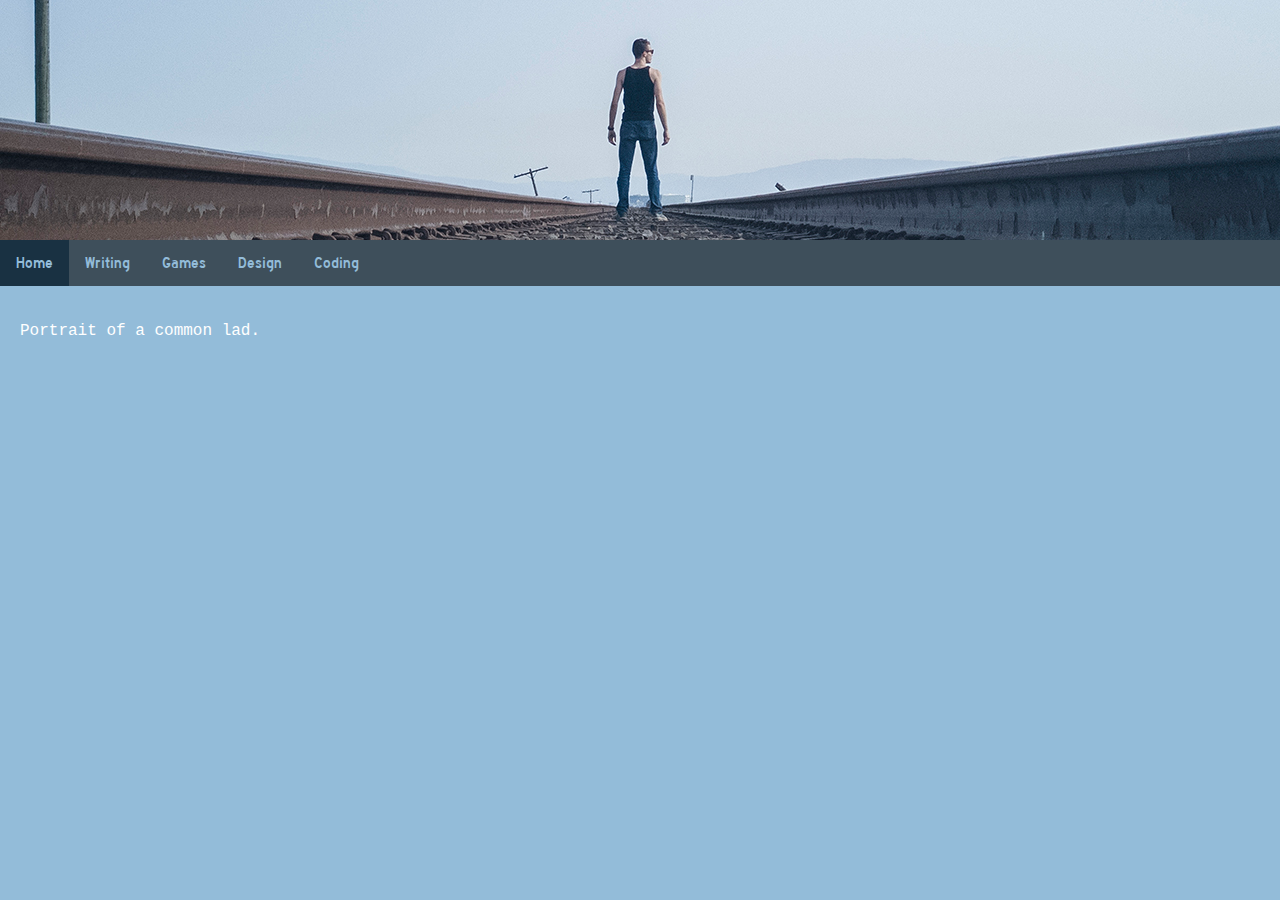
<file: index.html>
<!DOCTYPE html>
<head>
    <link rel = "stylesheet" type = "text/css" href = "style3.css">
    <meta charset = "utf-8";>
    <meta name = "viewport" content = "width = device-width, initial-scale = 1">
</head>
    
    <body>
        <!--Header-->    
        <div class = "header">
        </div>

        <!--Nav attempt 2-->
        <div class = "nav" >
            <a class="active" 
               href="index.html">Home</a>
            <a href="writing.html">Writing</a>
            <a href="games.html">Games</a>
            <a href="design.html">Design</a>
            <a href="coding.html">Coding</a>
        </div>

        <div class = "row">
            <div class = columnMain>
                <p>Portrait of a common lad.</p>
            </div>
        </div>
    </body>

</html>
</file>
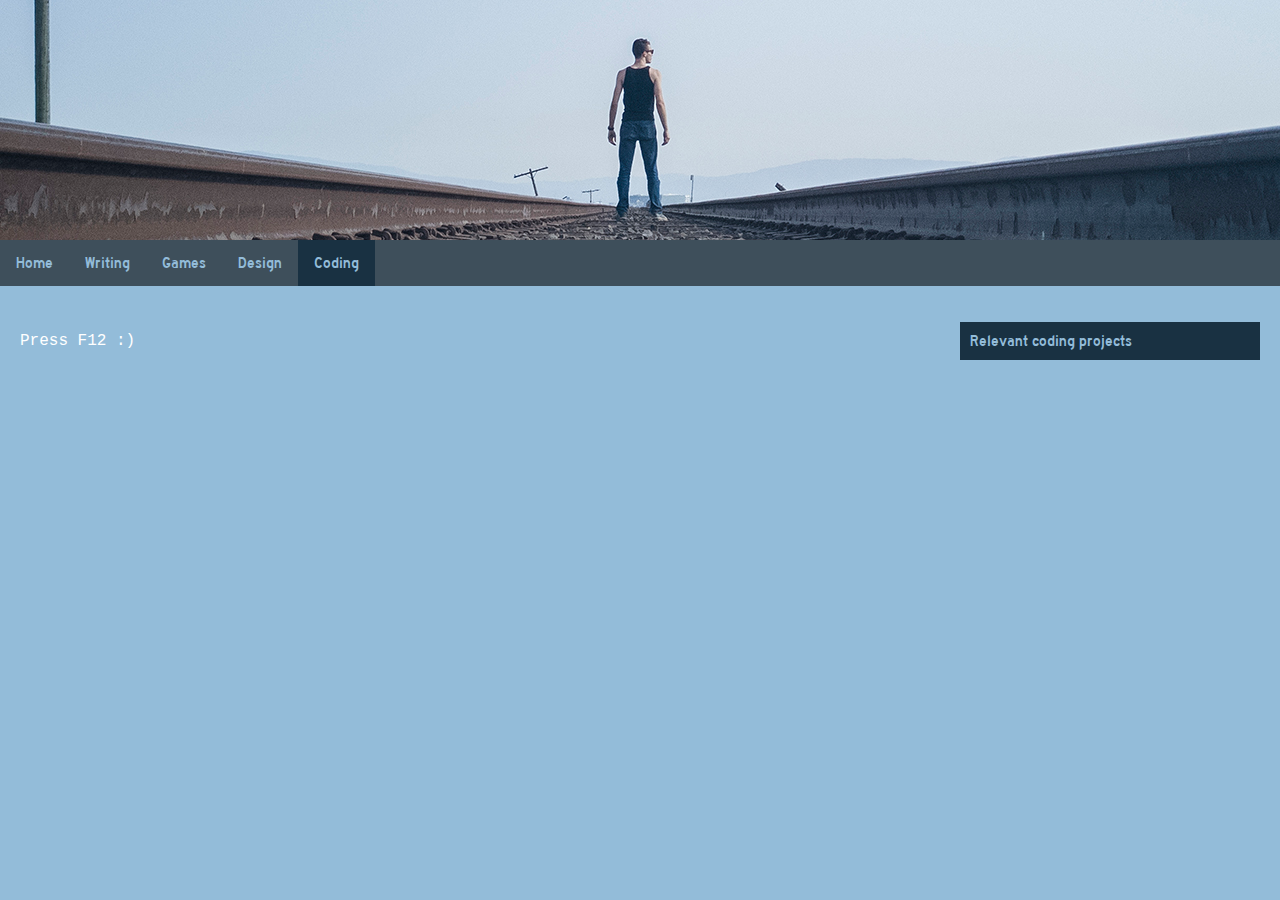
<file: coding.html>
<!DOCTYPE html>
    <head>
        <link rel = "stylesheet" type = "text/css" href = "style3.css">
        <meta charset = "utf-8";>
        <meta name = "viewport" content = "width = device-width, initial-scale = 1">
    </head>
    
    <body>
        <!--Header-->    
        <div class = "header">
        </div>

        <!--Nav attempt 2-->
        <div class = "nav">
            <a href="index.html">Home</a>
            <a href="writing.html">Writing</a>
            <a href="games.html">Games</a>
            <a href="design.html">Design</a>
            <a class="active"
               href="coding.html">Coding</a>
        </div>

        <div class = "row">
            <div class = "columnMain">
                    <p>Press F12 :)</p>
            </div>
            <div class = "columnAdd">
                <p>Relevant coding projects</p>
            </div>
        </div>
    </body>

</html>
</file>
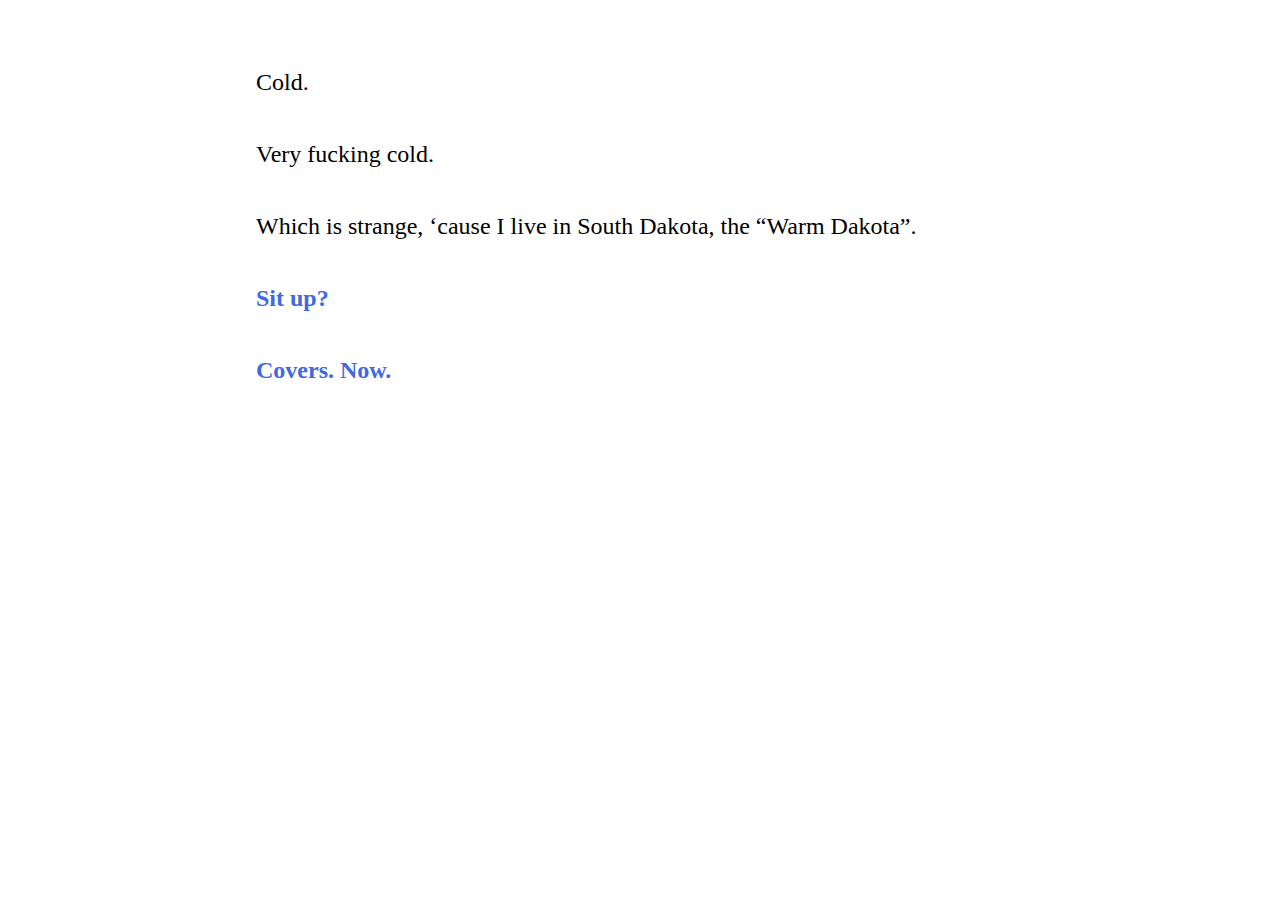
<file: DateTheDarkness.html>
<!DOCTYPE html>
<html>
<head>
<meta charset="utf-8">
<title>Date the Darkness</title>
<style title="Twine CSS">@-webkit-keyframes appear{0%{opacity:0}to{opacity:1}}@keyframes appear{0%{opacity:0}to{opacity:1}}@-webkit-keyframes fade-in-out{0%,to{opacity:0}50%{opacity:1}}@keyframes fade-in-out{0%,to{opacity:0}50%{opacity:1}}@-webkit-keyframes rumble{50%{-webkit-transform:translateY(-0.2em);transform:translateY(-0.2em)}}@keyframes rumble{50%{-webkit-transform:translateY(-0.2em);transform:translateY(-0.2em)}}@-webkit-keyframes shudder{50%{-webkit-transform:translateX(0.2em);transform:translateX(0.2em)}}@keyframes shudder{50%{-webkit-transform:translateX(0.2em);transform:translateX(0.2em)}}@-webkit-keyframes box-flash{0%{background-color:white;color:white}}@keyframes box-flash{0%{background-color:white;color:white}}@-webkit-keyframes pulse{0%{-webkit-transform:scale(0, 0);transform:scale(0, 0)}20%{-webkit-transform:scale(1.2, 1.2);transform:scale(1.2, 1.2)}40%{-webkit-transform:scale(0.9, 0.9);transform:scale(0.9, 0.9)}60%{-webkit-transform:scale(1.05, 1.05);transform:scale(1.05, 1.05)}80%{-webkit-transform:scale(0.925, 0.925);transform:scale(0.925, 0.925)}to{-webkit-transform:scale(1, 1);transform:scale(1, 1)}}@keyframes pulse{0%{-webkit-transform:scale(0, 0);transform:scale(0, 0)}20%{-webkit-transform:scale(1.2, 1.2);transform:scale(1.2, 1.2)}40%{-webkit-transform:scale(0.9, 0.9);transform:scale(0.9, 0.9)}60%{-webkit-transform:scale(1.05, 1.05);transform:scale(1.05, 1.05)}80%{-webkit-transform:scale(0.925, 0.925);transform:scale(0.925, 0.925)}to{-webkit-transform:scale(1, 1);transform:scale(1, 1)}}@-webkit-keyframes shudder-in{0%, to{-webkit-transform:translateX(0em);transform:translateX(0em)}5%, 25%, 45%{-webkit-transform:translateX(-1em);transform:translateX(-1em)}15%, 35%, 55%{-webkit-transform:translateX(1em);transform:translateX(1em)}65%{-webkit-transform:translateX(-0.6em);transform:translateX(-0.6em)}75%{-webkit-transform:translateX(0.6em);transform:translateX(0.6em)}85%{-webkit-transform:translateX(-0.2em);transform:translateX(-0.2em)}95%{-webkit-transform:translateX(0.2em);transform:translateX(0.2em)}}@keyframes shudder-in{0%, to{-webkit-transform:translateX(0em);transform:translateX(0em)}5%, 25%, 45%{-webkit-transform:translateX(-1em);transform:translateX(-1em)}15%, 35%, 55%{-webkit-transform:translateX(1em);transform:translateX(1em)}65%{-webkit-transform:translateX(-0.6em);transform:translateX(-0.6em)}75%{-webkit-transform:translateX(0.6em);transform:translateX(0.6em)}85%{-webkit-transform:translateX(-0.2em);transform:translateX(-0.2em)}95%{-webkit-transform:translateX(0.2em);transform:translateX(0.2em)}}.debug-mode tw-expression[type=hookref]{background-color:rgba(115,123,140,0.15)}.debug-mode tw-expression[type=hookref]::after{font-size:0.8rem;padding-left:0.2rem;padding-right:0.2rem;vertical-align:top;content:"?" attr(name)}.debug-mode tw-expression[type=variable]{background-color:rgba(140,128,115,0.15)}.debug-mode tw-expression[type=variable]::after{font-size:0.8rem;padding-left:0.2rem;padding-right:0.2rem;vertical-align:top;content:"$" attr(name)}.debug-mode tw-expression[type=macro]:nth-of-type(4n+0){background-color:rgba(136,153,102,0.15)}.debug-mode tw-expression[type=macro]:nth-of-type(2n+1){background-color:rgba(102,153,102,0.15)}.debug-mode tw-expression[type=macro]:nth-of-type(4n+2){background-color:rgba(102,153,136,0.15)}.debug-mode tw-expression[type=macro][name="display"]{background-color:rgba(0,170,255,0.1) !important}.debug-mode tw-expression[type=macro][name="if"],.debug-mode tw-expression[type=macro][name="if"]+tw-hook:not([name]),.debug-mode tw-expression[type=macro][name="unless"],.debug-mode tw-expression[type=macro][name="unless"]+tw-hook:not([name]),.debug-mode tw-expression[type=macro][name="elseif"],.debug-mode tw-expression[type=macro][name="elseif"]+tw-hook:not([name]),.debug-mode tw-expression[type=macro][name="else"],.debug-mode tw-expression[type=macro][name="else"]+tw-hook:not([name]){background-color:rgba(0,255,0,0.1) !important}.debug-mode tw-expression[type=macro].false{background-color:rgba(255,0,0,0.2) !important}.debug-mode tw-expression[type=macro].false+tw-hook:not([name]){display:none}.debug-mode tw-expression[type=macro][name="a"],.debug-mode tw-expression[type=macro][name="array"],.debug-mode tw-expression[type=macro][name="datamap"],.debug-mode tw-expression[type=macro][name="dataset"],.debug-mode tw-expression[type=macro][name="colour"],.debug-mode tw-expression[type=macro][name="color"],.debug-mode tw-expression[type=macro][name="num"],.debug-mode tw-expression[type=macro][name="number"],.debug-mode tw-expression[type=macro][name="text"],.debug-mode tw-expression[type=macro][name="print"]{background-color:rgba(255,255,0,0.2) !important}.debug-mode tw-expression[type=macro][name="put"],.debug-mode tw-expression[type=macro][name="set"]{background-color:rgba(255,128,0,0.2) !important}.debug-mode tw-expression[type=macro][name="script"]{background-color:rgba(255,191,0,0.2) !important}.debug-mode tw-expression[type=macro][name="style"]{background-color:rgba(185,198,198,0.2) !important}.debug-mode tw-expression[type=macro][name^="link"],.debug-mode tw-expression[type=macro][name^="click"],.debug-mode tw-expression[type=macro][name^="mouseover"],.debug-mode tw-expression[type=macro][name^="mouseout"]{background-color:rgba(128,223,32,0.2) !important}.debug-mode tw-expression[type=macro][name^="replace"],.debug-mode tw-expression[type=macro][name^="prepend"],.debug-mode tw-expression[type=macro][name^="append"],.debug-mode tw-expression[type=macro][name^="remove"]{background-color:rgba(223,96,32,0.2) !important}.debug-mode tw-expression[type=macro][name="live"]{background-color:rgba(32,96,223,0.2) !important}.debug-mode tw-expression[type=macro]::before{content:"(" attr(name) ":)";padding:0 0.5rem;font-size:1rem;vertical-align:middle;line-height:normal;background-color:inherit;border:1px solid rgba(255,255,255,0.5)}.debug-mode tw-hook{background-color:rgba(0,85,255,0.1) !important}.debug-mode tw-hook::before{font-size:0.8rem;padding-left:0.2rem;padding-right:0.2rem;vertical-align:top;content:"["}.debug-mode tw-hook::after{font-size:0.8rem;padding-left:0.2rem;padding-right:0.2rem;vertical-align:top;content:"]"}.debug-mode tw-hook[name]::after{font-size:0.8rem;padding-left:0.2rem;padding-right:0.2rem;vertical-align:top;content:"]<" attr(name) "|"}.debug-mode tw-pseudo-hook{background-color:rgba(255,170,0,0.1) !important}.debug-mode tw-collapsed::before{font-size:0.8rem;padding-left:0.2rem;padding-right:0.2rem;vertical-align:top;content:"{"}.debug-mode tw-collapsed::after{font-size:0.8rem;padding-left:0.2rem;padding-right:0.2rem;vertical-align:top;content:"}"}.debug-mode tw-verbatim::before,.debug-mode tw-verbatim::after{font-size:0.8rem;padding-left:0.2rem;padding-right:0.2rem;vertical-align:top;content:"`"}.debug-mode tw-align[style*="text-align: center"]{background:linear-gradient(to right, rgba(255,204,189,0) 0%, rgba(255,204,189,0.25) 50%, rgba(255,204,189,0) 100%)}.debug-mode tw-align[style*="text-align: left"]{background:linear-gradient(to right, rgba(255,204,189,0.25) 0%, rgba(255,204,189,0) 100%)}.debug-mode tw-align[style*="text-align: right"]{background:linear-gradient(to right, rgba(255,204,189,0) 0%, rgba(255,204,189,0.25) 100%)}.debug-mode p{background-color:rgba(255,213,0,0.1)}.debug-mode tw-enchantment{animation:enchantment 0.5s infinite;-webkit-animation:enchantment 0.5s infinite;border:1px solid}.debug-mode tw-link::after,.debug-mode tw-broken-link::after{font-size:0.8rem;padding-left:0.2rem;padding-right:0.2rem;vertical-align:top;content:attr(passage-name)}.debug-mode tw-include{background-color:rgba(204,128,51,0.1)}.debug-mode tw-include::before{font-size:0.8rem;padding-left:0.2rem;padding-right:0.2rem;vertical-align:top;content:attr(type) ' "' attr(title) '"'}@keyframes enchantment{0%,to{border-color:#ffb366}50%{border-color:#6fc}}@-webkit-keyframes enchantment{0%,to{border-color:#ffb366}50%{border-color:#6fc}}tw-debugger{position:fixed;bottom:0;right:0;z-index:999999;min-width:10em;min-height:1em;padding:1em;font-size:1.5em;border-left:solid #000 2px;border-top:solid #000 2px;border-top-left-radius:0.5em;background:#fff;transition:opacity 0.2s;-webkit-transition:opacity 0.2s;opacity:0.8}@media screen and (max-width: 1280px){tw-debugger{font-size:1.25em}}@media screen and (max-width: 960px){tw-debugger{font-size:1em}}@media screen and (max-width: 640px){tw-debugger{font-size:0.8em}}tw-debugger:hover{opacity:1}.show-invisibles{border-radius:3px;border:solid #999 1px;background-color:#fff;font-size:inherit}.debug-mode .show-invisibles{background-color:#eee;box-shadow:inset #ddd 3px 5px 0.5em}tw-link,.link,tw-icon{cursor:pointer}tw-link,.enchantment-link{color:#4169E1;font-weight:bold;text-decoration:none;transition:color 0.2s ease-in-out}tw-link:hover,.enchantment-link:hover{color:DeepSkyBlue}tw-link:active,.enchantment-link:active{color:#DD4B39}.visited{color:#6941e1}.visited:hover{color:#E3E}tw-broken-link{color:#993333;border-bottom:2px solid #993333;cursor:not-allowed}.enchantment-mouseover{border-bottom:1px dashed #666}.enchantment-mouseout{border:rgba(64,149,191,0.25) 1px solid}.enchantment-mouseout:hover{background-color:rgba(64,149,191,0.25);border:transparent 1px solid;border-radius:0.2em}html{font:100% Georgia, serif;margin:0;background-color:transparent;color:#000;height:100%;overflow-x:hidden;box-sizing:border-box}*,:before,:after{position:relative;box-sizing:inherit}body{margin:0;background-color:transparent}tw-storydata{display:none}tw-story{display:-webkit-box;display:-webkit-flex;display:-moz-flex;display:-ms-flexbox;display:flex;-webkit-box-direction:normal;-webkit-box-orient:vertical;-webkit-flex-direction:column;-moz-flex-direction:column;-ms-flex-direction:column;flex-direction:column;width:60%;font-size:1.5em;line-height:1.5em;margin:5% auto}@media screen and (max-width: 1024px){tw-story{font-size:1.2em}}@media screen and (max-width: 896px){tw-story{font-size:1.05em}}@media screen and (max-width: 768px){tw-story{font-size:.9em}}tw-passage{display:block}tw-sidebar{left:-5em;width:3em;position:absolute;text-align:center;display:block}tw-icon{display:block;margin:0.5em 0;opacity:0.1;font-size:2.75em}tw-icon:hover{opacity:0.3}tw-error{display:inline-block;border-radius:0.2em;padding:0.2em;font-size:1rem;cursor:help}tw-error.error{background-color:rgba(223,58,190,0.4);color:black}tw-error.warning{background-color:rgba(223,140,58,0.4);color:black;display:none}.debug-mode tw-error.warning{display:inline}tw-error-explanation{display:block;font-size:0.8rem;line-height:1rem}tw-error-explanation-button{cursor:pointer;line-height:0em;border-radius:1px;border:1px solid black;font-size:0.8rem;margin:0 0.4rem;opacity:0.5}tw-error-explanation-button .folddown-arrowhead{display:inline-block}tw-notifier{border-radius:0.2em;padding:0.2em;font-size:1rem;background-color:rgba(223,182,58,0.4);display:none}.debug-mode tw-notifier{display:inline}tw-notifier::before{content:attr(message)}tw-colour{border:1px solid black;display:inline-block;width:1em;height:1em}h1{font-size:3em}h2{font-size:2.25em}h3{font-size:1.75em}h1,h2,h3,h4,h5,h6{line-height:1em;margin:0.6em 0}pre{font-size:1rem}small{font-size:70%}big{font-size:120%}mark{color:rgba(0,0,0,0.6);background-color:#ff9}ins{color:rgba(0,0,0,0.6);background-color:rgba(255,242,204,0.5);border-radius:0.5em;box-shadow:0em 0em 0.2em #ffe699;text-decoration:none}del{background-color:#000;text-decoration:none}center{text-align:center;margin:0 auto;width:60%}blink{text-decoration:none;animation:fade-in-out 1s steps(1, end) infinite alternate;-webkit-animation:fade-in-out 1s steps(1, end) infinite alternate}tw-align{display:block}tw-outline{color:white;text-shadow:-1px -1px 0 #000, 1px -1px 0 #000, -1px 1px 0 #000, 1px 1px 0 #000}tw-shadow{text-shadow:0.08em 0.08em 0.08em #000}tw-emboss{text-shadow:0.08em 0.08em 0em #000;color:white}tw-condense{letter-spacing:-0.08em}tw-expand{letter-spacing:0.1em}tw-blur{color:transparent;text-shadow:0em 0em 0.08em #000}tw-blurrier{color:transparent;text-shadow:0em 0em 0.2em #000}tw-blurrier::selection{background-color:transparent;color:transparent}tw-blurrier::-moz-selection{background-color:transparent;color:transparent}tw-smear{color:transparent;text-shadow:0em 0em 0.02em rgba(0,0,0,0.75),-0.2em 0em 0.5em rgba(0,0,0,0.5),0.2em 0em 0.5em rgba(0,0,0,0.5)}tw-mirror{display:inline-block;transform:scaleX(-1);-webkit-transform:scaleX(-1)}tw-upside-down{display:inline-block;transform:scaleY(-1);-webkit-transform:scaleY(-1)}tw-fade-in-out{text-decoration:none;animation:fade-in-out 2s ease-in-out infinite alternate;-webkit-animation:fade-in-out 2s ease-in-out infinite alternate}tw-rumble{-webkit-animation:rumble linear 0.1s 0s infinite;animation:rumble linear 0.1s 0s infinite;display:inline-block}tw-shudder{-webkit-animation:shudder linear 0.1s 0s infinite;animation:shudder linear 0.1s 0s infinite;display:inline-block}tw-shudder-in{animation:shudder-in 1s ease-out;-webkit-animation:shudder-in 1s ease-out}.transition-in{-webkit-animation:appear 0ms step-start;animation:appear 0ms step-start}.transition-out{-webkit-animation:appear 0ms step-end;animation:appear 0ms step-end}[data-t8n^=fade-in].transition-in,.transition-in[data-t8n^=dissolve]{-webkit-animation:appear 0.8s;animation:appear 0.8s}[data-t8n^=dissolve].transition-out{-webkit-animation:appear 0.8s reverse;animation:appear 0.8s reverse}[data-t8n^=shudder-in].transition-in,.transition-in[data-t8n^=shudder]{display:inline-block;-webkit-animation:shudder-in 0.8s;animation:shudder-in 0.8s}[data-t8n^=shudder-out].transition-out,.transition-out[data-t8n^=shudder]{display:inline-block;-webkit-animation:shudder-out 0.8s;animation:shudder-out 0.8s}[data-t8n^=boxflash].transition-in{-webkit-animation:box-flash 0.8s;animation:box-flash 0.8s}[data-t8n^=pulse].transition-in{-webkit-animation:pulse 0.8s;animation:pulse 0.8s}[data-t8n^=pulse].transition-out{-webkit-animation:pulse 0.8s reverse;animation:pulse 0.8s reverse}[data-t8n$=fast]{animation-duration:0.4s;-webkit-animation-duration:0.4s}[data-t8n$=slow]{animation-duration:1.2s;-webkit-animation-duration:1.2s}
</style>
</head>

<body>

<tw-story></tw-story>

<tw-storydata name="Date the Darkness" startnode="1" creator="Twine" creator-version="2.0.11" ifid="419C21A1-63C8-4D8C-A2D9-5C4952A2DE12" format="Harlowe" options="" hidden><style role="stylesheet" id="twine-user-stylesheet" type="text/twine-css"></style><script role="script" id="twine-user-script" type="text/twine-javascript"></script><tw-passagedata pid="1" name="Cold" tags="" position="535,137">Cold. 

Very fucking cold. 

Which is strange, ‘cause I live in South Dakota, the “Warm Dakota”. 

[[Sit up?]]

[[Covers. Now.]]</tw-passagedata>
<tw-passagedata pid="2" name="Sit up?" tags="" position="556,285">Ugh. I fell asleep on the couch again. That Breakfast Club scene where they all show off their talents is on the TV. 

Makes me wonder what my talent is.

[[Being able to tell the ingredients of baked goods just by licking them?]]

[[A very keen sense of color?]]
</tw-passagedata>
<tw-passagedata pid="3" name="Covers. Now." tags="" position="689,287">Covers are no defense against morning cold. Every time. Add more blankets? Somehow colder. 

Shouldn&#39;t it be warmer? Maybe I got the state motto wrong. 

[[Google...]]


</tw-passagedata>
<tw-passagedata pid="4" name="Being able to tell the ingredients of baked goods just by licking them?" tags="" position="556,435">I am very good at deconstructing a good devil’s food cake. 

Teaspoons and everything. 

Staring into the fire...it’s still lit. But it&#39;s so cold.

[[What the fuck?]]
</tw-passagedata>
<tw-passagedata pid="5" name="A very keen sense of color?" tags="" position="706,435">Ironic cause I’m colorblind as a bat. Turns out they’re all colorblind.

But I’m really good at distinguishing between shades of grey. Dark black, darker black, the list goes on. 

The fire is looking dark white right now. 

Wait. The fire’s still lit? But it’s so cold.

[[What the fuck?]]
</tw-passagedata>
<tw-passagedata pid="6" name="What the fuck?" tags="" position="711,665">I guess it&#39;s not weird that the fire is lit. Just that it&#39;s so cold.

Cold.

[[Window.]]</tw-passagedata>
<tw-passagedata pid="7" name="Google..." tags="" position="851,411">Yup. &quot;Under God the People Rule.&quot; Clearly the people in charge forgot to pay God&#39;s heating bill. Cold makes sense now.

But I lit the fire last night…

Yeah. It’s still lit.

[[What the fuck?]]</tw-passagedata>
<tw-passagedata pid="8" name="Window." tags="" position="711,815">Outside is plains; that&#39;s comforting. It&#39;s always plains.

Amber waves of grain and all that, flowing off into the 

misty darkness.

[[Um.]]</tw-passagedata>
<tw-passagedata pid="9" name="Um." tags="" position="711,965">Tornadoes don&#39;t look like that. That looks like dread. 

Just dread.

Right there, in the pit of my stomach, I feel that shit. But even worse, I know this feeling. I know what that darkness is. How though?

[[That old dusty book I read for religion class?]]

[[That teen magazine I stole from the eye doctor?]]

</tw-passagedata>
<tw-passagedata pid="10" name="That old dusty book I read for religion class?" tags="" position="711,1115">Ruffling through my stacks of books around. Grey book on wolves. Light grey book on elephants. Dark grey book on dolphins.

There. Religion. Turn to the chapter on the theological significance of distant black fog.

Nope. Absolutely zero significance.

[[That teen magazine I stole from the eye doctor?]] </tw-passagedata>
<tw-passagedata pid="11" name="That teen magazine I stole from the eye doctor?" tags="" position="861,1115">There it is! In Teen Beat:

&quot;Sexiest evil entities this side of She&#39;ol&quot;

...

&quot;**The Encroaching Darkness:** 

Coming in at number two on our list today is &#39;The Encroaching Darkness!&#39; It might not have the hottest body on our list (we&#39;re looking at you, JT), mainly &#39;cause of the freezing aura it emits for miles around, but it makes up for it with sheer moxie. No one&#39;s been able to stop this thing as it //ravages// the midwest, and that makes it all that more unattainable. Good luck with this naughty nemesis, teens!&quot;

[[I&#39;m definitely gonna look out the window again]]</tw-passagedata>
<tw-passagedata pid="12" name="I&#39;m definitely gonna look out the window again" tags="" position="861,1265">There&#39;s definitely something about that darkness. Its curves, the way it ominously moves towards me. And it calls me towards it. 

No one&#39;s been able to defeat this thing; but I can. I&#39;ll do the one thing it won&#39;t expect.

[[I&#39;m going to date the Darkness into submission.]]</tw-passagedata>
<tw-passagedata pid="13" name="I&#39;m going to date the Darkness into submission." tags="" position="861,1415">What do I know about the Encroaching Darkness? Will it let me call it Encroaching? Or will it make me call it Mr. Darkness?

I shiver in anticipation.

And cold. It&#39;s still cold in here.

[[Stack up the fire a bit]]

[[Do a little research on Mr. Darkness]]</tw-passagedata>
<tw-passagedata pid="14" name="Stack up the fire a bit" tags="" position="861,1565">I walk back to the fireplace, gently caressing the goosebumps on my shoulders. 

Goosebumps are strange things. Just another sign that your body is more in tune with your surroundings than your brain. It knows what&#39;s going on without eyes.

Shaking my head, I throw another log on. I need to think about the darkness, not my body.

[[Do a little research on Mr. Darkness]] </tw-passagedata>
<tw-passagedata pid="15" name="Do a little research on Mr. Darkness" tags="" position="1000.0001,1550">Back to bed. The covers are even cozier the second time around, pulled up to my chest, just my arms and head free. Time to boot up Facebook. 

...

&quot;Encroaching Darkness. 1 mutual friend.&quot;

Right. Forgot I friended Beelzebub after that awkward UnderChristmas party one night stand.

[[Maybe he remembers me?]]</tw-passagedata>
<tw-passagedata pid="16" name="Maybe he remembers me?" tags="" position="1011,1715">**Beelzebub &quot;Misunderstood&quot; Nelson**

**You:** Hey Beelze. Don&#39;t know if you remember me, but I need some help.

...

**Beelzebub:** Oh. Hey. Never thought I&#39;d hear from you again. Didnt want to either. What do you want

[[You: I was wondering if you know anything about the Encroaching Darkness]]

[[You: Oh come on, Beelze. You know what you meant to me. You were the first to take my soul]]</tw-passagedata>
<tw-passagedata pid="17" name="You: Oh come on, Beelze. You know what you meant to me. You were the first to take my soul" tags="" position="1161,1865">**Beelzebub &quot;Misunderstood&quot; Nelson**

**You:** Oh come on, Beelze. You know what you meant to me. You were the first to take my soul

**Beelzebub:** Aw. Im sorry. Its just been so long I thought you forgot about me

**You:** Never

**Beelzebub:** `*`blushes`*` Thanks. What can I do for you? 

**You:** Well it&#39;s //so// awkward but my friend has this huge crush on the Encroaching Darkness. Know anything I could tell them?

[[(Holding my breath...)]]
</tw-passagedata>
<tw-passagedata pid="18" name="You: I was wondering if you know anything about the Encroaching Darkness" tags="" position="1011,1865">**Beelzebub &quot;Misunderstood&quot; Nelson**

**You:** I was wondering if you know anything about the Encroaching Darkness

**Beelzebub:** You kidding me rn? Two years and no calls and you message me to ask about Darko? Nah. Get off my lawn.

**You:** Look I just want to know if you know anything about it. Favorite restaurants, flowers, zodiac sign to devour?

**Beelzebub:** Youre an ass. Click.

[[Did he just type &quot;click&quot;?]]</tw-passagedata>
<tw-passagedata pid="19" name="(Holding my breath...)" tags="" position="1161,2015">**Beelzebub &quot;Misunderstood&quot; Nelson**

**Beelzebub:** It goes really well with fruit. Gotta go. Draw me a pentagram sometime. Click. 


What a cutie. 

[[Did he just type &quot;click&quot;?]] </tw-passagedata>
<tw-passagedata pid="20" name="Did he just type &quot;click&quot;?" tags="" position="886,2015">Well that wasn&#39;t much help. The only other thing I can see on the Encroaching Darkness&#39;s profile is that it&#39;s single.

Hmm. 

I guess I&#39;ll look around my place for something useful. I&#39;ll need all the help I can get. 

[[Searching?]]</tw-passagedata>
<tw-passagedata pid="21" name="Searching?" tags="" position="886,2165">Okay. Looks like I have two options here. 

[[Take the strawberries]]

[[Take protection]]</tw-passagedata>
<tw-passagedata pid="22" name="Take the strawberries" tags="" position="886,2315">I grab some strawberries and the Teen Beat magazine and run out of there. Time waits for no lover. And I&#39;m quite the lover. 

My pockets may be heavy but my steps are light as I frolick purposefully towards where the horizon should be. The darkness towers over me in the distance, and my thoughts mix doubts with youthful swagger. 

[[What if the encroaching darkness doesn&#39;t notice me?]]

[[What if I&#39;m out of the darkness&#39;s league? Will I doom humanity with my pride?]]</tw-passagedata>
<tw-passagedata pid="23" name="Take protection" tags="" position="1036,2315">I grab some protection and the Teen Beat magazine and run out of there. Time waits for no lover. And I&#39;m quite the lover. 

My pockets may be heavy but my steps are light as I frolick purposefully towards where the horizon should be. The darkness towers over me in the distance, and my thoughts mix doubts youthful swagger. 
 
 [[What if the Darkness doesn&#39;t even notice me?]]
 
 [[What if I&#39;m out of the Darkness&#39;s league? Will I doom the human race with my pride?]]</tw-passagedata>
<tw-passagedata pid="24" name="What if the encroaching darkness doesn&#39;t notice me?" tags="" position="800.0001,2500">It&#39;s not like I like it or anything! I&#39;m just doing humanity a service.

At least I think anyway. What if the darkness actually wants me? Do I fall in love with it? Do I date the darkness and find my happy ending? It&#39;s all so much, and it&#39;s so overwhelming. 

[[But before I can come to a conclusion, I&#39;m at the edge of it]]</tw-passagedata>
<tw-passagedata pid="25" name="What if I&#39;m out of the darkness&#39;s league? Will I doom humanity with my pride?" tags="" position="950.0001,2500">Sure, the darkness is hot. Figuratively at least. It&#39;s so hot that it made Teen Beat, my favorite magazine. But it didn&#39;t make number one on the list. The encroaching darkness. The number one sexy evil entity in the world is Brayden, overlord of the fraternity next door. Brayden has smolder, but that&#39;s not why he&#39;s evil. He&#39;s evil &#39;cause he knows how to use it. 

But Brayden isn&#39;t happening. The darkness might. But I don&#39;t know if I can bring myself to date number two on the top ten list...I&#39;d better figure this out before I reach the encroaching darkness.

[[But before I can come to a conclusion, I&#39;m at the edge of it]] </tw-passagedata>
<tw-passagedata pid="26" name="But before I can come to a conclusion, I&#39;m at the edge of it" tags="" position="800,2650">I&#39;ve been lost in my thoughts for so long I didn&#39;t realize I reached it. In fact I almost bump into it. Thank badness I don&#39;t. That would be horrifying. I shyly speak up:

&quot;Hello. Mr. Darkness. You may not know me, but I read your article. I&#39;m a really big fan. Well I wasn&#39;t, but now I am. Since I read the article. Have you always wanted to kill people? I mean take over the world? I mean...&quot;

I trail off, blushing like a sheep that&#39;s always had a thing for wolves.

[[Is it ever going to speak?]]</tw-passagedata>
<tw-passagedata pid="27" name="Is it ever going to speak?" tags="" position="800,2800">~~WHAT BRINGS YOU TO MY DOMAIN, CORPOREAL ONE?~~

I shiver. I have never shivered that much. I thought he was cold, but his voice is //cold//. 

The kind of cold that shivers you down to your bone.

[[I can&#39;t handle this. It&#39;s just too sexy.]]

[[I can handle this. The darkness will notice me, and it will want me.]]</tw-passagedata>
<tw-passagedata pid="28" name="I can&#39;t handle this. It&#39;s just too sexy." tags="" position="800,2950">&quot;I. I. I.&quot;

I shove my copy of Teen Beat at where I heard the sensual voice coming from. 

&quot;I want your autograph!&quot; 

It chuckles, a deep, rolling, chuckle that stands each of my hairs on end. I can do this.

~~I&#39;VE KILLED HUMANS FOR ASKING FOR AUTOGRAPHS BEFORE, BUT I&#39;LL MAKE AN EXCEPTION FOR ONE AS CUTE AS YOU.~~

I&#39;m so overwhelmed by this, I need to embrace it.

I lean forward until I&#39;m enveloped by the cold cold darkness.

[[Oh my gods below.]]</tw-passagedata>
<tw-passagedata pid="29" name="I can handle this. The darkness will notice me, and it will want me." tags="" position="950,2950">I slowly lean forward and blow lightly into the Darkness.

&quot;I&#39;m here to seduce you. With my human wiles.&quot;

I stare sexual daggers into the abyssal air, and wait for a response. 

~~No one has ever dared attempt to seduce me. Go on, tiny one. Give it your all.~~

If anything, it seems pleasantly amused. This could work. Keep going.

[[Should I move in for a kiss?]]</tw-passagedata>
<tw-passagedata pid="30" name="Oh my gods below." tags="" position="800,3100">The Encroaching Darkness encroaches around my body and I embrace it back, my mortal husk shuddering as my soul struggles to accept the ether around me. 

How am I going to finish this?

[[Take out the strawberries]]

[[Allow my soul to join with Darko]]</tw-passagedata>
<tw-passagedata pid="31" name="Should I move in for a kiss?" tags="" position="950,3100">As I lean closer to the Darkness I can feel it watching me, like a sentient darkness watching a human being about to kiss it. 

It feels like licking dry ice. 

I am so using tongue.

[[Oh my gods below.]] </tw-passagedata>
<tw-passagedata pid="32" name="Take out the strawberries" tags="" position="800,3250">The best dark foods go well with strawberries; they really are the perfect choice. Chocolate ice cream, chocolate cake, chocolate pudding... Come to think of it, I think I&#39;m expecting the Encroaching Darkness to taste like chocolate.

I take out the strawberries. They&#39;re fresh. And big.

I take one juicy bite of the strawberry, and sink my teeth into the Darkness.

[[What does it taste like?]]</tw-passagedata>
<tw-passagedata pid="33" name="Allow my soul to join with Darko" tags="" position="950,3250">I let go.

~~JOIN WITH ME, SMALL SOUL. YOU KNOW WHAT FATE HAS BEFALLEN YOU. RELEASE YOURSELF UNTO ME, MR. DARKNESS, FOR YOU HAVE FAILED TO SEDUCE ME, AND I HAVE SUCCEEDED IN SEDUCING YOUR SOUL. THIS IS BUT THE END FOR YOU AND THE BEGINNING FOR ME.~~

I have failed to date the darkness.</tw-passagedata>
<tw-passagedata pid="34" name="What does it taste like?" tags="" position="800,3400">Fuck. White chocolate. I hate white chocolate. White chocolate does not go well with strawberries.

~~AHHHHHHHH.~~

The Encroaching Darkness is sighing in pleasure as I take another bite, swirling strawberry and shadowmist in my mouth and trying not to vomit. 

~~AHHHHHHHH.~~

Who tastes like white chocolate? That&#39;s a terrible thing to taste like. I can&#39;t tell it, though.

[[How do I get out of this?]]
</tw-passagedata>
<tw-passagedata pid="35" name="How do I get out of this?" tags="" position="800,3550">~~YOU HAVE TAMED ME, FLESHEN ONE. LET US PARTAKE OF ONE ANOTHER UNTIL WE ARE SATED BEYOND MEASURE.~~

Oh.

&quot;Look, Darkness. I&#39;m kind of a one night stand kind of fleshen one. I can&#39;t be tamed by any evil, this side of She&#39;ol or another. So let&#39;s just enjoy this white chocolate night for what it is...one night.&quot;

~~I SEE. THIS IS UNEXPECTED. SORRY IF I CAME ON TOO STRONG. UH. WE&#39;LL HANG OUT LATER? I SHOULD PROBABLY BE GETTING BACK TO MY THOUSAND YEAR SLUMBER, ANYWAY. THEY ONLY SACRIFICED SIX VIRGINS THIS  TIME...~~

&quot;Yeah, yeah that&#39;s cool. Friend me on facebook or something.&quot;

I think I just dissipated the darkness.</tw-passagedata>
<tw-passagedata pid="36" name="What if the Darkness doesn&#39;t even notice me?" tags="" position="1100,2450">It&#39;s not like I like it or anything! I&#39;m just doing humanity a service.

At least I think anyway. What if the darkness actually wants me? Do I fall in love with it? Do I date the darkness and find my happy ending? It&#39;s all so much, and it&#39;s so overwhelming. 

[[But before I can come to a conclusion, I&#39;ve reached its edge]]

</tw-passagedata>
<tw-passagedata pid="37" name="But before I can come to a conclusion, I&#39;ve reached its edge" tags="" position="1100,2600">I&#39;ve been lost in my thoughts for so long I didn&#39;t realize I reached it. In fact I almost bump into it. Thank badness I don&#39;t. That would be horrifying. I shyly speak up:

&quot;Hello. Mr. Darkness. You may not know me, but I read your article. I&#39;m a really big fan. Well I wasn&#39;t, but now I am. Since I read the article. Have you always wanted to kill people? I mean take over the world? I mean...&quot;

I trail off, blushing like a sheep that&#39;s always had a thing for wolves.

[[Is it going to speak?]]</tw-passagedata>
<tw-passagedata pid="38" name="What if I&#39;m out of the Darkness&#39;s league? Will I doom the human race with my pride?" tags="" position="1250,2450">Sure, the Darkness is hot. Figuratively at least. It&#39;s so hot that it made Teen Beat, my favorite magazine. But it didn&#39;t make number one on the list. The Encroaching Darkness. The number one sexy evil entity in the world is Brayden, overlord of the fraternity next door. Brayden has smolder, but that&#39;s not why he&#39;s evil. He&#39;s evil &#39;cause he knows how to use it. 

But Brayden isn&#39;t happening. The Darkness might. But I don&#39;t know if I can bring myself to date number two on the top ten list...I&#39;d better figure this out before I reach the Encroaching Darkness.

[[But before I can come to a conclusion, I&#39;ve reached its edge]] </tw-passagedata>
<tw-passagedata pid="39" name="Is it going to speak?" tags="" position="1100,2750">~~WHAT BRINGS YOU TO MY DOMAIN, CORPOREAL ONE?~~

I shiver. I have never shivered that much. I thought he was cold, but his voice is //cold//. 

The kind of cold that shivers you down to your bone.

[[I can&#39;t handle this. The Darkness is just too sexy.]]

[[I can handle this. I know the Darkness will notice me, and it will want me.]]</tw-passagedata>
<tw-passagedata pid="40" name="I can&#39;t handle this. The Darkness is just too sexy." tags="" position="1100,2900">&quot;I. I. I.&quot;

I shove my copy of Teen Beat at where I heard the sensual voice coming from. 

&quot;I want your autograph!&quot; 

It chuckles, a deep, rolling, chuckle that stands each of my hairs on end. I can do this.

~~I&#39;VE KILLED HUMANS FOR ASKING FOR AUTOGRAPHS BEFORE, BUT I&#39;LL MAKE AN EXCEPTION FOR ONE AS CUTE AS YOU.~~

I&#39;m so overwhelmed by this, I need to embrace it.

I lean forward until I&#39;m enveloped by the cold cold Darkness.

[[Oh my gods below]]</tw-passagedata>
<tw-passagedata pid="41" name="I can handle this. I know the Darkness will notice me, and it will want me." tags="" position="1250,2900">I slowly lean forward and blow lightly into the Darkness.

&quot;I&#39;m here to seduce you. With my human wiles.&quot;

I stare sexual daggers into the abyssal air, and wait for a response. 

~~No one has ever dared attempt to seduce me. Go on, tiny one. Give it your all.~~

If anything, it seems pleasantly amused. This could work. Keep going.

[[Should I move in to kiss it?]]</tw-passagedata>
<tw-passagedata pid="42" name="Oh my gods below" tags="" position="1100,3050">The Encroaching Darkness encroaches around my body and I embrace it back, my mortal husk shuddering as my soul struggles to accept the ether around me. 

How am I going to finish this?

[[Take out the protection]]

[[Allow my soul to join with my Mr. Darkness]]</tw-passagedata>
<tw-passagedata pid="43" name="Should I move in to kiss it?" tags="" position="1250,3050">As I lean closer to the Darkness I can feel it watching me, like a sentient darkness watching a human being about to kiss it. 

It feels like licking dry ice. 

I am so using tongue.

[[Oh my gods below]] </tw-passagedata>
<tw-passagedata pid="44" name="Take out the protection" tags="" position="1100,3200">Extricating myself from the Darkness, I apply the protection carefully. 

[[Walk back in]]</tw-passagedata>
<tw-passagedata pid="45" name="Allow my soul to join with my Mr. Darkness" tags="" position="1250,3200">I let go.

~~JOIN WITH ME, SMALL SOUL. YOU KNOW WHAT FATE HAS BEFALLEN YOU. RELEASE YOURSELF UNTO ME, MR. DARKNESS, FOR YOU HAVE FAILED TO SEDUCE ME, AND I HAVE SUCCEEDED IN SEDUCING YOUR SOUL. THIS IS BUT THE END FOR YOU AND THE BEGINNING FOR ME.~~

I have failed to date the darkness.</tw-passagedata>
<tw-passagedata pid="46" name="Walk back in" tags="" position="1100,3350">[[Walk out]]</tw-passagedata>
<tw-passagedata pid="47" name="Walk out" tags="" position="1100,3500">[[Walk in]]</tw-passagedata>
<tw-passagedata pid="48" name="Walk in" tags="" position="1100,3650">[[Walk back out]]</tw-passagedata>
<tw-passagedata pid="49" name="Walk back out" tags="" position="1100,3800">[[Walk in again]]</tw-passagedata>
<tw-passagedata pid="50" name="Walk in again" tags="" position="1100,3950">The Darkness shudders the reality around me and lets out a sigh of cryptdust across the plains.

I smile in satisfaction, and lie down in the blacked grass. I look up at the Encroaching Darkness.

&quot;Perhaps I should call you the Encroached Darkness, now?&quot;

~~I THINK YOU SHOULD CALL ME MR. DARKNESS.~~

Mr. Darkness. Saucy.


I think I just mated the darkness.

</tw-passagedata>
</tw-storydata>


<script title="Twine engine code" data-main="harlowe">"use strict";function _toConsumableArray(arr){if(Array.isArray(arr)){for(var i=0,arr2=Array(arr.length);i<arr.length;i++)arr2[i]=arr[i];return arr2}return Array.from(arr)}var _slicedToArray=function(){function sliceIterator(arr,i){var _arr=[],_n=!0,_d=!1,_e=void 0;try{for(var _s,_i=arr[Symbol.iterator]();!(_n=(_s=_i.next()).done)&&(_arr.push(_s.value),!i||_arr.length!==i);_n=!0);}catch(err){_d=!0,_e=err}finally{try{!_n&&_i["return"]&&_i["return"]()}finally{if(_d)throw _e}}return _arr}return function(arr,i){if(Array.isArray(arr))return arr;if(Symbol.iterator in Object(arr))return sliceIterator(arr,i);throw new TypeError("Invalid attempt to destructure non-iterable instance")}}(),_typeof="function"==typeof Symbol&&"symbol"==typeof Symbol.iterator?function(obj){return typeof obj}:function(obj){return obj&&"function"==typeof Symbol&&obj.constructor===Symbol?"symbol":typeof obj};!function(){/**
 * @license almond 0.3.1 Copyright (c) 2011-2014, The Dojo Foundation All Rights Reserved.
 * Available via the MIT or new BSD license.
 * see: http://github.com/jrburke/almond for details
 */
var requirejs,require,define;!function(undef){function hasProp(obj,prop){return hasOwn.call(obj,prop)}function normalize(name,baseName){var nameParts,nameSegment,mapValue,foundMap,lastIndex,foundI,foundStarMap,starI,i,j,part,baseParts=baseName&&baseName.split("/"),map=config.map,starMap=map&&map["*"]||{};if(name&&"."===name.charAt(0))if(baseName){for(name=name.split("/"),lastIndex=name.length-1,config.nodeIdCompat&&jsSuffixRegExp.test(name[lastIndex])&&(name[lastIndex]=name[lastIndex].replace(jsSuffixRegExp,"")),name=baseParts.slice(0,baseParts.length-1).concat(name),i=0;i<name.length;i+=1)if(part=name[i],"."===part)name.splice(i,1),i-=1;else if(".."===part){if(1===i&&(".."===name[2]||".."===name[0]))break;i>0&&(name.splice(i-1,2),i-=2)}name=name.join("/")}else 0===name.indexOf("./")&&(name=name.substring(2));if((baseParts||starMap)&&map){for(nameParts=name.split("/"),i=nameParts.length;i>0;i-=1){if(nameSegment=nameParts.slice(0,i).join("/"),baseParts)for(j=baseParts.length;j>0;j-=1)if(mapValue=map[baseParts.slice(0,j).join("/")],mapValue&&(mapValue=mapValue[nameSegment])){foundMap=mapValue,foundI=i;break}if(foundMap)break;!foundStarMap&&starMap&&starMap[nameSegment]&&(foundStarMap=starMap[nameSegment],starI=i)}!foundMap&&foundStarMap&&(foundMap=foundStarMap,foundI=starI),foundMap&&(nameParts.splice(0,foundI,foundMap),name=nameParts.join("/"))}return name}function makeRequire(relName,forceSync){return function(){var args=aps.call(arguments,0);return"string"!=typeof args[0]&&1===args.length&&args.push(null),_req.apply(undef,args.concat([relName,forceSync]))}}function makeNormalize(relName){return function(name){return normalize(name,relName)}}function makeLoad(depName){return function(value){defined[depName]=value}}function callDep(name){if(hasProp(waiting,name)){var args=waiting[name];delete waiting[name],defining[name]=!0,main.apply(undef,args)}if(!hasProp(defined,name)&&!hasProp(defining,name))throw new Error("No "+name);return defined[name]}function splitPrefix(name){var prefix,index=name?name.indexOf("!"):-1;return index>-1&&(prefix=name.substring(0,index),name=name.substring(index+1,name.length)),[prefix,name]}function makeConfig(name){return function(){return config&&config.config&&config.config[name]||{}}}var main,_req,makeMap,handlers,defined={},waiting={},config={},defining={},hasOwn=Object.prototype.hasOwnProperty,aps=[].slice,jsSuffixRegExp=/\.js$/;makeMap=function(name,relName){var plugin,parts=splitPrefix(name),prefix=parts[0];return name=parts[1],prefix&&(prefix=normalize(prefix,relName),plugin=callDep(prefix)),prefix?name=plugin&&plugin.normalize?plugin.normalize(name,makeNormalize(relName)):normalize(name,relName):(name=normalize(name,relName),parts=splitPrefix(name),prefix=parts[0],name=parts[1],prefix&&(plugin=callDep(prefix))),{f:prefix?prefix+"!"+name:name,n:name,pr:prefix,p:plugin}},handlers={require:function(name){return makeRequire(name)},exports:function(name){var e=defined[name];return"undefined"!=typeof e?e:defined[name]={}},module:function(name){return{id:name,uri:"",exports:defined[name],config:makeConfig(name)}}},main=function(name,deps,callback,relName){var cjsModule,depName,ret,map,i,usingExports,args=[],callbackType="undefined"==typeof callback?"undefined":_typeof(callback);if(relName=relName||name,"undefined"===callbackType||"function"===callbackType){for(deps=!deps.length&&callback.length?["require","exports","module"]:deps,i=0;i<deps.length;i+=1)if(map=makeMap(deps[i],relName),depName=map.f,"require"===depName)args[i]=handlers.require(name);else if("exports"===depName)args[i]=handlers.exports(name),usingExports=!0;else if("module"===depName)cjsModule=args[i]=handlers.module(name);else if(hasProp(defined,depName)||hasProp(waiting,depName)||hasProp(defining,depName))args[i]=callDep(depName);else{if(!map.p)throw new Error(name+" missing "+depName);map.p.load(map.n,makeRequire(relName,!0),makeLoad(depName),{}),args[i]=defined[depName]}ret=callback?callback.apply(defined[name],args):void 0,name&&(cjsModule&&cjsModule.exports!==undef&&cjsModule.exports!==defined[name]?defined[name]=cjsModule.exports:ret===undef&&usingExports||(defined[name]=ret))}else name&&(defined[name]=callback)},requirejs=require=_req=function(deps,callback,relName,forceSync,alt){if("string"==typeof deps)return handlers[deps]?handlers[deps](callback):callDep(makeMap(deps,callback).f);if(!deps.splice){if(config=deps,config.deps&&_req(config.deps,config.callback),!callback)return;callback.splice?(deps=callback,callback=relName,relName=null):deps=undef}return callback=callback||function(){},"function"==typeof relName&&(relName=forceSync,forceSync=alt),forceSync?main(undef,deps,callback,relName):setTimeout(function(){main(undef,deps,callback,relName)},4),_req},_req.config=function(cfg){return _req(cfg)},requirejs._defined=defined,define=function(name,deps,callback){if("string"!=typeof name)throw new Error("See almond README: incorrect module build, no module name");deps.splice||(callback=deps,deps=[]),hasProp(defined,name)||hasProp(waiting,name)||(waiting[name]=[name,deps,callback])},define.amd={jQuery:!0}}(),define("almond",function(){}),function(global,factory){"object"===("undefined"==typeof module?"undefined":_typeof(module))&&"object"===_typeof(module.exports)?module.exports=global.document?factory(global,!0):function(w){if(!w.document)throw new Error("jQuery requires a window with a document");return factory(w)}:factory(global)}("undefined"!=typeof window?window:this,function(window,noGlobal){function isArrayLike(obj){var length=!!obj&&"length"in obj&&obj.length,type=jQuery.type(obj);return"function"===type||jQuery.isWindow(obj)?!1:"array"===type||0===length||"number"==typeof length&&length>0&&length-1 in obj}function winnow(elements,qualifier,not){if(jQuery.isFunction(qualifier))return jQuery.grep(elements,function(elem,i){return!!qualifier.call(elem,i,elem)!==not});if(qualifier.nodeType)return jQuery.grep(elements,function(elem){return elem===qualifier!==not});if("string"==typeof qualifier){if(risSimple.test(qualifier))return jQuery.filter(qualifier,elements,not);qualifier=jQuery.filter(qualifier,elements)}return jQuery.grep(elements,function(elem){return indexOf.call(qualifier,elem)>-1!==not})}function sibling(cur,dir){for(;(cur=cur[dir])&&1!==cur.nodeType;);return cur}function createOptions(options){var object={};return jQuery.each(options.match(rnotwhite)||[],function(_,flag){object[flag]=!0}),object}function completed(){document.removeEventListener("DOMContentLoaded",completed),window.removeEventListener("load",completed),jQuery.ready()}function Data(){this.expando=jQuery.expando+Data.uid++}function dataAttr(elem,key,data){var name;if(void 0===data&&1===elem.nodeType)if(name="data-"+key.replace(rmultiDash,"-$&").toLowerCase(),data=elem.getAttribute(name),"string"==typeof data){try{data="true"===data?!0:"false"===data?!1:"null"===data?null:+data+""===data?+data:rbrace.test(data)?jQuery.parseJSON(data):data}catch(e){}dataUser.set(elem,key,data)}else data=void 0;return data}function adjustCSS(elem,prop,valueParts,tween){var adjusted,scale=1,maxIterations=20,currentValue=tween?function(){return tween.cur()}:function(){return jQuery.css(elem,prop,"")},initial=currentValue(),unit=valueParts&&valueParts[3]||(jQuery.cssNumber[prop]?"":"px"),initialInUnit=(jQuery.cssNumber[prop]||"px"!==unit&&+initial)&&rcssNum.exec(jQuery.css(elem,prop));if(initialInUnit&&initialInUnit[3]!==unit){unit=unit||initialInUnit[3],valueParts=valueParts||[],initialInUnit=+initial||1;do scale=scale||".5",initialInUnit/=scale,jQuery.style(elem,prop,initialInUnit+unit);while(scale!==(scale=currentValue()/initial)&&1!==scale&&--maxIterations)}return valueParts&&(initialInUnit=+initialInUnit||+initial||0,adjusted=valueParts[1]?initialInUnit+(valueParts[1]+1)*valueParts[2]:+valueParts[2],tween&&(tween.unit=unit,tween.start=initialInUnit,tween.end=adjusted)),adjusted}function getAll(context,tag){var ret="undefined"!=typeof context.getElementsByTagName?context.getElementsByTagName(tag||"*"):"undefined"!=typeof context.querySelectorAll?context.querySelectorAll(tag||"*"):[];return void 0===tag||tag&&jQuery.nodeName(context,tag)?jQuery.merge([context],ret):ret}function setGlobalEval(elems,refElements){for(var i=0,l=elems.length;l>i;i++)dataPriv.set(elems[i],"globalEval",!refElements||dataPriv.get(refElements[i],"globalEval"))}function buildFragment(elems,context,scripts,selection,ignored){for(var elem,tmp,tag,wrap,contains,j,fragment=context.createDocumentFragment(),nodes=[],i=0,l=elems.length;l>i;i++)if(elem=elems[i],elem||0===elem)if("object"===jQuery.type(elem))jQuery.merge(nodes,elem.nodeType?[elem]:elem);else if(rhtml.test(elem)){for(tmp=tmp||fragment.appendChild(context.createElement("div")),tag=(rtagName.exec(elem)||["",""])[1].toLowerCase(),wrap=wrapMap[tag]||wrapMap._default,tmp.innerHTML=wrap[1]+jQuery.htmlPrefilter(elem)+wrap[2],j=wrap[0];j--;)tmp=tmp.lastChild;jQuery.merge(nodes,tmp.childNodes),tmp=fragment.firstChild,tmp.textContent=""}else nodes.push(context.createTextNode(elem));for(fragment.textContent="",i=0;elem=nodes[i++];)if(selection&&jQuery.inArray(elem,selection)>-1)ignored&&ignored.push(elem);else if(contains=jQuery.contains(elem.ownerDocument,elem),tmp=getAll(fragment.appendChild(elem),"script"),contains&&setGlobalEval(tmp),scripts)for(j=0;elem=tmp[j++];)rscriptType.test(elem.type||"")&&scripts.push(elem);return fragment}function returnTrue(){return!0}function returnFalse(){return!1}function safeActiveElement(){try{return document.activeElement}catch(err){}}function _on(elem,types,selector,data,fn,one){var origFn,type;if("object"===("undefined"==typeof types?"undefined":_typeof(types))){"string"!=typeof selector&&(data=data||selector,selector=void 0);for(type in types)_on(elem,type,selector,data,types[type],one);return elem}if(null==data&&null==fn?(fn=selector,data=selector=void 0):null==fn&&("string"==typeof selector?(fn=data,data=void 0):(fn=data,data=selector,selector=void 0)),fn===!1)fn=returnFalse;else if(!fn)return this;return 1===one&&(origFn=fn,fn=function(event){return jQuery().off(event),origFn.apply(this,arguments)},fn.guid=origFn.guid||(origFn.guid=jQuery.guid++)),elem.each(function(){jQuery.event.add(this,types,fn,data,selector)})}function manipulationTarget(elem,content){return jQuery.nodeName(elem,"table")&&jQuery.nodeName(11!==content.nodeType?content:content.firstChild,"tr")?elem.getElementsByTagName("tbody")[0]||elem:elem}function disableScript(elem){return elem.type=(null!==elem.getAttribute("type"))+"/"+elem.type,elem}function restoreScript(elem){var match=rscriptTypeMasked.exec(elem.type);return match?elem.type=match[1]:elem.removeAttribute("type"),elem}function cloneCopyEvent(src,dest){var i,l,type,pdataOld,pdataCur,udataOld,udataCur,events;if(1===dest.nodeType){if(dataPriv.hasData(src)&&(pdataOld=dataPriv.access(src),pdataCur=dataPriv.set(dest,pdataOld),events=pdataOld.events)){delete pdataCur.handle,pdataCur.events={};for(type in events)for(i=0,l=events[type].length;l>i;i++)jQuery.event.add(dest,type,events[type][i])}dataUser.hasData(src)&&(udataOld=dataUser.access(src),udataCur=jQuery.extend({},udataOld),dataUser.set(dest,udataCur))}}function fixInput(src,dest){var nodeName=dest.nodeName.toLowerCase();"input"===nodeName&&rcheckableType.test(src.type)?dest.checked=src.checked:("input"===nodeName||"textarea"===nodeName)&&(dest.defaultValue=src.defaultValue)}function domManip(collection,args,callback,ignored){args=concat.apply([],args);var fragment,first,scripts,hasScripts,node,doc,i=0,l=collection.length,iNoClone=l-1,value=args[0],isFunction=jQuery.isFunction(value);if(isFunction||l>1&&"string"==typeof value&&!support.checkClone&&rchecked.test(value))return collection.each(function(index){var self=collection.eq(index);isFunction&&(args[0]=value.call(this,index,self.html())),domManip(self,args,callback,ignored)});if(l&&(fragment=buildFragment(args,collection[0].ownerDocument,!1,collection,ignored),first=fragment.firstChild,1===fragment.childNodes.length&&(fragment=first),first||ignored)){for(scripts=jQuery.map(getAll(fragment,"script"),disableScript),hasScripts=scripts.length;l>i;i++)node=fragment,i!==iNoClone&&(node=jQuery.clone(node,!0,!0),hasScripts&&jQuery.merge(scripts,getAll(node,"script"))),callback.call(collection[i],node,i);if(hasScripts)for(doc=scripts[scripts.length-1].ownerDocument,jQuery.map(scripts,restoreScript),i=0;hasScripts>i;i++)node=scripts[i],rscriptType.test(node.type||"")&&!dataPriv.access(node,"globalEval")&&jQuery.contains(doc,node)&&(node.src?jQuery._evalUrl&&jQuery._evalUrl(node.src):jQuery.globalEval(node.textContent.replace(rcleanScript,"")))}return collection}function _remove(elem,selector,keepData){for(var node,nodes=selector?jQuery.filter(selector,elem):elem,i=0;null!=(node=nodes[i]);i++)keepData||1!==node.nodeType||jQuery.cleanData(getAll(node)),node.parentNode&&(keepData&&jQuery.contains(node.ownerDocument,node)&&setGlobalEval(getAll(node,"script")),node.parentNode.removeChild(node));return elem}function actualDisplay(name,doc){var elem=jQuery(doc.createElement(name)).appendTo(doc.body),display=jQuery.css(elem[0],"display");return elem.detach(),display}function defaultDisplay(nodeName){var doc=document,display=elemdisplay[nodeName];return display||(display=actualDisplay(nodeName,doc),"none"!==display&&display||(iframe=(iframe||jQuery("<iframe frameborder='0' width='0' height='0'/>")).appendTo(doc.documentElement),doc=iframe[0].contentDocument,doc.write(),doc.close(),display=actualDisplay(nodeName,doc),iframe.detach()),elemdisplay[nodeName]=display),display}function curCSS(elem,name,computed){var width,minWidth,maxWidth,ret,style=elem.style;return computed=computed||getStyles(elem),computed&&(ret=computed.getPropertyValue(name)||computed[name],""!==ret||jQuery.contains(elem.ownerDocument,elem)||(ret=jQuery.style(elem,name)),!support.pixelMarginRight()&&rnumnonpx.test(ret)&&rmargin.test(name)&&(width=style.width,minWidth=style.minWidth,maxWidth=style.maxWidth,style.minWidth=style.maxWidth=style.width=ret,ret=computed.width,style.width=width,style.minWidth=minWidth,style.maxWidth=maxWidth)),void 0!==ret?ret+"":ret}function addGetHookIf(conditionFn,hookFn){return{get:function(){return conditionFn()?void delete this.get:(this.get=hookFn).apply(this,arguments)}}}function vendorPropName(name){if(name in emptyStyle)return name;for(var capName=name[0].toUpperCase()+name.slice(1),i=cssPrefixes.length;i--;)if(name=cssPrefixes[i]+capName,name in emptyStyle)return name}function setPositiveNumber(elem,value,subtract){var matches=rcssNum.exec(value);return matches?Math.max(0,matches[2]-(subtract||0))+(matches[3]||"px"):value}function augmentWidthOrHeight(elem,name,extra,isBorderBox,styles){for(var i=extra===(isBorderBox?"border":"content")?4:"width"===name?1:0,val=0;4>i;i+=2)"margin"===extra&&(val+=jQuery.css(elem,extra+cssExpand[i],!0,styles)),isBorderBox?("content"===extra&&(val-=jQuery.css(elem,"padding"+cssExpand[i],!0,styles)),"margin"!==extra&&(val-=jQuery.css(elem,"border"+cssExpand[i]+"Width",!0,styles))):(val+=jQuery.css(elem,"padding"+cssExpand[i],!0,styles),"padding"!==extra&&(val+=jQuery.css(elem,"border"+cssExpand[i]+"Width",!0,styles)));return val}function getWidthOrHeight(elem,name,extra){var valueIsBorderBox=!0,val="width"===name?elem.offsetWidth:elem.offsetHeight,styles=getStyles(elem),isBorderBox="border-box"===jQuery.css(elem,"boxSizing",!1,styles);if(document.msFullscreenElement&&window.top!==window&&elem.getClientRects().length&&(val=Math.round(100*elem.getBoundingClientRect()[name])),0>=val||null==val){if(val=curCSS(elem,name,styles),(0>val||null==val)&&(val=elem.style[name]),rnumnonpx.test(val))return val;valueIsBorderBox=isBorderBox&&(support.boxSizingReliable()||val===elem.style[name]),val=parseFloat(val)||0}return val+augmentWidthOrHeight(elem,name,extra||(isBorderBox?"border":"content"),valueIsBorderBox,styles)+"px"}function showHide(elements,show){for(var display,elem,hidden,values=[],index=0,length=elements.length;length>index;index++)elem=elements[index],elem.style&&(values[index]=dataPriv.get(elem,"olddisplay"),display=elem.style.display,show?(values[index]||"none"!==display||(elem.style.display=""),""===elem.style.display&&isHidden(elem)&&(values[index]=dataPriv.access(elem,"olddisplay",defaultDisplay(elem.nodeName)))):(hidden=isHidden(elem),"none"===display&&hidden||dataPriv.set(elem,"olddisplay",hidden?display:jQuery.css(elem,"display"))));for(index=0;length>index;index++)elem=elements[index],elem.style&&(show&&"none"!==elem.style.display&&""!==elem.style.display||(elem.style.display=show?values[index]||"":"none"));return elements}function Tween(elem,options,prop,end,easing){return new Tween.prototype.init(elem,options,prop,end,easing)}function createFxNow(){return window.setTimeout(function(){fxNow=void 0}),fxNow=jQuery.now()}function genFx(type,includeWidth){var which,i=0,attrs={height:type};for(includeWidth=includeWidth?1:0;4>i;i+=2-includeWidth)which=cssExpand[i],attrs["margin"+which]=attrs["padding"+which]=type;return includeWidth&&(attrs.opacity=attrs.width=type),attrs}function createTween(value,prop,animation){for(var tween,collection=(Animation.tweeners[prop]||[]).concat(Animation.tweeners["*"]),index=0,length=collection.length;length>index;index++)if(tween=collection[index].call(animation,prop,value))return tween}function defaultPrefilter(elem,props,opts){var prop,value,toggle,tween,hooks,oldfire,display,checkDisplay,anim=this,orig={},style=elem.style,hidden=elem.nodeType&&isHidden(elem),dataShow=dataPriv.get(elem,"fxshow");opts.queue||(hooks=jQuery._queueHooks(elem,"fx"),null==hooks.unqueued&&(hooks.unqueued=0,oldfire=hooks.empty.fire,hooks.empty.fire=function(){hooks.unqueued||oldfire()}),hooks.unqueued++,anim.always(function(){anim.always(function(){hooks.unqueued--,jQuery.queue(elem,"fx").length||hooks.empty.fire()})})),1===elem.nodeType&&("height"in props||"width"in props)&&(opts.overflow=[style.overflow,style.overflowX,style.overflowY],display=jQuery.css(elem,"display"),checkDisplay="none"===display?dataPriv.get(elem,"olddisplay")||defaultDisplay(elem.nodeName):display,"inline"===checkDisplay&&"none"===jQuery.css(elem,"float")&&(style.display="inline-block")),opts.overflow&&(style.overflow="hidden",anim.always(function(){style.overflow=opts.overflow[0],style.overflowX=opts.overflow[1],style.overflowY=opts.overflow[2]}));for(prop in props)if(value=props[prop],rfxtypes.exec(value)){if(delete props[prop],toggle=toggle||"toggle"===value,value===(hidden?"hide":"show")){if("show"!==value||!dataShow||void 0===dataShow[prop])continue;hidden=!0}orig[prop]=dataShow&&dataShow[prop]||jQuery.style(elem,prop)}else display=void 0;if(jQuery.isEmptyObject(orig))"inline"===("none"===display?defaultDisplay(elem.nodeName):display)&&(style.display=display);else{dataShow?"hidden"in dataShow&&(hidden=dataShow.hidden):dataShow=dataPriv.access(elem,"fxshow",{}),toggle&&(dataShow.hidden=!hidden),hidden?jQuery(elem).show():anim.done(function(){jQuery(elem).hide()}),anim.done(function(){var prop;dataPriv.remove(elem,"fxshow");for(prop in orig)jQuery.style(elem,prop,orig[prop])});for(prop in orig)tween=createTween(hidden?dataShow[prop]:0,prop,anim),prop in dataShow||(dataShow[prop]=tween.start,hidden&&(tween.end=tween.start,tween.start="width"===prop||"height"===prop?1:0))}}function propFilter(props,specialEasing){var index,name,easing,value,hooks;for(index in props)if(name=jQuery.camelCase(index),easing=specialEasing[name],value=props[index],jQuery.isArray(value)&&(easing=value[1],value=props[index]=value[0]),index!==name&&(props[name]=value,delete props[index]),hooks=jQuery.cssHooks[name],hooks&&"expand"in hooks){value=hooks.expand(value),delete props[name];for(index in value)index in props||(props[index]=value[index],specialEasing[index]=easing)}else specialEasing[name]=easing}function Animation(elem,properties,options){var result,stopped,index=0,length=Animation.prefilters.length,deferred=jQuery.Deferred().always(function(){delete tick.elem}),tick=function(){if(stopped)return!1;for(var currentTime=fxNow||createFxNow(),remaining=Math.max(0,animation.startTime+animation.duration-currentTime),temp=remaining/animation.duration||0,percent=1-temp,index=0,length=animation.tweens.length;length>index;index++)animation.tweens[index].run(percent);return deferred.notifyWith(elem,[animation,percent,remaining]),1>percent&&length?remaining:(deferred.resolveWith(elem,[animation]),!1)},animation=deferred.promise({elem:elem,props:jQuery.extend({},properties),opts:jQuery.extend(!0,{specialEasing:{},easing:jQuery.easing._default},options),originalProperties:properties,originalOptions:options,startTime:fxNow||createFxNow(),duration:options.duration,tweens:[],createTween:function(prop,end){var tween=jQuery.Tween(elem,animation.opts,prop,end,animation.opts.specialEasing[prop]||animation.opts.easing);return animation.tweens.push(tween),tween},stop:function(gotoEnd){var index=0,length=gotoEnd?animation.tweens.length:0;if(stopped)return this;for(stopped=!0;length>index;index++)animation.tweens[index].run(1);return gotoEnd?(deferred.notifyWith(elem,[animation,1,0]),deferred.resolveWith(elem,[animation,gotoEnd])):deferred.rejectWith(elem,[animation,gotoEnd]),this}}),props=animation.props;for(propFilter(props,animation.opts.specialEasing);length>index;index++)if(result=Animation.prefilters[index].call(animation,elem,props,animation.opts))return jQuery.isFunction(result.stop)&&(jQuery._queueHooks(animation.elem,animation.opts.queue).stop=jQuery.proxy(result.stop,result)),result;return jQuery.map(props,createTween,animation),jQuery.isFunction(animation.opts.start)&&animation.opts.start.call(elem,animation),jQuery.fx.timer(jQuery.extend(tick,{elem:elem,anim:animation,queue:animation.opts.queue})),animation.progress(animation.opts.progress).done(animation.opts.done,animation.opts.complete).fail(animation.opts.fail).always(animation.opts.always)}function getClass(elem){return elem.getAttribute&&elem.getAttribute("class")||""}function addToPrefiltersOrTransports(structure){return function(dataTypeExpression,func){"string"!=typeof dataTypeExpression&&(func=dataTypeExpression,dataTypeExpression="*");var dataType,i=0,dataTypes=dataTypeExpression.toLowerCase().match(rnotwhite)||[];if(jQuery.isFunction(func))for(;dataType=dataTypes[i++];)"+"===dataType[0]?(dataType=dataType.slice(1)||"*",(structure[dataType]=structure[dataType]||[]).unshift(func)):(structure[dataType]=structure[dataType]||[]).push(func)}}function inspectPrefiltersOrTransports(structure,options,originalOptions,jqXHR){function inspect(dataType){var selected;return inspected[dataType]=!0,jQuery.each(structure[dataType]||[],function(_,prefilterOrFactory){var dataTypeOrTransport=prefilterOrFactory(options,originalOptions,jqXHR);return"string"!=typeof dataTypeOrTransport||seekingTransport||inspected[dataTypeOrTransport]?seekingTransport?!(selected=dataTypeOrTransport):void 0:(options.dataTypes.unshift(dataTypeOrTransport),inspect(dataTypeOrTransport),!1)}),selected}var inspected={},seekingTransport=structure===transports;return inspect(options.dataTypes[0])||!inspected["*"]&&inspect("*")}function ajaxExtend(target,src){var key,deep,flatOptions=jQuery.ajaxSettings.flatOptions||{};for(key in src)void 0!==src[key]&&((flatOptions[key]?target:deep||(deep={}))[key]=src[key]);return deep&&jQuery.extend(!0,target,deep),target}function ajaxHandleResponses(s,jqXHR,responses){for(var ct,type,finalDataType,firstDataType,contents=s.contents,dataTypes=s.dataTypes;"*"===dataTypes[0];)dataTypes.shift(),void 0===ct&&(ct=s.mimeType||jqXHR.getResponseHeader("Content-Type"));if(ct)for(type in contents)if(contents[type]&&contents[type].test(ct)){dataTypes.unshift(type);break}if(dataTypes[0]in responses)finalDataType=dataTypes[0];else{for(type in responses){if(!dataTypes[0]||s.converters[type+" "+dataTypes[0]]){finalDataType=type;break}firstDataType||(firstDataType=type)}finalDataType=finalDataType||firstDataType}return finalDataType?(finalDataType!==dataTypes[0]&&dataTypes.unshift(finalDataType),responses[finalDataType]):void 0}function ajaxConvert(s,response,jqXHR,isSuccess){var conv2,current,conv,tmp,prev,converters={},dataTypes=s.dataTypes.slice();if(dataTypes[1])for(conv in s.converters)converters[conv.toLowerCase()]=s.converters[conv];for(current=dataTypes.shift();current;)if(s.responseFields[current]&&(jqXHR[s.responseFields[current]]=response),!prev&&isSuccess&&s.dataFilter&&(response=s.dataFilter(response,s.dataType)),prev=current,current=dataTypes.shift())if("*"===current)current=prev;else if("*"!==prev&&prev!==current){if(conv=converters[prev+" "+current]||converters["* "+current],!conv)for(conv2 in converters)if(tmp=conv2.split(" "),tmp[1]===current&&(conv=converters[prev+" "+tmp[0]]||converters["* "+tmp[0]])){conv===!0?conv=converters[conv2]:converters[conv2]!==!0&&(current=tmp[0],dataTypes.unshift(tmp[1]));break}if(conv!==!0)if(conv&&s["throws"])response=conv(response);else try{response=conv(response)}catch(e){return{state:"parsererror",error:conv?e:"No conversion from "+prev+" to "+current}}}return{state:"success",data:response}}function buildParams(prefix,obj,traditional,add){var name;if(jQuery.isArray(obj))jQuery.each(obj,function(i,v){traditional||rbracket.test(prefix)?add(prefix,v):buildParams(prefix+"["+("object"===("undefined"==typeof v?"undefined":_typeof(v))&&null!=v?i:"")+"]",v,traditional,add)});else if(traditional||"object"!==jQuery.type(obj))add(prefix,obj);else for(name in obj)buildParams(prefix+"["+name+"]",obj[name],traditional,add)}function getWindow(elem){return jQuery.isWindow(elem)?elem:9===elem.nodeType&&elem.defaultView}var arr=[],document=window.document,_slice=arr.slice,concat=arr.concat,push=arr.push,indexOf=arr.indexOf,class2type={},toString=class2type.toString,hasOwn=class2type.hasOwnProperty,support={},version="2.2.0",jQuery=function jQuery(selector,context){return new jQuery.fn.init(selector,context)},rtrim=/^[\s\uFEFF\xA0]+|[\s\uFEFF\xA0]+$/g,rmsPrefix=/^-ms-/,rdashAlpha=/-([\da-z])/gi,fcamelCase=function(all,letter){return letter.toUpperCase()};jQuery.fn=jQuery.prototype={jquery:version,constructor:jQuery,selector:"",length:0,toArray:function(){return _slice.call(this)},get:function(num){return null!=num?0>num?this[num+this.length]:this[num]:_slice.call(this)},pushStack:function(elems){var ret=jQuery.merge(this.constructor(),elems);return ret.prevObject=this,ret.context=this.context,ret},each:function(callback){return jQuery.each(this,callback)},map:function(callback){return this.pushStack(jQuery.map(this,function(elem,i){return callback.call(elem,i,elem)}))},slice:function(){return this.pushStack(_slice.apply(this,arguments))},first:function(){return this.eq(0)},last:function(){return this.eq(-1)},eq:function(i){var len=this.length,j=+i+(0>i?len:0);return this.pushStack(j>=0&&len>j?[this[j]]:[])},end:function(){return this.prevObject||this.constructor()},push:push,sort:arr.sort,splice:arr.splice},jQuery.extend=jQuery.fn.extend=function(){var options,name,src,copy,copyIsArray,clone,target=arguments[0]||{},i=1,length=arguments.length,deep=!1;for("boolean"==typeof target&&(deep=target,target=arguments[i]||{},i++),"object"===("undefined"==typeof target?"undefined":_typeof(target))||jQuery.isFunction(target)||(target={}),i===length&&(target=this,i--);length>i;i++)if(null!=(options=arguments[i]))for(name in options)src=target[name],copy=options[name],target!==copy&&(deep&&copy&&(jQuery.isPlainObject(copy)||(copyIsArray=jQuery.isArray(copy)))?(copyIsArray?(copyIsArray=!1,clone=src&&jQuery.isArray(src)?src:[]):clone=src&&jQuery.isPlainObject(src)?src:{},target[name]=jQuery.extend(deep,clone,copy)):void 0!==copy&&(target[name]=copy));return target},jQuery.extend({expando:"jQuery"+(version+Math.random()).replace(/\D/g,""),isReady:!0,error:function(msg){throw new Error(msg)},noop:function(){},isFunction:function(obj){return"function"===jQuery.type(obj)},isArray:Array.isArray,isWindow:function(obj){return null!=obj&&obj===obj.window},isNumeric:function(obj){var realStringObj=obj&&obj.toString();return!jQuery.isArray(obj)&&realStringObj-parseFloat(realStringObj)+1>=0},isPlainObject:function(obj){return"object"!==jQuery.type(obj)||obj.nodeType||jQuery.isWindow(obj)?!1:obj.constructor&&!hasOwn.call(obj.constructor.prototype,"isPrototypeOf")?!1:!0},isEmptyObject:function(obj){var name;for(name in obj)return!1;return!0},type:function(obj){return null==obj?obj+"":"object"===("undefined"==typeof obj?"undefined":_typeof(obj))||"function"==typeof obj?class2type[toString.call(obj)]||"object":"undefined"==typeof obj?"undefined":_typeof(obj)},globalEval:function(code){var script,indirect=eval;code=jQuery.trim(code),code&&(1===code.indexOf("use strict")?(script=document.createElement("script"),script.text=code,document.head.appendChild(script).parentNode.removeChild(script)):indirect(code))},camelCase:function(string){return string.replace(rmsPrefix,"ms-").replace(rdashAlpha,fcamelCase)},nodeName:function(elem,name){return elem.nodeName&&elem.nodeName.toLowerCase()===name.toLowerCase()},each:function(obj,callback){var length,i=0;if(isArrayLike(obj))for(length=obj.length;length>i&&callback.call(obj[i],i,obj[i])!==!1;i++);else for(i in obj)if(callback.call(obj[i],i,obj[i])===!1)break;return obj},trim:function(text){return null==text?"":(text+"").replace(rtrim,"")},makeArray:function(arr,results){var ret=results||[];return null!=arr&&(isArrayLike(Object(arr))?jQuery.merge(ret,"string"==typeof arr?[arr]:arr):push.call(ret,arr)),ret},inArray:function(elem,arr,i){return null==arr?-1:indexOf.call(arr,elem,i)},merge:function(first,second){for(var len=+second.length,j=0,i=first.length;len>j;j++)first[i++]=second[j];return first.length=i,first},grep:function(elems,callback,invert){for(var callbackInverse,matches=[],i=0,length=elems.length,callbackExpect=!invert;length>i;i++)callbackInverse=!callback(elems[i],i),callbackInverse!==callbackExpect&&matches.push(elems[i]);return matches},map:function(elems,callback,arg){var length,value,i=0,ret=[];if(isArrayLike(elems))for(length=elems.length;length>i;i++)value=callback(elems[i],i,arg),null!=value&&ret.push(value);else for(i in elems)value=callback(elems[i],i,arg),null!=value&&ret.push(value);return concat.apply([],ret)},guid:1,proxy:function proxy(fn,context){var tmp,args,proxy;return"string"==typeof context&&(tmp=fn[context],context=fn,fn=tmp),jQuery.isFunction(fn)?(args=_slice.call(arguments,2),proxy=function(){return fn.apply(context||this,args.concat(_slice.call(arguments)))},proxy.guid=fn.guid=fn.guid||jQuery.guid++,proxy):void 0},now:Date.now,support:support}),"function"==typeof Symbol&&(jQuery.fn[Symbol.iterator]=arr[Symbol.iterator]),jQuery.each("Boolean Number String Function Array Date RegExp Object Error Symbol".split(" "),function(i,name){class2type["[object "+name+"]"]=name.toLowerCase()});var Sizzle=function(window){function Sizzle(selector,context,results,seed){var m,i,elem,nid,nidselect,match,groups,newSelector,newContext=context&&context.ownerDocument,nodeType=context?context.nodeType:9;if(results=results||[],"string"!=typeof selector||!selector||1!==nodeType&&9!==nodeType&&11!==nodeType)return results;if(!seed&&((context?context.ownerDocument||context:preferredDoc)!==document&&setDocument(context),context=context||document,documentIsHTML)){if(11!==nodeType&&(match=rquickExpr.exec(selector)))if(m=match[1]){if(9===nodeType){if(!(elem=context.getElementById(m)))return results;if(elem.id===m)return results.push(elem),results}else if(newContext&&(elem=newContext.getElementById(m))&&contains(context,elem)&&elem.id===m)return results.push(elem),results}else{if(match[2])return push.apply(results,context.getElementsByTagName(selector)),results;if((m=match[3])&&support.getElementsByClassName&&context.getElementsByClassName)return push.apply(results,context.getElementsByClassName(m)),results}if(!(!support.qsa||compilerCache[selector+" "]||rbuggyQSA&&rbuggyQSA.test(selector))){if(1!==nodeType)newContext=context,newSelector=selector;else if("object"!==context.nodeName.toLowerCase()){
for((nid=context.getAttribute("id"))?nid=nid.replace(rescape,"\\$&"):context.setAttribute("id",nid=expando),groups=tokenize(selector),i=groups.length,nidselect=ridentifier.test(nid)?"#"+nid:"[id='"+nid+"']";i--;)groups[i]=nidselect+" "+toSelector(groups[i]);newSelector=groups.join(","),newContext=rsibling.test(selector)&&testContext(context.parentNode)||context}if(newSelector)try{return push.apply(results,newContext.querySelectorAll(newSelector)),results}catch(qsaError){}finally{nid===expando&&context.removeAttribute("id")}}}return select(selector.replace(rtrim,"$1"),context,results,seed)}function createCache(){function cache(key,value){return keys.push(key+" ")>Expr.cacheLength&&delete cache[keys.shift()],cache[key+" "]=value}var keys=[];return cache}function markFunction(fn){return fn[expando]=!0,fn}function assert(fn){var div=document.createElement("div");try{return!!fn(div)}catch(e){return!1}finally{div.parentNode&&div.parentNode.removeChild(div),div=null}}function addHandle(attrs,handler){for(var arr=attrs.split("|"),i=arr.length;i--;)Expr.attrHandle[arr[i]]=handler}function siblingCheck(a,b){var cur=b&&a,diff=cur&&1===a.nodeType&&1===b.nodeType&&(~b.sourceIndex||MAX_NEGATIVE)-(~a.sourceIndex||MAX_NEGATIVE);if(diff)return diff;if(cur)for(;cur=cur.nextSibling;)if(cur===b)return-1;return a?1:-1}function createInputPseudo(type){return function(elem){var name=elem.nodeName.toLowerCase();return"input"===name&&elem.type===type}}function createButtonPseudo(type){return function(elem){var name=elem.nodeName.toLowerCase();return("input"===name||"button"===name)&&elem.type===type}}function createPositionalPseudo(fn){return markFunction(function(argument){return argument=+argument,markFunction(function(seed,matches){for(var j,matchIndexes=fn([],seed.length,argument),i=matchIndexes.length;i--;)seed[j=matchIndexes[i]]&&(seed[j]=!(matches[j]=seed[j]))})})}function testContext(context){return context&&"undefined"!=typeof context.getElementsByTagName&&context}function setFilters(){}function toSelector(tokens){for(var i=0,len=tokens.length,selector="";len>i;i++)selector+=tokens[i].value;return selector}function addCombinator(matcher,combinator,base){var dir=combinator.dir,checkNonElements=base&&"parentNode"===dir,doneName=done++;return combinator.first?function(elem,context,xml){for(;elem=elem[dir];)if(1===elem.nodeType||checkNonElements)return matcher(elem,context,xml)}:function(elem,context,xml){var oldCache,uniqueCache,outerCache,newCache=[dirruns,doneName];if(xml){for(;elem=elem[dir];)if((1===elem.nodeType||checkNonElements)&&matcher(elem,context,xml))return!0}else for(;elem=elem[dir];)if(1===elem.nodeType||checkNonElements){if(outerCache=elem[expando]||(elem[expando]={}),uniqueCache=outerCache[elem.uniqueID]||(outerCache[elem.uniqueID]={}),(oldCache=uniqueCache[dir])&&oldCache[0]===dirruns&&oldCache[1]===doneName)return newCache[2]=oldCache[2];if(uniqueCache[dir]=newCache,newCache[2]=matcher(elem,context,xml))return!0}}}function elementMatcher(matchers){return matchers.length>1?function(elem,context,xml){for(var i=matchers.length;i--;)if(!matchers[i](elem,context,xml))return!1;return!0}:matchers[0]}function multipleContexts(selector,contexts,results){for(var i=0,len=contexts.length;len>i;i++)Sizzle(selector,contexts[i],results);return results}function condense(unmatched,map,filter,context,xml){for(var elem,newUnmatched=[],i=0,len=unmatched.length,mapped=null!=map;len>i;i++)(elem=unmatched[i])&&(!filter||filter(elem,context,xml))&&(newUnmatched.push(elem),mapped&&map.push(i));return newUnmatched}function setMatcher(preFilter,selector,matcher,postFilter,postFinder,postSelector){return postFilter&&!postFilter[expando]&&(postFilter=setMatcher(postFilter)),postFinder&&!postFinder[expando]&&(postFinder=setMatcher(postFinder,postSelector)),markFunction(function(seed,results,context,xml){var temp,i,elem,preMap=[],postMap=[],preexisting=results.length,elems=seed||multipleContexts(selector||"*",context.nodeType?[context]:context,[]),matcherIn=!preFilter||!seed&&selector?elems:condense(elems,preMap,preFilter,context,xml),matcherOut=matcher?postFinder||(seed?preFilter:preexisting||postFilter)?[]:results:matcherIn;if(matcher&&matcher(matcherIn,matcherOut,context,xml),postFilter)for(temp=condense(matcherOut,postMap),postFilter(temp,[],context,xml),i=temp.length;i--;)(elem=temp[i])&&(matcherOut[postMap[i]]=!(matcherIn[postMap[i]]=elem));if(seed){if(postFinder||preFilter){if(postFinder){for(temp=[],i=matcherOut.length;i--;)(elem=matcherOut[i])&&temp.push(matcherIn[i]=elem);postFinder(null,matcherOut=[],temp,xml)}for(i=matcherOut.length;i--;)(elem=matcherOut[i])&&(temp=postFinder?indexOf(seed,elem):preMap[i])>-1&&(seed[temp]=!(results[temp]=elem))}}else matcherOut=condense(matcherOut===results?matcherOut.splice(preexisting,matcherOut.length):matcherOut),postFinder?postFinder(null,results,matcherOut,xml):push.apply(results,matcherOut)})}function matcherFromTokens(tokens){for(var checkContext,matcher,j,len=tokens.length,leadingRelative=Expr.relative[tokens[0].type],implicitRelative=leadingRelative||Expr.relative[" "],i=leadingRelative?1:0,matchContext=addCombinator(function(elem){return elem===checkContext},implicitRelative,!0),matchAnyContext=addCombinator(function(elem){return indexOf(checkContext,elem)>-1},implicitRelative,!0),matchers=[function(elem,context,xml){var ret=!leadingRelative&&(xml||context!==outermostContext)||((checkContext=context).nodeType?matchContext(elem,context,xml):matchAnyContext(elem,context,xml));return checkContext=null,ret}];len>i;i++)if(matcher=Expr.relative[tokens[i].type])matchers=[addCombinator(elementMatcher(matchers),matcher)];else{if(matcher=Expr.filter[tokens[i].type].apply(null,tokens[i].matches),matcher[expando]){for(j=++i;len>j&&!Expr.relative[tokens[j].type];j++);return setMatcher(i>1&&elementMatcher(matchers),i>1&&toSelector(tokens.slice(0,i-1).concat({value:" "===tokens[i-2].type?"*":""})).replace(rtrim,"$1"),matcher,j>i&&matcherFromTokens(tokens.slice(i,j)),len>j&&matcherFromTokens(tokens=tokens.slice(j)),len>j&&toSelector(tokens))}matchers.push(matcher)}return elementMatcher(matchers)}function matcherFromGroupMatchers(elementMatchers,setMatchers){var bySet=setMatchers.length>0,byElement=elementMatchers.length>0,superMatcher=function(seed,context,xml,results,outermost){var elem,j,matcher,matchedCount=0,i="0",unmatched=seed&&[],setMatched=[],contextBackup=outermostContext,elems=seed||byElement&&Expr.find.TAG("*",outermost),dirrunsUnique=dirruns+=null==contextBackup?1:Math.random()||.1,len=elems.length;for(outermost&&(outermostContext=context===document||context||outermost);i!==len&&null!=(elem=elems[i]);i++){if(byElement&&elem){for(j=0,context||elem.ownerDocument===document||(setDocument(elem),xml=!documentIsHTML);matcher=elementMatchers[j++];)if(matcher(elem,context||document,xml)){results.push(elem);break}outermost&&(dirruns=dirrunsUnique)}bySet&&((elem=!matcher&&elem)&&matchedCount--,seed&&unmatched.push(elem))}if(matchedCount+=i,bySet&&i!==matchedCount){for(j=0;matcher=setMatchers[j++];)matcher(unmatched,setMatched,context,xml);if(seed){if(matchedCount>0)for(;i--;)unmatched[i]||setMatched[i]||(setMatched[i]=pop.call(results));setMatched=condense(setMatched)}push.apply(results,setMatched),outermost&&!seed&&setMatched.length>0&&matchedCount+setMatchers.length>1&&Sizzle.uniqueSort(results)}return outermost&&(dirruns=dirrunsUnique,outermostContext=contextBackup),unmatched};return bySet?markFunction(superMatcher):superMatcher}var i,support,Expr,getText,isXML,tokenize,compile,select,outermostContext,sortInput,hasDuplicate,setDocument,document,docElem,documentIsHTML,rbuggyQSA,rbuggyMatches,matches,contains,expando="sizzle"+1*new Date,preferredDoc=window.document,dirruns=0,done=0,classCache=createCache(),tokenCache=createCache(),compilerCache=createCache(),sortOrder=function(a,b){return a===b&&(hasDuplicate=!0),0},MAX_NEGATIVE=1<<31,hasOwn={}.hasOwnProperty,arr=[],pop=arr.pop,push_native=arr.push,push=arr.push,slice=arr.slice,indexOf=function(list,elem){for(var i=0,len=list.length;len>i;i++)if(list[i]===elem)return i;return-1},booleans="checked|selected|async|autofocus|autoplay|controls|defer|disabled|hidden|ismap|loop|multiple|open|readonly|required|scoped",whitespace="[\\x20\\t\\r\\n\\f]",identifier="(?:\\\\.|[\\w-]|[^\\x00-\\xa0])+",attributes="\\["+whitespace+"*("+identifier+")(?:"+whitespace+"*([*^$|!~]?=)"+whitespace+"*(?:'((?:\\\\.|[^\\\\'])*)'|\"((?:\\\\.|[^\\\\\"])*)\"|("+identifier+"))|)"+whitespace+"*\\]",pseudos=":("+identifier+")(?:\\((('((?:\\\\.|[^\\\\'])*)'|\"((?:\\\\.|[^\\\\\"])*)\")|((?:\\\\.|[^\\\\()[\\]]|"+attributes+")*)|.*)\\)|)",rwhitespace=new RegExp(whitespace+"+","g"),rtrim=new RegExp("^"+whitespace+"+|((?:^|[^\\\\])(?:\\\\.)*)"+whitespace+"+$","g"),rcomma=new RegExp("^"+whitespace+"*,"+whitespace+"*"),rcombinators=new RegExp("^"+whitespace+"*([>+~]|"+whitespace+")"+whitespace+"*"),rattributeQuotes=new RegExp("="+whitespace+"*([^\\]'\"]*?)"+whitespace+"*\\]","g"),rpseudo=new RegExp(pseudos),ridentifier=new RegExp("^"+identifier+"$"),matchExpr={ID:new RegExp("^#("+identifier+")"),CLASS:new RegExp("^\\.("+identifier+")"),TAG:new RegExp("^("+identifier+"|[*])"),ATTR:new RegExp("^"+attributes),PSEUDO:new RegExp("^"+pseudos),CHILD:new RegExp("^:(only|first|last|nth|nth-last)-(child|of-type)(?:\\("+whitespace+"*(even|odd|(([+-]|)(\\d*)n|)"+whitespace+"*(?:([+-]|)"+whitespace+"*(\\d+)|))"+whitespace+"*\\)|)","i"),bool:new RegExp("^(?:"+booleans+")$","i"),needsContext:new RegExp("^"+whitespace+"*[>+~]|:(even|odd|eq|gt|lt|nth|first|last)(?:\\("+whitespace+"*((?:-\\d)?\\d*)"+whitespace+"*\\)|)(?=[^-]|$)","i")},rinputs=/^(?:input|select|textarea|button)$/i,rheader=/^h\d$/i,rnative=/^[^{]+\{\s*\[native \w/,rquickExpr=/^(?:#([\w-]+)|(\w+)|\.([\w-]+))$/,rsibling=/[+~]/,rescape=/'|\\/g,runescape=new RegExp("\\\\([\\da-f]{1,6}"+whitespace+"?|("+whitespace+")|.)","ig"),funescape=function(_,escaped,escapedWhitespace){var high="0x"+escaped-65536;return high!==high||escapedWhitespace?escaped:0>high?String.fromCharCode(high+65536):String.fromCharCode(high>>10|55296,1023&high|56320)},unloadHandler=function(){setDocument()};try{push.apply(arr=slice.call(preferredDoc.childNodes),preferredDoc.childNodes),arr[preferredDoc.childNodes.length].nodeType}catch(e){push={apply:arr.length?function(target,els){push_native.apply(target,slice.call(els))}:function(target,els){for(var j=target.length,i=0;target[j++]=els[i++];);target.length=j-1}}}support=Sizzle.support={},isXML=Sizzle.isXML=function(elem){var documentElement=elem&&(elem.ownerDocument||elem).documentElement;return documentElement?"HTML"!==documentElement.nodeName:!1},setDocument=Sizzle.setDocument=function(node){var hasCompare,parent,doc=node?node.ownerDocument||node:preferredDoc;return doc!==document&&9===doc.nodeType&&doc.documentElement?(document=doc,docElem=document.documentElement,documentIsHTML=!isXML(document),(parent=document.defaultView)&&parent.top!==parent&&(parent.addEventListener?parent.addEventListener("unload",unloadHandler,!1):parent.attachEvent&&parent.attachEvent("onunload",unloadHandler)),support.attributes=assert(function(div){return div.className="i",!div.getAttribute("className")}),support.getElementsByTagName=assert(function(div){return div.appendChild(document.createComment("")),!div.getElementsByTagName("*").length}),support.getElementsByClassName=rnative.test(document.getElementsByClassName),support.getById=assert(function(div){return docElem.appendChild(div).id=expando,!document.getElementsByName||!document.getElementsByName(expando).length}),support.getById?(Expr.find.ID=function(id,context){if("undefined"!=typeof context.getElementById&&documentIsHTML){var m=context.getElementById(id);return m?[m]:[]}},Expr.filter.ID=function(id){var attrId=id.replace(runescape,funescape);return function(elem){return elem.getAttribute("id")===attrId}}):(delete Expr.find.ID,Expr.filter.ID=function(id){var attrId=id.replace(runescape,funescape);return function(elem){var node="undefined"!=typeof elem.getAttributeNode&&elem.getAttributeNode("id");return node&&node.value===attrId}}),Expr.find.TAG=support.getElementsByTagName?function(tag,context){return"undefined"!=typeof context.getElementsByTagName?context.getElementsByTagName(tag):support.qsa?context.querySelectorAll(tag):void 0}:function(tag,context){var elem,tmp=[],i=0,results=context.getElementsByTagName(tag);if("*"===tag){for(;elem=results[i++];)1===elem.nodeType&&tmp.push(elem);return tmp}return results},Expr.find.CLASS=support.getElementsByClassName&&function(className,context){return"undefined"!=typeof context.getElementsByClassName&&documentIsHTML?context.getElementsByClassName(className):void 0},rbuggyMatches=[],rbuggyQSA=[],(support.qsa=rnative.test(document.querySelectorAll))&&(assert(function(div){docElem.appendChild(div).innerHTML="<a id='"+expando+"'></a><select id='"+expando+"-\r\\' msallowcapture=''><option selected=''></option></select>",div.querySelectorAll("[msallowcapture^='']").length&&rbuggyQSA.push("[*^$]="+whitespace+"*(?:''|\"\")"),div.querySelectorAll("[selected]").length||rbuggyQSA.push("\\["+whitespace+"*(?:value|"+booleans+")"),div.querySelectorAll("[id~="+expando+"-]").length||rbuggyQSA.push("~="),div.querySelectorAll(":checked").length||rbuggyQSA.push(":checked"),div.querySelectorAll("a#"+expando+"+*").length||rbuggyQSA.push(".#.+[+~]")}),assert(function(div){var input=document.createElement("input");input.setAttribute("type","hidden"),div.appendChild(input).setAttribute("name","D"),div.querySelectorAll("[name=d]").length&&rbuggyQSA.push("name"+whitespace+"*[*^$|!~]?="),div.querySelectorAll(":enabled").length||rbuggyQSA.push(":enabled",":disabled"),div.querySelectorAll("*,:x"),rbuggyQSA.push(",.*:")})),(support.matchesSelector=rnative.test(matches=docElem.matches||docElem.webkitMatchesSelector||docElem.mozMatchesSelector||docElem.oMatchesSelector||docElem.msMatchesSelector))&&assert(function(div){support.disconnectedMatch=matches.call(div,"div"),matches.call(div,"[s!='']:x"),rbuggyMatches.push("!=",pseudos)}),rbuggyQSA=rbuggyQSA.length&&new RegExp(rbuggyQSA.join("|")),rbuggyMatches=rbuggyMatches.length&&new RegExp(rbuggyMatches.join("|")),hasCompare=rnative.test(docElem.compareDocumentPosition),contains=hasCompare||rnative.test(docElem.contains)?function(a,b){var adown=9===a.nodeType?a.documentElement:a,bup=b&&b.parentNode;return a===bup||!(!bup||1!==bup.nodeType||!(adown.contains?adown.contains(bup):a.compareDocumentPosition&&16&a.compareDocumentPosition(bup)))}:function(a,b){if(b)for(;b=b.parentNode;)if(b===a)return!0;return!1},sortOrder=hasCompare?function(a,b){if(a===b)return hasDuplicate=!0,0;var compare=!a.compareDocumentPosition-!b.compareDocumentPosition;return compare?compare:(compare=(a.ownerDocument||a)===(b.ownerDocument||b)?a.compareDocumentPosition(b):1,1&compare||!support.sortDetached&&b.compareDocumentPosition(a)===compare?a===document||a.ownerDocument===preferredDoc&&contains(preferredDoc,a)?-1:b===document||b.ownerDocument===preferredDoc&&contains(preferredDoc,b)?1:sortInput?indexOf(sortInput,a)-indexOf(sortInput,b):0:4&compare?-1:1)}:function(a,b){if(a===b)return hasDuplicate=!0,0;var cur,i=0,aup=a.parentNode,bup=b.parentNode,ap=[a],bp=[b];if(!aup||!bup)return a===document?-1:b===document?1:aup?-1:bup?1:sortInput?indexOf(sortInput,a)-indexOf(sortInput,b):0;if(aup===bup)return siblingCheck(a,b);for(cur=a;cur=cur.parentNode;)ap.unshift(cur);for(cur=b;cur=cur.parentNode;)bp.unshift(cur);for(;ap[i]===bp[i];)i++;return i?siblingCheck(ap[i],bp[i]):ap[i]===preferredDoc?-1:bp[i]===preferredDoc?1:0},document):document},Sizzle.matches=function(expr,elements){return Sizzle(expr,null,null,elements)},Sizzle.matchesSelector=function(elem,expr){if((elem.ownerDocument||elem)!==document&&setDocument(elem),expr=expr.replace(rattributeQuotes,"='$1']"),!(!support.matchesSelector||!documentIsHTML||compilerCache[expr+" "]||rbuggyMatches&&rbuggyMatches.test(expr)||rbuggyQSA&&rbuggyQSA.test(expr)))try{var ret=matches.call(elem,expr);if(ret||support.disconnectedMatch||elem.document&&11!==elem.document.nodeType)return ret}catch(e){}return Sizzle(expr,document,null,[elem]).length>0},Sizzle.contains=function(context,elem){return(context.ownerDocument||context)!==document&&setDocument(context),contains(context,elem)},Sizzle.attr=function(elem,name){(elem.ownerDocument||elem)!==document&&setDocument(elem);var fn=Expr.attrHandle[name.toLowerCase()],val=fn&&hasOwn.call(Expr.attrHandle,name.toLowerCase())?fn(elem,name,!documentIsHTML):void 0;return void 0!==val?val:support.attributes||!documentIsHTML?elem.getAttribute(name):(val=elem.getAttributeNode(name))&&val.specified?val.value:null},Sizzle.error=function(msg){throw new Error("Syntax error, unrecognized expression: "+msg)},Sizzle.uniqueSort=function(results){var elem,duplicates=[],j=0,i=0;if(hasDuplicate=!support.detectDuplicates,sortInput=!support.sortStable&&results.slice(0),results.sort(sortOrder),hasDuplicate){for(;elem=results[i++];)elem===results[i]&&(j=duplicates.push(i));for(;j--;)results.splice(duplicates[j],1)}return sortInput=null,results},getText=Sizzle.getText=function(elem){var node,ret="",i=0,nodeType=elem.nodeType;if(nodeType){if(1===nodeType||9===nodeType||11===nodeType){if("string"==typeof elem.textContent)return elem.textContent;for(elem=elem.firstChild;elem;elem=elem.nextSibling)ret+=getText(elem)}else if(3===nodeType||4===nodeType)return elem.nodeValue}else for(;node=elem[i++];)ret+=getText(node);return ret},Expr=Sizzle.selectors={cacheLength:50,createPseudo:markFunction,match:matchExpr,attrHandle:{},find:{},relative:{">":{dir:"parentNode",first:!0}," ":{dir:"parentNode"},"+":{dir:"previousSibling",first:!0},"~":{dir:"previousSibling"}},preFilter:{ATTR:function(match){return match[1]=match[1].replace(runescape,funescape),match[3]=(match[3]||match[4]||match[5]||"").replace(runescape,funescape),"~="===match[2]&&(match[3]=" "+match[3]+" "),match.slice(0,4)},CHILD:function(match){return match[1]=match[1].toLowerCase(),"nth"===match[1].slice(0,3)?(match[3]||Sizzle.error(match[0]),match[4]=+(match[4]?match[5]+(match[6]||1):2*("even"===match[3]||"odd"===match[3])),match[5]=+(match[7]+match[8]||"odd"===match[3])):match[3]&&Sizzle.error(match[0]),match},PSEUDO:function(match){var excess,unquoted=!match[6]&&match[2];return matchExpr.CHILD.test(match[0])?null:(match[3]?match[2]=match[4]||match[5]||"":unquoted&&rpseudo.test(unquoted)&&(excess=tokenize(unquoted,!0))&&(excess=unquoted.indexOf(")",unquoted.length-excess)-unquoted.length)&&(match[0]=match[0].slice(0,excess),match[2]=unquoted.slice(0,excess)),match.slice(0,3))}},filter:{TAG:function(nodeNameSelector){var nodeName=nodeNameSelector.replace(runescape,funescape).toLowerCase();return"*"===nodeNameSelector?function(){return!0}:function(elem){return elem.nodeName&&elem.nodeName.toLowerCase()===nodeName}},CLASS:function(className){var pattern=classCache[className+" "];return pattern||(pattern=new RegExp("(^|"+whitespace+")"+className+"("+whitespace+"|$)"))&&classCache(className,function(elem){return pattern.test("string"==typeof elem.className&&elem.className||"undefined"!=typeof elem.getAttribute&&elem.getAttribute("class")||"")})},ATTR:function(name,operator,check){return function(elem){var result=Sizzle.attr(elem,name);return null==result?"!="===operator:operator?(result+="","="===operator?result===check:"!="===operator?result!==check:"^="===operator?check&&0===result.indexOf(check):"*="===operator?check&&result.indexOf(check)>-1:"$="===operator?check&&result.slice(-check.length)===check:"~="===operator?(" "+result.replace(rwhitespace," ")+" ").indexOf(check)>-1:"|="===operator?result===check||result.slice(0,check.length+1)===check+"-":!1):!0}},CHILD:function(type,what,argument,first,last){var simple="nth"!==type.slice(0,3),forward="last"!==type.slice(-4),ofType="of-type"===what;return 1===first&&0===last?function(elem){return!!elem.parentNode}:function(elem,context,xml){var cache,uniqueCache,outerCache,node,nodeIndex,start,dir=simple!==forward?"nextSibling":"previousSibling",parent=elem.parentNode,name=ofType&&elem.nodeName.toLowerCase(),useCache=!xml&&!ofType,diff=!1;if(parent){if(simple){for(;dir;){for(node=elem;node=node[dir];)if(ofType?node.nodeName.toLowerCase()===name:1===node.nodeType)return!1;start=dir="only"===type&&!start&&"nextSibling"}return!0}if(start=[forward?parent.firstChild:parent.lastChild],forward&&useCache){for(node=parent,outerCache=node[expando]||(node[expando]={}),uniqueCache=outerCache[node.uniqueID]||(outerCache[node.uniqueID]={}),cache=uniqueCache[type]||[],nodeIndex=cache[0]===dirruns&&cache[1],diff=nodeIndex&&cache[2],node=nodeIndex&&parent.childNodes[nodeIndex];node=++nodeIndex&&node&&node[dir]||(diff=nodeIndex=0)||start.pop();)if(1===node.nodeType&&++diff&&node===elem){uniqueCache[type]=[dirruns,nodeIndex,diff];break}}else if(useCache&&(node=elem,outerCache=node[expando]||(node[expando]={}),uniqueCache=outerCache[node.uniqueID]||(outerCache[node.uniqueID]={}),cache=uniqueCache[type]||[],nodeIndex=cache[0]===dirruns&&cache[1],diff=nodeIndex),diff===!1)for(;(node=++nodeIndex&&node&&node[dir]||(diff=nodeIndex=0)||start.pop())&&((ofType?node.nodeName.toLowerCase()!==name:1!==node.nodeType)||!++diff||(useCache&&(outerCache=node[expando]||(node[expando]={}),uniqueCache=outerCache[node.uniqueID]||(outerCache[node.uniqueID]={}),uniqueCache[type]=[dirruns,diff]),node!==elem)););return diff-=last,diff===first||diff%first===0&&diff/first>=0}}},PSEUDO:function(pseudo,argument){var args,fn=Expr.pseudos[pseudo]||Expr.setFilters[pseudo.toLowerCase()]||Sizzle.error("unsupported pseudo: "+pseudo);return fn[expando]?fn(argument):fn.length>1?(args=[pseudo,pseudo,"",argument],Expr.setFilters.hasOwnProperty(pseudo.toLowerCase())?markFunction(function(seed,matches){for(var idx,matched=fn(seed,argument),i=matched.length;i--;)idx=indexOf(seed,matched[i]),seed[idx]=!(matches[idx]=matched[i])}):function(elem){return fn(elem,0,args)}):fn}},pseudos:{not:markFunction(function(selector){var input=[],results=[],matcher=compile(selector.replace(rtrim,"$1"));return matcher[expando]?markFunction(function(seed,matches,context,xml){for(var elem,unmatched=matcher(seed,null,xml,[]),i=seed.length;i--;)(elem=unmatched[i])&&(seed[i]=!(matches[i]=elem))}):function(elem,context,xml){return input[0]=elem,matcher(input,null,xml,results),input[0]=null,!results.pop()}}),has:markFunction(function(selector){return function(elem){return Sizzle(selector,elem).length>0}}),contains:markFunction(function(text){return text=text.replace(runescape,funescape),function(elem){return(elem.textContent||elem.innerText||getText(elem)).indexOf(text)>-1}}),lang:markFunction(function(lang){return ridentifier.test(lang||"")||Sizzle.error("unsupported lang: "+lang),lang=lang.replace(runescape,funescape).toLowerCase(),function(elem){var elemLang;do if(elemLang=documentIsHTML?elem.lang:elem.getAttribute("xml:lang")||elem.getAttribute("lang"))return elemLang=elemLang.toLowerCase(),elemLang===lang||0===elemLang.indexOf(lang+"-");while((elem=elem.parentNode)&&1===elem.nodeType);return!1}}),target:function(elem){var hash=window.location&&window.location.hash;return hash&&hash.slice(1)===elem.id},root:function(elem){return elem===docElem},focus:function(elem){return elem===document.activeElement&&(!document.hasFocus||document.hasFocus())&&!!(elem.type||elem.href||~elem.tabIndex)},enabled:function(elem){return elem.disabled===!1},disabled:function(elem){return elem.disabled===!0},checked:function(elem){var nodeName=elem.nodeName.toLowerCase();return"input"===nodeName&&!!elem.checked||"option"===nodeName&&!!elem.selected},selected:function(elem){return elem.parentNode&&elem.parentNode.selectedIndex,elem.selected===!0},empty:function(elem){for(elem=elem.firstChild;elem;elem=elem.nextSibling)if(elem.nodeType<6)return!1;return!0},parent:function(elem){return!Expr.pseudos.empty(elem)},header:function(elem){return rheader.test(elem.nodeName)},input:function(elem){return rinputs.test(elem.nodeName)},button:function(elem){var name=elem.nodeName.toLowerCase();return"input"===name&&"button"===elem.type||"button"===name},text:function(elem){var attr;return"input"===elem.nodeName.toLowerCase()&&"text"===elem.type&&(null==(attr=elem.getAttribute("type"))||"text"===attr.toLowerCase())},first:createPositionalPseudo(function(){return[0]}),last:createPositionalPseudo(function(matchIndexes,length){return[length-1]}),eq:createPositionalPseudo(function(matchIndexes,length,argument){return[0>argument?argument+length:argument]}),even:createPositionalPseudo(function(matchIndexes,length){for(var i=0;length>i;i+=2)matchIndexes.push(i);return matchIndexes}),odd:createPositionalPseudo(function(matchIndexes,length){for(var i=1;length>i;i+=2)matchIndexes.push(i);return matchIndexes}),lt:createPositionalPseudo(function(matchIndexes,length,argument){for(var i=0>argument?argument+length:argument;--i>=0;)matchIndexes.push(i);return matchIndexes}),gt:createPositionalPseudo(function(matchIndexes,length,argument){for(var i=0>argument?argument+length:argument;++i<length;)matchIndexes.push(i);return matchIndexes})}},Expr.pseudos.nth=Expr.pseudos.eq;for(i in{radio:!0,checkbox:!0,file:!0,password:!0,image:!0})Expr.pseudos[i]=createInputPseudo(i);for(i in{submit:!0,reset:!0})Expr.pseudos[i]=createButtonPseudo(i);return setFilters.prototype=Expr.filters=Expr.pseudos,Expr.setFilters=new setFilters,tokenize=Sizzle.tokenize=function(selector,parseOnly){var matched,match,tokens,type,soFar,groups,preFilters,cached=tokenCache[selector+" "];if(cached)return parseOnly?0:cached.slice(0);for(soFar=selector,groups=[],preFilters=Expr.preFilter;soFar;){(!matched||(match=rcomma.exec(soFar)))&&(match&&(soFar=soFar.slice(match[0].length)||soFar),groups.push(tokens=[])),matched=!1,(match=rcombinators.exec(soFar))&&(matched=match.shift(),tokens.push({value:matched,type:match[0].replace(rtrim," ")}),soFar=soFar.slice(matched.length));for(type in Expr.filter)!(match=matchExpr[type].exec(soFar))||preFilters[type]&&!(match=preFilters[type](match))||(matched=match.shift(),tokens.push({value:matched,type:type,matches:match}),soFar=soFar.slice(matched.length));if(!matched)break}return parseOnly?soFar.length:soFar?Sizzle.error(selector):tokenCache(selector,groups).slice(0)},compile=Sizzle.compile=function(selector,match){var i,setMatchers=[],elementMatchers=[],cached=compilerCache[selector+" "];if(!cached){for(match||(match=tokenize(selector)),i=match.length;i--;)cached=matcherFromTokens(match[i]),cached[expando]?setMatchers.push(cached):elementMatchers.push(cached);cached=compilerCache(selector,matcherFromGroupMatchers(elementMatchers,setMatchers)),cached.selector=selector}return cached},select=Sizzle.select=function(selector,context,results,seed){var i,tokens,token,type,find,compiled="function"==typeof selector&&selector,match=!seed&&tokenize(selector=compiled.selector||selector);if(results=results||[],1===match.length){if(tokens=match[0]=match[0].slice(0),tokens.length>2&&"ID"===(token=tokens[0]).type&&support.getById&&9===context.nodeType&&documentIsHTML&&Expr.relative[tokens[1].type]){if(context=(Expr.find.ID(token.matches[0].replace(runescape,funescape),context)||[])[0],!context)return results;compiled&&(context=context.parentNode),selector=selector.slice(tokens.shift().value.length)}for(i=matchExpr.needsContext.test(selector)?0:tokens.length;i--&&(token=tokens[i],!Expr.relative[type=token.type]);)if((find=Expr.find[type])&&(seed=find(token.matches[0].replace(runescape,funescape),rsibling.test(tokens[0].type)&&testContext(context.parentNode)||context))){if(tokens.splice(i,1),selector=seed.length&&toSelector(tokens),!selector)return push.apply(results,seed),results;break}}return(compiled||compile(selector,match))(seed,context,!documentIsHTML,results,!context||rsibling.test(selector)&&testContext(context.parentNode)||context),results},support.sortStable=expando.split("").sort(sortOrder).join("")===expando,support.detectDuplicates=!!hasDuplicate,setDocument(),support.sortDetached=assert(function(div1){return 1&div1.compareDocumentPosition(document.createElement("div"))}),assert(function(div){return div.innerHTML="<a href='#'></a>","#"===div.firstChild.getAttribute("href")})||addHandle("type|href|height|width",function(elem,name,isXML){return isXML?void 0:elem.getAttribute(name,"type"===name.toLowerCase()?1:2)}),support.attributes&&assert(function(div){return div.innerHTML="<input/>",div.firstChild.setAttribute("value",""),""===div.firstChild.getAttribute("value")})||addHandle("value",function(elem,name,isXML){return isXML||"input"!==elem.nodeName.toLowerCase()?void 0:elem.defaultValue}),assert(function(div){return null==div.getAttribute("disabled")})||addHandle(booleans,function(elem,name,isXML){var val;return isXML?void 0:elem[name]===!0?name.toLowerCase():(val=elem.getAttributeNode(name))&&val.specified?val.value:null}),Sizzle}(window);jQuery.find=Sizzle,jQuery.expr=Sizzle.selectors,jQuery.expr[":"]=jQuery.expr.pseudos,jQuery.uniqueSort=jQuery.unique=Sizzle.uniqueSort,jQuery.text=Sizzle.getText,jQuery.isXMLDoc=Sizzle.isXML,jQuery.contains=Sizzle.contains;var dir=function(elem,_dir,until){for(var matched=[],truncate=void 0!==until;(elem=elem[_dir])&&9!==elem.nodeType;)if(1===elem.nodeType){if(truncate&&jQuery(elem).is(until))break;matched.push(elem)}return matched},_siblings=function(n,elem){for(var matched=[];n;n=n.nextSibling)1===n.nodeType&&n!==elem&&matched.push(n);return matched},rneedsContext=jQuery.expr.match.needsContext,rsingleTag=/^<([\w-]+)\s*\/?>(?:<\/\1>|)$/,risSimple=/^.[^:#\[\.,]*$/;jQuery.filter=function(expr,elems,not){var elem=elems[0];return not&&(expr=":not("+expr+")"),1===elems.length&&1===elem.nodeType?jQuery.find.matchesSelector(elem,expr)?[elem]:[]:jQuery.find.matches(expr,jQuery.grep(elems,function(elem){return 1===elem.nodeType}))},jQuery.fn.extend({find:function(selector){var i,len=this.length,ret=[],self=this;if("string"!=typeof selector)return this.pushStack(jQuery(selector).filter(function(){for(i=0;len>i;i++)if(jQuery.contains(self[i],this))return!0}));for(i=0;len>i;i++)jQuery.find(selector,self[i],ret);return ret=this.pushStack(len>1?jQuery.unique(ret):ret),ret.selector=this.selector?this.selector+" "+selector:selector,ret},filter:function(selector){return this.pushStack(winnow(this,selector||[],!1))},not:function(selector){return this.pushStack(winnow(this,selector||[],!0))},is:function(selector){return!!winnow(this,"string"==typeof selector&&rneedsContext.test(selector)?jQuery(selector):selector||[],!1).length}});var rootjQuery,rquickExpr=/^(?:\s*(<[\w\W]+>)[^>]*|#([\w-]*))$/,init=jQuery.fn.init=function(selector,context,root){var match,elem;if(!selector)return this;if(root=root||rootjQuery,"string"==typeof selector){if(match="<"===selector[0]&&">"===selector[selector.length-1]&&selector.length>=3?[null,selector,null]:rquickExpr.exec(selector),!match||!match[1]&&context)return!context||context.jquery?(context||root).find(selector):this.constructor(context).find(selector);if(match[1]){if(context=context instanceof jQuery?context[0]:context,jQuery.merge(this,jQuery.parseHTML(match[1],context&&context.nodeType?context.ownerDocument||context:document,!0)),rsingleTag.test(match[1])&&jQuery.isPlainObject(context))for(match in context)jQuery.isFunction(this[match])?this[match](context[match]):this.attr(match,context[match]);return this}return elem=document.getElementById(match[2]),elem&&elem.parentNode&&(this.length=1,this[0]=elem),this.context=document,this.selector=selector,this}return selector.nodeType?(this.context=this[0]=selector,this.length=1,this):jQuery.isFunction(selector)?void 0!==root.ready?root.ready(selector):selector(jQuery):(void 0!==selector.selector&&(this.selector=selector.selector,this.context=selector.context),jQuery.makeArray(selector,this))};init.prototype=jQuery.fn,rootjQuery=jQuery(document);var rparentsprev=/^(?:parents|prev(?:Until|All))/,guaranteedUnique={children:!0,contents:!0,next:!0,prev:!0};jQuery.fn.extend({has:function(target){var targets=jQuery(target,this),l=targets.length;

return this.filter(function(){for(var i=0;l>i;i++)if(jQuery.contains(this,targets[i]))return!0})},closest:function(selectors,context){for(var cur,i=0,l=this.length,matched=[],pos=rneedsContext.test(selectors)||"string"!=typeof selectors?jQuery(selectors,context||this.context):0;l>i;i++)for(cur=this[i];cur&&cur!==context;cur=cur.parentNode)if(cur.nodeType<11&&(pos?pos.index(cur)>-1:1===cur.nodeType&&jQuery.find.matchesSelector(cur,selectors))){matched.push(cur);break}return this.pushStack(matched.length>1?jQuery.uniqueSort(matched):matched)},index:function(elem){return elem?"string"==typeof elem?indexOf.call(jQuery(elem),this[0]):indexOf.call(this,elem.jquery?elem[0]:elem):this[0]&&this[0].parentNode?this.first().prevAll().length:-1},add:function(selector,context){return this.pushStack(jQuery.uniqueSort(jQuery.merge(this.get(),jQuery(selector,context))))},addBack:function(selector){return this.add(null==selector?this.prevObject:this.prevObject.filter(selector))}}),jQuery.each({parent:function parent(elem){var parent=elem.parentNode;return parent&&11!==parent.nodeType?parent:null},parents:function(elem){return dir(elem,"parentNode")},parentsUntil:function(elem,i,until){return dir(elem,"parentNode",until)},next:function(elem){return sibling(elem,"nextSibling")},prev:function(elem){return sibling(elem,"previousSibling")},nextAll:function(elem){return dir(elem,"nextSibling")},prevAll:function(elem){return dir(elem,"previousSibling")},nextUntil:function(elem,i,until){return dir(elem,"nextSibling",until)},prevUntil:function(elem,i,until){return dir(elem,"previousSibling",until)},siblings:function(elem){return _siblings((elem.parentNode||{}).firstChild,elem)},children:function(elem){return _siblings(elem.firstChild)},contents:function(elem){return elem.contentDocument||jQuery.merge([],elem.childNodes)}},function(name,fn){jQuery.fn[name]=function(until,selector){var matched=jQuery.map(this,fn,until);return"Until"!==name.slice(-5)&&(selector=until),selector&&"string"==typeof selector&&(matched=jQuery.filter(selector,matched)),this.length>1&&(guaranteedUnique[name]||jQuery.uniqueSort(matched),rparentsprev.test(name)&&matched.reverse()),this.pushStack(matched)}});var rnotwhite=/\S+/g;jQuery.Callbacks=function(options){options="string"==typeof options?createOptions(options):jQuery.extend({},options);var firing,memory,_fired,_locked,list=[],queue=[],firingIndex=-1,fire=function(){for(_locked=options.once,_fired=firing=!0;queue.length;firingIndex=-1)for(memory=queue.shift();++firingIndex<list.length;)list[firingIndex].apply(memory[0],memory[1])===!1&&options.stopOnFalse&&(firingIndex=list.length,memory=!1);options.memory||(memory=!1),firing=!1,_locked&&(list=memory?[]:"")},self={add:function(){return list&&(memory&&!firing&&(firingIndex=list.length-1,queue.push(memory)),function add(args){jQuery.each(args,function(_,arg){jQuery.isFunction(arg)?options.unique&&self.has(arg)||list.push(arg):arg&&arg.length&&"string"!==jQuery.type(arg)&&add(arg)})}(arguments),memory&&!firing&&fire()),this},remove:function(){return jQuery.each(arguments,function(_,arg){for(var index;(index=jQuery.inArray(arg,list,index))>-1;)list.splice(index,1),firingIndex>=index&&firingIndex--}),this},has:function(fn){return fn?jQuery.inArray(fn,list)>-1:list.length>0},empty:function(){return list&&(list=[]),this},disable:function(){return _locked=queue=[],list=memory="",this},disabled:function(){return!list},lock:function(){return _locked=queue=[],memory||(list=memory=""),this},locked:function(){return!!_locked},fireWith:function(context,args){return _locked||(args=args||[],args=[context,args.slice?args.slice():args],queue.push(args),firing||fire()),this},fire:function(){return self.fireWith(this,arguments),this},fired:function(){return!!_fired}};return self},jQuery.extend({Deferred:function(func){var tuples=[["resolve","done",jQuery.Callbacks("once memory"),"resolved"],["reject","fail",jQuery.Callbacks("once memory"),"rejected"],["notify","progress",jQuery.Callbacks("memory")]],_state="pending",_promise2={state:function(){return _state},always:function(){return deferred.done(arguments).fail(arguments),this},then:function(){var fns=arguments;return jQuery.Deferred(function(newDefer){jQuery.each(tuples,function(i,tuple){var fn=jQuery.isFunction(fns[i])&&fns[i];deferred[tuple[1]](function(){var returned=fn&&fn.apply(this,arguments);returned&&jQuery.isFunction(returned.promise)?returned.promise().progress(newDefer.notify).done(newDefer.resolve).fail(newDefer.reject):newDefer[tuple[0]+"With"](this===_promise2?newDefer.promise():this,fn?[returned]:arguments)})}),fns=null}).promise()},promise:function(obj){return null!=obj?jQuery.extend(obj,_promise2):_promise2}},deferred={};return _promise2.pipe=_promise2.then,jQuery.each(tuples,function(i,tuple){var list=tuple[2],stateString=tuple[3];_promise2[tuple[1]]=list.add,stateString&&list.add(function(){_state=stateString},tuples[1^i][2].disable,tuples[2][2].lock),deferred[tuple[0]]=function(){return deferred[tuple[0]+"With"](this===deferred?_promise2:this,arguments),this},deferred[tuple[0]+"With"]=list.fireWith}),_promise2.promise(deferred),func&&func.call(deferred,deferred),deferred},when:function(subordinate){var progressValues,progressContexts,resolveContexts,i=0,resolveValues=_slice.call(arguments),length=resolveValues.length,remaining=1!==length||subordinate&&jQuery.isFunction(subordinate.promise)?length:0,deferred=1===remaining?subordinate:jQuery.Deferred(),updateFunc=function(i,contexts,values){return function(value){contexts[i]=this,values[i]=arguments.length>1?_slice.call(arguments):value,values===progressValues?deferred.notifyWith(contexts,values):--remaining||deferred.resolveWith(contexts,values)}};if(length>1)for(progressValues=new Array(length),progressContexts=new Array(length),resolveContexts=new Array(length);length>i;i++)resolveValues[i]&&jQuery.isFunction(resolveValues[i].promise)?resolveValues[i].promise().progress(updateFunc(i,progressContexts,progressValues)).done(updateFunc(i,resolveContexts,resolveValues)).fail(deferred.reject):--remaining;return remaining||deferred.resolveWith(resolveContexts,resolveValues),deferred.promise()}});var readyList;jQuery.fn.ready=function(fn){return jQuery.ready.promise().done(fn),this},jQuery.extend({isReady:!1,readyWait:1,holdReady:function(hold){hold?jQuery.readyWait++:jQuery.ready(!0)},ready:function(wait){(wait===!0?--jQuery.readyWait:jQuery.isReady)||(jQuery.isReady=!0,wait!==!0&&--jQuery.readyWait>0||(readyList.resolveWith(document,[jQuery]),jQuery.fn.triggerHandler&&(jQuery(document).triggerHandler("ready"),jQuery(document).off("ready"))))}}),jQuery.ready.promise=function(obj){return readyList||(readyList=jQuery.Deferred(),"complete"===document.readyState||"loading"!==document.readyState&&!document.documentElement.doScroll?window.setTimeout(jQuery.ready):(document.addEventListener("DOMContentLoaded",completed),window.addEventListener("load",completed))),readyList.promise(obj)},jQuery.ready.promise();var access=function access(elems,fn,key,value,chainable,emptyGet,raw){var i=0,len=elems.length,bulk=null==key;if("object"===jQuery.type(key)){chainable=!0;for(i in key)access(elems,fn,i,key[i],!0,emptyGet,raw)}else if(void 0!==value&&(chainable=!0,jQuery.isFunction(value)||(raw=!0),bulk&&(raw?(fn.call(elems,value),fn=null):(bulk=fn,fn=function(elem,key,value){return bulk.call(jQuery(elem),value)})),fn))for(;len>i;i++)fn(elems[i],key,raw?value:value.call(elems[i],i,fn(elems[i],key)));return chainable?elems:bulk?fn.call(elems):len?fn(elems[0],key):emptyGet},acceptData=function(owner){return 1===owner.nodeType||9===owner.nodeType||!+owner.nodeType};Data.uid=1,Data.prototype={register:function(owner,initial){var value=initial||{};return owner.nodeType?owner[this.expando]=value:Object.defineProperty(owner,this.expando,{value:value,writable:!0,configurable:!0}),owner[this.expando]},cache:function(owner){if(!acceptData(owner))return{};var value=owner[this.expando];return value||(value={},acceptData(owner)&&(owner.nodeType?owner[this.expando]=value:Object.defineProperty(owner,this.expando,{value:value,configurable:!0}))),value},set:function(owner,data,value){var prop,cache=this.cache(owner);if("string"==typeof data)cache[data]=value;else for(prop in data)cache[prop]=data[prop];return cache},get:function(owner,key){return void 0===key?this.cache(owner):owner[this.expando]&&owner[this.expando][key]},access:function(owner,key,value){var stored;return void 0===key||key&&"string"==typeof key&&void 0===value?(stored=this.get(owner,key),void 0!==stored?stored:this.get(owner,jQuery.camelCase(key))):(this.set(owner,key,value),void 0!==value?value:key)},remove:function(owner,key){var i,name,camel,cache=owner[this.expando];if(void 0!==cache){if(void 0===key)this.register(owner);else{jQuery.isArray(key)?name=key.concat(key.map(jQuery.camelCase)):(camel=jQuery.camelCase(key),key in cache?name=[key,camel]:(name=camel,name=name in cache?[name]:name.match(rnotwhite)||[])),i=name.length;for(;i--;)delete cache[name[i]]}(void 0===key||jQuery.isEmptyObject(cache))&&(owner.nodeType?owner[this.expando]=void 0:delete owner[this.expando])}},hasData:function(owner){var cache=owner[this.expando];return void 0!==cache&&!jQuery.isEmptyObject(cache)}};var dataPriv=new Data,dataUser=new Data,rbrace=/^(?:\{[\w\W]*\}|\[[\w\W]*\])$/,rmultiDash=/[A-Z]/g;jQuery.extend({hasData:function(elem){return dataUser.hasData(elem)||dataPriv.hasData(elem)},data:function(elem,name,_data){return dataUser.access(elem,name,_data)},removeData:function(elem,name){dataUser.remove(elem,name)},_data:function(elem,name,data){return dataPriv.access(elem,name,data)},_removeData:function(elem,name){dataPriv.remove(elem,name)}}),jQuery.fn.extend({data:function data(key,value){var i,name,data,elem=this[0],attrs=elem&&elem.attributes;if(void 0===key){if(this.length&&(data=dataUser.get(elem),1===elem.nodeType&&!dataPriv.get(elem,"hasDataAttrs"))){for(i=attrs.length;i--;)attrs[i]&&(name=attrs[i].name,0===name.indexOf("data-")&&(name=jQuery.camelCase(name.slice(5)),dataAttr(elem,name,data[name])));dataPriv.set(elem,"hasDataAttrs",!0)}return data}return"object"===("undefined"==typeof key?"undefined":_typeof(key))?this.each(function(){dataUser.set(this,key)}):access(this,function(value){var data,camelKey;if(elem&&void 0===value){if(data=dataUser.get(elem,key)||dataUser.get(elem,key.replace(rmultiDash,"-$&").toLowerCase()),void 0!==data)return data;if(camelKey=jQuery.camelCase(key),data=dataUser.get(elem,camelKey),void 0!==data)return data;if(data=dataAttr(elem,camelKey,void 0),void 0!==data)return data}else camelKey=jQuery.camelCase(key),this.each(function(){var data=dataUser.get(this,camelKey);dataUser.set(this,camelKey,value),key.indexOf("-")>-1&&void 0!==data&&dataUser.set(this,key,value)})},null,value,arguments.length>1,null,!0)},removeData:function(key){return this.each(function(){dataUser.remove(this,key)})}}),jQuery.extend({queue:function queue(elem,type,data){var queue;return elem?(type=(type||"fx")+"queue",queue=dataPriv.get(elem,type),data&&(!queue||jQuery.isArray(data)?queue=dataPriv.access(elem,type,jQuery.makeArray(data)):queue.push(data)),queue||[]):void 0},dequeue:function(elem,type){type=type||"fx";var queue=jQuery.queue(elem,type),startLength=queue.length,fn=queue.shift(),hooks=jQuery._queueHooks(elem,type),next=function(){jQuery.dequeue(elem,type)};"inprogress"===fn&&(fn=queue.shift(),startLength--),fn&&("fx"===type&&queue.unshift("inprogress"),delete hooks.stop,fn.call(elem,next,hooks)),!startLength&&hooks&&hooks.empty.fire()},_queueHooks:function(elem,type){var key=type+"queueHooks";return dataPriv.get(elem,key)||dataPriv.access(elem,key,{empty:jQuery.Callbacks("once memory").add(function(){dataPriv.remove(elem,[type+"queue",key])})})}}),jQuery.fn.extend({queue:function(type,data){var setter=2;return"string"!=typeof type&&(data=type,type="fx",setter--),arguments.length<setter?jQuery.queue(this[0],type):void 0===data?this:this.each(function(){var queue=jQuery.queue(this,type,data);jQuery._queueHooks(this,type),"fx"===type&&"inprogress"!==queue[0]&&jQuery.dequeue(this,type)})},dequeue:function(type){return this.each(function(){jQuery.dequeue(this,type)})},clearQueue:function(type){return this.queue(type||"fx",[])},promise:function(type,obj){var tmp,count=1,defer=jQuery.Deferred(),elements=this,i=this.length,resolve=function(){--count||defer.resolveWith(elements,[elements])};for("string"!=typeof type&&(obj=type,type=void 0),type=type||"fx";i--;)tmp=dataPriv.get(elements[i],type+"queueHooks"),tmp&&tmp.empty&&(count++,tmp.empty.add(resolve));return resolve(),defer.promise(obj)}});var pnum=/[+-]?(?:\d*\.|)\d+(?:[eE][+-]?\d+|)/.source,rcssNum=new RegExp("^(?:([+-])=|)("+pnum+")([a-z%]*)$","i"),cssExpand=["Top","Right","Bottom","Left"],isHidden=function(elem,el){return elem=el||elem,"none"===jQuery.css(elem,"display")||!jQuery.contains(elem.ownerDocument,elem)},rcheckableType=/^(?:checkbox|radio)$/i,rtagName=/<([\w:-]+)/,rscriptType=/^$|\/(?:java|ecma)script/i,wrapMap={option:[1,"<select multiple='multiple'>","</select>"],thead:[1,"<table>","</table>"],col:[2,"<table><colgroup>","</colgroup></table>"],tr:[2,"<table><tbody>","</tbody></table>"],td:[3,"<table><tbody><tr>","</tr></tbody></table>"],_default:[0,"",""]};wrapMap.optgroup=wrapMap.option,wrapMap.tbody=wrapMap.tfoot=wrapMap.colgroup=wrapMap.caption=wrapMap.thead,wrapMap.th=wrapMap.td;var rhtml=/<|&#?\w+;/;!function(){var fragment=document.createDocumentFragment(),div=fragment.appendChild(document.createElement("div")),input=document.createElement("input");input.setAttribute("type","radio"),input.setAttribute("checked","checked"),input.setAttribute("name","t"),div.appendChild(input),support.checkClone=div.cloneNode(!0).cloneNode(!0).lastChild.checked,div.innerHTML="<textarea>x</textarea>",support.noCloneChecked=!!div.cloneNode(!0).lastChild.defaultValue}();var rkeyEvent=/^key/,rmouseEvent=/^(?:mouse|pointer|contextmenu|drag|drop)|click/,rtypenamespace=/^([^.]*)(?:\.(.+)|)/;jQuery.event={global:{},add:function(elem,types,handler,data,selector){var handleObjIn,eventHandle,tmp,events,t,handleObj,special,handlers,type,namespaces,origType,elemData=dataPriv.get(elem);if(elemData)for(handler.handler&&(handleObjIn=handler,handler=handleObjIn.handler,selector=handleObjIn.selector),handler.guid||(handler.guid=jQuery.guid++),(events=elemData.events)||(events=elemData.events={}),(eventHandle=elemData.handle)||(eventHandle=elemData.handle=function(e){return"undefined"!=typeof jQuery&&jQuery.event.triggered!==e.type?jQuery.event.dispatch.apply(elem,arguments):void 0}),types=(types||"").match(rnotwhite)||[""],t=types.length;t--;)tmp=rtypenamespace.exec(types[t])||[],type=origType=tmp[1],namespaces=(tmp[2]||"").split(".").sort(),type&&(special=jQuery.event.special[type]||{},type=(selector?special.delegateType:special.bindType)||type,special=jQuery.event.special[type]||{},handleObj=jQuery.extend({type:type,origType:origType,data:data,handler:handler,guid:handler.guid,selector:selector,needsContext:selector&&jQuery.expr.match.needsContext.test(selector),namespace:namespaces.join(".")},handleObjIn),(handlers=events[type])||(handlers=events[type]=[],handlers.delegateCount=0,special.setup&&special.setup.call(elem,data,namespaces,eventHandle)!==!1||elem.addEventListener&&elem.addEventListener(type,eventHandle)),special.add&&(special.add.call(elem,handleObj),handleObj.handler.guid||(handleObj.handler.guid=handler.guid)),selector?handlers.splice(handlers.delegateCount++,0,handleObj):handlers.push(handleObj),jQuery.event.global[type]=!0)},remove:function(elem,types,handler,selector,mappedTypes){var j,origCount,tmp,events,t,handleObj,special,handlers,type,namespaces,origType,elemData=dataPriv.hasData(elem)&&dataPriv.get(elem);if(elemData&&(events=elemData.events)){for(types=(types||"").match(rnotwhite)||[""],t=types.length;t--;)if(tmp=rtypenamespace.exec(types[t])||[],type=origType=tmp[1],namespaces=(tmp[2]||"").split(".").sort(),type){for(special=jQuery.event.special[type]||{},type=(selector?special.delegateType:special.bindType)||type,handlers=events[type]||[],tmp=tmp[2]&&new RegExp("(^|\\.)"+namespaces.join("\\.(?:.*\\.|)")+"(\\.|$)"),origCount=j=handlers.length;j--;)handleObj=handlers[j],!mappedTypes&&origType!==handleObj.origType||handler&&handler.guid!==handleObj.guid||tmp&&!tmp.test(handleObj.namespace)||selector&&selector!==handleObj.selector&&("**"!==selector||!handleObj.selector)||(handlers.splice(j,1),handleObj.selector&&handlers.delegateCount--,special.remove&&special.remove.call(elem,handleObj));origCount&&!handlers.length&&(special.teardown&&special.teardown.call(elem,namespaces,elemData.handle)!==!1||jQuery.removeEvent(elem,type,elemData.handle),delete events[type])}else for(type in events)jQuery.event.remove(elem,type+types[t],handler,selector,!0);jQuery.isEmptyObject(events)&&dataPriv.remove(elem,"handle events")}},dispatch:function(event){event=jQuery.event.fix(event);var i,j,ret,matched,handleObj,handlerQueue=[],args=_slice.call(arguments),handlers=(dataPriv.get(this,"events")||{})[event.type]||[],special=jQuery.event.special[event.type]||{};if(args[0]=event,event.delegateTarget=this,!special.preDispatch||special.preDispatch.call(this,event)!==!1){for(handlerQueue=jQuery.event.handlers.call(this,event,handlers),i=0;(matched=handlerQueue[i++])&&!event.isPropagationStopped();)for(event.currentTarget=matched.elem,j=0;(handleObj=matched.handlers[j++])&&!event.isImmediatePropagationStopped();)(!event.rnamespace||event.rnamespace.test(handleObj.namespace))&&(event.handleObj=handleObj,event.data=handleObj.data,ret=((jQuery.event.special[handleObj.origType]||{}).handle||handleObj.handler).apply(matched.elem,args),void 0!==ret&&(event.result=ret)===!1&&(event.preventDefault(),event.stopPropagation()));return special.postDispatch&&special.postDispatch.call(this,event),event.result}},handlers:function(event,_handlers){var i,matches,sel,handleObj,handlerQueue=[],delegateCount=_handlers.delegateCount,cur=event.target;if(delegateCount&&cur.nodeType&&("click"!==event.type||isNaN(event.button)||event.button<1))for(;cur!==this;cur=cur.parentNode||this)if(1===cur.nodeType&&(cur.disabled!==!0||"click"!==event.type)){for(matches=[],i=0;delegateCount>i;i++)handleObj=_handlers[i],sel=handleObj.selector+" ",void 0===matches[sel]&&(matches[sel]=handleObj.needsContext?jQuery(sel,this).index(cur)>-1:jQuery.find(sel,this,null,[cur]).length),matches[sel]&&matches.push(handleObj);matches.length&&handlerQueue.push({elem:cur,handlers:matches})}return delegateCount<_handlers.length&&handlerQueue.push({elem:this,handlers:_handlers.slice(delegateCount)}),handlerQueue},props:"altKey bubbles cancelable ctrlKey currentTarget detail eventPhase metaKey relatedTarget shiftKey target timeStamp view which".split(" "),fixHooks:{},keyHooks:{props:"char charCode key keyCode".split(" "),filter:function(event,original){return null==event.which&&(event.which=null!=original.charCode?original.charCode:original.keyCode),event}},mouseHooks:{props:"button buttons clientX clientY offsetX offsetY pageX pageY screenX screenY toElement".split(" "),filter:function(event,original){var eventDoc,doc,body,button=original.button;return null==event.pageX&&null!=original.clientX&&(eventDoc=event.target.ownerDocument||document,doc=eventDoc.documentElement,body=eventDoc.body,event.pageX=original.clientX+(doc&&doc.scrollLeft||body&&body.scrollLeft||0)-(doc&&doc.clientLeft||body&&body.clientLeft||0),event.pageY=original.clientY+(doc&&doc.scrollTop||body&&body.scrollTop||0)-(doc&&doc.clientTop||body&&body.clientTop||0)),event.which||void 0===button||(event.which=1&button?1:2&button?3:4&button?2:0),event}},fix:function(event){if(event[jQuery.expando])return event;var i,prop,copy,type=event.type,originalEvent=event,fixHook=this.fixHooks[type];for(fixHook||(this.fixHooks[type]=fixHook=rmouseEvent.test(type)?this.mouseHooks:rkeyEvent.test(type)?this.keyHooks:{}),copy=fixHook.props?this.props.concat(fixHook.props):this.props,event=new jQuery.Event(originalEvent),i=copy.length;i--;)prop=copy[i],event[prop]=originalEvent[prop];return event.target||(event.target=document),3===event.target.nodeType&&(event.target=event.target.parentNode),fixHook.filter?fixHook.filter(event,originalEvent):event},special:{load:{noBubble:!0},focus:{trigger:function(){return this!==safeActiveElement()&&this.focus?(this.focus(),!1):void 0},delegateType:"focusin"},blur:{trigger:function(){return this===safeActiveElement()&&this.blur?(this.blur(),!1):void 0},delegateType:"focusout"},click:{trigger:function(){return"checkbox"===this.type&&this.click&&jQuery.nodeName(this,"input")?(this.click(),!1):void 0},_default:function(event){return jQuery.nodeName(event.target,"a")}},beforeunload:{postDispatch:function(event){void 0!==event.result&&event.originalEvent&&(event.originalEvent.returnValue=event.result)}}}},jQuery.removeEvent=function(elem,type,handle){elem.removeEventListener&&elem.removeEventListener(type,handle)},jQuery.Event=function(src,props){return this instanceof jQuery.Event?(src&&src.type?(this.originalEvent=src,this.type=src.type,this.isDefaultPrevented=src.defaultPrevented||void 0===src.defaultPrevented&&src.returnValue===!1?returnTrue:returnFalse):this.type=src,props&&jQuery.extend(this,props),this.timeStamp=src&&src.timeStamp||jQuery.now(),void(this[jQuery.expando]=!0)):new jQuery.Event(src,props)},jQuery.Event.prototype={constructor:jQuery.Event,isDefaultPrevented:returnFalse,isPropagationStopped:returnFalse,isImmediatePropagationStopped:returnFalse,preventDefault:function(){var e=this.originalEvent;this.isDefaultPrevented=returnTrue,e&&e.preventDefault()},stopPropagation:function(){var e=this.originalEvent;this.isPropagationStopped=returnTrue,e&&e.stopPropagation()},stopImmediatePropagation:function(){var e=this.originalEvent;this.isImmediatePropagationStopped=returnTrue,e&&e.stopImmediatePropagation(),this.stopPropagation()}},jQuery.each({mouseenter:"mouseover",mouseleave:"mouseout",pointerenter:"pointerover",pointerleave:"pointerout"},function(orig,fix){jQuery.event.special[orig]={delegateType:fix,bindType:fix,handle:function(event){var ret,target=this,related=event.relatedTarget,handleObj=event.handleObj;return(!related||related!==target&&!jQuery.contains(target,related))&&(event.type=handleObj.origType,ret=handleObj.handler.apply(this,arguments),event.type=fix),ret}}}),jQuery.fn.extend({on:function(types,selector,data,fn){return _on(this,types,selector,data,fn)},one:function(types,selector,data,fn){return _on(this,types,selector,data,fn,1)},off:function(types,selector,fn){var handleObj,type;if(types&&types.preventDefault&&types.handleObj)return handleObj=types.handleObj,jQuery(types.delegateTarget).off(handleObj.namespace?handleObj.origType+"."+handleObj.namespace:handleObj.origType,handleObj.selector,handleObj.handler),this;if("object"===("undefined"==typeof types?"undefined":_typeof(types))){for(type in types)this.off(type,selector,types[type]);return this}return(selector===!1||"function"==typeof selector)&&(fn=selector,selector=void 0),fn===!1&&(fn=returnFalse),this.each(function(){jQuery.event.remove(this,types,fn,selector)})}});var rxhtmlTag=/<(?!area|br|col|embed|hr|img|input|link|meta|param)(([\w:-]+)[^>]*)\/>/gi,rnoInnerhtml=/<script|<style|<link/i,rchecked=/checked\s*(?:[^=]|=\s*.checked.)/i,rscriptTypeMasked=/^true\/(.*)/,rcleanScript=/^\s*<!(?:\[CDATA\[|--)|(?:\]\]|--)>\s*$/g;jQuery.extend({htmlPrefilter:function(html){return html.replace(rxhtmlTag,"<$1></$2>")},clone:function clone(elem,dataAndEvents,deepDataAndEvents){var i,l,srcElements,destElements,clone=elem.cloneNode(!0),inPage=jQuery.contains(elem.ownerDocument,elem);if(!(support.noCloneChecked||1!==elem.nodeType&&11!==elem.nodeType||jQuery.isXMLDoc(elem)))for(destElements=getAll(clone),srcElements=getAll(elem),i=0,l=srcElements.length;l>i;i++)fixInput(srcElements[i],destElements[i]);if(dataAndEvents)if(deepDataAndEvents)for(srcElements=srcElements||getAll(elem),destElements=destElements||getAll(clone),i=0,l=srcElements.length;l>i;i++)cloneCopyEvent(srcElements[i],destElements[i]);else cloneCopyEvent(elem,clone);return destElements=getAll(clone,"script"),destElements.length>0&&setGlobalEval(destElements,!inPage&&getAll(elem,"script")),clone},cleanData:function(elems){for(var data,elem,type,special=jQuery.event.special,i=0;void 0!==(elem=elems[i]);i++)if(acceptData(elem)){if(data=elem[dataPriv.expando]){if(data.events)for(type in data.events)special[type]?jQuery.event.remove(elem,type):jQuery.removeEvent(elem,type,data.handle);elem[dataPriv.expando]=void 0}elem[dataUser.expando]&&(elem[dataUser.expando]=void 0)}}}),jQuery.fn.extend({domManip:domManip,detach:function(selector){return _remove(this,selector,!0)},remove:function(selector){return _remove(this,selector)},text:function(value){return access(this,function(value){return void 0===value?jQuery.text(this):this.empty().each(function(){(1===this.nodeType||11===this.nodeType||9===this.nodeType)&&(this.textContent=value)})},null,value,arguments.length)},append:function(){return domManip(this,arguments,function(elem){if(1===this.nodeType||11===this.nodeType||9===this.nodeType){var target=manipulationTarget(this,elem);target.appendChild(elem)}})},prepend:function(){return domManip(this,arguments,function(elem){if(1===this.nodeType||11===this.nodeType||9===this.nodeType){var target=manipulationTarget(this,elem);target.insertBefore(elem,target.firstChild)}})},before:function(){return domManip(this,arguments,function(elem){this.parentNode&&this.parentNode.insertBefore(elem,this)})},after:function(){return domManip(this,arguments,function(elem){this.parentNode&&this.parentNode.insertBefore(elem,this.nextSibling)})},empty:function(){for(var elem,i=0;null!=(elem=this[i]);i++)1===elem.nodeType&&(jQuery.cleanData(getAll(elem,!1)),elem.textContent="");return this},clone:function(dataAndEvents,deepDataAndEvents){return dataAndEvents=null==dataAndEvents?!1:dataAndEvents,deepDataAndEvents=null==deepDataAndEvents?dataAndEvents:deepDataAndEvents,this.map(function(){return jQuery.clone(this,dataAndEvents,deepDataAndEvents)})},html:function(value){return access(this,function(value){var elem=this[0]||{},i=0,l=this.length;if(void 0===value&&1===elem.nodeType)return elem.innerHTML;if("string"==typeof value&&!rnoInnerhtml.test(value)&&!wrapMap[(rtagName.exec(value)||["",""])[1].toLowerCase()]){value=jQuery.htmlPrefilter(value);try{for(;l>i;i++)elem=this[i]||{},1===elem.nodeType&&(jQuery.cleanData(getAll(elem,!1)),elem.innerHTML=value);elem=0}catch(e){}}elem&&this.empty().append(value)},null,value,arguments.length)},replaceWith:function(){var ignored=[];return domManip(this,arguments,function(elem){var parent=this.parentNode;jQuery.inArray(this,ignored)<0&&(jQuery.cleanData(getAll(this)),parent&&parent.replaceChild(elem,this))},ignored)}}),jQuery.each({appendTo:"append",prependTo:"prepend",insertBefore:"before",insertAfter:"after",replaceAll:"replaceWith"},function(name,original){jQuery.fn[name]=function(selector){for(var elems,ret=[],insert=jQuery(selector),last=insert.length-1,i=0;last>=i;i++)elems=i===last?this:this.clone(!0),jQuery(insert[i])[original](elems),push.apply(ret,elems.get());return this.pushStack(ret)}});var iframe,elemdisplay={HTML:"block",BODY:"block"},rmargin=/^margin/,rnumnonpx=new RegExp("^("+pnum+")(?!px)[a-z%]+$","i"),getStyles=function(elem){var view=elem.ownerDocument.defaultView;return view.opener||(view=window),view.getComputedStyle(elem)},swap=function(elem,options,callback,args){var ret,name,old={};for(name in options)old[name]=elem.style[name],elem.style[name]=options[name];ret=callback.apply(elem,args||[]);for(name in options)elem.style[name]=old[name];return ret},documentElement=document.documentElement;!function(){function computeStyleTests(){div.style.cssText="-webkit-box-sizing:border-box;-moz-box-sizing:border-box;box-sizing:border-box;position:relative;display:block;margin:auto;border:1px;padding:1px;top:1%;width:50%",div.innerHTML="",documentElement.appendChild(container);var divStyle=window.getComputedStyle(div);pixelPositionVal="1%"!==divStyle.top,reliableMarginLeftVal="2px"===divStyle.marginLeft,boxSizingReliableVal="4px"===divStyle.width,div.style.marginRight="50%",pixelMarginRightVal="4px"===divStyle.marginRight,documentElement.removeChild(container)}var pixelPositionVal,boxSizingReliableVal,pixelMarginRightVal,reliableMarginLeftVal,container=document.createElement("div"),div=document.createElement("div");div.style&&(div.style.backgroundClip="content-box",div.cloneNode(!0).style.backgroundClip="",support.clearCloneStyle="content-box"===div.style.backgroundClip,container.style.cssText="border:0;width:8px;height:0;top:0;left:-9999px;padding:0;margin-top:1px;position:absolute",container.appendChild(div),jQuery.extend(support,{pixelPosition:function(){return computeStyleTests(),pixelPositionVal},boxSizingReliable:function(){return null==boxSizingReliableVal&&computeStyleTests(),boxSizingReliableVal},pixelMarginRight:function(){return null==boxSizingReliableVal&&computeStyleTests(),pixelMarginRightVal},reliableMarginLeft:function(){return null==boxSizingReliableVal&&computeStyleTests(),reliableMarginLeftVal},reliableMarginRight:function(){var ret,marginDiv=div.appendChild(document.createElement("div"));return marginDiv.style.cssText=div.style.cssText="-webkit-box-sizing:content-box;box-sizing:content-box;display:block;margin:0;border:0;padding:0",marginDiv.style.marginRight=marginDiv.style.width="0",div.style.width="1px",documentElement.appendChild(container),ret=!parseFloat(window.getComputedStyle(marginDiv).marginRight),documentElement.removeChild(container),div.removeChild(marginDiv),ret}}))}();var rdisplayswap=/^(none|table(?!-c[ea]).+)/,cssShow={position:"absolute",visibility:"hidden",display:"block"},cssNormalTransform={letterSpacing:"0",fontWeight:"400"},cssPrefixes=["Webkit","O","Moz","ms"],emptyStyle=document.createElement("div").style;jQuery.extend({cssHooks:{opacity:{get:function(elem,computed){if(computed){var ret=curCSS(elem,"opacity");return""===ret?"1":ret}}}},cssNumber:{animationIterationCount:!0,columnCount:!0,fillOpacity:!0,flexGrow:!0,flexShrink:!0,fontWeight:!0,lineHeight:!0,opacity:!0,order:!0,orphans:!0,widows:!0,zIndex:!0,zoom:!0},cssProps:{"float":"cssFloat"},style:function style(elem,name,value,extra){if(elem&&3!==elem.nodeType&&8!==elem.nodeType&&elem.style){var ret,type,hooks,origName=jQuery.camelCase(name),style=elem.style;return name=jQuery.cssProps[origName]||(jQuery.cssProps[origName]=vendorPropName(origName)||origName),hooks=jQuery.cssHooks[name]||jQuery.cssHooks[origName],void 0===value?hooks&&"get"in hooks&&void 0!==(ret=hooks.get(elem,!1,extra))?ret:style[name]:(type="undefined"==typeof value?"undefined":_typeof(value),"string"===type&&(ret=rcssNum.exec(value))&&ret[1]&&(value=adjustCSS(elem,name,ret),type="number"),null!=value&&value===value&&("number"===type&&(value+=ret&&ret[3]||(jQuery.cssNumber[origName]?"":"px")),support.clearCloneStyle||""!==value||0!==name.indexOf("background")||(style[name]="inherit"),hooks&&"set"in hooks&&void 0===(value=hooks.set(elem,value,extra))||(style[name]=value)),void 0)}},css:function(elem,name,extra,styles){var val,num,hooks,origName=jQuery.camelCase(name);return name=jQuery.cssProps[origName]||(jQuery.cssProps[origName]=vendorPropName(origName)||origName),hooks=jQuery.cssHooks[name]||jQuery.cssHooks[origName],hooks&&"get"in hooks&&(val=hooks.get(elem,!0,extra)),void 0===val&&(val=curCSS(elem,name,styles)),"normal"===val&&name in cssNormalTransform&&(val=cssNormalTransform[name]),""===extra||extra?(num=parseFloat(val),extra===!0||isFinite(num)?num||0:val):val}}),jQuery.each(["height","width"],function(i,name){jQuery.cssHooks[name]={get:function(elem,computed,extra){return computed?rdisplayswap.test(jQuery.css(elem,"display"))&&0===elem.offsetWidth?swap(elem,cssShow,function(){return getWidthOrHeight(elem,name,extra)}):getWidthOrHeight(elem,name,extra):void 0},set:function(elem,value,extra){var matches,styles=extra&&getStyles(elem),subtract=extra&&augmentWidthOrHeight(elem,name,extra,"border-box"===jQuery.css(elem,"boxSizing",!1,styles),styles);

return subtract&&(matches=rcssNum.exec(value))&&"px"!==(matches[3]||"px")&&(elem.style[name]=value,value=jQuery.css(elem,name)),setPositiveNumber(elem,value,subtract)}}}),jQuery.cssHooks.marginLeft=addGetHookIf(support.reliableMarginLeft,function(elem,computed){return computed?(parseFloat(curCSS(elem,"marginLeft"))||elem.getBoundingClientRect().left-swap(elem,{marginLeft:0},function(){return elem.getBoundingClientRect().left}))+"px":void 0}),jQuery.cssHooks.marginRight=addGetHookIf(support.reliableMarginRight,function(elem,computed){return computed?swap(elem,{display:"inline-block"},curCSS,[elem,"marginRight"]):void 0}),jQuery.each({margin:"",padding:"",border:"Width"},function(prefix,suffix){jQuery.cssHooks[prefix+suffix]={expand:function(value){for(var i=0,expanded={},parts="string"==typeof value?value.split(" "):[value];4>i;i++)expanded[prefix+cssExpand[i]+suffix]=parts[i]||parts[i-2]||parts[0];return expanded}},rmargin.test(prefix)||(jQuery.cssHooks[prefix+suffix].set=setPositiveNumber)}),jQuery.fn.extend({css:function(name,value){return access(this,function(elem,name,value){var styles,len,map={},i=0;if(jQuery.isArray(name)){for(styles=getStyles(elem),len=name.length;len>i;i++)map[name[i]]=jQuery.css(elem,name[i],!1,styles);return map}return void 0!==value?jQuery.style(elem,name,value):jQuery.css(elem,name)},name,value,arguments.length>1)},show:function(){return showHide(this,!0)},hide:function(){return showHide(this)},toggle:function(state){return"boolean"==typeof state?state?this.show():this.hide():this.each(function(){isHidden(this)?jQuery(this).show():jQuery(this).hide()})}}),jQuery.Tween=Tween,Tween.prototype={constructor:Tween,init:function(elem,options,prop,end,easing,unit){this.elem=elem,this.prop=prop,this.easing=easing||jQuery.easing._default,this.options=options,this.start=this.now=this.cur(),this.end=end,this.unit=unit||(jQuery.cssNumber[prop]?"":"px")},cur:function(){var hooks=Tween.propHooks[this.prop];return hooks&&hooks.get?hooks.get(this):Tween.propHooks._default.get(this)},run:function(percent){var eased,hooks=Tween.propHooks[this.prop];return this.pos=eased=this.options.duration?jQuery.easing[this.easing](percent,this.options.duration*percent,0,1,this.options.duration):percent,this.now=(this.end-this.start)*eased+this.start,this.options.step&&this.options.step.call(this.elem,this.now,this),hooks&&hooks.set?hooks.set(this):Tween.propHooks._default.set(this),this}},Tween.prototype.init.prototype=Tween.prototype,Tween.propHooks={_default:{get:function(tween){var result;return 1!==tween.elem.nodeType||null!=tween.elem[tween.prop]&&null==tween.elem.style[tween.prop]?tween.elem[tween.prop]:(result=jQuery.css(tween.elem,tween.prop,""),result&&"auto"!==result?result:0)},set:function(tween){jQuery.fx.step[tween.prop]?jQuery.fx.step[tween.prop](tween):1!==tween.elem.nodeType||null==tween.elem.style[jQuery.cssProps[tween.prop]]&&!jQuery.cssHooks[tween.prop]?tween.elem[tween.prop]=tween.now:jQuery.style(tween.elem,tween.prop,tween.now+tween.unit)}}},Tween.propHooks.scrollTop=Tween.propHooks.scrollLeft={set:function(tween){tween.elem.nodeType&&tween.elem.parentNode&&(tween.elem[tween.prop]=tween.now)}},jQuery.easing={linear:function(p){return p},swing:function(p){return.5-Math.cos(p*Math.PI)/2},_default:"swing"},jQuery.fx=Tween.prototype.init,jQuery.fx.step={};var fxNow,timerId,rfxtypes=/^(?:toggle|show|hide)$/,rrun=/queueHooks$/;jQuery.Animation=jQuery.extend(Animation,{tweeners:{"*":[function(prop,value){var tween=this.createTween(prop,value);return adjustCSS(tween.elem,prop,rcssNum.exec(value),tween),tween}]},tweener:function(props,callback){jQuery.isFunction(props)?(callback=props,props=["*"]):props=props.match(rnotwhite);for(var prop,index=0,length=props.length;length>index;index++)prop=props[index],Animation.tweeners[prop]=Animation.tweeners[prop]||[],Animation.tweeners[prop].unshift(callback)},prefilters:[defaultPrefilter],prefilter:function(callback,prepend){prepend?Animation.prefilters.unshift(callback):Animation.prefilters.push(callback)}}),jQuery.speed=function(speed,easing,fn){var opt=speed&&"object"===("undefined"==typeof speed?"undefined":_typeof(speed))?jQuery.extend({},speed):{complete:fn||!fn&&easing||jQuery.isFunction(speed)&&speed,duration:speed,easing:fn&&easing||easing&&!jQuery.isFunction(easing)&&easing};return opt.duration=jQuery.fx.off?0:"number"==typeof opt.duration?opt.duration:opt.duration in jQuery.fx.speeds?jQuery.fx.speeds[opt.duration]:jQuery.fx.speeds._default,(null==opt.queue||opt.queue===!0)&&(opt.queue="fx"),opt.old=opt.complete,opt.complete=function(){jQuery.isFunction(opt.old)&&opt.old.call(this),opt.queue&&jQuery.dequeue(this,opt.queue)},opt},jQuery.fn.extend({fadeTo:function(speed,to,easing,callback){return this.filter(isHidden).css("opacity",0).show().end().animate({opacity:to},speed,easing,callback)},animate:function(prop,speed,easing,callback){var empty=jQuery.isEmptyObject(prop),optall=jQuery.speed(speed,easing,callback),doAnimation=function(){var anim=Animation(this,jQuery.extend({},prop),optall);(empty||dataPriv.get(this,"finish"))&&anim.stop(!0)};return doAnimation.finish=doAnimation,empty||optall.queue===!1?this.each(doAnimation):this.queue(optall.queue,doAnimation)},stop:function(type,clearQueue,gotoEnd){var stopQueue=function(hooks){var stop=hooks.stop;delete hooks.stop,stop(gotoEnd)};return"string"!=typeof type&&(gotoEnd=clearQueue,clearQueue=type,type=void 0),clearQueue&&type!==!1&&this.queue(type||"fx",[]),this.each(function(){var dequeue=!0,index=null!=type&&type+"queueHooks",timers=jQuery.timers,data=dataPriv.get(this);if(index)data[index]&&data[index].stop&&stopQueue(data[index]);else for(index in data)data[index]&&data[index].stop&&rrun.test(index)&&stopQueue(data[index]);for(index=timers.length;index--;)timers[index].elem!==this||null!=type&&timers[index].queue!==type||(timers[index].anim.stop(gotoEnd),dequeue=!1,timers.splice(index,1));(dequeue||!gotoEnd)&&jQuery.dequeue(this,type)})},finish:function(type){return type!==!1&&(type=type||"fx"),this.each(function(){var index,data=dataPriv.get(this),queue=data[type+"queue"],hooks=data[type+"queueHooks"],timers=jQuery.timers,length=queue?queue.length:0;for(data.finish=!0,jQuery.queue(this,type,[]),hooks&&hooks.stop&&hooks.stop.call(this,!0),index=timers.length;index--;)timers[index].elem===this&&timers[index].queue===type&&(timers[index].anim.stop(!0),timers.splice(index,1));for(index=0;length>index;index++)queue[index]&&queue[index].finish&&queue[index].finish.call(this);delete data.finish})}}),jQuery.each(["toggle","show","hide"],function(i,name){var cssFn=jQuery.fn[name];jQuery.fn[name]=function(speed,easing,callback){return null==speed||"boolean"==typeof speed?cssFn.apply(this,arguments):this.animate(genFx(name,!0),speed,easing,callback)}}),jQuery.each({slideDown:genFx("show"),slideUp:genFx("hide"),slideToggle:genFx("toggle"),fadeIn:{opacity:"show"},fadeOut:{opacity:"hide"},fadeToggle:{opacity:"toggle"}},function(name,props){jQuery.fn[name]=function(speed,easing,callback){return this.animate(props,speed,easing,callback)}}),jQuery.timers=[],jQuery.fx.tick=function(){var timer,i=0,timers=jQuery.timers;for(fxNow=jQuery.now();i<timers.length;i++)timer=timers[i],timer()||timers[i]!==timer||timers.splice(i--,1);timers.length||jQuery.fx.stop(),fxNow=void 0},jQuery.fx.timer=function(timer){jQuery.timers.push(timer),timer()?jQuery.fx.start():jQuery.timers.pop()},jQuery.fx.interval=13,jQuery.fx.start=function(){timerId||(timerId=window.setInterval(jQuery.fx.tick,jQuery.fx.interval))},jQuery.fx.stop=function(){window.clearInterval(timerId),timerId=null},jQuery.fx.speeds={slow:600,fast:200,_default:400},jQuery.fn.delay=function(time,type){return time=jQuery.fx?jQuery.fx.speeds[time]||time:time,type=type||"fx",this.queue(type,function(next,hooks){var timeout=window.setTimeout(next,time);hooks.stop=function(){window.clearTimeout(timeout)}})},function(){var input=document.createElement("input"),select=document.createElement("select"),opt=select.appendChild(document.createElement("option"));input.type="checkbox",support.checkOn=""!==input.value,support.optSelected=opt.selected,select.disabled=!0,support.optDisabled=!opt.disabled,input=document.createElement("input"),input.value="t",input.type="radio",support.radioValue="t"===input.value}();var boolHook,attrHandle=jQuery.expr.attrHandle;jQuery.fn.extend({attr:function(name,value){return access(this,jQuery.attr,name,value,arguments.length>1)},removeAttr:function(name){return this.each(function(){jQuery.removeAttr(this,name)})}}),jQuery.extend({attr:function(elem,name,value){var ret,hooks,nType=elem.nodeType;if(3!==nType&&8!==nType&&2!==nType)return"undefined"==typeof elem.getAttribute?jQuery.prop(elem,name,value):(1===nType&&jQuery.isXMLDoc(elem)||(name=name.toLowerCase(),hooks=jQuery.attrHooks[name]||(jQuery.expr.match.bool.test(name)?boolHook:void 0)),void 0!==value?null===value?void jQuery.removeAttr(elem,name):hooks&&"set"in hooks&&void 0!==(ret=hooks.set(elem,value,name))?ret:(elem.setAttribute(name,value+""),value):hooks&&"get"in hooks&&null!==(ret=hooks.get(elem,name))?ret:(ret=jQuery.find.attr(elem,name),null==ret?void 0:ret))},attrHooks:{type:{set:function(elem,value){if(!support.radioValue&&"radio"===value&&jQuery.nodeName(elem,"input")){var val=elem.value;return elem.setAttribute("type",value),val&&(elem.value=val),value}}}},removeAttr:function(elem,value){var name,propName,i=0,attrNames=value&&value.match(rnotwhite);if(attrNames&&1===elem.nodeType)for(;name=attrNames[i++];)propName=jQuery.propFix[name]||name,jQuery.expr.match.bool.test(name)&&(elem[propName]=!1),elem.removeAttribute(name)}}),boolHook={set:function(elem,value,name){return value===!1?jQuery.removeAttr(elem,name):elem.setAttribute(name,name),name}},jQuery.each(jQuery.expr.match.bool.source.match(/\w+/g),function(i,name){var getter=attrHandle[name]||jQuery.find.attr;attrHandle[name]=function(elem,name,isXML){var ret,handle;return isXML||(handle=attrHandle[name],attrHandle[name]=ret,ret=null!=getter(elem,name,isXML)?name.toLowerCase():null,attrHandle[name]=handle),ret}});var rfocusable=/^(?:input|select|textarea|button)$/i,rclickable=/^(?:a|area)$/i;jQuery.fn.extend({prop:function(name,value){return access(this,jQuery.prop,name,value,arguments.length>1)},removeProp:function(name){return this.each(function(){delete this[jQuery.propFix[name]||name]})}}),jQuery.extend({prop:function(elem,name,value){var ret,hooks,nType=elem.nodeType;if(3!==nType&&8!==nType&&2!==nType)return 1===nType&&jQuery.isXMLDoc(elem)||(name=jQuery.propFix[name]||name,hooks=jQuery.propHooks[name]),void 0!==value?hooks&&"set"in hooks&&void 0!==(ret=hooks.set(elem,value,name))?ret:elem[name]=value:hooks&&"get"in hooks&&null!==(ret=hooks.get(elem,name))?ret:elem[name]},propHooks:{tabIndex:{get:function(elem){var tabindex=jQuery.find.attr(elem,"tabindex");return tabindex?parseInt(tabindex,10):rfocusable.test(elem.nodeName)||rclickable.test(elem.nodeName)&&elem.href?0:-1}}},propFix:{"for":"htmlFor","class":"className"}}),support.optSelected||(jQuery.propHooks.selected={get:function(elem){var parent=elem.parentNode;return parent&&parent.parentNode&&parent.parentNode.selectedIndex,null}}),jQuery.each(["tabIndex","readOnly","maxLength","cellSpacing","cellPadding","rowSpan","colSpan","useMap","frameBorder","contentEditable"],function(){jQuery.propFix[this.toLowerCase()]=this});var rclass=/[\t\r\n\f]/g;jQuery.fn.extend({addClass:function(value){var classes,elem,cur,curValue,clazz,j,finalValue,i=0;if(jQuery.isFunction(value))return this.each(function(j){jQuery(this).addClass(value.call(this,j,getClass(this)))});if("string"==typeof value&&value)for(classes=value.match(rnotwhite)||[];elem=this[i++];)if(curValue=getClass(elem),cur=1===elem.nodeType&&(" "+curValue+" ").replace(rclass," ")){for(j=0;clazz=classes[j++];)cur.indexOf(" "+clazz+" ")<0&&(cur+=clazz+" ");finalValue=jQuery.trim(cur),curValue!==finalValue&&elem.setAttribute("class",finalValue)}return this},removeClass:function(value){var classes,elem,cur,curValue,clazz,j,finalValue,i=0;if(jQuery.isFunction(value))return this.each(function(j){jQuery(this).removeClass(value.call(this,j,getClass(this)))});if(!arguments.length)return this.attr("class","");if("string"==typeof value&&value)for(classes=value.match(rnotwhite)||[];elem=this[i++];)if(curValue=getClass(elem),cur=1===elem.nodeType&&(" "+curValue+" ").replace(rclass," ")){for(j=0;clazz=classes[j++];)for(;cur.indexOf(" "+clazz+" ")>-1;)cur=cur.replace(" "+clazz+" "," ");finalValue=jQuery.trim(cur),curValue!==finalValue&&elem.setAttribute("class",finalValue)}return this},toggleClass:function(value,stateVal){var type="undefined"==typeof value?"undefined":_typeof(value);return"boolean"==typeof stateVal&&"string"===type?stateVal?this.addClass(value):this.removeClass(value):this.each(jQuery.isFunction(value)?function(i){jQuery(this).toggleClass(value.call(this,i,getClass(this),stateVal),stateVal)}:function(){var className,i,self,classNames;if("string"===type)for(i=0,self=jQuery(this),classNames=value.match(rnotwhite)||[];className=classNames[i++];)self.hasClass(className)?self.removeClass(className):self.addClass(className);else(void 0===value||"boolean"===type)&&(className=getClass(this),className&&dataPriv.set(this,"__className__",className),this.setAttribute&&this.setAttribute("class",className||value===!1?"":dataPriv.get(this,"__className__")||""))})},hasClass:function(selector){var className,elem,i=0;for(className=" "+selector+" ";elem=this[i++];)if(1===elem.nodeType&&(" "+getClass(elem)+" ").replace(rclass," ").indexOf(className)>-1)return!0;return!1}});var rreturn=/\r/g;jQuery.fn.extend({val:function(value){var hooks,ret,isFunction,elem=this[0];{if(arguments.length)return isFunction=jQuery.isFunction(value),this.each(function(i){var val;1===this.nodeType&&(val=isFunction?value.call(this,i,jQuery(this).val()):value,null==val?val="":"number"==typeof val?val+="":jQuery.isArray(val)&&(val=jQuery.map(val,function(value){return null==value?"":value+""})),hooks=jQuery.valHooks[this.type]||jQuery.valHooks[this.nodeName.toLowerCase()],hooks&&"set"in hooks&&void 0!==hooks.set(this,val,"value")||(this.value=val))});if(elem)return hooks=jQuery.valHooks[elem.type]||jQuery.valHooks[elem.nodeName.toLowerCase()],hooks&&"get"in hooks&&void 0!==(ret=hooks.get(elem,"value"))?ret:(ret=elem.value,"string"==typeof ret?ret.replace(rreturn,""):null==ret?"":ret)}}}),jQuery.extend({valHooks:{option:{get:function(elem){return jQuery.trim(elem.value)}},select:{get:function(elem){for(var value,option,options=elem.options,index=elem.selectedIndex,one="select-one"===elem.type||0>index,values=one?null:[],max=one?index+1:options.length,i=0>index?max:one?index:0;max>i;i++)if(option=options[i],!(!option.selected&&i!==index||(support.optDisabled?option.disabled:null!==option.getAttribute("disabled"))||option.parentNode.disabled&&jQuery.nodeName(option.parentNode,"optgroup"))){if(value=jQuery(option).val(),one)return value;values.push(value)}return values},set:function(elem,value){for(var optionSet,option,options=elem.options,values=jQuery.makeArray(value),i=options.length;i--;)option=options[i],(option.selected=jQuery.inArray(jQuery.valHooks.option.get(option),values)>-1)&&(optionSet=!0);return optionSet||(elem.selectedIndex=-1),values}}}}),jQuery.each(["radio","checkbox"],function(){jQuery.valHooks[this]={set:function(elem,value){return jQuery.isArray(value)?elem.checked=jQuery.inArray(jQuery(elem).val(),value)>-1:void 0}},support.checkOn||(jQuery.valHooks[this].get=function(elem){return null===elem.getAttribute("value")?"on":elem.value})});var rfocusMorph=/^(?:focusinfocus|focusoutblur)$/;jQuery.extend(jQuery.event,{trigger:function(event,data,elem,onlyHandlers){var i,cur,tmp,bubbleType,ontype,handle,special,eventPath=[elem||document],type=hasOwn.call(event,"type")?event.type:event,namespaces=hasOwn.call(event,"namespace")?event.namespace.split("."):[];if(cur=tmp=elem=elem||document,3!==elem.nodeType&&8!==elem.nodeType&&!rfocusMorph.test(type+jQuery.event.triggered)&&(type.indexOf(".")>-1&&(namespaces=type.split("."),type=namespaces.shift(),namespaces.sort()),ontype=type.indexOf(":")<0&&"on"+type,event=event[jQuery.expando]?event:new jQuery.Event(type,"object"===("undefined"==typeof event?"undefined":_typeof(event))&&event),event.isTrigger=onlyHandlers?2:3,event.namespace=namespaces.join("."),event.rnamespace=event.namespace?new RegExp("(^|\\.)"+namespaces.join("\\.(?:.*\\.|)")+"(\\.|$)"):null,event.result=void 0,event.target||(event.target=elem),data=null==data?[event]:jQuery.makeArray(data,[event]),special=jQuery.event.special[type]||{},onlyHandlers||!special.trigger||special.trigger.apply(elem,data)!==!1)){if(!onlyHandlers&&!special.noBubble&&!jQuery.isWindow(elem)){for(bubbleType=special.delegateType||type,rfocusMorph.test(bubbleType+type)||(cur=cur.parentNode);cur;cur=cur.parentNode)eventPath.push(cur),tmp=cur;tmp===(elem.ownerDocument||document)&&eventPath.push(tmp.defaultView||tmp.parentWindow||window)}for(i=0;(cur=eventPath[i++])&&!event.isPropagationStopped();)event.type=i>1?bubbleType:special.bindType||type,handle=(dataPriv.get(cur,"events")||{})[event.type]&&dataPriv.get(cur,"handle"),handle&&handle.apply(cur,data),handle=ontype&&cur[ontype],handle&&handle.apply&&acceptData(cur)&&(event.result=handle.apply(cur,data),event.result===!1&&event.preventDefault());return event.type=type,onlyHandlers||event.isDefaultPrevented()||special._default&&special._default.apply(eventPath.pop(),data)!==!1||!acceptData(elem)||ontype&&jQuery.isFunction(elem[type])&&!jQuery.isWindow(elem)&&(tmp=elem[ontype],tmp&&(elem[ontype]=null),jQuery.event.triggered=type,elem[type](),jQuery.event.triggered=void 0,tmp&&(elem[ontype]=tmp)),event.result}},simulate:function(type,elem,event){var e=jQuery.extend(new jQuery.Event,event,{type:type,isSimulated:!0});jQuery.event.trigger(e,null,elem),e.isDefaultPrevented()&&event.preventDefault()}}),jQuery.fn.extend({trigger:function(type,data){return this.each(function(){jQuery.event.trigger(type,data,this)})},triggerHandler:function(type,data){var elem=this[0];return elem?jQuery.event.trigger(type,data,elem,!0):void 0}}),jQuery.each("blur focus focusin focusout load resize scroll unload click dblclick mousedown mouseup mousemove mouseover mouseout mouseenter mouseleave change select submit keydown keypress keyup error contextmenu".split(" "),function(i,name){jQuery.fn[name]=function(data,fn){return arguments.length>0?this.on(name,null,data,fn):this.trigger(name)}}),jQuery.fn.extend({hover:function(fnOver,fnOut){return this.mouseenter(fnOver).mouseleave(fnOut||fnOver)}}),support.focusin="onfocusin"in window,support.focusin||jQuery.each({focus:"focusin",blur:"focusout"},function(orig,fix){var handler=function(event){jQuery.event.simulate(fix,event.target,jQuery.event.fix(event))};jQuery.event.special[fix]={setup:function(){var doc=this.ownerDocument||this,attaches=dataPriv.access(doc,fix);attaches||doc.addEventListener(orig,handler,!0),dataPriv.access(doc,fix,(attaches||0)+1)},teardown:function(){var doc=this.ownerDocument||this,attaches=dataPriv.access(doc,fix)-1;attaches?dataPriv.access(doc,fix,attaches):(doc.removeEventListener(orig,handler,!0),dataPriv.remove(doc,fix))}}});var location=window.location,nonce=jQuery.now(),rquery=/\?/;jQuery.parseJSON=function(data){return JSON.parse(data+"")},jQuery.parseXML=function(data){var xml;if(!data||"string"!=typeof data)return null;try{xml=(new window.DOMParser).parseFromString(data,"text/xml")}catch(e){xml=void 0}return(!xml||xml.getElementsByTagName("parsererror").length)&&jQuery.error("Invalid XML: "+data),xml};var rhash=/#.*$/,rts=/([?&])_=[^&]*/,rheaders=/^(.*?):[ \t]*([^\r\n]*)$/gm,rlocalProtocol=/^(?:about|app|app-storage|.+-extension|file|res|widget):$/,rnoContent=/^(?:GET|HEAD)$/,rprotocol=/^\/\//,prefilters={},transports={},allTypes="*/".concat("*"),originAnchor=document.createElement("a");originAnchor.href=location.href,jQuery.extend({active:0,lastModified:{},etag:{},ajaxSettings:{url:location.href,type:"GET",isLocal:rlocalProtocol.test(location.protocol),global:!0,processData:!0,async:!0,contentType:"application/x-www-form-urlencoded; charset=UTF-8",accepts:{"*":allTypes,text:"text/plain",html:"text/html",xml:"application/xml, text/xml",json:"application/json, text/javascript"},contents:{xml:/\bxml\b/,html:/\bhtml/,json:/\bjson\b/},responseFields:{xml:"responseXML",text:"responseText",json:"responseJSON"},converters:{"* text":String,"text html":!0,"text json":jQuery.parseJSON,"text xml":jQuery.parseXML},flatOptions:{url:!0,context:!0}},ajaxSetup:function(target,settings){return settings?ajaxExtend(ajaxExtend(target,jQuery.ajaxSettings),settings):ajaxExtend(jQuery.ajaxSettings,target)},ajaxPrefilter:addToPrefiltersOrTransports(prefilters),ajaxTransport:addToPrefiltersOrTransports(transports),ajax:function(url,options){function done(status,nativeStatusText,responses,headers){var isSuccess,success,error,response,modified,statusText=nativeStatusText;2!==state&&(state=2,timeoutTimer&&window.clearTimeout(timeoutTimer),transport=void 0,responseHeadersString=headers||"",jqXHR.readyState=status>0?4:0,isSuccess=status>=200&&300>status||304===status,responses&&(response=ajaxHandleResponses(s,jqXHR,responses)),response=ajaxConvert(s,response,jqXHR,isSuccess),isSuccess?(s.ifModified&&(modified=jqXHR.getResponseHeader("Last-Modified"),modified&&(jQuery.lastModified[cacheURL]=modified),modified=jqXHR.getResponseHeader("etag"),modified&&(jQuery.etag[cacheURL]=modified)),204===status||"HEAD"===s.type?statusText="nocontent":304===status?statusText="notmodified":(statusText=response.state,success=response.data,error=response.error,isSuccess=!error)):(error=statusText,(status||!statusText)&&(statusText="error",0>status&&(status=0))),jqXHR.status=status,jqXHR.statusText=(nativeStatusText||statusText)+"",isSuccess?deferred.resolveWith(callbackContext,[success,statusText,jqXHR]):deferred.rejectWith(callbackContext,[jqXHR,statusText,error]),jqXHR.statusCode(_statusCode),_statusCode=void 0,fireGlobals&&globalEventContext.trigger(isSuccess?"ajaxSuccess":"ajaxError",[jqXHR,s,isSuccess?success:error]),completeDeferred.fireWith(callbackContext,[jqXHR,statusText]),fireGlobals&&(globalEventContext.trigger("ajaxComplete",[jqXHR,s]),--jQuery.active||jQuery.event.trigger("ajaxStop")))}"object"===("undefined"==typeof url?"undefined":_typeof(url))&&(options=url,url=void 0),options=options||{};var transport,cacheURL,responseHeadersString,responseHeaders,timeoutTimer,urlAnchor,fireGlobals,i,s=jQuery.ajaxSetup({},options),callbackContext=s.context||s,globalEventContext=s.context&&(callbackContext.nodeType||callbackContext.jquery)?jQuery(callbackContext):jQuery.event,deferred=jQuery.Deferred(),completeDeferred=jQuery.Callbacks("once memory"),_statusCode=s.statusCode||{},requestHeaders={},requestHeadersNames={},state=0,strAbort="canceled",jqXHR={readyState:0,getResponseHeader:function(key){var match;if(2===state){if(!responseHeaders)for(responseHeaders={};match=rheaders.exec(responseHeadersString);)responseHeaders[match[1].toLowerCase()]=match[2];match=responseHeaders[key.toLowerCase()]}return null==match?null:match},getAllResponseHeaders:function(){return 2===state?responseHeadersString:null},setRequestHeader:function(name,value){var lname=name.toLowerCase();return state||(name=requestHeadersNames[lname]=requestHeadersNames[lname]||name,requestHeaders[name]=value),this},overrideMimeType:function(type){return state||(s.mimeType=type),this},statusCode:function(map){var code;if(map)if(2>state)for(code in map)_statusCode[code]=[_statusCode[code],map[code]];else jqXHR.always(map[jqXHR.status]);return this},abort:function(statusText){var finalText=statusText||strAbort;return transport&&transport.abort(finalText),done(0,finalText),this}};if(deferred.promise(jqXHR).complete=completeDeferred.add,jqXHR.success=jqXHR.done,jqXHR.error=jqXHR.fail,s.url=((url||s.url||location.href)+"").replace(rhash,"").replace(rprotocol,location.protocol+"//"),s.type=options.method||options.type||s.method||s.type,s.dataTypes=jQuery.trim(s.dataType||"*").toLowerCase().match(rnotwhite)||[""],null==s.crossDomain){urlAnchor=document.createElement("a");try{urlAnchor.href=s.url,urlAnchor.href=urlAnchor.href,s.crossDomain=originAnchor.protocol+"//"+originAnchor.host!=urlAnchor.protocol+"//"+urlAnchor.host}catch(e){s.crossDomain=!0}}if(s.data&&s.processData&&"string"!=typeof s.data&&(s.data=jQuery.param(s.data,s.traditional)),inspectPrefiltersOrTransports(prefilters,s,options,jqXHR),2===state)return jqXHR;fireGlobals=jQuery.event&&s.global,fireGlobals&&0===jQuery.active++&&jQuery.event.trigger("ajaxStart"),s.type=s.type.toUpperCase(),s.hasContent=!rnoContent.test(s.type),cacheURL=s.url,s.hasContent||(s.data&&(cacheURL=s.url+=(rquery.test(cacheURL)?"&":"?")+s.data,delete s.data),s.cache===!1&&(s.url=rts.test(cacheURL)?cacheURL.replace(rts,"$1_="+nonce++):cacheURL+(rquery.test(cacheURL)?"&":"?")+"_="+nonce++)),s.ifModified&&(jQuery.lastModified[cacheURL]&&jqXHR.setRequestHeader("If-Modified-Since",jQuery.lastModified[cacheURL]),jQuery.etag[cacheURL]&&jqXHR.setRequestHeader("If-None-Match",jQuery.etag[cacheURL])),(s.data&&s.hasContent&&s.contentType!==!1||options.contentType)&&jqXHR.setRequestHeader("Content-Type",s.contentType),jqXHR.setRequestHeader("Accept",s.dataTypes[0]&&s.accepts[s.dataTypes[0]]?s.accepts[s.dataTypes[0]]+("*"!==s.dataTypes[0]?", "+allTypes+"; q=0.01":""):s.accepts["*"]);for(i in s.headers)jqXHR.setRequestHeader(i,s.headers[i]);if(s.beforeSend&&(s.beforeSend.call(callbackContext,jqXHR,s)===!1||2===state))return jqXHR.abort();strAbort="abort";for(i in{success:1,error:1,complete:1})jqXHR[i](s[i]);if(transport=inspectPrefiltersOrTransports(transports,s,options,jqXHR)){if(jqXHR.readyState=1,fireGlobals&&globalEventContext.trigger("ajaxSend",[jqXHR,s]),2===state)return jqXHR;s.async&&s.timeout>0&&(timeoutTimer=window.setTimeout(function(){jqXHR.abort("timeout")},s.timeout));try{state=1,transport.send(requestHeaders,done)}catch(e){if(!(2>state))throw e;done(-1,e)}}else done(-1,"No Transport");return jqXHR},getJSON:function(url,data,callback){return jQuery.get(url,data,callback,"json")},getScript:function(url,callback){return jQuery.get(url,void 0,callback,"script")}}),jQuery.each(["get","post"],function(i,method){jQuery[method]=function(url,data,callback,type){return jQuery.isFunction(data)&&(type=type||callback,callback=data,data=void 0),jQuery.ajax(jQuery.extend({url:url,type:method,dataType:type,data:data,success:callback},jQuery.isPlainObject(url)&&url))}}),jQuery._evalUrl=function(url){return jQuery.ajax({url:url,type:"GET",dataType:"script",async:!1,global:!1,"throws":!0})},jQuery.fn.extend({wrapAll:function(html){var wrap;return jQuery.isFunction(html)?this.each(function(i){jQuery(this).wrapAll(html.call(this,i))}):(this[0]&&(wrap=jQuery(html,this[0].ownerDocument).eq(0).clone(!0),this[0].parentNode&&wrap.insertBefore(this[0]),wrap.map(function(){for(var elem=this;elem.firstElementChild;)elem=elem.firstElementChild;return elem}).append(this)),this)},wrapInner:function(html){return this.each(jQuery.isFunction(html)?function(i){jQuery(this).wrapInner(html.call(this,i))}:function(){var self=jQuery(this),contents=self.contents();contents.length?contents.wrapAll(html):self.append(html)})},wrap:function(html){var isFunction=jQuery.isFunction(html);return this.each(function(i){jQuery(this).wrapAll(isFunction?html.call(this,i):html)})},unwrap:function(){return this.parent().each(function(){jQuery.nodeName(this,"body")||jQuery(this).replaceWith(this.childNodes)}).end()}}),jQuery.expr.filters.hidden=function(elem){return!jQuery.expr.filters.visible(elem)},jQuery.expr.filters.visible=function(elem){return elem.offsetWidth>0||elem.offsetHeight>0||elem.getClientRects().length>0};var r20=/%20/g,rbracket=/\[\]$/,rCRLF=/\r?\n/g,rsubmitterTypes=/^(?:submit|button|image|reset|file)$/i,rsubmittable=/^(?:input|select|textarea|keygen)/i;jQuery.param=function(a,traditional){var prefix,s=[],add=function(key,value){value=jQuery.isFunction(value)?value():null==value?"":value,s[s.length]=encodeURIComponent(key)+"="+encodeURIComponent(value)};if(void 0===traditional&&(traditional=jQuery.ajaxSettings&&jQuery.ajaxSettings.traditional),jQuery.isArray(a)||a.jquery&&!jQuery.isPlainObject(a))jQuery.each(a,function(){add(this.name,this.value)});else for(prefix in a)buildParams(prefix,a[prefix],traditional,add);return s.join("&").replace(r20,"+")},jQuery.fn.extend({serialize:function(){return jQuery.param(this.serializeArray())},serializeArray:function(){return this.map(function(){var elements=jQuery.prop(this,"elements");return elements?jQuery.makeArray(elements):this}).filter(function(){var type=this.type;return this.name&&!jQuery(this).is(":disabled")&&rsubmittable.test(this.nodeName)&&!rsubmitterTypes.test(type)&&(this.checked||!rcheckableType.test(type))}).map(function(i,elem){var val=jQuery(this).val();return null==val?null:jQuery.isArray(val)?jQuery.map(val,function(val){return{name:elem.name,value:val.replace(rCRLF,"\r\n")}}):{name:elem.name,value:val.replace(rCRLF,"\r\n")}}).get()}}),jQuery.ajaxSettings.xhr=function(){try{return new window.XMLHttpRequest}catch(e){}};var xhrSuccessStatus={0:200,1223:204},xhrSupported=jQuery.ajaxSettings.xhr();support.cors=!!xhrSupported&&"withCredentials"in xhrSupported,support.ajax=xhrSupported=!!xhrSupported,jQuery.ajaxTransport(function(options){var _callback,errorCallback;return support.cors||xhrSupported&&!options.crossDomain?{send:function(headers,complete){var i,xhr=options.xhr();if(xhr.open(options.type,options.url,options.async,options.username,options.password),options.xhrFields)for(i in options.xhrFields)xhr[i]=options.xhrFields[i];options.mimeType&&xhr.overrideMimeType&&xhr.overrideMimeType(options.mimeType),options.crossDomain||headers["X-Requested-With"]||(headers["X-Requested-With"]="XMLHttpRequest");for(i in headers)xhr.setRequestHeader(i,headers[i]);_callback=function(type){return function(){_callback&&(_callback=errorCallback=xhr.onload=xhr.onerror=xhr.onabort=xhr.onreadystatechange=null,"abort"===type?xhr.abort():"error"===type?"number"!=typeof xhr.status?complete(0,"error"):complete(xhr.status,xhr.statusText):complete(xhrSuccessStatus[xhr.status]||xhr.status,xhr.statusText,"text"!==(xhr.responseType||"text")||"string"!=typeof xhr.responseText?{binary:xhr.response}:{text:xhr.responseText},xhr.getAllResponseHeaders()))}},xhr.onload=_callback(),errorCallback=xhr.onerror=_callback("error"),void 0!==xhr.onabort?xhr.onabort=errorCallback:xhr.onreadystatechange=function(){4===xhr.readyState&&window.setTimeout(function(){_callback&&errorCallback()})},_callback=_callback("abort");try{xhr.send(options.hasContent&&options.data||null)}catch(e){if(_callback)throw e}},abort:function(){_callback&&_callback()}}:void 0}),jQuery.ajaxSetup({accepts:{script:"text/javascript, application/javascript, application/ecmascript, application/x-ecmascript"},contents:{script:/\b(?:java|ecma)script\b/},converters:{"text script":function(text){return jQuery.globalEval(text),text}}}),jQuery.ajaxPrefilter("script",function(s){void 0===s.cache&&(s.cache=!1),s.crossDomain&&(s.type="GET")}),jQuery.ajaxTransport("script",function(s){if(s.crossDomain){var script,_callback2;return{send:function(_,complete){script=jQuery("<script>").prop({charset:s.scriptCharset,src:s.url}).on("load error",_callback2=function(evt){script.remove(),_callback2=null,evt&&complete("error"===evt.type?404:200,evt.type)}),document.head.appendChild(script[0])},abort:function(){_callback2&&_callback2()}}}});var oldCallbacks=[],rjsonp=/(=)\?(?=&|$)|\?\?/;jQuery.ajaxSetup({jsonp:"callback",jsonpCallback:function(){var callback=oldCallbacks.pop()||jQuery.expando+"_"+nonce++;return this[callback]=!0,callback}}),jQuery.ajaxPrefilter("json jsonp",function(s,originalSettings,jqXHR){var callbackName,overwritten,responseContainer,jsonProp=s.jsonp!==!1&&(rjsonp.test(s.url)?"url":"string"==typeof s.data&&0===(s.contentType||"").indexOf("application/x-www-form-urlencoded")&&rjsonp.test(s.data)&&"data");

return jsonProp||"jsonp"===s.dataTypes[0]?(callbackName=s.jsonpCallback=jQuery.isFunction(s.jsonpCallback)?s.jsonpCallback():s.jsonpCallback,jsonProp?s[jsonProp]=s[jsonProp].replace(rjsonp,"$1"+callbackName):s.jsonp!==!1&&(s.url+=(rquery.test(s.url)?"&":"?")+s.jsonp+"="+callbackName),s.converters["script json"]=function(){return responseContainer||jQuery.error(callbackName+" was not called"),responseContainer[0]},s.dataTypes[0]="json",overwritten=window[callbackName],window[callbackName]=function(){responseContainer=arguments},jqXHR.always(function(){void 0===overwritten?jQuery(window).removeProp(callbackName):window[callbackName]=overwritten,s[callbackName]&&(s.jsonpCallback=originalSettings.jsonpCallback,oldCallbacks.push(callbackName)),responseContainer&&jQuery.isFunction(overwritten)&&overwritten(responseContainer[0]),responseContainer=overwritten=void 0}),"script"):void 0}),support.createHTMLDocument=function(){var body=document.implementation.createHTMLDocument("").body;return body.innerHTML="<form></form><form></form>",2===body.childNodes.length}(),jQuery.parseHTML=function(data,context,keepScripts){if(!data||"string"!=typeof data)return null;"boolean"==typeof context&&(keepScripts=context,context=!1),context=context||(support.createHTMLDocument?document.implementation.createHTMLDocument(""):document);var parsed=rsingleTag.exec(data),scripts=!keepScripts&&[];return parsed?[context.createElement(parsed[1])]:(parsed=buildFragment([data],context,scripts),scripts&&scripts.length&&jQuery(scripts).remove(),jQuery.merge([],parsed.childNodes))};var _load=jQuery.fn.load;jQuery.fn.load=function(url,params,callback){if("string"!=typeof url&&_load)return _load.apply(this,arguments);var selector,type,response,self=this,off=url.indexOf(" ");return off>-1&&(selector=jQuery.trim(url.slice(off)),url=url.slice(0,off)),jQuery.isFunction(params)?(callback=params,params=void 0):params&&"object"===("undefined"==typeof params?"undefined":_typeof(params))&&(type="POST"),self.length>0&&jQuery.ajax({url:url,type:type||"GET",dataType:"html",data:params}).done(function(responseText){response=arguments,self.html(selector?jQuery("<div>").append(jQuery.parseHTML(responseText)).find(selector):responseText)}).always(callback&&function(jqXHR,status){self.each(function(){callback.apply(self,response||[jqXHR.responseText,status,jqXHR])})}),this},jQuery.each(["ajaxStart","ajaxStop","ajaxComplete","ajaxError","ajaxSuccess","ajaxSend"],function(i,type){jQuery.fn[type]=function(fn){return this.on(type,fn)}}),jQuery.expr.filters.animated=function(elem){return jQuery.grep(jQuery.timers,function(fn){return elem===fn.elem}).length},jQuery.offset={setOffset:function(elem,options,i){var curPosition,curLeft,curCSSTop,curTop,curOffset,curCSSLeft,calculatePosition,position=jQuery.css(elem,"position"),curElem=jQuery(elem),props={};"static"===position&&(elem.style.position="relative"),curOffset=curElem.offset(),curCSSTop=jQuery.css(elem,"top"),curCSSLeft=jQuery.css(elem,"left"),calculatePosition=("absolute"===position||"fixed"===position)&&(curCSSTop+curCSSLeft).indexOf("auto")>-1,calculatePosition?(curPosition=curElem.position(),curTop=curPosition.top,curLeft=curPosition.left):(curTop=parseFloat(curCSSTop)||0,curLeft=parseFloat(curCSSLeft)||0),jQuery.isFunction(options)&&(options=options.call(elem,i,jQuery.extend({},curOffset))),null!=options.top&&(props.top=options.top-curOffset.top+curTop),null!=options.left&&(props.left=options.left-curOffset.left+curLeft),"using"in options?options.using.call(elem,props):curElem.css(props)}},jQuery.fn.extend({offset:function(options){if(arguments.length)return void 0===options?this:this.each(function(i){jQuery.offset.setOffset(this,options,i)});var docElem,win,elem=this[0],box={top:0,left:0},doc=elem&&elem.ownerDocument;if(doc)return docElem=doc.documentElement,jQuery.contains(docElem,elem)?(box=elem.getBoundingClientRect(),win=getWindow(doc),{top:box.top+win.pageYOffset-docElem.clientTop,left:box.left+win.pageXOffset-docElem.clientLeft}):box},position:function(){if(this[0]){var offsetParent,offset,elem=this[0],parentOffset={top:0,left:0};return"fixed"===jQuery.css(elem,"position")?offset=elem.getBoundingClientRect():(offsetParent=this.offsetParent(),offset=this.offset(),jQuery.nodeName(offsetParent[0],"html")||(parentOffset=offsetParent.offset()),parentOffset.top+=jQuery.css(offsetParent[0],"borderTopWidth",!0)-offsetParent.scrollTop(),parentOffset.left+=jQuery.css(offsetParent[0],"borderLeftWidth",!0)-offsetParent.scrollLeft()),{top:offset.top-parentOffset.top-jQuery.css(elem,"marginTop",!0),left:offset.left-parentOffset.left-jQuery.css(elem,"marginLeft",!0)}}},offsetParent:function(){return this.map(function(){for(var offsetParent=this.offsetParent;offsetParent&&"static"===jQuery.css(offsetParent,"position");)offsetParent=offsetParent.offsetParent;return offsetParent||documentElement})}}),jQuery.each({scrollLeft:"pageXOffset",scrollTop:"pageYOffset"},function(method,prop){var top="pageYOffset"===prop;jQuery.fn[method]=function(val){return access(this,function(elem,method,val){var win=getWindow(elem);return void 0===val?win?win[prop]:elem[method]:void(win?win.scrollTo(top?win.pageXOffset:val,top?val:win.pageYOffset):elem[method]=val)},method,val,arguments.length)}}),jQuery.each(["top","left"],function(i,prop){jQuery.cssHooks[prop]=addGetHookIf(support.pixelPosition,function(elem,computed){return computed?(computed=curCSS(elem,prop),rnumnonpx.test(computed)?jQuery(elem).position()[prop]+"px":computed):void 0})}),jQuery.each({Height:"height",Width:"width"},function(name,type){jQuery.each({padding:"inner"+name,content:type,"":"outer"+name},function(defaultExtra,funcName){jQuery.fn[funcName]=function(margin,value){var chainable=arguments.length&&(defaultExtra||"boolean"!=typeof margin),extra=defaultExtra||(margin===!0||value===!0?"margin":"border");return access(this,function(elem,type,value){var doc;return jQuery.isWindow(elem)?elem.document.documentElement["client"+name]:9===elem.nodeType?(doc=elem.documentElement,Math.max(elem.body["scroll"+name],doc["scroll"+name],elem.body["offset"+name],doc["offset"+name],doc["client"+name])):void 0===value?jQuery.css(elem,type,extra):jQuery.style(elem,type,value,extra)},type,chainable?margin:void 0,chainable,null)}})}),jQuery.fn.extend({bind:function(types,data,fn){return this.on(types,null,data,fn)},unbind:function(types,fn){return this.off(types,null,fn)},delegate:function(selector,types,data,fn){return this.on(types,selector,data,fn)},undelegate:function(selector,types,fn){return 1===arguments.length?this.off(selector,"**"):this.off(types,selector||"**",fn)},size:function(){return this.length}}),jQuery.fn.andSelf=jQuery.fn.addBack,"function"==typeof define&&define.amd&&define("jquery",[],function(){return jQuery});var _jQuery=window.jQuery,_$=window.$;return jQuery.noConflict=function(deep){return window.$===jQuery&&(window.$=_$),deep&&window.jQuery===jQuery&&(window.jQuery=_jQuery),jQuery},noGlobal||(window.jQuery=window.$=jQuery),jQuery}),/*!
  * https://github.com/paulmillr/es6-shim
  * @license es6-shim Copyright 2013-2016 by Paul Miller (http://paulmillr.com)
  *   and contributors,  MIT License
  * es6-shim: v0.34.4
  * see https://github.com/paulmillr/es6-shim/blob/0.34.4/LICENSE
  * Details and documentation:
  * https://github.com/paulmillr/es6-shim/
  */
function(root,factory){"function"==typeof define&&define.amd?define("es6-shim",factory):"object"===("undefined"==typeof exports?"undefined":_typeof(exports))?module.exports=factory():root.returnExports=factory()}(this,function(){var ArrayIterator,_apply=Function.call.bind(Function.apply),_call=Function.call.bind(Function.call),isArray=Array.isArray,keys=Object.keys,not=function(func){return function(){return!_apply(func,this,arguments)}},throwsError=function(func){try{return func(),!1}catch(e){return!0}},valueOrFalseIfThrows=function(func){try{return func()}catch(e){return!1}},isCallableWithoutNew=not(throwsError),arePropertyDescriptorsSupported=function(){return!throwsError(function(){Object.defineProperty({},"x",{get:function(){}})})},supportsDescriptors=!!Object.defineProperty&&arePropertyDescriptorsSupported(),functionsHaveNames="foo"===function(){}.name,_forEach=Function.call.bind(Array.prototype.forEach),_reduce=Function.call.bind(Array.prototype.reduce),_filter=Function.call.bind(Array.prototype.filter),_some=Function.call.bind(Array.prototype.some),defineProperty=function(object,name,value,force){!force&&name in object||(supportsDescriptors?Object.defineProperty(object,name,{configurable:!0,enumerable:!1,writable:!0,value:value}):object[name]=value)},defineProperties=function(object,map,forceOverride){_forEach(keys(map),function(name){var method=map[name];defineProperty(object,name,method,!!forceOverride)})},_toString=Function.call.bind(Object.prototype.toString),isCallable="function"==typeof/abc/?function(x){return"function"==typeof x&&"[object Function]"===_toString(x)}:function(x){return"function"==typeof x},Value={getter:function(object,name,_getter){if(!supportsDescriptors)throw new TypeError("getters require true ES5 support");Object.defineProperty(object,name,{configurable:!0,enumerable:!1,get:_getter})},proxy:function(originalObject,key,targetObject){if(!supportsDescriptors)throw new TypeError("getters require true ES5 support");var originalDescriptor=Object.getOwnPropertyDescriptor(originalObject,key);Object.defineProperty(targetObject,key,{configurable:originalDescriptor.configurable,enumerable:originalDescriptor.enumerable,get:function(){return originalObject[key]},set:function(value){originalObject[key]=value}})},redefine:function(object,property,newValue){if(supportsDescriptors){var descriptor=Object.getOwnPropertyDescriptor(object,property);descriptor.value=newValue,Object.defineProperty(object,property,descriptor)}else object[property]=newValue},defineByDescriptor:function(object,property,descriptor){supportsDescriptors?Object.defineProperty(object,property,descriptor):"value"in descriptor&&(object[property]=descriptor.value)},preserveToString:function(target,source){source&&isCallable(source.toString)&&defineProperty(target,"toString",source.toString.bind(source),!0)}},create=Object.create||function(prototype,properties){var Prototype=function(){};Prototype.prototype=prototype;var object=new Prototype;return"undefined"!=typeof properties&&keys(properties).forEach(function(key){Value.defineByDescriptor(object,key,properties[key])}),object},supportsSubclassing=function(C,f){return Object.setPrototypeOf?valueOrFalseIfThrows(function(){var Sub=function Subclass(arg){var o=new C(arg);return Object.setPrototypeOf(o,Subclass.prototype),o};return Object.setPrototypeOf(Sub,C),Sub.prototype=create(C.prototype,{constructor:{value:Sub}}),f(Sub)}):!1},getGlobal=function(){if("undefined"!=typeof self)return self;if("undefined"!=typeof window)return window;if("undefined"!=typeof global)return global;throw new Error("unable to locate global object")},globals=getGlobal(),globalIsFinite=globals.isFinite,_indexOf=Function.call.bind(String.prototype.indexOf),_concat=Function.call.bind(Array.prototype.concat),_sort=Function.call.bind(Array.prototype.sort),_strSlice=Function.call.bind(String.prototype.slice),_push=Function.call.bind(Array.prototype.push),_pushApply=Function.apply.bind(Array.prototype.push),_shift=Function.call.bind(Array.prototype.shift),_max=Math.max,_min=Math.min,_floor=Math.floor,_abs=Math.abs,_log=Math.log,_sqrt=Math.sqrt,_hasOwnProperty=Function.call.bind(Object.prototype.hasOwnProperty),noop=function(){},_Symbol=globals.Symbol||{},symbolSpecies=_Symbol.species||"@@species",numberIsNaN=Number.isNaN||function(value){return value!==value},numberIsFinite=Number.isFinite||function(value){return"number"==typeof value&&globalIsFinite(value)},isStandardArguments=function(value){return"[object Arguments]"===_toString(value)},isLegacyArguments=function(value){return null!==value&&"object"===("undefined"==typeof value?"undefined":_typeof(value))&&"number"==typeof value.length&&value.length>=0&&"[object Array]"!==_toString(value)&&"[object Function]"===_toString(value.callee)},isArguments=isStandardArguments(arguments)?isStandardArguments:isLegacyArguments,Type={primitive:function(x){return null===x||"function"!=typeof x&&"object"!==("undefined"==typeof x?"undefined":_typeof(x))},object:function(x){return null!==x&&"object"===("undefined"==typeof x?"undefined":_typeof(x))},string:function(x){return"[object String]"===_toString(x)},regex:function(x){return"[object RegExp]"===_toString(x)},symbol:function(x){return"function"==typeof globals.Symbol&&"symbol"===("undefined"==typeof x?"undefined":_typeof(x))}},overrideNative=function(object,property,replacement){var original=object[property];defineProperty(object,property,replacement,!0),Value.preserveToString(object[property],original)},hasSymbols="function"==typeof _Symbol&&"function"==typeof _Symbol["for"]&&Type.symbol(_Symbol()),$iterator$=Type.symbol(_Symbol.iterator)?_Symbol.iterator:"_es6-shim iterator_";globals.Set&&"function"==typeof(new globals.Set)["@@iterator"]&&($iterator$="@@iterator"),globals.Reflect||defineProperty(globals,"Reflect",{});var Reflect=globals.Reflect,$String=String,ES={Call:function(F,V){var args=arguments.length>2?arguments[2]:[];if(!ES.IsCallable(F))throw new TypeError(F+" is not a function");return _apply(F,V,args)},RequireObjectCoercible:function(x,optMessage){if(null==x)throw new TypeError(optMessage||"Cannot call method on "+x);return x},TypeIsObject:function(x){return void 0===x||null===x||x===!0||x===!1?!1:"function"==typeof x||"object"===("undefined"==typeof x?"undefined":_typeof(x))},ToObject:function(o,optMessage){return Object(ES.RequireObjectCoercible(o,optMessage))},IsCallable:isCallable,IsConstructor:function(x){return ES.IsCallable(x)},ToInt32:function(x){return ES.ToNumber(x)>>0},ToUint32:function(x){return ES.ToNumber(x)>>>0},ToNumber:function(value){if("[object Symbol]"===_toString(value))throw new TypeError("Cannot convert a Symbol value to a number");return+value},ToInteger:function(value){var number=ES.ToNumber(value);return numberIsNaN(number)?0:0!==number&&numberIsFinite(number)?(number>0?1:-1)*_floor(_abs(number)):number},ToLength:function(value){var len=ES.ToInteger(value);return 0>=len?0:len>Number.MAX_SAFE_INTEGER?Number.MAX_SAFE_INTEGER:len},SameValue:function(a,b){return a===b?0===a?1/a===1/b:!0:numberIsNaN(a)&&numberIsNaN(b)},SameValueZero:function(a,b){return a===b||numberIsNaN(a)&&numberIsNaN(b)},IsIterable:function(o){return ES.TypeIsObject(o)&&("undefined"!=typeof o[$iterator$]||isArguments(o))},GetIterator:function(o){if(isArguments(o))return new ArrayIterator(o,"value");var itFn=ES.GetMethod(o,$iterator$);if(!ES.IsCallable(itFn))throw new TypeError("value is not an iterable");var it=ES.Call(itFn,o);if(!ES.TypeIsObject(it))throw new TypeError("bad iterator");return it},GetMethod:function(o,p){var func=ES.ToObject(o)[p];if(void 0===func||null===func)return void 0;if(!ES.IsCallable(func))throw new TypeError("Method not callable: "+p);return func},IteratorComplete:function(iterResult){return!!iterResult.done},IteratorClose:function(iterator,completionIsThrow){var returnMethod=ES.GetMethod(iterator,"return");if(void 0!==returnMethod){var innerResult,innerException;try{innerResult=ES.Call(returnMethod,iterator)}catch(e){innerException=e}if(!completionIsThrow){if(innerException)throw innerException;if(!ES.TypeIsObject(innerResult))throw new TypeError("Iterator's return method returned a non-object.")}}},IteratorNext:function(it){var result=arguments.length>1?it.next(arguments[1]):it.next();if(!ES.TypeIsObject(result))throw new TypeError("bad iterator");return result},IteratorStep:function(it){var result=ES.IteratorNext(it),done=ES.IteratorComplete(result);return done?!1:result},Construct:function(C,args,newTarget,isES6internal){var target="undefined"==typeof newTarget?C:newTarget;if(!isES6internal&&Reflect.construct)return Reflect.construct(C,args,target);var proto=target.prototype;ES.TypeIsObject(proto)||(proto=Object.prototype);var obj=create(proto),result=ES.Call(C,obj,args);return ES.TypeIsObject(result)?result:obj},SpeciesConstructor:function(O,defaultConstructor){var C=O.constructor;if(void 0===C)return defaultConstructor;if(!ES.TypeIsObject(C))throw new TypeError("Bad constructor");var S=C[symbolSpecies];if(void 0===S||null===S)return defaultConstructor;if(!ES.IsConstructor(S))throw new TypeError("Bad @@species");return S},CreateHTML:function(string,tag,attribute,value){var S=ES.ToString(string),p1="<"+tag;if(""!==attribute){var V=ES.ToString(value),escapedV=V.replace(/"/g,"&quot;");p1+=" "+attribute+'="'+escapedV+'"'}var p2=p1+">",p3=p2+S;return p3+"</"+tag+">"},IsRegExp:function(argument){if(!ES.TypeIsObject(argument))return!1;var isRegExp=argument[_Symbol.match];return"undefined"!=typeof isRegExp?!!isRegExp:Type.regex(argument)},ToString:function(string){return $String(string)}};if(supportsDescriptors&&hasSymbols){var defineWellKnownSymbol=function(name){if(Type.symbol(_Symbol[name]))return _Symbol[name];var sym=_Symbol["for"]("Symbol."+name);return Object.defineProperty(_Symbol,name,{configurable:!1,enumerable:!1,writable:!1,value:sym}),sym};if(!Type.symbol(_Symbol.search)){var symbolSearch=defineWellKnownSymbol("search"),originalSearch=String.prototype.search;defineProperty(RegExp.prototype,symbolSearch,function(string){return ES.Call(originalSearch,string,[this])});var searchShim=function(regexp){var O=ES.RequireObjectCoercible(this);if(null!==regexp&&"undefined"!=typeof regexp){var searcher=ES.GetMethod(regexp,symbolSearch);if("undefined"!=typeof searcher)return ES.Call(searcher,regexp,[O])}return ES.Call(originalSearch,O,[ES.ToString(regexp)])};overrideNative(String.prototype,"search",searchShim)}if(!Type.symbol(_Symbol.replace)){var symbolReplace=defineWellKnownSymbol("replace"),originalReplace=String.prototype.replace;defineProperty(RegExp.prototype,symbolReplace,function(string,replaceValue){return ES.Call(originalReplace,string,[this,replaceValue])});var replaceShim=function(searchValue,replaceValue){var O=ES.RequireObjectCoercible(this);if(null!==searchValue&&"undefined"!=typeof searchValue){var replacer=ES.GetMethod(searchValue,symbolReplace);if("undefined"!=typeof replacer)return ES.Call(replacer,searchValue,[O,replaceValue])}return ES.Call(originalReplace,O,[ES.ToString(searchValue),replaceValue])};overrideNative(String.prototype,"replace",replaceShim)}if(!Type.symbol(_Symbol.split)){var symbolSplit=defineWellKnownSymbol("split"),originalSplit=String.prototype.split;defineProperty(RegExp.prototype,symbolSplit,function(string,limit){return ES.Call(originalSplit,string,[this,limit])});var splitShim=function(separator,limit){var O=ES.RequireObjectCoercible(this);if(null!==separator&&"undefined"!=typeof separator){var splitter=ES.GetMethod(separator,symbolSplit);if("undefined"!=typeof splitter)return ES.Call(splitter,separator,[O,limit])}return ES.Call(originalSplit,O,[ES.ToString(separator),limit])};overrideNative(String.prototype,"split",splitShim)}var symbolMatchExists=Type.symbol(_Symbol.match),stringMatchIgnoresSymbolMatch=symbolMatchExists&&function(){var o={};return o[_Symbol.match]=function(){return 42},42!=="a".match(o)}();if(!symbolMatchExists||stringMatchIgnoresSymbolMatch){var symbolMatch=defineWellKnownSymbol("match"),originalMatch=String.prototype.match;defineProperty(RegExp.prototype,symbolMatch,function(string){return ES.Call(originalMatch,string,[this])});var matchShim=function(regexp){var O=ES.RequireObjectCoercible(this);if(null!==regexp&&"undefined"!=typeof regexp){var matcher=ES.GetMethod(regexp,symbolMatch);if("undefined"!=typeof matcher)return ES.Call(matcher,regexp,[O])}return ES.Call(originalMatch,O,[ES.ToString(regexp)])};overrideNative(String.prototype,"match",matchShim)}}var wrapConstructor=function(original,replacement,keysToSkip){Value.preserveToString(replacement,original),Object.setPrototypeOf&&Object.setPrototypeOf(original,replacement),supportsDescriptors?_forEach(Object.getOwnPropertyNames(original),function(key){key in noop||keysToSkip[key]||Value.proxy(original,key,replacement)}):_forEach(Object.keys(original),function(key){key in noop||keysToSkip[key]||(replacement[key]=original[key])}),replacement.prototype=original.prototype,Value.redefine(original.prototype,"constructor",replacement)},defaultSpeciesGetter=function(){return this},addDefaultSpecies=function(C){supportsDescriptors&&!_hasOwnProperty(C,symbolSpecies)&&Value.getter(C,symbolSpecies,defaultSpeciesGetter)},addIterator=function(prototype,impl){var implementation=impl||function(){return this};defineProperty(prototype,$iterator$,implementation),!prototype[$iterator$]&&Type.symbol($iterator$)&&(prototype[$iterator$]=implementation)},createDataProperty=function(object,name,value){supportsDescriptors?Object.defineProperty(object,name,{configurable:!0,enumerable:!0,writable:!0,value:value}):object[name]=value},createDataPropertyOrThrow=function(object,name,value){if(createDataProperty(object,name,value),!ES.SameValue(object[name],value))throw new TypeError("property is nonconfigurable")},emulateES6construct=function(o,defaultNewTarget,defaultProto,slots){if(!ES.TypeIsObject(o))throw new TypeError("Constructor requires `new`: "+defaultNewTarget.name);var proto=defaultNewTarget.prototype;ES.TypeIsObject(proto)||(proto=defaultProto);var obj=create(proto);for(var name in slots)if(_hasOwnProperty(slots,name)){var value=slots[name];defineProperty(obj,name,value,!0)}return obj};if(String.fromCodePoint&&1!==String.fromCodePoint.length){var originalFromCodePoint=String.fromCodePoint;overrideNative(String,"fromCodePoint",function(){return ES.Call(originalFromCodePoint,this,arguments)})}var StringShims={fromCodePoint:function(){for(var next,result=[],i=0,length=arguments.length;length>i;i++){if(next=Number(arguments[i]),!ES.SameValue(next,ES.ToInteger(next))||0>next||next>1114111)throw new RangeError("Invalid code point "+next);65536>next?_push(result,String.fromCharCode(next)):(next-=65536,_push(result,String.fromCharCode((next>>10)+55296)),_push(result,String.fromCharCode(next%1024+56320)))}return result.join("")},raw:function(callSite){var cooked=ES.ToObject(callSite,"bad callSite"),rawString=ES.ToObject(cooked.raw,"bad raw value"),len=rawString.length,literalsegments=ES.ToLength(len);if(0>=literalsegments)return"";for(var nextKey,next,nextSeg,nextSub,stringElements=[],nextIndex=0;literalsegments>nextIndex&&(nextKey=ES.ToString(nextIndex),nextSeg=ES.ToString(rawString[nextKey]),_push(stringElements,nextSeg),!(nextIndex+1>=literalsegments));)next=nextIndex+1<arguments.length?arguments[nextIndex+1]:"",nextSub=ES.ToString(next),_push(stringElements,nextSub),nextIndex+=1;return stringElements.join("")}};String.raw&&"xy"!==String.raw({raw:{0:"x",1:"y",length:2}})&&overrideNative(String,"raw",StringShims.raw),defineProperties(String,StringShims);var stringRepeat=function repeat(s,times){if(1>times)return"";if(times%2)return repeat(s,times-1)+s;var half=repeat(s,times/2);return half+half},stringMaxLength=1/0,StringPrototypeShims={repeat:function(times){var thisStr=ES.ToString(ES.RequireObjectCoercible(this)),numTimes=ES.ToInteger(times);if(0>numTimes||numTimes>=stringMaxLength)throw new RangeError("repeat count must be less than infinity and not overflow maximum string size");return stringRepeat(thisStr,numTimes)},startsWith:function(searchString){var S=ES.ToString(ES.RequireObjectCoercible(this));if(ES.IsRegExp(searchString))throw new TypeError('Cannot call method "startsWith" with a regex');var position,searchStr=ES.ToString(searchString);arguments.length>1&&(position=arguments[1]);var start=_max(ES.ToInteger(position),0);return _strSlice(S,start,start+searchStr.length)===searchStr},endsWith:function(searchString){var S=ES.ToString(ES.RequireObjectCoercible(this));if(ES.IsRegExp(searchString))throw new TypeError('Cannot call method "endsWith" with a regex');var endPosition,searchStr=ES.ToString(searchString),len=S.length;arguments.length>1&&(endPosition=arguments[1]);var pos="undefined"==typeof endPosition?len:ES.ToInteger(endPosition),end=_min(_max(pos,0),len);return _strSlice(S,end-searchStr.length,end)===searchStr},includes:function(searchString){if(ES.IsRegExp(searchString))throw new TypeError('"includes" does not accept a RegExp');var position,searchStr=ES.ToString(searchString);return arguments.length>1&&(position=arguments[1]),-1!==_indexOf(this,searchStr,position)},codePointAt:function(pos){var thisStr=ES.ToString(ES.RequireObjectCoercible(this)),position=ES.ToInteger(pos),length=thisStr.length;if(position>=0&&length>position){var first=thisStr.charCodeAt(position),isEnd=position+1===length;if(55296>first||first>56319||isEnd)return first;var second=thisStr.charCodeAt(position+1);return 56320>second||second>57343?first:1024*(first-55296)+(second-56320)+65536}}};if(String.prototype.includes&&"a".includes("a",1/0)!==!1&&overrideNative(String.prototype,"includes",StringPrototypeShims.includes),String.prototype.startsWith&&String.prototype.endsWith){var startsWithRejectsRegex=throwsError(function(){"/a/".startsWith(/a/)}),startsWithHandlesInfinity=valueOrFalseIfThrows(function(){return"abc".startsWith("a",1/0)===!1});startsWithRejectsRegex&&startsWithHandlesInfinity||(overrideNative(String.prototype,"startsWith",StringPrototypeShims.startsWith),overrideNative(String.prototype,"endsWith",StringPrototypeShims.endsWith))}if(hasSymbols){var startsWithSupportsSymbolMatch=valueOrFalseIfThrows(function(){var re=/a/;return re[_Symbol.match]=!1,"/a/".startsWith(re)});startsWithSupportsSymbolMatch||overrideNative(String.prototype,"startsWith",StringPrototypeShims.startsWith);var endsWithSupportsSymbolMatch=valueOrFalseIfThrows(function(){var re=/a/;return re[_Symbol.match]=!1,"/a/".endsWith(re)});endsWithSupportsSymbolMatch||overrideNative(String.prototype,"endsWith",StringPrototypeShims.endsWith);var includesSupportsSymbolMatch=valueOrFalseIfThrows(function(){var re=/a/;return re[_Symbol.match]=!1,"/a/".includes(re)});includesSupportsSymbolMatch||overrideNative(String.prototype,"includes",StringPrototypeShims.includes)}defineProperties(String.prototype,StringPrototypeShims);var ws=["	\n\f\r   ᠎    ","         　\u2028","\u2029"].join(""),trimRegexp=new RegExp("(^["+ws+"]+)|(["+ws+"]+$)","g"),trimShim=function(){return ES.ToString(ES.RequireObjectCoercible(this)).replace(trimRegexp,"")},nonWS=["","​","￾"].join(""),nonWSregex=new RegExp("["+nonWS+"]","g"),isBadHexRegex=/^[\-+]0x[0-9a-f]+$/i,hasStringTrimBug=nonWS.trim().length!==nonWS.length;defineProperty(String.prototype,"trim",trimShim,hasStringTrimBug);var StringIterator=function(s){ES.RequireObjectCoercible(s),this._s=ES.ToString(s),this._i=0};StringIterator.prototype.next=function(){var s=this._s,i=this._i;if("undefined"==typeof s||i>=s.length)return this._s=void 0,{value:void 0,done:!0};var second,len,first=s.charCodeAt(i);return 55296>first||first>56319||i+1===s.length?len=1:(second=s.charCodeAt(i+1),len=56320>second||second>57343?1:2),this._i=i+len,{value:s.substr(i,len),done:!1}},addIterator(StringIterator.prototype),addIterator(String.prototype,function(){return new StringIterator(this)});var ArrayShims={from:function(items){var mapFn,C=this;arguments.length>1&&(mapFn=arguments[1]);var mapping,T;if("undefined"==typeof mapFn)mapping=!1;else{if(!ES.IsCallable(mapFn))throw new TypeError("Array.from: when provided, the second argument must be a function");arguments.length>2&&(T=arguments[2]),mapping=!0}var length,result,i,usingIterator="undefined"!=typeof(isArguments(items)||ES.GetMethod(items,$iterator$));if(usingIterator){result=ES.IsConstructor(C)?Object(new C):[];var next,nextValue,iterator=ES.GetIterator(items);for(i=0;;){if(next=ES.IteratorStep(iterator),next===!1)break;nextValue=next.value;try{mapping&&(nextValue="undefined"==typeof T?mapFn(nextValue,i):_call(mapFn,T,nextValue,i)),result[i]=nextValue}catch(e){throw ES.IteratorClose(iterator,!0),e}i+=1}length=i}else{var arrayLike=ES.ToObject(items);length=ES.ToLength(arrayLike.length),result=ES.IsConstructor(C)?Object(new C(length)):new Array(length);var value;for(i=0;length>i;++i)value=arrayLike[i],mapping&&(value="undefined"==typeof T?mapFn(value,i):_call(mapFn,T,value,i)),result[i]=value}return result.length=length,result},of:function(){for(var len=arguments.length,C=this,A=isArray(C)||!ES.IsCallable(C)?new Array(len):ES.Construct(C,[len]),k=0;len>k;++k)createDataPropertyOrThrow(A,k,arguments[k]);return A.length=len,A}};defineProperties(Array,ArrayShims),addDefaultSpecies(Array);var iteratorResult=function(x){return{value:x,done:0===arguments.length}};ArrayIterator=function(array,kind){this.i=0,this.array=array,this.kind=kind},defineProperties(ArrayIterator.prototype,{next:function(){var i=this.i,array=this.array;if(!(this instanceof ArrayIterator))throw new TypeError("Not an ArrayIterator");if("undefined"!=typeof array)for(var len=ES.ToLength(array.length);len>i;i++){var retval,kind=this.kind;return"key"===kind?retval=i:"value"===kind?retval=array[i]:"entry"===kind&&(retval=[i,array[i]]),this.i=i+1,{value:retval,done:!1}}return this.array=void 0,{value:void 0,done:!0}}}),addIterator(ArrayIterator.prototype);var orderKeys=function(a,b){var aNumeric=String(ES.ToInteger(a))===a,bNumeric=String(ES.ToInteger(b))===b;return aNumeric&&bNumeric?b-a:aNumeric&&!bNumeric?-1:!aNumeric&&bNumeric?1:a.localeCompare(b)},getAllKeys=function(object){var ownKeys=[],keys=[];for(var key in object)_push(_hasOwnProperty(object,key)?ownKeys:keys,key);return _sort(ownKeys,orderKeys),_sort(keys,orderKeys),_concat(ownKeys,keys)},ObjectIterator=function(object,kind){defineProperties(this,{object:object,array:getAllKeys(object),kind:kind})};defineProperties(ObjectIterator.prototype,{next:function(){var key,array=this.array;if(!(this instanceof ObjectIterator))throw new TypeError("Not an ObjectIterator");for(;array.length>0;)if(key=_shift(array),key in this.object)return iteratorResult("key"===this.kind?key:"value"===this.kind?this.object[key]:[key,this.object[key]]);return iteratorResult()}}),addIterator(ObjectIterator.prototype);var arrayOfSupportsSubclassing=Array.of===ArrayShims.of||function(){var Foo=function(len){this.length=len};Foo.prototype=[];var fooArr=Array.of.apply(Foo,[1,2]);return fooArr instanceof Foo&&2===fooArr.length}();arrayOfSupportsSubclassing||overrideNative(Array,"of",ArrayShims.of);var ArrayPrototypeShims={copyWithin:function(target,start){var end,o=ES.ToObject(this),len=ES.ToLength(o.length),relativeTarget=ES.ToInteger(target),relativeStart=ES.ToInteger(start),to=0>relativeTarget?_max(len+relativeTarget,0):_min(relativeTarget,len),from=0>relativeStart?_max(len+relativeStart,0):_min(relativeStart,len);arguments.length>2&&(end=arguments[2]);var relativeEnd="undefined"==typeof end?len:ES.ToInteger(end),finalItem=0>relativeEnd?_max(len+relativeEnd,0):_min(relativeEnd,len),count=_min(finalItem-from,len-to),direction=1;for(to>from&&from+count>to&&(direction=-1,from+=count-1,to+=count-1);count>0;)from in o?o[to]=o[from]:delete o[to],from+=direction,to+=direction,count-=1;return o},fill:function(value){var start;arguments.length>1&&(start=arguments[1]);var end;arguments.length>2&&(end=arguments[2]);var O=ES.ToObject(this),len=ES.ToLength(O.length);start=ES.ToInteger("undefined"==typeof start?0:start),end=ES.ToInteger("undefined"==typeof end?len:end);for(var relativeStart=0>start?_max(len+start,0):_min(start,len),relativeEnd=0>end?len+end:end,i=relativeStart;len>i&&relativeEnd>i;++i)O[i]=value;return O},find:function(predicate){var list=ES.ToObject(this),length=ES.ToLength(list.length);if(!ES.IsCallable(predicate))throw new TypeError("Array#find: predicate must be a function");for(var value,thisArg=arguments.length>1?arguments[1]:null,i=0;length>i;i++)if(value=list[i],thisArg){if(_call(predicate,thisArg,value,i,list))return value}else if(predicate(value,i,list))return value},findIndex:function(predicate){var list=ES.ToObject(this),length=ES.ToLength(list.length);if(!ES.IsCallable(predicate))throw new TypeError("Array#findIndex: predicate must be a function");for(var thisArg=arguments.length>1?arguments[1]:null,i=0;length>i;i++)if(thisArg){if(_call(predicate,thisArg,list[i],i,list))return i}else if(predicate(list[i],i,list))return i;return-1},keys:function(){return new ArrayIterator(this,"key")},values:function(){return new ArrayIterator(this,"value")},entries:function(){return new ArrayIterator(this,"entry")}};if(Array.prototype.keys&&!ES.IsCallable([1].keys().next)&&delete Array.prototype.keys,Array.prototype.entries&&!ES.IsCallable([1].entries().next)&&delete Array.prototype.entries,Array.prototype.keys&&Array.prototype.entries&&!Array.prototype.values&&Array.prototype[$iterator$]&&(defineProperties(Array.prototype,{values:Array.prototype[$iterator$]}),Type.symbol(_Symbol.unscopables)&&(Array.prototype[_Symbol.unscopables].values=!0)),functionsHaveNames&&Array.prototype.values&&"values"!==Array.prototype.values.name){var originalArrayPrototypeValues=Array.prototype.values;overrideNative(Array.prototype,"values",function(){return ES.Call(originalArrayPrototypeValues,this,arguments)}),defineProperty(Array.prototype,$iterator$,Array.prototype.values,!0)}defineProperties(Array.prototype,ArrayPrototypeShims),addIterator(Array.prototype,function(){return this.values()}),Object.getPrototypeOf&&addIterator(Object.getPrototypeOf([].values()));var arrayFromSwallowsNegativeLengths=function(){return valueOrFalseIfThrows(function(){return 0===Array.from({length:-1}).length})}(),arrayFromHandlesIterables=function(){var arr=Array.from([0].entries());return 1===arr.length&&isArray(arr[0])&&0===arr[0][0]&&0===arr[0][1]}();arrayFromSwallowsNegativeLengths&&arrayFromHandlesIterables||overrideNative(Array,"from",ArrayShims.from);var arrayFromHandlesUndefinedMapFunction=function(){return valueOrFalseIfThrows(function(){return Array.from([0],void 0)})}();if(!arrayFromHandlesUndefinedMapFunction){var origArrayFrom=Array.from;overrideNative(Array,"from",function(items){return arguments.length>1&&"undefined"!=typeof arguments[1]?ES.Call(origArrayFrom,this,arguments):_call(origArrayFrom,this,items)})}var int32sAsOne=-(Math.pow(2,32)-1),toLengthsCorrectly=function(method,reversed){var obj={length:int32sAsOne};return obj[reversed?(obj.length>>>0)-1:0]=!0,valueOrFalseIfThrows(function(){return _call(method,obj,function(){throw new RangeError("should not reach here")},[]),!0})};if(!toLengthsCorrectly(Array.prototype.forEach)){var originalForEach=Array.prototype.forEach;overrideNative(Array.prototype,"forEach",function(){return ES.Call(originalForEach,this.length>=0?this:[],arguments)},!0)}if(!toLengthsCorrectly(Array.prototype.map)){var originalMap=Array.prototype.map;overrideNative(Array.prototype,"map",function(){return ES.Call(originalMap,this.length>=0?this:[],arguments)},!0)}if(!toLengthsCorrectly(Array.prototype.filter)){var originalFilter=Array.prototype.filter;overrideNative(Array.prototype,"filter",function(){return ES.Call(originalFilter,this.length>=0?this:[],arguments)},!0)}if(!toLengthsCorrectly(Array.prototype.some)){var originalSome=Array.prototype.some;overrideNative(Array.prototype,"some",function(){return ES.Call(originalSome,this.length>=0?this:[],arguments)},!0)}if(!toLengthsCorrectly(Array.prototype.every)){var originalEvery=Array.prototype.every;overrideNative(Array.prototype,"every",function(){return ES.Call(originalEvery,this.length>=0?this:[],arguments)},!0)}if(!toLengthsCorrectly(Array.prototype.reduce)){var originalReduce=Array.prototype.reduce;overrideNative(Array.prototype,"reduce",function(){return ES.Call(originalReduce,this.length>=0?this:[],arguments)},!0)}if(!toLengthsCorrectly(Array.prototype.reduceRight,!0)){var originalReduceRight=Array.prototype.reduceRight;overrideNative(Array.prototype,"reduceRight",function(){return ES.Call(originalReduceRight,this.length>=0?this:[],arguments)},!0)}var lacksOctalSupport=8!==Number("0o10"),lacksBinarySupport=2!==Number("0b10"),trimsNonWhitespace=_some(nonWS,function(c){return 0===Number(c+0+c)});if(lacksOctalSupport||lacksBinarySupport||trimsNonWhitespace){var OrigNumber=Number,binaryRegex=/^0b[01]+$/i,octalRegex=/^0o[0-7]+$/i,isBinary=binaryRegex.test.bind(binaryRegex),isOctal=octalRegex.test.bind(octalRegex),toPrimitive=function(O){var result;if("function"==typeof O.valueOf&&(result=O.valueOf(),Type.primitive(result)))return result;if("function"==typeof O.toString&&(result=O.toString(),Type.primitive(result)))return result;throw new TypeError("No default value")},hasNonWS=nonWSregex.test.bind(nonWSregex),isBadHex=isBadHexRegex.test.bind(isBadHexRegex),NumberShim=function(){var NumberShim=function(value){var primValue;primValue=arguments.length>0?Type.primitive(value)?value:toPrimitive(value,"number"):0,"string"==typeof primValue&&(primValue=ES.Call(trimShim,primValue),isBinary(primValue)?primValue=parseInt(_strSlice(primValue,2),2):isOctal(primValue)?primValue=parseInt(_strSlice(primValue,2),8):(hasNonWS(primValue)||isBadHex(primValue))&&(primValue=0/0));var receiver=this,valueOfSucceeds=valueOrFalseIfThrows(function(){return OrigNumber.prototype.valueOf.call(receiver),!0});return receiver instanceof NumberShim&&!valueOfSucceeds?new OrigNumber(primValue):OrigNumber(primValue)};return NumberShim}();wrapConstructor(OrigNumber,NumberShim,{}),defineProperties(NumberShim,{NaN:OrigNumber.NaN,MAX_VALUE:OrigNumber.MAX_VALUE,MIN_VALUE:OrigNumber.MIN_VALUE,NEGATIVE_INFINITY:OrigNumber.NEGATIVE_INFINITY,POSITIVE_INFINITY:OrigNumber.POSITIVE_INFINITY}),Number=NumberShim,Value.redefine(globals,"Number",NumberShim)}var maxSafeInteger=Math.pow(2,53)-1;defineProperties(Number,{MAX_SAFE_INTEGER:maxSafeInteger,MIN_SAFE_INTEGER:-maxSafeInteger,EPSILON:2.220446049250313e-16,parseInt:globals.parseInt,parseFloat:globals.parseFloat,isFinite:numberIsFinite,isInteger:function(value){return numberIsFinite(value)&&ES.ToInteger(value)===value},isSafeInteger:function(value){return Number.isInteger(value)&&_abs(value)<=Number.MAX_SAFE_INTEGER},isNaN:numberIsNaN}),defineProperty(Number,"parseInt",globals.parseInt,Number.parseInt!==globals.parseInt),[,1].find(function(item,idx){return 0===idx})||overrideNative(Array.prototype,"find",ArrayPrototypeShims.find),0!==[,1].findIndex(function(item,idx){return 0===idx})&&overrideNative(Array.prototype,"findIndex",ArrayPrototypeShims.findIndex);var isEnumerableOn=Function.bind.call(Function.bind,Object.prototype.propertyIsEnumerable),ensureEnumerable=function(obj,prop){supportsDescriptors&&isEnumerableOn(obj,prop)&&Object.defineProperty(obj,prop,{enumerable:!1})},sliceArgs=function(){for(var initial=Number(this),len=arguments.length,desiredArgCount=len-initial,args=new Array(0>desiredArgCount?0:desiredArgCount),i=initial;len>i;++i)args[i-initial]=arguments[i];return args},assignTo=function(source){return function(target,key){return target[key]=source[key],target}},assignReducer=function(target,source){var symbols,sourceKeys=keys(Object(source));return ES.IsCallable(Object.getOwnPropertySymbols)&&(symbols=_filter(Object.getOwnPropertySymbols(Object(source)),isEnumerableOn(source))),_reduce(_concat(sourceKeys,symbols||[]),assignTo(source),target)},ObjectShims={assign:function(target){var to=ES.ToObject(target,"Cannot convert undefined or null to object");return _reduce(ES.Call(sliceArgs,1,arguments),assignReducer,to);

},is:function(a,b){return ES.SameValue(a,b)}},assignHasPendingExceptions=Object.assign&&Object.preventExtensions&&function(){var thrower=Object.preventExtensions({1:2});try{Object.assign(thrower,"xy")}catch(e){return"y"===thrower[1]}}();if(assignHasPendingExceptions&&overrideNative(Object,"assign",ObjectShims.assign),defineProperties(Object,ObjectShims),supportsDescriptors){var ES5ObjectShims={setPrototypeOf:function(Object,magic){var set,checkArgs=function(O,proto){if(!ES.TypeIsObject(O))throw new TypeError("cannot set prototype on a non-object");if(null!==proto&&!ES.TypeIsObject(proto))throw new TypeError("can only set prototype to an object or null"+proto)},setPrototypeOf=function(O,proto){return checkArgs(O,proto),_call(set,O,proto),O};try{set=Object.getOwnPropertyDescriptor(Object.prototype,magic).set,_call(set,{},null)}catch(e){if(Object.prototype!=={}[magic])return;set=function(proto){this[magic]=proto},setPrototypeOf.polyfill=setPrototypeOf(setPrototypeOf({},null),Object.prototype)instanceof Object}return setPrototypeOf}(Object,"__proto__")};defineProperties(Object,ES5ObjectShims)}Object.setPrototypeOf&&Object.getPrototypeOf&&null!==Object.getPrototypeOf(Object.setPrototypeOf({},null))&&null===Object.getPrototypeOf(Object.create(null))&&!function(){var FAKENULL=Object.create(null),gpo=Object.getPrototypeOf,spo=Object.setPrototypeOf;Object.getPrototypeOf=function(o){var result=gpo(o);return result===FAKENULL?null:result},Object.setPrototypeOf=function(o,p){var proto=null===p?FAKENULL:p;return spo(o,proto)},Object.setPrototypeOf.polyfill=!1}();var objectKeysAcceptsPrimitives=!throwsError(function(){Object.keys("foo")});if(!objectKeysAcceptsPrimitives){var originalObjectKeys=Object.keys;overrideNative(Object,"keys",function(value){return originalObjectKeys(ES.ToObject(value))}),keys=Object.keys}if(Object.getOwnPropertyNames){var objectGOPNAcceptsPrimitives=!throwsError(function(){Object.getOwnPropertyNames("foo")});if(!objectGOPNAcceptsPrimitives){var cachedWindowNames="object"===("undefined"==typeof window?"undefined":_typeof(window))?Object.getOwnPropertyNames(window):[],originalObjectGetOwnPropertyNames=Object.getOwnPropertyNames;overrideNative(Object,"getOwnPropertyNames",function(value){var val=ES.ToObject(value);if("[object Window]"===_toString(val))try{return originalObjectGetOwnPropertyNames(val)}catch(e){return _concat([],cachedWindowNames)}return originalObjectGetOwnPropertyNames(val)})}}if(Object.getOwnPropertyDescriptor){var objectGOPDAcceptsPrimitives=!throwsError(function(){Object.getOwnPropertyDescriptor("foo","bar")});if(!objectGOPDAcceptsPrimitives){var originalObjectGetOwnPropertyDescriptor=Object.getOwnPropertyDescriptor;overrideNative(Object,"getOwnPropertyDescriptor",function(value,property){return originalObjectGetOwnPropertyDescriptor(ES.ToObject(value),property)})}}if(Object.seal){var objectSealAcceptsPrimitives=!throwsError(function(){Object.seal("foo")});if(!objectSealAcceptsPrimitives){var originalObjectSeal=Object.seal;overrideNative(Object,"seal",function(value){return Type.object(value)?originalObjectSeal(value):value})}}if(Object.isSealed){var objectIsSealedAcceptsPrimitives=!throwsError(function(){Object.isSealed("foo")});if(!objectIsSealedAcceptsPrimitives){var originalObjectIsSealed=Object.isSealed;overrideNative(Object,"isSealed",function(value){return Type.object(value)?originalObjectIsSealed(value):!0})}}if(Object.freeze){var objectFreezeAcceptsPrimitives=!throwsError(function(){Object.freeze("foo")});if(!objectFreezeAcceptsPrimitives){var originalObjectFreeze=Object.freeze;overrideNative(Object,"freeze",function(value){return Type.object(value)?originalObjectFreeze(value):value})}}if(Object.isFrozen){var objectIsFrozenAcceptsPrimitives=!throwsError(function(){Object.isFrozen("foo")});if(!objectIsFrozenAcceptsPrimitives){var originalObjectIsFrozen=Object.isFrozen;overrideNative(Object,"isFrozen",function(value){return Type.object(value)?originalObjectIsFrozen(value):!0})}}if(Object.preventExtensions){var objectPreventExtensionsAcceptsPrimitives=!throwsError(function(){Object.preventExtensions("foo")});if(!objectPreventExtensionsAcceptsPrimitives){var originalObjectPreventExtensions=Object.preventExtensions;overrideNative(Object,"preventExtensions",function(value){return Type.object(value)?originalObjectPreventExtensions(value):value})}}if(Object.isExtensible){var objectIsExtensibleAcceptsPrimitives=!throwsError(function(){Object.isExtensible("foo")});if(!objectIsExtensibleAcceptsPrimitives){var originalObjectIsExtensible=Object.isExtensible;overrideNative(Object,"isExtensible",function(value){return Type.object(value)?originalObjectIsExtensible(value):!1})}}if(Object.getPrototypeOf){var objectGetProtoAcceptsPrimitives=!throwsError(function(){Object.getPrototypeOf("foo")});if(!objectGetProtoAcceptsPrimitives){var originalGetProto=Object.getPrototypeOf;overrideNative(Object,"getPrototypeOf",function(value){return originalGetProto(ES.ToObject(value))})}}var hasFlags=supportsDescriptors&&function(){var desc=Object.getOwnPropertyDescriptor(RegExp.prototype,"flags");return desc&&ES.IsCallable(desc.get)}();if(supportsDescriptors&&!hasFlags){var regExpFlagsGetter=function(){if(!ES.TypeIsObject(this))throw new TypeError("Method called on incompatible type: must be an object.");var result="";return this.global&&(result+="g"),this.ignoreCase&&(result+="i"),this.multiline&&(result+="m"),this.unicode&&(result+="u"),this.sticky&&(result+="y"),result};Value.getter(RegExp.prototype,"flags",regExpFlagsGetter)}var regExpSupportsFlagsWithRegex=supportsDescriptors&&valueOrFalseIfThrows(function(){return"/a/i"===String(new RegExp(/a/g,"i"))}),regExpNeedsToSupportSymbolMatch=hasSymbols&&supportsDescriptors&&function(){var regex=/./;return regex[_Symbol.match]=!1,RegExp(regex)===regex}();if(supportsDescriptors&&(!regExpSupportsFlagsWithRegex||regExpNeedsToSupportSymbolMatch)){var flagsGetter=Object.getOwnPropertyDescriptor(RegExp.prototype,"flags").get,sourceDesc=Object.getOwnPropertyDescriptor(RegExp.prototype,"source")||{},legacySourceGetter=function(){return this.source},sourceGetter=ES.IsCallable(sourceDesc.get)?sourceDesc.get:legacySourceGetter,OrigRegExp=RegExp,RegExpShim=function(){return function RegExp(pattern,flags){var patternIsRegExp=ES.IsRegExp(pattern),calledWithNew=this instanceof RegExp;if(!calledWithNew&&patternIsRegExp&&"undefined"==typeof flags&&pattern.constructor===RegExp)return pattern;var P=pattern,F=flags;return Type.regex(pattern)?(P=ES.Call(sourceGetter,pattern),F="undefined"==typeof flags?ES.Call(flagsGetter,pattern):flags,new RegExp(P,F)):(patternIsRegExp&&(P=pattern.source,F="undefined"==typeof flags?pattern.flags:flags),new OrigRegExp(pattern,flags))}}();wrapConstructor(OrigRegExp,RegExpShim,{$input:!0}),RegExp=RegExpShim,Value.redefine(globals,"RegExp",RegExpShim)}if(supportsDescriptors){var regexGlobals={input:"$_",lastMatch:"$&",lastParen:"$+",leftContext:"$`",rightContext:"$'"};_forEach(keys(regexGlobals),function(prop){prop in RegExp&&!(regexGlobals[prop]in RegExp)&&Value.getter(RegExp,regexGlobals[prop],function(){return RegExp[prop]})})}addDefaultSpecies(RegExp);var inverseEpsilon=1/Number.EPSILON,roundTiesToEven=function(n){return n+inverseEpsilon-inverseEpsilon},BINARY_32_EPSILON=Math.pow(2,-23),BINARY_32_MAX_VALUE=Math.pow(2,127)*(2-BINARY_32_EPSILON),BINARY_32_MIN_VALUE=Math.pow(2,-126),numberCLZ=Number.prototype.clz;delete Number.prototype.clz;var MathShims={acosh:function(value){var x=Number(value);return Number.isNaN(x)||1>value?0/0:1===x?0:x===1/0?x:_log(x/Math.E+_sqrt(x+1)*_sqrt(x-1)/Math.E)+1},asinh:function(value){var x=Number(value);return 0!==x&&globalIsFinite(x)?0>x?-Math.asinh(-x):_log(x+_sqrt(x*x+1)):x},atanh:function(value){var x=Number(value);return Number.isNaN(x)||-1>x||x>1?0/0:-1===x?-(1/0):1===x?1/0:0===x?x:.5*_log((1+x)/(1-x))},cbrt:function(value){var x=Number(value);if(0===x)return x;var result,negate=0>x;return negate&&(x=-x),x===1/0?result=1/0:(result=Math.exp(_log(x)/3),result=(x/(result*result)+2*result)/3),negate?-result:result},clz32:function(value){var x=Number(value),number=ES.ToUint32(x);return 0===number?32:numberCLZ?ES.Call(numberCLZ,number):31-_floor(_log(number+.5)*Math.LOG2E)},cosh:function(value){var x=Number(value);return 0===x?1:Number.isNaN(x)?0/0:globalIsFinite(x)?(0>x&&(x=-x),x>21?Math.exp(x)/2:(Math.exp(x)+Math.exp(-x))/2):1/0},expm1:function(value){var x=Number(value);if(x===-(1/0))return-1;if(!globalIsFinite(x)||0===x)return x;if(_abs(x)>.5)return Math.exp(x)-1;for(var t=x,sum=0,n=1;sum+t!==sum;)sum+=t,n+=1,t*=x/n;return sum},hypot:function(){for(var result=0,largest=0,i=0;i<arguments.length;++i){var value=_abs(Number(arguments[i]));value>largest?(result*=largest/value*(largest/value),result+=1,largest=value):result+=value>0?value/largest*(value/largest):value}return largest===1/0?1/0:largest*_sqrt(result)},log2:function(value){return _log(value)*Math.LOG2E},log10:function(value){return _log(value)*Math.LOG10E},log1p:function(value){var x=Number(value);return-1>x||Number.isNaN(x)?0/0:0===x||x===1/0?x:-1===x?-(1/0):1+x-1===0?x:x*(_log(1+x)/(1+x-1))},sign:function(value){var number=Number(value);return 0===number?number:Number.isNaN(number)?number:0>number?-1:1},sinh:function(value){var x=Number(value);return globalIsFinite(x)&&0!==x?_abs(x)<1?(Math.expm1(x)-Math.expm1(-x))/2:(Math.exp(x-1)-Math.exp(-x-1))*Math.E/2:x},tanh:function(value){var x=Number(value);if(Number.isNaN(x)||0===x)return x;if(x===1/0)return 1;if(x===-(1/0))return-1;var a=Math.expm1(x),b=Math.expm1(-x);return a===1/0?1:b===1/0?-1:(a-b)/(Math.exp(x)+Math.exp(-x))},trunc:function(value){var x=Number(value);return 0>x?-_floor(-x):_floor(x)},imul:function(x,y){var a=ES.ToUint32(x),b=ES.ToUint32(y),ah=a>>>16&65535,al=65535&a,bh=b>>>16&65535,bl=65535&b;return al*bl+(ah*bl+al*bh<<16>>>0)|0},fround:function(x){var v=Number(x);if(0===v||v===1/0||v===-(1/0)||numberIsNaN(v))return v;var sign=Math.sign(v),abs=_abs(v);if(BINARY_32_MIN_VALUE>abs)return sign*roundTiesToEven(abs/BINARY_32_MIN_VALUE/BINARY_32_EPSILON)*BINARY_32_MIN_VALUE*BINARY_32_EPSILON;var a=(1+BINARY_32_EPSILON/Number.EPSILON)*abs,result=a-(a-abs);return result>BINARY_32_MAX_VALUE||numberIsNaN(result)?sign*(1/0):sign*result}};defineProperties(Math,MathShims),defineProperty(Math,"log1p",MathShims.log1p,-1e-17!==Math.log1p(-1e-17)),defineProperty(Math,"asinh",MathShims.asinh,Math.asinh(-1e7)!==-Math.asinh(1e7)),defineProperty(Math,"tanh",MathShims.tanh,-2e-17!==Math.tanh(-2e-17)),defineProperty(Math,"acosh",MathShims.acosh,Math.acosh(Number.MAX_VALUE)===1/0),defineProperty(Math,"cbrt",MathShims.cbrt,Math.abs(1-Math.cbrt(1e-300)/1e-100)/Number.EPSILON>8),defineProperty(Math,"sinh",MathShims.sinh,-2e-17!==Math.sinh(-2e-17));var expm1OfTen=Math.expm1(10);defineProperty(Math,"expm1",MathShims.expm1,expm1OfTen>22025.465794806718||22025.465794806718>expm1OfTen);var origMathRound=Math.round,roundHandlesBoundaryConditions=0===Math.round(.5-Number.EPSILON/4)&&1===Math.round(-.5+Number.EPSILON/3.99),smallestPositiveNumberWhereRoundBreaks=inverseEpsilon+1,largestPositiveNumberWhereRoundBreaks=2*inverseEpsilon-1,roundDoesNotIncreaseIntegers=[smallestPositiveNumberWhereRoundBreaks,largestPositiveNumberWhereRoundBreaks].every(function(num){return Math.round(num)===num});defineProperty(Math,"round",function(x){var floor=_floor(x),ceil=-1===floor?-0:floor+1;return.5>x-floor?floor:ceil},!roundHandlesBoundaryConditions||!roundDoesNotIncreaseIntegers),Value.preserveToString(Math.round,origMathRound);var origImul=Math.imul;-5!==Math.imul(4294967295,5)&&(Math.imul=MathShims.imul,Value.preserveToString(Math.imul,origImul)),2!==Math.imul.length&&overrideNative(Math,"imul",function(){return ES.Call(origImul,Math,arguments)});var PromiseShim=function(){var setTimeout=globals.setTimeout;if("function"==typeof setTimeout||"object"===("undefined"==typeof setTimeout?"undefined":_typeof(setTimeout))){ES.IsPromise=function(promise){return ES.TypeIsObject(promise)?"undefined"==typeof promise._promise?!1:!0:!1};var makeZeroTimeout,PromiseCapability=function(C){if(!ES.IsConstructor(C))throw new TypeError("Bad promise constructor");var capability=this,resolver=function(resolve,reject){if(void 0!==capability.resolve||void 0!==capability.reject)throw new TypeError("Bad Promise implementation!");capability.resolve=resolve,capability.reject=reject};if(capability.resolve=void 0,capability.reject=void 0,capability.promise=new C(resolver),!ES.IsCallable(capability.resolve)||!ES.IsCallable(capability.reject))throw new TypeError("Bad promise constructor")};"undefined"!=typeof window&&ES.IsCallable(window.postMessage)&&(makeZeroTimeout=function(){var timeouts=[],messageName="zero-timeout-message",setZeroTimeout=function(fn){_push(timeouts,fn),window.postMessage(messageName,"*")},handleMessage=function(event){if(event.source===window&&event.data===messageName){if(event.stopPropagation(),0===timeouts.length)return;var fn=_shift(timeouts);fn()}};return window.addEventListener("message",handleMessage,!0),setZeroTimeout});var Promise$prototype,Promise$prototype$then,makePromiseAsap=function(){var P=globals.Promise,pr=P&&P.resolve&&P.resolve();return pr&&function(task){return pr.then(task)}},enqueue=ES.IsCallable(globals.setImmediate)?globals.setImmediate:"object"===("undefined"==typeof process?"undefined":_typeof(process))&&process.nextTick?process.nextTick:makePromiseAsap()||(ES.IsCallable(makeZeroTimeout)?makeZeroTimeout():function(task){setTimeout(task,0)}),PROMISE_IDENTITY=function(x){return x},PROMISE_THROWER=function(e){throw e},PROMISE_PENDING=0,PROMISE_FULFILLED=1,PROMISE_REJECTED=2,PROMISE_FULFILL_OFFSET=0,PROMISE_REJECT_OFFSET=1,PROMISE_CAPABILITY_OFFSET=2,PROMISE_FAKE_CAPABILITY={},enqueuePromiseReactionJob=function(handler,capability,argument){enqueue(function(){promiseReactionJob(handler,capability,argument)})},promiseReactionJob=function(handler,promiseCapability,argument){var handlerResult,f;if(promiseCapability===PROMISE_FAKE_CAPABILITY)return handler(argument);try{handlerResult=handler(argument),f=promiseCapability.resolve}catch(e){handlerResult=e,f=promiseCapability.reject}f(handlerResult)},fulfillPromise=function(promise,value){var _promise=promise._promise,length=_promise.reactionLength;if(length>0&&(enqueuePromiseReactionJob(_promise.fulfillReactionHandler0,_promise.reactionCapability0,value),_promise.fulfillReactionHandler0=void 0,_promise.rejectReactions0=void 0,_promise.reactionCapability0=void 0,length>1))for(var i=1,idx=0;length>i;i++,idx+=3)enqueuePromiseReactionJob(_promise[idx+PROMISE_FULFILL_OFFSET],_promise[idx+PROMISE_CAPABILITY_OFFSET],value),promise[idx+PROMISE_FULFILL_OFFSET]=void 0,promise[idx+PROMISE_REJECT_OFFSET]=void 0,promise[idx+PROMISE_CAPABILITY_OFFSET]=void 0;_promise.result=value,_promise.state=PROMISE_FULFILLED,_promise.reactionLength=0},rejectPromise=function(promise,reason){var _promise=promise._promise,length=_promise.reactionLength;if(length>0&&(enqueuePromiseReactionJob(_promise.rejectReactionHandler0,_promise.reactionCapability0,reason),_promise.fulfillReactionHandler0=void 0,_promise.rejectReactions0=void 0,_promise.reactionCapability0=void 0,length>1))for(var i=1,idx=0;length>i;i++,idx+=3)enqueuePromiseReactionJob(_promise[idx+PROMISE_REJECT_OFFSET],_promise[idx+PROMISE_CAPABILITY_OFFSET],reason),promise[idx+PROMISE_FULFILL_OFFSET]=void 0,promise[idx+PROMISE_REJECT_OFFSET]=void 0,promise[idx+PROMISE_CAPABILITY_OFFSET]=void 0;_promise.result=reason,_promise.state=PROMISE_REJECTED,_promise.reactionLength=0},createResolvingFunctions=function(promise){var alreadyResolved=!1,resolve=function(resolution){var then;if(!alreadyResolved){if(alreadyResolved=!0,resolution===promise)return rejectPromise(promise,new TypeError("Self resolution"));if(!ES.TypeIsObject(resolution))return fulfillPromise(promise,resolution);try{then=resolution.then}catch(e){return rejectPromise(promise,e)}return ES.IsCallable(then)?void enqueue(function(){promiseResolveThenableJob(promise,resolution,then)}):fulfillPromise(promise,resolution)}},reject=function(reason){return alreadyResolved?void 0:(alreadyResolved=!0,rejectPromise(promise,reason))};return{resolve:resolve,reject:reject}},optimizedThen=function(then,thenable,resolve,reject){then===Promise$prototype$then?_call(then,thenable,resolve,reject,PROMISE_FAKE_CAPABILITY):_call(then,thenable,resolve,reject)},promiseResolveThenableJob=function(promise,thenable,then){var resolvingFunctions=createResolvingFunctions(promise),resolve=resolvingFunctions.resolve,reject=resolvingFunctions.reject;try{optimizedThen(then,thenable,resolve,reject)}catch(e){reject(e)}},Promise=function(){var PromiseShim=function(resolver){if(!(this instanceof PromiseShim))throw new TypeError('Constructor Promise requires "new"');if(this&&this._promise)throw new TypeError("Bad construction");if(!ES.IsCallable(resolver))throw new TypeError("not a valid resolver");var promise=emulateES6construct(this,PromiseShim,Promise$prototype,{_promise:{result:void 0,state:PROMISE_PENDING,reactionLength:0,fulfillReactionHandler0:void 0,rejectReactionHandler0:void 0,reactionCapability0:void 0}}),resolvingFunctions=createResolvingFunctions(promise),reject=resolvingFunctions.reject;try{resolver(resolvingFunctions.resolve,reject)}catch(e){reject(e)}return promise};return PromiseShim}();Promise$prototype=Promise.prototype;var _promiseAllResolver=function(index,values,capability,remaining){var alreadyCalled=!1;return function(x){if(!alreadyCalled&&(alreadyCalled=!0,values[index]=x,0===--remaining.count)){var resolve=capability.resolve;resolve(values)}}},performPromiseAll=function(iteratorRecord,C,resultCapability){for(var next,nextValue,it=iteratorRecord.iterator,values=[],remaining={count:1},index=0;;){try{if(next=ES.IteratorStep(it),next===!1){iteratorRecord.done=!0;break}nextValue=next.value}catch(e){throw iteratorRecord.done=!0,e}values[index]=void 0;var nextPromise=C.resolve(nextValue),resolveElement=_promiseAllResolver(index,values,resultCapability,remaining);remaining.count+=1,optimizedThen(nextPromise.then,nextPromise,resolveElement,resultCapability.reject),index+=1}if(0===--remaining.count){var resolve=resultCapability.resolve;resolve(values)}return resultCapability.promise},performPromiseRace=function(iteratorRecord,C,resultCapability){for(var next,nextValue,nextPromise,it=iteratorRecord.iterator;;){try{if(next=ES.IteratorStep(it),next===!1){iteratorRecord.done=!0;break}nextValue=next.value}catch(e){throw iteratorRecord.done=!0,e}nextPromise=C.resolve(nextValue),optimizedThen(nextPromise.then,nextPromise,resultCapability.resolve,resultCapability.reject)}return resultCapability.promise};return defineProperties(Promise,{all:function(iterable){var C=this;if(!ES.TypeIsObject(C))throw new TypeError("Promise is not object");var iterator,iteratorRecord,capability=new PromiseCapability(C);try{return iterator=ES.GetIterator(iterable),iteratorRecord={iterator:iterator,done:!1},performPromiseAll(iteratorRecord,C,capability)}catch(e){var exception=e;if(iteratorRecord&&!iteratorRecord.done)try{ES.IteratorClose(iterator,!0)}catch(ee){exception=ee}var reject=capability.reject;return reject(exception),capability.promise}},race:function(iterable){var C=this;if(!ES.TypeIsObject(C))throw new TypeError("Promise is not object");var iterator,iteratorRecord,capability=new PromiseCapability(C);try{return iterator=ES.GetIterator(iterable),iteratorRecord={iterator:iterator,done:!1},performPromiseRace(iteratorRecord,C,capability)}catch(e){var exception=e;if(iteratorRecord&&!iteratorRecord.done)try{ES.IteratorClose(iterator,!0)}catch(ee){exception=ee}var reject=capability.reject;return reject(exception),capability.promise}},reject:function(reason){var C=this;if(!ES.TypeIsObject(C))throw new TypeError("Bad promise constructor");var capability=new PromiseCapability(C),rejectFunc=capability.reject;return rejectFunc(reason),capability.promise},resolve:function(v){var C=this;if(!ES.TypeIsObject(C))throw new TypeError("Bad promise constructor");if(ES.IsPromise(v)){var constructor=v.constructor;if(constructor===C)return v}var capability=new PromiseCapability(C),resolveFunc=capability.resolve;return resolveFunc(v),capability.promise}}),defineProperties(Promise$prototype,{"catch":function(onRejected){return this.then(null,onRejected)},then:function(onFulfilled,onRejected){var promise=this;if(!ES.IsPromise(promise))throw new TypeError("not a promise");var resultCapability,C=ES.SpeciesConstructor(promise,Promise),returnValueIsIgnored=arguments.length>2&&arguments[2]===PROMISE_FAKE_CAPABILITY;resultCapability=returnValueIsIgnored&&C===Promise?PROMISE_FAKE_CAPABILITY:new PromiseCapability(C);var value,fulfillReactionHandler=ES.IsCallable(onFulfilled)?onFulfilled:PROMISE_IDENTITY,rejectReactionHandler=ES.IsCallable(onRejected)?onRejected:PROMISE_THROWER,_promise=promise._promise;if(_promise.state===PROMISE_PENDING){if(0===_promise.reactionLength)_promise.fulfillReactionHandler0=fulfillReactionHandler,_promise.rejectReactionHandler0=rejectReactionHandler,_promise.reactionCapability0=resultCapability;else{var idx=3*(_promise.reactionLength-1);_promise[idx+PROMISE_FULFILL_OFFSET]=fulfillReactionHandler,_promise[idx+PROMISE_REJECT_OFFSET]=rejectReactionHandler,_promise[idx+PROMISE_CAPABILITY_OFFSET]=resultCapability}_promise.reactionLength+=1}else if(_promise.state===PROMISE_FULFILLED)value=_promise.result,enqueuePromiseReactionJob(fulfillReactionHandler,resultCapability,value);else{if(_promise.state!==PROMISE_REJECTED)throw new TypeError("unexpected Promise state");value=_promise.result,enqueuePromiseReactionJob(rejectReactionHandler,resultCapability,value)}return resultCapability.promise}}),PROMISE_FAKE_CAPABILITY=new PromiseCapability(Promise),Promise$prototype$then=Promise$prototype.then,Promise}}();if(globals.Promise&&(delete globals.Promise.accept,delete globals.Promise.defer,delete globals.Promise.prototype.chain),"function"==typeof PromiseShim){defineProperties(globals,{Promise:PromiseShim});var promiseSupportsSubclassing=supportsSubclassing(globals.Promise,function(S){return S.resolve(42).then(function(){})instanceof S}),promiseIgnoresNonFunctionThenCallbacks=!throwsError(function(){globals.Promise.reject(42).then(null,5).then(null,noop)}),promiseRequiresObjectContext=throwsError(function(){globals.Promise.call(3,noop)}),promiseResolveBroken=function(Promise){var p=Promise.resolve(5);p.constructor={};var p2=Promise.resolve(p);try{p2.then(null,noop).then(null,noop)}catch(e){return!0}return p===p2}(globals.Promise),getsThenSynchronously=supportsDescriptors&&function(){var count=0,thenable=Object.defineProperty({},"then",{get:function(){count+=1}});return Promise.resolve(thenable),1===count}(),BadResolverPromise=function BadResolverPromise(executor){var p=new Promise(executor);executor(3,function(){}),this.then=p.then,this.constructor=BadResolverPromise};BadResolverPromise.prototype=Promise.prototype,BadResolverPromise.all=Promise.all;var hasBadResolverPromise=valueOrFalseIfThrows(function(){return!!BadResolverPromise.all([1,2])});if(promiseSupportsSubclassing&&promiseIgnoresNonFunctionThenCallbacks&&promiseRequiresObjectContext&&!promiseResolveBroken&&getsThenSynchronously&&!hasBadResolverPromise||(Promise=PromiseShim,overrideNative(globals,"Promise",PromiseShim)),1!==Promise.all.length){var origAll=Promise.all;overrideNative(Promise,"all",function(){return ES.Call(origAll,this,arguments)})}if(1!==Promise.race.length){var origRace=Promise.race;overrideNative(Promise,"race",function(){return ES.Call(origRace,this,arguments)})}if(1!==Promise.resolve.length){var origResolve=Promise.resolve;overrideNative(Promise,"resolve",function(){return ES.Call(origResolve,this,arguments)})}if(1!==Promise.reject.length){var origReject=Promise.reject;overrideNative(Promise,"reject",function(){return ES.Call(origReject,this,arguments)})}ensureEnumerable(Promise,"all"),ensureEnumerable(Promise,"race"),ensureEnumerable(Promise,"resolve"),ensureEnumerable(Promise,"reject"),addDefaultSpecies(Promise)}var testOrder=function(a){var b=keys(_reduce(a,function(o,k){return o[k]=!0,o},{}));return a.join(":")===b.join(":")},preservesInsertionOrder=testOrder(["z","a","bb"]),preservesNumericInsertionOrder=testOrder(["z",1,"a","3",2]);if(supportsDescriptors){var fastkey=function(key){return preservesInsertionOrder?"undefined"==typeof key||null===key?"^"+ES.ToString(key):"string"==typeof key?"$"+key:"number"==typeof key?preservesNumericInsertionOrder?key:"n"+key:"boolean"==typeof key?"b"+key:null:null},emptyObject=function(){return Object.create?Object.create(null):{}},addIterableToMap=function(MapConstructor,map,iterable){if(isArray(iterable)||Type.string(iterable))_forEach(iterable,function(entry){if(!ES.TypeIsObject(entry))throw new TypeError("Iterator value "+entry+" is not an entry object");map.set(entry[0],entry[1])});else if(iterable instanceof MapConstructor)_call(MapConstructor.prototype.forEach,iterable,function(value,key){map.set(key,value)});else{var iter,adder;if(null!==iterable&&"undefined"!=typeof iterable){if(adder=map.set,!ES.IsCallable(adder))throw new TypeError("bad map");iter=ES.GetIterator(iterable)}if("undefined"!=typeof iter)for(;;){var next=ES.IteratorStep(iter);if(next===!1)break;var nextItem=next.value;try{if(!ES.TypeIsObject(nextItem))throw new TypeError("Iterator value "+nextItem+" is not an entry object");_call(adder,map,nextItem[0],nextItem[1])}catch(e){throw ES.IteratorClose(iter,!0),e}}}},addIterableToSet=function(SetConstructor,set,iterable){if(isArray(iterable)||Type.string(iterable))_forEach(iterable,function(value){set.add(value)});else if(iterable instanceof SetConstructor)_call(SetConstructor.prototype.forEach,iterable,function(value){set.add(value)});else{var iter,adder;if(null!==iterable&&"undefined"!=typeof iterable){if(adder=set.add,!ES.IsCallable(adder))throw new TypeError("bad set");iter=ES.GetIterator(iterable)}if("undefined"!=typeof iter)for(;;){var next=ES.IteratorStep(iter);if(next===!1)break;var nextValue=next.value;try{_call(adder,set,nextValue)}catch(e){throw ES.IteratorClose(iter,!0),e}}}},collectionShims={Map:function(){var empty={},MapEntry=function(key,value){this.key=key,this.value=value,this.next=null,this.prev=null};MapEntry.prototype.isRemoved=function(){return this.key===empty};var isMap=function(map){return!!map._es6map},requireMapSlot=function(map,method){if(!ES.TypeIsObject(map)||!isMap(map))throw new TypeError("Method Map.prototype."+method+" called on incompatible receiver "+ES.ToString(map))},MapIterator=function(map,kind){requireMapSlot(map,"[[MapIterator]]"),this.head=map._head,this.i=this.head,this.kind=kind};MapIterator.prototype={next:function(){var result,i=this.i,kind=this.kind,head=this.head;if("undefined"==typeof this.i)return{value:void 0,done:!0};for(;i.isRemoved()&&i!==head;)i=i.prev;for(;i.next!==head;)if(i=i.next,!i.isRemoved())return result="key"===kind?i.key:"value"===kind?i.value:[i.key,i.value],this.i=i,{value:result,done:!1};return this.i=void 0,{value:void 0,done:!0}}},addIterator(MapIterator.prototype);var Map$prototype,MapShim=function Map(){if(!(this instanceof Map))throw new TypeError('Constructor Map requires "new"');if(this&&this._es6map)throw new TypeError("Bad construction");var map=emulateES6construct(this,Map,Map$prototype,{_es6map:!0,_head:null,_storage:emptyObject(),_size:0}),head=new MapEntry(null,null);return head.next=head.prev=head,map._head=head,arguments.length>0&&addIterableToMap(Map,map,arguments[0]),map};return Map$prototype=MapShim.prototype,Value.getter(Map$prototype,"size",function(){if("undefined"==typeof this._size)throw new TypeError("size method called on incompatible Map");return this._size}),defineProperties(Map$prototype,{get:function(key){requireMapSlot(this,"get");var fkey=fastkey(key);if(null!==fkey){var entry=this._storage[fkey];return entry?entry.value:void 0}for(var head=this._head,i=head;(i=i.next)!==head;)if(ES.SameValueZero(i.key,key))return i.value},has:function(key){requireMapSlot(this,"has");var fkey=fastkey(key);if(null!==fkey)return"undefined"!=typeof this._storage[fkey];for(var head=this._head,i=head;(i=i.next)!==head;)if(ES.SameValueZero(i.key,key))return!0;return!1},set:function(key,value){requireMapSlot(this,"set");var entry,head=this._head,i=head,fkey=fastkey(key);if(null!==fkey){if("undefined"!=typeof this._storage[fkey])return this._storage[fkey].value=value,this;entry=this._storage[fkey]=new MapEntry(key,value),i=head.prev}for(;(i=i.next)!==head;)if(ES.SameValueZero(i.key,key))return i.value=value,this;return entry=entry||new MapEntry(key,value),ES.SameValue(-0,key)&&(entry.key=0),entry.next=this._head,entry.prev=this._head.prev,entry.prev.next=entry,entry.next.prev=entry,this._size+=1,this},"delete":function(key){requireMapSlot(this,"delete");var head=this._head,i=head,fkey=fastkey(key);if(null!==fkey){if("undefined"==typeof this._storage[fkey])return!1;i=this._storage[fkey].prev,delete this._storage[fkey]}for(;(i=i.next)!==head;)if(ES.SameValueZero(i.key,key))return i.key=i.value=empty,i.prev.next=i.next,i.next.prev=i.prev,this._size-=1,!0;return!1},clear:function(){requireMapSlot(this,"clear"),this._size=0,this._storage=emptyObject();for(var head=this._head,i=head,p=i.next;(i=p)!==head;)i.key=i.value=empty,p=i.next,i.next=i.prev=head;head.next=head.prev=head},keys:function(){return requireMapSlot(this,"keys"),new MapIterator(this,"key")},values:function(){return requireMapSlot(this,"values"),new MapIterator(this,"value")},entries:function(){return requireMapSlot(this,"entries"),new MapIterator(this,"key+value")},forEach:function(callback){requireMapSlot(this,"forEach");for(var context=arguments.length>1?arguments[1]:null,it=this.entries(),entry=it.next();!entry.done;entry=it.next())context?_call(callback,context,entry.value[1],entry.value[0],this):callback(entry.value[1],entry.value[0],this)}}),addIterator(Map$prototype,Map$prototype.entries),MapShim}(),Set:function(){var Set$prototype,isSet=function(set){return set._es6set&&"undefined"!=typeof set._storage},requireSetSlot=function(set,method){if(!ES.TypeIsObject(set)||!isSet(set))throw new TypeError("Set.prototype."+method+" called on incompatible receiver "+ES.ToString(set))},SetShim=function Set(){if(!(this instanceof Set))throw new TypeError('Constructor Set requires "new"');if(this&&this._es6set)throw new TypeError("Bad construction");var set=emulateES6construct(this,Set,Set$prototype,{_es6set:!0,"[[SetData]]":null,_storage:emptyObject()});if(!set._es6set)throw new TypeError("bad set");return arguments.length>0&&addIterableToSet(Set,set,arguments[0]),set};Set$prototype=SetShim.prototype;var decodeKey=function(key){var k=key;if("^null"===k)return null;if("^undefined"===k)return void 0;var first=k.charAt(0);return"$"===first?_strSlice(k,1):"n"===first?+_strSlice(k,1):"b"===first?"btrue"===k:+k},ensureMap=function(set){if(!set["[[SetData]]"]){var m=set["[[SetData]]"]=new collectionShims.Map;_forEach(keys(set._storage),function(key){var k=decodeKey(key);m.set(k,k)}),set["[[SetData]]"]=m}set._storage=null};return Value.getter(SetShim.prototype,"size",function(){return requireSetSlot(this,"size"),this._storage?keys(this._storage).length:(ensureMap(this),this["[[SetData]]"].size)}),defineProperties(SetShim.prototype,{has:function(key){requireSetSlot(this,"has");var fkey;return this._storage&&null!==(fkey=fastkey(key))?!!this._storage[fkey]:(ensureMap(this),this["[[SetData]]"].has(key))},add:function(key){requireSetSlot(this,"add");var fkey;return this._storage&&null!==(fkey=fastkey(key))?(this._storage[fkey]=!0,this):(ensureMap(this),this["[[SetData]]"].set(key,key),this)},"delete":function(key){requireSetSlot(this,"delete");var fkey;if(this._storage&&null!==(fkey=fastkey(key))){var hasFKey=_hasOwnProperty(this._storage,fkey);return delete this._storage[fkey]&&hasFKey}return ensureMap(this),this["[[SetData]]"]["delete"](key)},clear:function(){requireSetSlot(this,"clear"),this._storage&&(this._storage=emptyObject()),this["[[SetData]]"]&&this["[[SetData]]"].clear()},
values:function(){return requireSetSlot(this,"values"),ensureMap(this),this["[[SetData]]"].values()},entries:function(){return requireSetSlot(this,"entries"),ensureMap(this),this["[[SetData]]"].entries()},forEach:function(callback){requireSetSlot(this,"forEach");var context=arguments.length>1?arguments[1]:null,entireSet=this;ensureMap(entireSet),this["[[SetData]]"].forEach(function(value,key){context?_call(callback,context,key,key,entireSet):callback(key,key,entireSet)})}}),defineProperty(SetShim.prototype,"keys",SetShim.prototype.values,!0),addIterator(SetShim.prototype,SetShim.prototype.values),SetShim}()};if(globals.Map||globals.Set){var mapAcceptsArguments=valueOrFalseIfThrows(function(){return 2===new Map([[1,2]]).get(1)});if(!mapAcceptsArguments){var OrigMapNoArgs=globals.Map;globals.Map=function Map(){if(!(this instanceof Map))throw new TypeError('Constructor Map requires "new"');var m=new OrigMapNoArgs;return arguments.length>0&&addIterableToMap(Map,m,arguments[0]),delete m.constructor,Object.setPrototypeOf(m,globals.Map.prototype),m},globals.Map.prototype=create(OrigMapNoArgs.prototype),defineProperty(globals.Map.prototype,"constructor",globals.Map,!0),Value.preserveToString(globals.Map,OrigMapNoArgs)}var testMap=new Map,mapUsesSameValueZero=function(){var m=new Map([[1,0],[2,0],[3,0],[4,0]]);return m.set(-0,m),m.get(0)===m&&m.get(-0)===m&&m.has(0)&&m.has(-0)}(),mapSupportsChaining=testMap.set(1,2)===testMap;if(!mapUsesSameValueZero||!mapSupportsChaining){var origMapSet=Map.prototype.set;overrideNative(Map.prototype,"set",function(k,v){return _call(origMapSet,this,0===k?0:k,v),this})}if(!mapUsesSameValueZero){var origMapGet=Map.prototype.get,origMapHas=Map.prototype.has;defineProperties(Map.prototype,{get:function(k){return _call(origMapGet,this,0===k?0:k)},has:function(k){return _call(origMapHas,this,0===k?0:k)}},!0),Value.preserveToString(Map.prototype.get,origMapGet),Value.preserveToString(Map.prototype.has,origMapHas)}var testSet=new Set,setUsesSameValueZero=function(s){return s["delete"](0),s.add(-0),!s.has(0)}(testSet),setSupportsChaining=testSet.add(1)===testSet;if(!setUsesSameValueZero||!setSupportsChaining){var origSetAdd=Set.prototype.add;Set.prototype.add=function(v){return _call(origSetAdd,this,0===v?0:v),this},Value.preserveToString(Set.prototype.add,origSetAdd)}if(!setUsesSameValueZero){var origSetHas=Set.prototype.has;Set.prototype.has=function(v){return _call(origSetHas,this,0===v?0:v)},Value.preserveToString(Set.prototype.has,origSetHas);var origSetDel=Set.prototype["delete"];Set.prototype["delete"]=function(v){return _call(origSetDel,this,0===v?0:v)},Value.preserveToString(Set.prototype["delete"],origSetDel)}var mapSupportsSubclassing=supportsSubclassing(globals.Map,function(M){var m=new M([]);return m.set(42,42),m instanceof M}),mapFailsToSupportSubclassing=Object.setPrototypeOf&&!mapSupportsSubclassing,mapRequiresNew=function(){try{return!(globals.Map()instanceof globals.Map)}catch(e){return e instanceof TypeError}}();if(0!==globals.Map.length||mapFailsToSupportSubclassing||!mapRequiresNew){var OrigMap=globals.Map;globals.Map=function Map(){if(!(this instanceof Map))throw new TypeError('Constructor Map requires "new"');var m=new OrigMap;return arguments.length>0&&addIterableToMap(Map,m,arguments[0]),delete m.constructor,Object.setPrototypeOf(m,Map.prototype),m},globals.Map.prototype=OrigMap.prototype,defineProperty(globals.Map.prototype,"constructor",globals.Map,!0),Value.preserveToString(globals.Map,OrigMap)}var setSupportsSubclassing=supportsSubclassing(globals.Set,function(S){var s=new S([]);return s.add(42,42),s instanceof S}),setFailsToSupportSubclassing=Object.setPrototypeOf&&!setSupportsSubclassing,setRequiresNew=function(){try{return!(globals.Set()instanceof globals.Set)}catch(e){return e instanceof TypeError}}();if(0!==globals.Set.length||setFailsToSupportSubclassing||!setRequiresNew){var OrigSet=globals.Set;globals.Set=function Set(){if(!(this instanceof Set))throw new TypeError('Constructor Set requires "new"');var s=new OrigSet;return arguments.length>0&&addIterableToSet(Set,s,arguments[0]),delete s.constructor,Object.setPrototypeOf(s,Set.prototype),s},globals.Set.prototype=OrigSet.prototype,defineProperty(globals.Set.prototype,"constructor",globals.Set,!0),Value.preserveToString(globals.Set,OrigSet)}var mapIterationThrowsStopIterator=!valueOrFalseIfThrows(function(){return(new Map).keys().next().done});if(("function"!=typeof globals.Map.prototype.clear||0!==(new globals.Set).size||0!==(new globals.Map).size||"function"!=typeof globals.Map.prototype.keys||"function"!=typeof globals.Set.prototype.keys||"function"!=typeof globals.Map.prototype.forEach||"function"!=typeof globals.Set.prototype.forEach||isCallableWithoutNew(globals.Map)||isCallableWithoutNew(globals.Set)||"function"!=typeof(new globals.Map).keys().next||mapIterationThrowsStopIterator||!mapSupportsSubclassing)&&defineProperties(globals,{Map:collectionShims.Map,Set:collectionShims.Set},!0),globals.Set.prototype.keys!==globals.Set.prototype.values&&defineProperty(globals.Set.prototype,"keys",globals.Set.prototype.values,!0),addIterator(Object.getPrototypeOf((new globals.Map).keys())),addIterator(Object.getPrototypeOf((new globals.Set).keys())),functionsHaveNames&&"has"!==globals.Set.prototype.has.name){var anonymousSetHas=globals.Set.prototype.has;overrideNative(globals.Set.prototype,"has",function(key){return _call(anonymousSetHas,this,key)})}}defineProperties(globals,collectionShims),addDefaultSpecies(globals.Map),addDefaultSpecies(globals.Set)}var throwUnlessTargetIsObject=function(target){if(!ES.TypeIsObject(target))throw new TypeError("target must be an object")},ReflectShims={apply:function(){return ES.Call(ES.Call,null,arguments)},construct:function(constructor,args){if(!ES.IsConstructor(constructor))throw new TypeError("First argument must be a constructor.");var newTarget=arguments.length>2?arguments[2]:constructor;if(!ES.IsConstructor(newTarget))throw new TypeError("new.target must be a constructor.");return ES.Construct(constructor,args,newTarget,"internal")},deleteProperty:function(target,key){if(throwUnlessTargetIsObject(target),supportsDescriptors){var desc=Object.getOwnPropertyDescriptor(target,key);if(desc&&!desc.configurable)return!1}return delete target[key]},enumerate:function(target){return throwUnlessTargetIsObject(target),new ObjectIterator(target,"key")},has:function(target,key){return throwUnlessTargetIsObject(target),key in target}};Object.getOwnPropertyNames&&Object.assign(ReflectShims,{ownKeys:function(target){throwUnlessTargetIsObject(target);var keys=Object.getOwnPropertyNames(target);return ES.IsCallable(Object.getOwnPropertySymbols)&&_pushApply(keys,Object.getOwnPropertySymbols(target)),keys}});var callAndCatchException=function(func){return!throwsError(func)};if(Object.preventExtensions&&Object.assign(ReflectShims,{isExtensible:function(target){return throwUnlessTargetIsObject(target),Object.isExtensible(target)},preventExtensions:function(target){return throwUnlessTargetIsObject(target),callAndCatchException(function(){Object.preventExtensions(target)})}}),supportsDescriptors){var internalGet=function(target,key,receiver){var desc=Object.getOwnPropertyDescriptor(target,key);if(!desc){var parent=Object.getPrototypeOf(target);return null===parent?void 0:internalGet(parent,key,receiver)}return"value"in desc?desc.value:desc.get?ES.Call(desc.get,receiver):void 0},internalSet=function(target,key,value,receiver){var desc=Object.getOwnPropertyDescriptor(target,key);if(!desc){var parent=Object.getPrototypeOf(target);if(null!==parent)return internalSet(parent,key,value,receiver);desc={value:void 0,writable:!0,enumerable:!0,configurable:!0}}if("value"in desc){if(!desc.writable)return!1;if(!ES.TypeIsObject(receiver))return!1;var existingDesc=Object.getOwnPropertyDescriptor(receiver,key);return existingDesc?Reflect.defineProperty(receiver,key,{value:value}):Reflect.defineProperty(receiver,key,{value:value,writable:!0,enumerable:!0,configurable:!0})}return desc.set?(_call(desc.set,receiver,value),!0):!1};Object.assign(ReflectShims,{defineProperty:function(target,propertyKey,attributes){return throwUnlessTargetIsObject(target),callAndCatchException(function(){Object.defineProperty(target,propertyKey,attributes)})},getOwnPropertyDescriptor:function(target,propertyKey){return throwUnlessTargetIsObject(target),Object.getOwnPropertyDescriptor(target,propertyKey)},get:function(target,key){throwUnlessTargetIsObject(target);var receiver=arguments.length>2?arguments[2]:target;return internalGet(target,key,receiver)},set:function(target,key,value){throwUnlessTargetIsObject(target);var receiver=arguments.length>3?arguments[3]:target;return internalSet(target,key,value,receiver)}})}if(Object.getPrototypeOf){var objectDotGetPrototypeOf=Object.getPrototypeOf;ReflectShims.getPrototypeOf=function(target){return throwUnlessTargetIsObject(target),objectDotGetPrototypeOf(target)}}if(Object.setPrototypeOf&&ReflectShims.getPrototypeOf){var willCreateCircularPrototype=function(object,lastProto){for(var proto=lastProto;proto;){if(object===proto)return!0;proto=ReflectShims.getPrototypeOf(proto)}return!1};Object.assign(ReflectShims,{setPrototypeOf:function(object,proto){if(throwUnlessTargetIsObject(object),null!==proto&&!ES.TypeIsObject(proto))throw new TypeError("proto must be an object or null");return proto===Reflect.getPrototypeOf(object)?!0:Reflect.isExtensible&&!Reflect.isExtensible(object)?!1:willCreateCircularPrototype(object,proto)?!1:(Object.setPrototypeOf(object,proto),!0)}})}var defineOrOverrideReflectProperty=function(key,shim){if(ES.IsCallable(globals.Reflect[key])){var acceptsPrimitives=valueOrFalseIfThrows(function(){return globals.Reflect[key](1),globals.Reflect[key](0/0),globals.Reflect[key](!0),!0});acceptsPrimitives&&overrideNative(globals.Reflect,key,shim)}else defineProperty(globals.Reflect,key,shim)};if(Object.keys(ReflectShims).forEach(function(key){defineOrOverrideReflectProperty(key,ReflectShims[key])}),functionsHaveNames&&"getPrototypeOf"!==globals.Reflect.getPrototypeOf.name){var originalReflectGetProto=globals.Reflect.getPrototypeOf;overrideNative(globals.Reflect,"getPrototypeOf",function(target){return _call(originalReflectGetProto,globals.Reflect,target)})}if(globals.Reflect.setPrototypeOf&&valueOrFalseIfThrows(function(){return globals.Reflect.setPrototypeOf(1,{}),!0})&&overrideNative(globals.Reflect,"setPrototypeOf",ReflectShims.setPrototypeOf),globals.Reflect.defineProperty&&(valueOrFalseIfThrows(function(){var basic=!globals.Reflect.defineProperty(1,"test",{value:1}),extensible="function"!=typeof Object.preventExtensions||!globals.Reflect.defineProperty(Object.preventExtensions({}),"test",{});return basic&&extensible})||overrideNative(globals.Reflect,"defineProperty",ReflectShims.defineProperty)),globals.Reflect.construct&&(valueOrFalseIfThrows(function(){var F=function(){};return globals.Reflect.construct(function(){},[],F)instanceof F})||overrideNative(globals.Reflect,"construct",ReflectShims.construct)),"Invalid Date"!==String(new Date(0/0))){var dateToString=Date.prototype.toString,shimmedDateToString=function(){var valueOf=+this;return valueOf!==valueOf?"Invalid Date":ES.Call(dateToString,this)};overrideNative(Date.prototype,"toString",shimmedDateToString)}var stringHTMLshims={anchor:function(name){return ES.CreateHTML(this,"a","name",name)},big:function(){return ES.CreateHTML(this,"big","","")},blink:function(){return ES.CreateHTML(this,"blink","","")},bold:function(){return ES.CreateHTML(this,"b","","")},fixed:function(){return ES.CreateHTML(this,"tt","","")},fontcolor:function(color){return ES.CreateHTML(this,"font","color",color)},fontsize:function(size){return ES.CreateHTML(this,"font","size",size)},italics:function(){return ES.CreateHTML(this,"i","","")},link:function(url){return ES.CreateHTML(this,"a","href",url)},small:function(){return ES.CreateHTML(this,"small","","")},strike:function(){return ES.CreateHTML(this,"strike","","")},sub:function(){return ES.CreateHTML(this,"sub","","")},sup:function(){return ES.CreateHTML(this,"sup","","")}};_forEach(Object.keys(stringHTMLshims),function(key){var method=String.prototype[key],shouldOverwrite=!1;if(ES.IsCallable(method)){var output=_call(method,"",' " '),quotesCount=_concat([],output.match(/"/g)).length;shouldOverwrite=output!==output.toLowerCase()||quotesCount>2}else shouldOverwrite=!0;shouldOverwrite&&overrideNative(String.prototype,key,stringHTMLshims[key])});var JSONstringifiesSymbols=function(){if(!hasSymbols)return!1;var stringify="object"===("undefined"==typeof JSON?"undefined":_typeof(JSON))&&"function"==typeof JSON.stringify?JSON.stringify:null;if(!stringify)return!1;if("undefined"!=typeof stringify(_Symbol()))return!0;if("[null]"!==stringify([_Symbol()]))return!0;var obj={a:_Symbol()};return obj[_Symbol()]=!0,"{}"!==stringify(obj)?!0:!1}(),JSONstringifyAcceptsObjectSymbol=valueOrFalseIfThrows(function(){return hasSymbols?"{}"===JSON.stringify(Object(_Symbol()))&&"[{}]"===JSON.stringify([Object(_Symbol())]):!0});if(JSONstringifiesSymbols||!JSONstringifyAcceptsObjectSymbol){var origStringify=JSON.stringify;overrideNative(JSON,"stringify",function(value){if("symbol"!==("undefined"==typeof value?"undefined":_typeof(value))){var replacer;arguments.length>1&&(replacer=arguments[1]);var args=[value];if(isArray(replacer))args.push(replacer);else{var replaceFn=ES.IsCallable(replacer)?replacer:null,wrappedReplacer=function(key,val){var parsedValue=replaceFn?_call(replaceFn,this,key,val):val;return"symbol"!==("undefined"==typeof parsedValue?"undefined":_typeof(parsedValue))?Type.symbol(parsedValue)?assignTo({})(parsedValue):parsedValue:void 0};args.push(wrappedReplacer)}return arguments.length>2&&args.push(arguments[2]),origStringify.apply(this,args)}})}return globals}),define("jqueryplugins",["jquery"],function($){$.prototype.extend({popAttr:function(attr){var ret=this.attr(attr);return this.removeAttr(attr),ret},popData:function(name){var ret=this.data(name);return this.removeData(name),ret},tag:function(){return this[0]&&this[0].tagName&&this[0].tagName.toLowerCase()},textNodes:function(){return 1===this.length&&this[0]instanceof Text?[this[0]]:Array.from(this.add(this.contents().add(this.find("*").contents())).filter(function(){return this instanceof Text})).sort(function(left,right){return 2&left.compareDocumentPosition(right)?1:-1})},prevTextNode:function(){var elem=this.first()[0],parent=this.parent();if(!parent.length)return null;var textNodes=parent.textNodes().filter(function(e){var pos=e.compareDocumentPosition(elem);return 4&pos&&!(8&pos)});return textNodes=textNodes[textNodes.length-1],textNodes?textNodes:parent.prevTextNode()},nextTextNode:function(){var elem=this.last()[0],parent=this.parent();if(!parent.length)return null;var textNodes=parent.textNodes().filter(function(e){var pos=e.compareDocumentPosition(elem);return 2&pos&&!(8&pos)})[0];return textNodes?textNodes:parent.nextTextNode()}})}),function(){function Token(){for(var i=0;i<arguments.length;i++)for(var j in arguments[i])this[j]=arguments[i][j]}function cacheChildPos(token,childToken){token.childAt=token.childAt||{};for(var i=childToken.start;i<childToken.end;i+=1)token.childAt[i]=childToken}function shouldTest(rule,text,lastToken,unmatchedLength){return!(rule.canFollow&&!(rule.canFollow.indexOf(lastToken&&lastToken.type)>-1)||rule.cannotFollow&&(-1!==rule.cannotFollow.indexOf(lastToken&&lastToken.type)||rule.cannotFollow.indexOf("text")>-1&&unmatchedLength)||rule.peek&&rule.peek!==text.slice(0,rule.peek.length))}function _lex(parentToken){for(var src=parentToken.innerText,frontTokenStack=[],index=0,firstUnmatchedIndex=index,endIndex=src.length,lastToken=null;endIndex>index;){for(var slice=src.slice(index),mode=(frontTokenStack.length?frontTokenStack[0]:parentToken).innerMode,i=0,l=mode.length;l>i;i+=1){var rule=rules[mode[i]];if(shouldTest(rule,slice,lastToken,index>firstUnmatchedIndex)&&rule.pattern.test(slice)){var match=rule.pattern.exec(slice),tokenData=rule.fn(match),isMatchingBack=!1,ft=0;if(tokenData.matches){for(;ft<frontTokenStack.length;ft+=1){var type=frontTokenStack[ft].type;if(type in tokenData.matches){isMatchingBack=!0;break}tokenData.cannotCross&&tokenData.cannotCross.indexOf(type)>-1&&(ft=frontTokenStack.length-1)}if(ft>=frontTokenStack.length&&!tokenData.isFront)continue}index>firstUnmatchedIndex&&parentToken.addChild({type:"text",text:src.slice(firstUnmatchedIndex,index),innerMode:mode}),lastToken=parentToken.addChild(tokenData),index+=lastToken.text.length,firstUnmatchedIndex=index,isMatchingBack&&(foldTokens(parentToken,lastToken,frontTokenStack[ft]),frontTokenStack=frontTokenStack.slice(ft+1)),lastToken.isFrontToken()&&frontTokenStack.unshift(lastToken);break}}i===l&&(index+=1,null===lastToken&&(lastToken={type:"text"}))}for(index>firstUnmatchedIndex&&parentToken.addChild({type:"text",text:src.slice(firstUnmatchedIndex,index),innerMode:(frontTokenStack.length?frontTokenStack[0]:parentToken).innerMode});frontTokenStack.length>0;)frontTokenStack.shift().demote();return parentToken}function foldTokens(parentToken,backToken,frontToken){var backTokenIndex=parentToken.children.indexOf(backToken),frontTokenIndex=parentToken.children.indexOf(frontToken);backToken.children=parentToken.children.splice(frontTokenIndex+1,backTokenIndex-(frontTokenIndex+1)),backToken.children.forEach(function(token){cacheChildPos(backToken,token)}),backToken.type=backToken.matches[frontToken.type],backToken.innerText="";for(var i=0,l=backToken.children.length;l>i;i++)backToken.innerText+=backToken.children[i].text;backToken.start=frontToken.start,backToken.text=frontToken.text+backToken.innerText+backToken.text,Object.keys(frontToken).forEach(function(key){Object.hasOwnProperty.call(backToken,key)||(backToken[key]=frontToken[key])}),backToken.isFront&&(backToken.isFront=!1),parentToken.children.splice(frontTokenIndex,1),cacheChildPos(parentToken,backToken)}var Lexer=void 0,rules={};Token.prototype={constructor:Token,addChild:function(tokenData){var index=this.lastChildEnd(),childToken=new Token({start:index,end:tokenData.text&&index+tokenData.text.length,children:[]},tokenData);return childToken.innerText&&_lex(childToken),this.children.push(childToken),cacheChildPos(this,childToken),childToken},lastChild:function(){return this.children?this.children[this.children.length-1]||null:null},lastChildEnd:function(){var lastToken=this.lastChild();return lastToken?lastToken.end:this.start+Math.max(0,this.text.indexOf(this.innerText))},tokenAt:function(index){if(index<this.start||index>=this.end)return null;if(this.childAt)return this.childAt[index]&&this.childAt[index].tokenAt(index)||this;if(this.children.length)for(var i=0;i<this.children.length;i+=1){var childToken=this.children[i].tokenAt(index);if(childToken)return childToken}return this},pathAt:function(index){if(index<this.start||index>=this.end)return[];if(this.childAt)return(this.childAt[index]&&this.childAt[index].pathAt(index)||[]).concat(this);var path=[];if(this.children.length)for(var i=0;i<this.children.length;i+=1){var childPath=this.children[i].pathAt(index);if(childPath.length){path.concat(childPath);break}}return path.concat(this)},nearestTokenAt:function(index){return index<this.start||index>=this.end?null:this.children?this.children.reduce(function(prevValue,child){return prevValue||(index>=child.start&&index<child.end?child:null)},null):this},everyLeaf:function everyLeaf(fn){if(!this.children||0===this.children.length)return!!fn(this);var ret=void 0;return this.children.everyLeaf(function(){ret=ret&&!!everyLeaf(fn)})},isWhitespace:function(){return this.everyLeaf(function(e){return"whitespace"===e.type||!e.text.trim()})},isFrontToken:function(){return this.isFront},isBackToken:function(){return"matches"in this},demote:function(){this.type="text"},error:function(message){this.type="error",this.message=message},toString:function(){var ret=this.type+"("+this.start+"→"+this.end+")";return this.children&&this.children.length>0&&(ret+="["+this.children+"]"),ret}},Lexer={lex:function(src,initIndex){return _lex(new Token({type:"root",start:initIndex||0,end:src.length,text:src,innerText:src,children:[],childAt:{},innerMode:Lexer.startMode}))},rules:rules},"object"===("undefined"==typeof module?"undefined":_typeof(module))?module.exports=Lexer:"function"==typeof define&&define.amd?define("lexer",[],function(){return Lexer}):"function"==typeof StoryFormat&&this instanceof StoryFormat?(this.modules||(this.modules={}),this.modules.Lexer=Lexer):this.TwineLexer=Lexer}.call(eval("this")||("undefined"!=typeof global?global:window)),function(){function escape(str){return str&&"object"===("undefined"==typeof str?"undefined":_typeof(str))?(Object.keys(str).forEach(function(e){str[e]=escape(str[e])}),str):(str+"").replace(/[\-\[\]\/\{\}\(\)\*\+\?\.\\\^\$\|]/g,"\\$&")}function notChars(){return"[^"+Array.apply(0,arguments).map(escape).join("")+"]*"}function makeWrapper(starter){return function(){return"("+starter+Array.apply(0,arguments).join("|")+")"}}var Patterns=void 0,either=makeWrapper("?:"),notBefore=makeWrapper("?!"),before=makeWrapper("?="),ws="[ \\f\\t\\v  ᠎ - \u2028\u2029  　]*",mws=ws.replace("*","+"),wb="\\b",escapedLine="\\\\\\n\\\\?|\\n\\\\",br="\\n(?!\\\\)",anyLetter="[\\w\\-À-Þß-ÿŐŰőű]",anyLetterStrict="[\\wÀ-Þß-ÿŐŰőű]",eol=either("\\n","$"),noUnescapedLineBreak="("+either(escapedLine,"[^\\n]")+"+)",bullet="\\*",bulleted=ws+"("+bullet+"+)"+mws+noUnescapedLineBreak+eol,numberPoint="(?:0\\.)",numbered=ws+"("+numberPoint+"+)"+mws+noUnescapedLineBreak+eol,hr=ws+"-{3,}"+ws+eol,heading=ws+"(#{1,6})"+ws+noUnescapedLineBreak+eol,align=ws+"(==+>|<=+|=+><=+|<==+>)"+ws+eol,passageLink={opener:"\\[\\[(?!\\[)",text:"("+notChars("]")+")",rightSeparator:either("\\->","\\|"),leftSeparator:"<\\-",closer:"\\]\\]",legacySeparator:"\\|",legacyText:"("+either("[^\\|\\]]","\\]"+notBefore("\\]"))+"+)"},validPropertyName=anyLetter.replace("\\-","")+"*"+anyLetter.replace("\\-","").replace("\\w","a-zA-Z")+anyLetter.replace("\\-","")+"*",variable="\\$("+validPropertyName+")",property="'s"+mws+"("+validPropertyName+")",belongingProperty="("+validPropertyName+")"+mws+"of"+wb+notBefore("it"+wb),possessiveOperator="'s"+mws,belongingOperator="of"+wb,identifier=either("it","time")+wb,itsProperty="its"+mws+"("+validPropertyName+")",itsOperator="its"+mws,belongingItProperty="("+validPropertyName+")"+mws+"of"+mws+"it"+wb,belongingItOperator="of"+wb+mws+"it"+wb,macro={opener:"\\(",name:"("+either(anyLetter.replace("]","\\/]")+anyLetter+"*",variable)+"):",closer:"\\)"},twine1Macro="<<[^>\\s]+\\s*(?:\\\\.|'(?:[^'\\\\]*\\\\.)*[^'\\\\]*'|\"(?:[^\"\\\\]*\\\\.)*[^\"\\\\]*\"|[^'\"\\\\>]|>(?!>))*>>",tag={name:"[a-zA-Z][\\w\\-]*",attrs:"(?:\"[^\"]*\"|'[^']*'|[^'\">])*?"},hookTagFront="\\|("+anyLetter.replace("]","_]")+"*)>",hookTagBack="<("+anyLetter.replace("]","_]")+"*)\\|",number="\\b(\\d+(?:\\.\\d+)?(?:[eE][+\\-]?\\d+)?|NaN)"+notBefore("m?s")+"\\b";passageLink.main=passageLink.opener+either(passageLink.text+passageLink.rightSeparator,passageLink.text.replace("*","*?")+passageLink.leftSeparator)+passageLink.text,Patterns={upperLetter:"[A-ZÀ-ÞŐŰ]",lowerLetter:"[a-z0-9_\\-ß-ÿőű]",anyLetter:anyLetter,anyLetterStrict:anyLetterStrict,whitespace:mws,escapedLine:escapedLine,br:br,commentFront:"<!--",commentBack:"-->",tag:"<\\/?"+tag.name+tag.attrs+">",tagPeek:"<",scriptStyleTag:"<("+either("script","style")+")"+tag.attrs+">[^]*?<\\/\\1>",scriptStyleTagOpener:"<",url:"("+either("https?","mailto","javascript","ftp","data")+":\\/\\/[^\\s<]+[^<.,:;\"')\\]\\s])",bullet:bullet,hr:hr,heading:heading,align:align,bulleted:bulleted,numbered:numbered,delOpener:escape("~~"),italicOpener:escape("//"),boldOpener:escape("''"),supOpener:escape("^^"),strongFront:escape("**"),strongBack:escape("**"),emFront:escape("*"),emBack:escape("*"),verbatimOpener:"`+",collapsedFront:"{",collapsedBack:"}",hookAppendedFront:"\\[",hookPrependedFront:hookTagFront+"\\[",hookAnonymousFront:"\\[",hookBack:"\\]"+notBefore(hookTagBack),hookAppendedBack:"\\]"+hookTagBack,passageLink:passageLink.main+passageLink.closer,passageLinkPeek:"[[",legacyLink:passageLink.opener+passageLink.legacyText+passageLink.legacySeparator+passageLink.legacyText+passageLink.closer,legacyLinkPeek:"[[",simpleLink:passageLink.opener+passageLink.legacyText+passageLink.closer,simpleLinkPeek:"[[",macroFront:macro.opener+before(macro.name),macroFrontPeek:"(",macroName:macro.name,groupingFront:"\\("+notBefore(macro.name),groupingFrontPeek:"(",groupingBack:"\\)",twine1Macro:twine1Macro,twine1MacroPeek:"<<",property:property,propertyPeek:"'s",belongingProperty:belongingProperty,possessiveOperator:possessiveOperator,belongingOperator:belongingOperator,belongingOperatorPeek:"of",itsOperator:itsOperator,itsOperatorPeek:"its",belongingItOperator:belongingItOperator,belongingItOperatorPeek:"of",variable:variable,variablePeek:"$",hookRef:"\\?("+anyLetter+"+)\\b",hookRefPeek:"?",cssTime:"(\\d+\\.?\\d*|\\d*\\.?\\d+)(m?s)"+wb,colour:either(either("Red","Orange","Yellow","Lime","Green","Cyan","Aqua","Blue","Navy","Purple","Fuchsia","Magenta","White","Gray","Grey","Black"),"#[\\dA-Fa-f]{3}(?:[\\dA-Fa-f]{3})?"),number:number,"boolean":either("true","false")+wb,identifier:identifier,itsProperty:itsProperty,itsPropertyPeek:"its",belongingItProperty:belongingItProperty,escapedStringChar:"\\\\[^\\n]",singleStringOpener:"'",doubleStringOpener:'"',is:"is"+notBefore(" not"," in")+wb,isNot:"is not"+wb,and:"and"+wb,or:"or"+wb,not:"not"+wb,inequality:either("<(?!=)","<=",">(?!=)",">="),isIn:"is in"+wb,contains:"contains"+wb,addition:escape("+")+notBefore("="),subtraction:escape("-")+notBefore("="),multiplication:escape("*")+notBefore("="),division:either("/","%")+notBefore("="),comma:",",spread:"\\.\\.\\."+notBefore("\\."),to:either("to"+wb,"="),into:"into"+wb,augmentedAssign:either("\\+","\\-","\\*","\\/","%")+"="},"object"===("undefined"==typeof module?"undefined":_typeof(module))?module.exports=Patterns:"function"==typeof define&&define.amd?define("patterns",[],function(){return Patterns}):"function"==typeof StoryFormat&&this instanceof StoryFormat?(this.modules||(this.modules={}),this.modules.Patterns=Patterns):this.Patterns=Patterns}.call(eval("this")||("undefined"!=typeof global?global:window)),function(){function rules(Lexer){function textTokenFn(name){return name=name||"innerText",function(match){var innerText=match.reduceRight(function(a,b,index){return a||(index?b:"")},""),data={};return data[name]=innerText,data}}function openerFn(name,foldedName){var matches={};return matches[name]=foldedName,function(){return{isFront:!0,matches:matches}}}function setupRules(mode,target){return Object.keys(target).forEach(function(ruleName){var innerFn=target[ruleName].fn;target[ruleName].fn=function(match){var ret=innerFn(match);return ret.text||(ret.text=match[0]),ret.type||(ret.type=ruleName),ret.innerMode||(ret.innerMode=mode),ret}}),target}var emptyFn=Object.bind(0,null),markupMode=[],macroMode=[],blockRules=setupRules(markupMode,{hr:{fn:emptyFn},bulleted:{fn:function(match){return{depth:match[1].length,innerText:match[2]}}},numbered:{fn:function(match){return{depth:match[1].length/2,innerText:match[2]}}},heading:{fn:function(match){return{depth:match[1].length,innerText:match[2]}}},align:{fn:function(match){var align=void 0,arrow=match[1],centerIndex=arrow.indexOf("><");return~centerIndex?(align=Math.round(centerIndex/(arrow.length-2)*50),25===align&&(align="center")):"<"===arrow[0]&&">"===arrow.slice(-1)?align="justify":arrow.indexOf(">")>-1?align="right":arrow.indexOf("<")>-1&&(align="left"),{align:align}}}});Object.keys(blockRules).forEach(function(key){blockRules[key].canFollow=[null,"br","hr","bulleted","numbered","heading","align"],blockRules[key].cannotFollow=["text"]});var inlineRules=setupRules(markupMode,{twine1Macro:{fn:function(){return{type:"error",message:"Harlowe macros use a different syntax to Twine 1 and SugarCube macros."}}},br:{fn:emptyFn},emBack:{fn:function(){return{matches:{emFront:"em"}}}},strongBack:{fn:function(){return{matches:{strongFront:"strong"}}}},strongFront:{fn:function(){return{isFront:!0}}},emFront:{fn:function(){return{isFront:!0}}},boldOpener:{fn:openerFn("boldOpener","bold")},italicOpener:{fn:openerFn("italicOpener","italic")},delOpener:{fn:openerFn("delOpener","del")},supOpener:{fn:openerFn("supOpener","sup")},commentFront:{fn:function(){return{isFront:!0}}},commentBack:{fn:function(){return{matches:{commentFront:"comment"}}}},scriptStyleTag:{fn:emptyFn},tag:{fn:emptyFn},url:{fn:emptyFn},passageLink:{fn:function(match){var p1=match[1],p2=match[2],p3=match[3];return{type:"twineLink",innerText:p2?p3:p1,passage:p1?p3:p2}}},simpleLink:{fn:function(match){return{type:"twineLink",innerText:match[1],passage:match[1]}}},hookPrependedFront:{fn:function(match){return{name:match[1],isFront:!0,tagPosition:"prepended"}}},hookAnonymousFront:{fn:function(){return{isFront:!0,demote:function(){this.error("This tagged hook doesn't have a matching ].")}}},canFollow:["macro","variable"]},hookAppendedFront:{fn:function(){return{isFront:!0}},cannotFollow:["macro","variable"]},hookBack:{fn:function(){return{type:"hookAppendedBack",matches:{hookPrependedFront:"hook",hookAnonymousFront:"hook"}}}},hookAppendedBack:{fn:function(match){return{name:match[1],tagPosition:"appended",matches:{hookAppendedFront:"hook"}}}},verbatimOpener:{fn:function(match){var number=match[0].length,matches={};return matches["verbatim"+number]="verbatim",{type:"verbatim"+number,isFront:!0,matches:matches}}},collapsedFront:{fn:function(){return{isFront:!0}}},collapsedBack:{fn:function(){return{matches:{collapsedFront:"collapsed"}}}},escapedLine:{fn:emptyFn},legacyLink:{fn:function(match){return{type:"twineLink",innerText:match[1],passage:match[2]}}}}),expressionRules=setupRules(macroMode,{macroFront:{fn:function(match){return{isFront:!0,name:match[1]}}},groupingBack:{fn:function(){return{matches:{groupingFront:"grouping",macroFront:"macro"},cannotCross:["singleStringOpener","doubleStringOpener"]}}},hookRef:{fn:textTokenFn("name")},variable:{fn:textTokenFn("name")},whitespace:{fn:emptyFn,cannotFollow:"text"}}),macroRules=setupRules(macroMode,Object.assign({macroName:{canFollow:["macroFront"],fn:function(match){return match[2]?{isMethodCall:!0,innerText:match[2]}:{isMethodCall:!1}}},groupingFront:{fn:function(){return{isFront:!0}}},property:{fn:textTokenFn("name"),canFollow:["variable","hookRef","property","itsProperty","belongingItProperty","macro","grouping","string","boolean","number"]},possessiveOperator:{fn:emptyFn},itsProperty:{cannotFollow:["text"],fn:textTokenFn("name")},itsOperator:{cannotFollow:["text"],fn:emptyFn},belongingItProperty:{cannotFollow:["text"],fn:textTokenFn("name")},belongingItOperator:{cannotFollow:["text"],fn:emptyFn},belongingProperty:{cannotFollow:["text"],fn:textTokenFn("name")},belongingOperator:{cannotFollow:["text"],fn:emptyFn},escapedStringChar:{fn:function(){return{type:"text"}}},singleStringOpener:{fn:function(){return{isFront:!0,matches:{singleStringOpener:"string"}}}},doubleStringOpener:{fn:function(){return{isFront:!0,matches:{doubleStringOpener:"string"}}}},cssTime:{fn:function(match){return{value:+match[1]*("s"===match[2].toLowerCase()?1e3:1)}}},colour:{cannotFollow:["text"],fn:function(match){var colour,m=match[0].toLowerCase(),mapping={red:"e61919",orange:"e68019",yellow:"e5e619",lime:"80e619",green:"19e619",cyan:"19e5e6",aqua:"19e5e6",blue:"197fe6",navy:"1919e6",purple:"7f19e6",fuchsia:"e619e5",magenta:"e619e5",white:"fff",black:"000",gray:"888",grey:"888"};return colour=Object.hasOwnProperty.call(mapping,m)?"#"+mapping[m]:m,{colour:colour}}},number:{fn:function(match){return{value:parseFloat(match[0])}}},addition:{fn:emptyFn},subtraction:{fn:emptyFn},multiplication:{fn:emptyFn},division:{fn:emptyFn},inequality:{fn:function(match){return{operator:match[0]}}},augmentedAssign:{fn:function(match){return{operator:match[0][0]}}},identifier:{fn:textTokenFn("name"),cannotFollow:["text"]
}},["boolean","is","to","into","and","or","not","isNot","contains","isIn"].reduce(function(a,e){return a[e]={fn:emptyFn,cannotFollow:["text"]},a},{}),["comma","spread","addition","subtraction","multiplication","division"].reduce(function(a,e){return a[e]={fn:emptyFn},a},{})));markupMode.push.apply(markupMode,_toConsumableArray(Object.keys(blockRules)).concat(_toConsumableArray(Object.keys(inlineRules)),_toConsumableArray(Object.keys(expressionRules)))),macroMode.push.apply(macroMode,_toConsumableArray(Object.keys(expressionRules)).concat(_toConsumableArray(Object.keys(macroRules))));var allRules=Object.assign({},blockRules,inlineRules,expressionRules,macroRules);return Object.keys(allRules).forEach(function(key){var re=Patterns[key];allRules[key].pattern="string"!=typeof re?re:new RegExp("^(?:"+re+")","i"),Patterns[key+"Peek"]&&(allRules[key].peek=Patterns[key+"Peek"])}),Object.assign(Lexer.rules,allRules),Lexer.startMode=markupMode,Lexer}function exporter(Lexer){var TwineMarkup=Object.freeze({lex:rules(Lexer).lex,Patterns:Patterns});return TwineMarkup}var Patterns=void 0;Object.assign=Object.assign||function(obj){for(var i=1;i<arguments.length;i++){var target=arguments[i];for(var key in target)Object.hasOwnProperty.call(target,key)&&(obj[key]=target[key])}return obj},"object"===("undefined"==typeof module?"undefined":_typeof(module))?(Patterns=require("patterns"),module.exports=exporter(require("lexer"))):"function"==typeof define&&define.amd?define("markup",["lexer","patterns"],function(Lexer,P){return Patterns=P,exporter(Lexer)}):"function"==typeof StoryFormat&&this instanceof StoryFormat?(Patterns=this.modules.Patterns,this.modules.Markup=exporter(this.modules.Lexer),this.lex=this.modules.Markup.lex):(Patterns=this.Patterns,this.TwineMarkup=exporter(this.TwineLexer))}.call(eval("this")||("undefined"!=typeof global?global:window)),define("utils/selectors",[],function(){return Object.freeze({passage:"tw-passage",story:"tw-story",sidebar:"tw-sidebar",internalLink:"tw-link",brokenLink:"tw-broken-link",hook:"tw-hook",pseudoHook:"tw-pseudo-hook",enchantment:"tw-enchantment",expression:"tw-expression",enchanter:"[enchanter]",script:"[role=script]",stylesheet:"[role=stylesheet]",storyData:"tw-storydata",passageData:"tw-passagedata",whitespace:"tw-char[char=space], tw-char[char=tab], br",collapsed:"tw-collapsed"})}),define("utils/customelements",[],function(){if(document.registerElement){var CustomElements={};return function register(name){for(var proto=Object.create(HTMLElement.prototype),propDef={},_len=arguments.length,props=Array(_len>1?_len-1:0),_key=1;_len>_key;_key++)props[_key-1]=arguments[_key];props.forEach(function(p){propDef[p]={value:null}}),Object.defineProperties(proto,propDef);var el=document.registerElement(name,{prototype:proto});return CustomElements[name]=el,register}("tw-storydata","storyname","startnode","creator","creator-version","options")("tw-passagedata","name","pid","position")("tw-story")("tw-debugger")("tw-passage")("tw-link","passage-name")("tw-broken-link","passage-name")("tw-expression","type","name","js")("tw-sidebar")("tw-icon")("tw-align")("tw-collapsed")("tw-verbatim")("tw-hook","name","source")("tw-pseudo-hook")("tw-transition-container")("tw-error")("tw-error-explanation")("tw-error-explanation-button")("tw-notifier","message"),Object.freeze(CustomElements)}}),define("utils",["jquery","markup","utils/selectors","utils/customelements"],function(_$2,TwineMarkup,Selectors){var lockDesc={configurable:0,writable:0},t8nAnimationTimes={"transition-in":Object.create(null),"transition-out":Object.create(null)},usuallyBlockElements="audio,blockquote,canvas,div,h1,h2,h3,h4,h5,hr,ol,p,pre,table,ul,video,tw-align,tw-story,tw-passage".split(","),usuallyInlineElements="a,b,i,em,strong,sup,sub,abbr,acronym,s,strike,del,big,small,script,img,button,input,tw-link,tw-broken-link,tw-verbatim,tw-collapsed,tw-error".split(","),nonDetachableElements=["audio"],storyElement=void 0,Utils={lockProperties:function(obj){for(var keys=Object.keys(obj),propDesc={},i=0;i<keys.length;i++)propDesc[keys[i]]=lockDesc;return Object.defineProperties(obj,propDesc)},lockProperty:function(obj,prop,value){var propDesc=Object.create(lockDesc);return value&&(propDesc.value=value),Object.defineProperty(obj,prop,propDesc),obj},getInheritedPropertyDescriptor:function(obj,prop){for(;obj&&!obj.hasOwnProperty(prop);)obj=Object.getPrototypeOf(obj);return obj&&Object.getOwnPropertyDescriptor(obj,prop)||null},toJSLiteral:JSON.stringify,toTSStringLiteral:function(str){var _Math,consecutiveGraves=(_Math=Math).max.apply(_Math,_toConsumableArray((str.match(/(`+)/g)||[]).map(function(e){return e.length}).concat(0)))+1;return"`".repeat(consecutiveGraves)+str+"`".repeat(consecutiveGraves)},cssTimeUnit:function(s){if("string"==typeof s){if(s=s.toLowerCase(),"ms"===s.slice(-2))return+s.slice(0,-2)||0;if("s"===s.slice(-1))return 1e3*+s.slice(0,-1)||0}else if(Array.isArray(s)){var _ret=function(){var ret=[];return s.forEach(function(e){var time=Utils.cssTimeUnit(e);time>0&&ret.push(time)}),{v:ret}}();if("object"===("undefined"==typeof _ret?"undefined":_typeof(_ret)))return _ret.v}return 0},nth:function(num){var lastDigit=(num+"").slice(-1);return num+("1"===lastDigit?"st":"2"===lastDigit?"nd":"3"===lastDigit?"rd":"th")},plural:function(num,noun){return num+" "+noun+(num>1?"s":"")},unescape:function(text){return text.replace(/&(?:amp|lt|gt|quot|nbsp|zwnj|#39|#96);/g,function(e){return{"&amp;":"&","&gt;":">","&lt;":"<","&quot;":'"',"&#39;":"'","&nbsp;":String.fromCharCode(160),"&zwnj;":String.fromCharCode(8204)}[e]})},escape:function(text){return text.replace(/[&><"']/g,function(e){return{"&":"&amp;",">":"&gt;","<":"&lt;",'"':"&quot;","'":"&#39;"}[e]})},insensitiveName:function(e){return(e+"").toLowerCase().replace(/-|_/g,"")},wrapHTMLTag:function(text,tagName){return"<"+tagName+">"+text+"</"+tagName+">"},findAndFilter:function(q,selector){return q=_$2(q||Utils.storyElement),q.filter(selector).add(q.find(selector))},closestHookSpan:function(elems){var ret=elems.closest(Selectors.hook+","+Selectors.pseudoHook);return ret.length?ret:elems},childrenProbablyInline:function(jq){var unknown=[];return Array.prototype.every.call(jq.find("*"),function(elem){return elem.hidden||/none|inline/.test(elem.style.display)?!0:usuallyBlockElements.indexOf(elem.tagName.toLowerCase())>-1||/none|inline/.test(elem.style.display)?!1:usuallyInlineElements.indexOf(elem.tagName.toLowerCase())>-1?!0:(unknown.push(elem),!0)})&&unknown.every(function(elem){return/none|inline/.test(elem.style.display)})},transitionReplace:function(oldElem,newElem,transIndex){oldElem=Utils.closestHookSpan(oldElem);var container1=_$2("<tw-transition-container>").css("position","relative");container1.insertBefore(oldElem.first());var container2a=void 0;newElem&&(container2a=_$2("<tw-transition-container>").appendTo(container1),newElem.appendTo(container2a));var container2b=_$2("<tw-transition-container>").css("position","absolute").prependTo(container1);oldElem.detach().appendTo(container2b),Utils.transitionOut(container2b,transIndex),newElem&&Utils.transitionIn(container2a,transIndex,function(){container2a.unwrap().children().first().unwrap()})},transitionOut:function(el,transIndex){function onComplete(){el.remove()}var childrenInline=Utils.childrenProbablyInline(el),mustWrap=el.length>1||!childrenInline||-1===["tw-hook","tw-passage"].indexOf(el.tag());mustWrap&&(el=el.wrapAll("<tw-transition-container>").parent()),el.attr("data-t8n",transIndex).addClass("transition-out"),Utils.childrenProbablyInline(el)&&el.css("display","inline-block");var delay=Utils.transitionTime(transIndex,"transition-out");delay?window.setTimeout(onComplete,delay):onComplete()},transitionIn:function(el,transIndex){function onComplete(){var detachable=0===Utils.findAndFilter(el,nonDetachableElements.join(",")).length;mustWrap&&detachable?el.contents().unwrap():el.removeClass("transition-in").removeAttr("data-t8n")}var childrenInline=Utils.childrenProbablyInline(el),mustWrap=el.length>1||!childrenInline||-1===["tw-hook","tw-passage"].indexOf(el.tag());mustWrap&&(el=el.wrapAll("<tw-transition-container>").parent()),el.attr("data-t8n",transIndex).addClass("transition-in"),Utils.childrenProbablyInline(el)&&el.css("display","inline-block");var delay=Utils.transitionTime(transIndex,"transition-in");delay?window.setTimeout(onComplete,delay):onComplete()},transitionTime:function(transIndex,className){var animClass=t8nAnimationTimes[className];if(!animClass[transIndex]){var p=_$2("<p>").appendTo(document.body).attr("data-t8n",transIndex).addClass(className);animClass[transIndex]=Utils.cssTimeUnit(p.css("animation-duration"))+Utils.cssTimeUnit(p.css("animation-delay")),p.remove()}return animClass[transIndex]},$:function(str,context){return _$2(str,context||Utils.storyElement).not(".transition-out, .transition-out *")},log:function(data){window.console&&console.log(data)},impossible:function(where,data){window.console&&console.error(where+"(): "+data)},assert:function(assertion){window.console&&(assertion||console.error("Assertion failed!"))},assertMustHave:function(object,props){if(window.console)for(var i=0;i<props.length;i+=1)props[i]in object||console.error("Assertion failed: "+object+" lacks property "+props[i])},assertOnlyHas:function(object,props){if(window.console)for(var i in object)-1===props.indexOf(i)&&console.error("Assertion failed: "+object+" had unexpected property '"+i+"'!")},get storyElement(){return storyElement}};return _$2(function(){return storyElement=_$2(Selectors.story)}),Object.freeze(Utils)}),define("twinescript/compiler",["utils"],function(_ref){function indexOfType(array){for(var _len2=arguments.length,types=Array(_len2>1?_len2-1:0),_key2=1;_len2>_key2;_key2++)types[_key2-1]=arguments[_key2];for(var i=0;i<array.length;i+=1)if(types.indexOf(array[i].type)>-1)return i;return 0/0}function rightAssociativeIndexOfType(array){for(var _len3=arguments.length,types=Array(_len3>1?_len3-1:0),_key3=1;_len3>_key3;_key3++)types[_key3-1]=arguments[_key3];return array.length-1-indexOfType.apply(void 0,[[].concat(_toConsumableArray(array)).reverse()].concat(types))}function compile(tokens,isVarRef){if(!tokens)return"";tokens=[].concat(tokens);var token=tokens[0];if(1===tokens.length){if("identifier"===token.type)return isVarRef?"TwineError.create('keyword','I can\\'t use \\'"+token.text+"\\' in this position.') ":" Operations.Identifiers."+token.text.toLowerCase()+" ";if("variable"===token.type)return"VarRef.create(State.variables,"+toJSLiteral(token.name)+")"+(isVarRef?"":".get()");if("hookRef"===token.type)return isVarRef?"VarRef.create(section.selectHook('?"+token.name+"'), 'TwineScript_Assignee')":" section.selectHook('?"+token.name+"') ";if("string"===token.type)return token.text.replace(/\n/g,"\\n");if("colour"===token.type)return"Colour.create("+toJSLiteral(token.colour)+")";if("root"===token.type)return compile(token.children)}var i=void 0,macroNameToken=void 0,left=void 0,right=void 0,midString=void 0,operation=void 0,assignment=void 0,possessive=void 0,needsLeft=!0,needsRight=!0,implicitLeftIt=!1;return(i=indexOfType(tokens,"comma"))>-1?(midString=",",needsRight=!1):(i=indexOfType(tokens,"spread"))>-1?(midString="Operations.makeSpreader(",right=compile(tokens.splice(i+1))+")",needsLeft=!1):(i=indexOfType(tokens,"to"))>-1?(assignment="to",left="Operations.setIt("+compile(tokens.slice(0,i),"varRef")+")"):(i=indexOfType(tokens,"into"))>-1?(assignment="into",right=compile(tokens.slice(0,i),"varRef"),left="Operations.setIt("+compile(tokens.slice(i+1),"varRef")+")"):(i=indexOfType(tokens,"augmentedAssign"))>-1?(assignment=tokens[i].operator,left=compile(tokens.slice(0,i),"varRef"),right="Operations['"+assignment+"']("+(compile(tokens.slice(0,i))+","+compile(tokens.splice(i+1)))+")"):(i=indexOfType(tokens,"and","or"))>-1?operation=tokens[i].type:(i=indexOfType(tokens,"is","isNot"))>-1?(implicitLeftIt=!0,operation=tokens[i].type):(i=indexOfType(tokens,"contains","isIn"))>-1?(implicitLeftIt=!0,operation=tokens[i].type):(i=indexOfType(tokens,"inequality"))>-1?(implicitLeftIt=!0,operation=tokens[i].operator):(i=indexOfType(tokens,"addition","subtraction"))>-1?(operation=tokens[i].text,left=compile(tokens.slice(0,i)),left.trim()||(left="0")):(i=indexOfType(tokens,"multiplication","division"))>-1?operation=tokens[i].text:(i=indexOfType(tokens,"not"))>-1?(midString="Operations.not(",right=compile(tokens.splice(i+1))+")",needsLeft=!1):(i=indexOfType(tokens,"belongingProperty"))>-1?(right="VarRef.create("+compile(tokens.slice(i+1),"varref")+","+toJSLiteral(tokens[i].name)+")"+(isVarRef?"":".get()"),midString=" ",needsLeft=needsRight=!1):(i=indexOfType(tokens,"belongingOperator","belongingItOperator"))>-1?(tokens[i].type.includes("It")&&(right="Operations.Identifiers.it",needsRight=!1),possessive="belonging"):(i=rightAssociativeIndexOfType(tokens,"property"))>-1?(left="VarRef.create("+compile(tokens.slice(0,i),"varref")+","+toJSLiteral(tokens[i].name)+")"+(isVarRef?"":".get()"),midString=" ",needsLeft=needsRight=!1):(i=rightAssociativeIndexOfType(tokens,"itsProperty"))>-1||(i=indexOfType(tokens,"belongingItProperty"))>-1?(left="VarRef.create(Operations.Identifiers.it,"+toJSLiteral(tokens[i].name)+").get()",midString=" ",needsLeft=needsRight=!1):(i=rightAssociativeIndexOfType(tokens,"possessiveOperator","itsOperator"))>-1?(tokens[i].type.includes("it")&&(left="Operations.Identifiers.it",needsLeft=!1),possessive="possessive"):(i=indexOfType(tokens,"macro"))>-1?(macroNameToken=tokens[i].children[0],assert("macroName"===macroNameToken.type),midString="Macros.run("+(macroNameToken.isMethodCall?compile(macroNameToken.children):'"'+tokens[i].name+'"')+", [section,"+compile(tokens[i].children.slice(1))+"])",needsLeft=needsRight=!1):(i=indexOfType(tokens,"grouping"))>-1&&(midString="("+compile(tokens[i].children,isVarRef)+")",needsLeft=needsRight=!1),i>-1?(left=left||compile(tokens.slice(0,i),isVarRef).trim(),right=right||compile(tokens.splice(i+1)).trim(),implicitLeftIt&&!left&&(left=" Operations.Identifiers.it "),needsLeft&&!left||needsRight&&!right?"TwineError.create('operation','I need some code to be "+(needsLeft?"left ":"")+(needsLeft&&needsRight?"and ":"")+(needsRight?"right ":"")+'of "'+tokens[i].text+"\"')":midString?left+midString+right:assignment?"Operations.makeAssignmentRequest("+[left,right,toJSLiteral(assignment)]+")":possessive?"VarRef.create("+("belonging"===possessive?right:left)+",{computed:true,value:"+("belonging"===possessive?left:right)+"})"+(isVarRef?"":".get()"):operation?" Operations["+toJSLiteral(operation)+"]("+left+","+right+") ":""):1===tokens.length?((token.value||token.text)+"").trim()||" ":tokens.reduce(function(a,token){return a+compile(token,isVarRef)},"")}var toJSLiteral=_ref.toJSLiteral,assert=_ref.assert;return compile}),define("internaltypes/twineerror",["jquery","utils"],function($,_ref2){var impossible=_ref2.impossible,assert=_ref2.assert,escape=_ref2.escape,errorExplanations={syntax:"The markup seems to contain a mistake.",saving:"I tried to save or load the game, but I couldn't do it.",operation:"I tried to use an operation on some data, but the data's type was incorrect.",macrocall:"I tried to use a macro, but its call wasn't written correctly.",datatype:"I tried to use a macro, but was given the wrong type of data to it.",keyword:"I was given a keyword in a way that I didn't understand.",changer:"This is a command to change a hook, but it isn't being used correctly.",infinite:"I almost ended up doing the same thing over and over, forever.",property:"I tried to access a value in a string/array/datamap, but I couldn't find it.",unimplemented:"I currently don't have this particular feature. I'm sorry.",javascript:"This error message was reported by your browser's Javascript engine. I don't understand it either, but it usually means that an expression was badly written."},TwineError={create:function(type,message,explanation){return message||impossible("TwineError.create","called with only 1 string."),assert(explanation||type in errorExplanations),Object.assign(Object.create(this),{type:type,message:message,explanation:explanation})},fromError:function(error){return TwineError.create("javascript","☕ "+error.message)},containsError:function(){for(var _len4=arguments.length,args=Array(_len4),_key4=0;_len4>_key4;_key4++)args[_key4]=arguments[_key4];return args.reduce(function(last,e){return last?last:e instanceof Error?e:TwineError.isPrototypeOf(e)?e:Array.isArray(e)?TwineError.containsError.apply(TwineError,_toConsumableArray(e)):!1},!1)},createWarning:function(type,message){return Object.assign(this.create(type,message),{warning:!0})},render:function(titleText){titleText=titleText||"";var errorElement=$("<tw-error class='"+("javascript"===this.type?"javascript ":"")+(this.warning?"warning":"error")+"' title='"+escape(titleText)+"'>"+escape(this.message)+"</tw-error>"),explanationElement=$("<tw-error-explanation>").text(this.explanation||errorExplanations[this.type]).hide(),explanationButton=$("<tw-error-explanation-button tabindex=0>").html("<span class='folddown-arrowhead'>&#9658;</span>");return explanationButton.on("click",function(){explanationElement.toggle(),explanationButton.children(".folddown-arrowhead").css("transform","rotate("+(explanationElement.is(":visible")?"90deg":"0deg")+")")}),errorElement.append(explanationButton).append(explanationElement),errorElement}};return TwineError}),define("renderer",["utils","markup","twinescript/compiler","internaltypes/twineerror"],function(_ref3,TwineMarkup,Compiler,TwineError){function renderTag(token,tagName){var contents=Renderer.render(token.children);return contents&&wrapHTMLTag(contents,tagName)}var wrapHTMLTag=_ref3.wrapHTMLTag,escape=_ref3.escape,impossible=_ref3.impossible,toJSLiteral=_ref3.toJSLiteral,Renderer=void 0,center="text-align: center; max-width:50%; ";return Renderer={options:{},exec:function(){var cachedInput=void 0,cachedOutput=void 0;return function(src){return"string"!=typeof src?(impossible("Renderer.exec","source was not a string, but "+("undefined"==typeof src?"undefined":_typeof(src))),""):src===cachedInput?cachedOutput:(cachedInput=src,cachedOutput=Renderer.render(TwineMarkup.lex(src).children))}}(),render:function render(tokens){var out="";if(!tokens)return out;for(var len=tokens.length,i=0;len>i;i+=1){var token=tokens[i];switch(token.type){case"error":out+=TwineError.create("syntax",token.message).render(escape(token.text))[0].outerHTML;break;case"numbered":case"bulleted":var tagName="numbered"===token.type?"ol":"ul";out+="<"+tagName+">";for(var depth=1;len>i&&tokens[i]&&tokens[i].type===token.type;)out+=("<"+tagName+">").repeat(Math.max(0,tokens[i].depth-depth)),out+=("</"+tagName+">").repeat(Math.max(0,depth-tokens[i].depth)),depth=tokens[i].depth,out+=renderTag(tokens[i],"li"),i+=1;i-=1,out+=("</"+tagName+">").repeat(depth+1);break;case"align":for(;token&&"align"===token.type;){var style="",body="",align=token.align,j=i+=1;if("left"===align){i-=1;break}for(;len>i&&tokens[i]&&"align"!==tokens[i].type;)i+=1;switch(body+=render(tokens.slice(j,i)),align){case"center":style+=center+"margin-left: auto; margin-right: auto;";break;case"justify":case"right":style+="text-align: "+align+";";break;default:+align&&(style+=center+"margin-left: "+align+"%;")}out+="<tw-align "+(style?'style="'+style+'"':"")+(Renderer.options.debug?' title="'+token.text+'"':"")+">"+body+"</tw-align>\n",token=tokens[i]}break;case"heading":out+=renderTag(token,"h"+token.depth);break;case"br":case"hr":out+="<"+token.type+">";break;case"escapedLine":case"comment":break;case"inlineUrl":out+='<a class="link" href="'+escape(token.text)+'">'+token.text+"</a>";break;case"scriptStyleTag":case"tag":out+=token.text.startsWith("</")?token.text:token.text.replace(/>$/," data-raw>");break;case"sub":case"sup":case"del":case"strong":case"em":out+=renderTag(token,token.type);break;case"bold":out+=renderTag(token,"b");break;case"italic":out+=renderTag(token,"i");break;case"twineLink":var newTwineLinkToken=TwineMarkup.lex("(link-goto:"+toJSLiteral(token.innerText)+","+toJSLiteral(token.passage)+")");out+=render(newTwineLinkToken.children);break;case"hook":out+="<tw-hook "+(token.name?'name="'+token.name+'"':"")+(Renderer.options.debug&&token.name?' title="Hook: ?'+token.name+'"':"")+' source="'+escape(token.innerText)+'"></tw-hook>';break;case"verbatim":out+=wrapHTMLTag(escape(token.innerText).replace(/\n/g,"<br>"),"tw-verbatim");break;case"collapsed":out+=renderTag(token,"tw-collapsed");break;case"hookRef":case"variable":case"macro":out+='<tw-expression type="'+token.type+'" name="'+escape(token.name||token.text)+'"'+(Renderer.options.debug?' title="'+escape(token.text)+'"':"")+' js="'+escape(Compiler(token))+'"></tw-expression>';break;default:out+=token.children&&token.children.length?render(token.children):token.text}}return out}},Object.freeze(Renderer)}),define("passages",["jquery","utils","utils/selectors"],function($,_ref4,Selectors){function Passage(elem){return Object.assign(new Map([["source",unescape(elem.html())],["tags",(elem.attr("tags")||"").split(/\s/)],["name",elem.attr("name")]]),{TwineScript_TypeName:"passage datamap",TwineScript_ObjectName:"a passage datamap"})}var unescape=_ref4.unescape,Passages=Object.assign(new Map,{TwineScript_ObjectName:"the Passages datamap",getTagged:function(tag){var ret=[];return this.forEach(function(v){var tags=v instanceof Map&&v.get("tags");Array.isArray(tags)&&tags.indexOf(tag)>-1&&ret.push(v)}),ret.sort(function(left,right){return left.get("name")>right.get("name")})},create:Passage});return $(function(){Array.from($(Selectors.storyData+" > "+Selectors.passageData)).forEach(function(e){e=$(e),Passages.set(e.attr("name"),new Passage(e))})}),Passages}),define("state",["utils","passages"],function(_ref5,Passages){var impossible=_ref5.impossible,SystemVariables={TwineScript_ObjectName:"this story's variables",TwineScript_Writeproof:[]},Moment={passage:"",variables:SystemVariables,create:function(p,v){var ret=Object.create(Moment);return ret.passage=p||"",ret.variables=Object.assign(Object.create(this.variables),v),ret}},timeline=[],recent=-1,present=Moment.create(),serialisable=!0,State=Object.assign({get passage(){return present.passage},get variables(){return present.variables},get pastLength(){return recent},get futureLength(){return timeline.length-1-recent},passageNameVisited:function(name){var ret=0;if(!Passages.get(name))return 0;for(var i=0;recent>=i;i++)ret+=+(name===timeline[i].passage);return ret},passageNameLastVisited:function(name){if(!Passages.get(name))return 1/0;if(name===present.passage)return 0;for(var i=recent;i>0;i--)if(timeline[i].passage===name)return recent-i+1;return 1/0},pastPassageNames:function(){for(var ret=[],i=recent-1;i>=0;i--)ret.unshift(timeline[i].passage);return ret},newPresent:function(newPassageName){present=(timeline[recent]||Moment).create(newPassageName)},play:function(newPassageName){present||impossible("State.play","present is undefined!"),present.passage=newPassageName,timeline=timeline.slice(0,recent+1).concat(present),recent+=1,this.newPresent(newPassageName)},rewind:function(arg){var steps=1,moved=!1;if(arg)if("string"==typeof arg){if(steps=this.passageNameLastVisited(arg),steps===1/0)return}else"number"==typeof arg&&(steps=arg);for(;steps>0&&recent>0;steps--)moved=!0,recent-=1;return moved&&this.newPresent(timeline[recent].passage),moved},fastForward:function(arg){var steps=1,moved=!1;for("number"==typeof arg&&(steps=arg);steps>0&&timeline.length>0;steps--)moved=!0,recent+=1;return moved&&this.newPresent(timeline[recent].passage),moved},reset:function(){timeline=[],recent=-1,present=Moment.create(),serialisable=!0}},function(){function isSerialisable(variable){return"number"==typeof variable||"boolean"==typeof variable||"string"==typeof variable||null===variable||Array.isArray(variable)&&variable.every(isSerialisable)||variable instanceof Set&&Array.from(variable).every(isSerialisable)||variable instanceof Map&&Array.from(variable.values()).every(isSerialisable)}function replacer(name,variable){return variable instanceof Set?{"(dataset:)":Array.from(variable)}:variable instanceof Map?{"(datamap:)":Array.from(variable)}:variable}function reviver(name,variable){if(Object.prototype.isPrototypeOf(variable)){if(Array.isArray(variable["(dataset:)"]))return new Set(variable["(dataset:)"]);if(Array.isArray(variable["(datamap:)"]))return new Map(variable["(datamap:)"])}return variable}function serialise(){var ret=timeline.slice(0,recent+1);if(serialisable=serialisable&&ret.every(function(moment){return Object.keys(moment.variables).every(function(e){return isSerialisable(moment.variables[e])})}),!serialisable)return!1;try{return JSON.stringify(ret,replacer)}catch(e){return!1}}function deserialise(str){var newTimeline=void 0,lastVariables=SystemVariables;try{newTimeline=JSON.parse(str,reviver)}catch(e){return!1}return Array.isArray(newTimeline)?(newTimeline=newTimeline.map(function(moment){return"object"===("undefined"==typeof moment?"undefined":_typeof(moment))&&moment.hasOwnProperty("passage")&&moment.hasOwnProperty("variables")?(moment.variables=Object.assign(Object.create(lastVariables),moment.variables),lastVariables=moment.variables,Object.assign(Object.create(Moment),moment)):!1})).indexOf(!1)>-1?!1:(timeline=newTimeline,recent=timeline.length-1,void this.newPresent(timeline[recent].passage)):!1}return{serialise:serialise,deserialise:deserialise}}());return Object.seal(Moment),Object.freeze(State)}),define("utils/naturalsort",[],function(){return function(locale){return function naturalSort(a,b){var oFxNcL,oFyNcL,collator,colCmp,re=/(^-?[0-9]+(\.?[0-9]*)[df]?e?[0-9]?$|^0x[0-9a-f]+$|[0-9]+)/gi,sre=/(^[ ]*|[ ]*$)/g,dre=/(^([\w ]+,?[\w ]+)?[\w ]+,?[\w ]+\d+:\d+(:\d+)?[\w ]?|^\d{1,4}[\/\-]\d{1,4}[\/\-]\d{1,4}|^\w+, \w+ \d+, \d{4})/,hre=/^0x[0-9a-f]+$/i,ore=/^0/,i=function(s){return naturalSort.insensitive&&(""+s).toLowerCase()||""+s},x=i(a).replace(sre,"")||"",y=i(b).replace(sre,"")||"",xN=x.replace(re,"\x00$1\x00").replace(/\0$/,"").replace(/^\0/,"").split("\x00"),yN=y.replace(re,"\x00$1\x00").replace(/\0$/,"").replace(/^\0/,"").split("\x00"),xD=parseInt(x.match(hre))||1!==xN.length&&x.match(dre)&&Date.parse(x),yD=parseInt(y.match(hre))||xD&&y.match(dre)&&Date.parse(y)||null;if(locale&&window.Intl&&window.Intl.Collator&&(collator=window.Intl.Collator(locale)),yD){if(yD>xD)return-1;if(xD>yD)return 1}for(var cLoc=0,numS=Math.max(xN.length,yN.length);numS>cLoc;cLoc++){if(oFxNcL=!(xN[cLoc]||"").match(ore)&&parseFloat(xN[cLoc])||xN[cLoc]||0,oFyNcL=!(yN[cLoc]||"").match(ore)&&parseFloat(yN[cLoc])||yN[cLoc]||0,isNaN(oFxNcL)!==isNaN(oFyNcL))return isNaN(oFxNcL)?1:-1;if(("undefined"==typeof oFxNcL?"undefined":_typeof(oFxNcL))!==("undefined"==typeof oFyNcL?"undefined":_typeof(oFyNcL)))oFxNcL+="",oFyNcL+="";else if("string"==typeof oFxNcL&&collator&&(colCmp=collator.compare(oFxNcL,oFyNcL),0!==colCmp))return colCmp;if(oFyNcL>oFxNcL)return-1;if(oFxNcL>oFyNcL)return 1}return 0}}}),define("utils/operationutils",["utils","internaltypes/twineerror"],function(_ref6,TwineError){function isObject(value){return!!value&&("object"===("undefined"==typeof value?"undefined":_typeof(value))||"function"==typeof value)}function collectionType(value){return Array.isArray(value)?"array":value instanceof Map?"datamap":value instanceof Set?"dataset":value&&"object"===("undefined"==typeof value?"undefined":_typeof(value))?"object":""}function isValidDatamapName(map,name){if(assert(map instanceof Map),"string"!=typeof name&&"number"!=typeof name)return TwineError.create("property","Only strings and numbers can be used as data names for "+objectName(map)+", not "+objectName(name)+".");var otherName="string"==typeof name?+name:""+name;return!Number.isNaN(otherName)&&map.has(otherName)?TwineError.create("property","You mustn't use both "+objectName(name)+" and "+objectName(otherName)+" as data names in the same datamap."):!0}function isSequential(value){return"string"==typeof value||Array.isArray(value)}function clone(value){if(!isObject(value))return value;if("function"==typeof value.TwineScript_Clone)return value.TwineScript_Clone();if(Array.isArray(value))return[].concat(_toConsumableArray(value));if(value instanceof Map)return Object.assign(new Map(value),value);if(value instanceof Set)return Object.assign(new Set(value),value);if("function"==typeof value)return Object.assign(value.bind(),value);switch(Object.getPrototypeOf(value)){case Object.prototype:return Object.assign({},value);case null:return Object.assign(Object.create(null),value)}return impossible("OperationUtils.clone","The value "+(value.toSource?value.toSource():value)+" cannot be cloned!"),value}function coerceToString(fn,left,right){return"string"==typeof left&&isObject(right)&&"TwineScript_ToString"in right?fn(left,right.TwineScript_ToString()):"string"==typeof right&&isObject(left)&&"TwineScript_ToString"in left?fn(left.TwineScript_ToString(),right):!1}function objectName(obj){return isObject(obj)&&"TwineScript_ObjectName"in obj?obj.TwineScript_ObjectName:Array.isArray(obj)?"an array":obj instanceof Map?"a datamap":obj instanceof Set?"a dataset":"boolean"==typeof obj?"the logic value '"+obj+"'":"string"==typeof obj||"number"==typeof obj?"the "+("undefined"==typeof obj?"undefined":_typeof(obj))+" "+toJSLiteral(obj):void 0===obj?"an empty variable":"...whatever this is"}function typeName(obj){return obj.innerType?"either"===obj.pattern?(assert(Array.isArray(obj.innerType)),obj.innerType.map(typeName).join(" or ")):"optional"===obj.pattern?"(an optional) "+typeName(obj.innerType):typeName(obj.innerType):obj===String||obj===Number||obj===Boolean?"a "+_typeof(obj()):obj===Map?"a datamap":obj===Set?"a dataset":obj===Array?"an array":isObject(obj)&&"TwineScript_TypeName"in obj?obj.TwineScript_TypeName:objectName(obj)}function is(l,r){return"object"!==("undefined"==typeof l?"undefined":_typeof(l))&&"object"!==("undefined"==typeof r?"undefined":_typeof(r))?l===r:Array.isArray(l)&&Array.isArray(r)?l.length!==r.length?!1:l.every(function(element,index){return is(r[index],element)}):l instanceof Map&&r instanceof Map?is(Array.from(l.entries()).sort(),Array.from(r.entries()).sort()):l instanceof Set&&r instanceof Set?is(Array.from(l.values()),Array.from(r.values())):l&&"function"==typeof l.TwineScript_is?l.TwineScript_is(r):l&&"object"===("undefined"==typeof l?"undefined":_typeof(l))&&r&&"object"===("undefined"==typeof r?"undefined":_typeof(r))&&Object.getPrototypeOf(l)===Object.prototype&&Object.getPrototypeOf(r)===Object.prototype?is(Object.getOwnPropertyNames(l).map(function(name){return[name,l[name]]}),Object.getOwnPropertyNames(r).map(function(name){return[name,r[name]]})):Object.is(l,r)}function contains(container,obj){if(container){if("string"==typeof container)return container.indexOf(obj)>-1;if(Array.isArray(container))return container.some(function(e){return is(e,obj)});if(container instanceof Set||container instanceof Map)return Array.from(container.keys()).some(function(e){return is(e,obj)})}return is(container,obj)}function subset(sequence,a,b){if(!a||!b)return TwineError.create("macrocall","The sub"+collectionType(sequence)+" index values must not be 0 or NaN.");if(0>a&&(a=sequence.length+a+1),0>b&&(b=sequence.length+b+1),a>b)return subset(sequence,b,a);var isString="string"==typeof sequence;isString&&(sequence=Array.from(sequence));var ret=sequence.slice(a>0?a-1:a,b);return isString?ret.join(""):ret}var assert=_ref6.assert,impossible=_ref6.impossible,toJSLiteral=_ref6.toJSLiteral,OperationUtils=Object.freeze({isObject:isObject,isValidDatamapName:isValidDatamapName,collectionType:collectionType,isSequential:isSequential,clone:clone,coerceToString:coerceToString,objectName:objectName,typeName:typeName,is:is,contains:contains,subset:subset,numericIndex:/^(?:[1-9]\d*|0)$/});return OperationUtils}),define("macros",["jquery","utils/naturalsort","utils","utils/operationutils","internaltypes/twineerror"],function($,NaturalSort,_ref7,_ref8,TwineError){
function readArguments(fn){return function(args){args=args.reduce(function(newArgs,el){if(el&&el.spreader===!0)if(Array.isArray(el.value)||"string"==typeof el.value)for(var i=0;i<el.value.length;i++)newArgs.push(el.value[i]);else newArgs.push(el.value instanceof Set?Array.from(el.value).sort(NaturalSort("en")):TwineError.create("operation","I can't spread out "+objectName(el.value)+", which is not a string, dataset or array."));else newArgs.push(el);return newArgs},[]);var error=TwineError.containsError(args);return error?error:fn.apply(void 0,_toConsumableArray(args))}}function singleTypeCheck(arg,type){if(null===type)return void 0===arg;if(type.innerType){if("optional"===type.pattern||"zero or more"===type.pattern)return void 0===arg?!0:singleTypeCheck(arg,type.innerType);if("either"===type.pattern)return type.innerType.some(function(type){return singleTypeCheck(arg,type)});if("wrapped"===type.pattern)return singleTypeCheck(arg,type.innerType)}return void 0!==type&&void 0===arg?!1:type!==Macros.TypeSignature.Any||void 0===arg||arg.TwineScript_Unobservable?type===String?"string"==typeof arg:type===Boolean?"boolean"==typeof arg:type===Number?"number"==typeof arg:type===Array?Array.isArray(arg):type===Map||type===Set?arg instanceof type:Object.isPrototypeOf.call(type,arg):!0}function typeSignatureCheck(name,fn,typeSignature){if(!typeSignature)return fn;typeSignature=[].concat(typeSignature),name="("+(Array.isArray(name)&&name.length>1?name[0]:name)+":)";var signatureInfo=void 0;return signatureInfo=typeSignature.length>0?"The "+name+" macro must only be given "+typeSignature.map(typeName).reduce(function(a,e,i,arr){return a+(0===i?"":i<arr.length-1?", ":", and ")+e},"")+(typeSignature.length>1?", in that order":"."):"The macro must not be given any data - just write "+name+".",function(section){for(var _len5=arguments.length,args=Array(_len5>1?_len5-1:0),_key5=1;_len5>_key5;_key5++)args[_key5-1]=arguments[_key5];for(var rest=void 0,ind=0,end=Math.max(args.length,typeSignature.length);end>ind;ind+=1){var type=typeSignature[ind],arg=args[ind];if(ind>=typeSignature.length&&!rest)return TwineError.create("typesignature",args.length-typeSignature.length+" too many values were given to this "+name+" macro.",signatureInfo);if(type||(type=rest),!type.innerType||"rest"!==type.pattern&&"zero or more"!==type.pattern||(rest=type.innerType,"rest"===type.pattern&&(type=type.innerType)),!singleTypeCheck(arg,type))return void 0===arg?TwineError.create("typesignature","The "+name+" macro needs "+plural(typeSignature.length-ind,"more value")+".",signatureInfo):arg&&arg.TwineScript_Unobservable&&type===Macros.TypeSignature.Any?TwineError.create("typesignature",name+"'s "+nth(ind+1)+" value is not valid data for this macro.",signatureInfo):TwineError.create("typesignature",name+"'s "+nth(ind+1)+" value is "+objectName(arg)+", but should be "+typeName(type)+".",type.message||signatureInfo)}return fn.apply(void 0,[section].concat(args))}}function privateAdd(name,type,fn){Array.isArray(name)?name.forEach(function(n){return lockProperty(macroRegistry,insensitiveName(n),fn)}):lockProperty(macroRegistry,insensitiveName(name),fn)}var insensitiveName=_ref7.insensitiveName,nth=_ref7.nth,plural=_ref7.plural,assert=_ref7.assert,lockProperty=_ref7.lockProperty,objectName=_ref8.objectName,typeName=_ref8.typeName,Macros=void 0,macroRegistry={},commandRegistry={};return Macros={has:function(e){return e=insensitiveName(e),macroRegistry.hasOwnProperty(e)},get:function(e){return e=insensitiveName(e),macroRegistry.hasOwnProperty(e)&&macroRegistry[e]},add:function add(name,fn,typeSignature){return privateAdd(name,"value",readArguments(typeSignatureCheck(name,fn,typeSignature))),add},addChanger:function addChanger(name,fn,changerCommandFn,typeSignature){return assert(changerCommandFn),privateAdd(name,"changer",readArguments(typeSignatureCheck(name,fn,typeSignature))),commandRegistry[Array.isArray(name)?name[0]:name]=changerCommandFn,addChanger},getChangerFn:function(name){return commandRegistry[name]},TypeSignature:{optional:function(type){return{pattern:"optional",innerType:type}},zeroOrMore:function(type){return{pattern:"zero or more",innerType:type}},either:function(){for(var _len6=arguments.length,innerType=Array(_len6),_key6=0;_len6>_key6;_key6++)innerType[_key6]=arguments[_key6];return{pattern:"either",innerType:innerType}},rest:function(type){return{pattern:"rest",innerType:type}},wrapped:function(innerType,message){return{pattern:"wrapped",innerType:innerType,message:message}},Any:{TwineScript_TypeName:"anything"}},run:function(name,args){return TwineError.containsError(name)?name:Macros.has(name)?Macros.get(name)(args):TwineError.create("macrocall","I can't run the macro '"+name+"' because it doesn't exist.")}},Object.freeze(Macros)}),define("datatypes/colour",["utils","jquery"],function(_ref9,$){function css3ToRGB(colourName){if(colourName in cssNameCache)return cssNameCache[colourName];var colour=$("<p>").css("background-color",colourName).css("background-color");return colour=colour.startsWith("rgb")?colour.match(/\d+/g).reduce(function(colour,num,ind){return colour["rgb"[ind]]=+num,colour},{}):{r:192,g:192,b:192},cssNameCache[colourName]=colour,colour}function hexToRGB(str){return"string"!=typeof str?str:(str=str.replace("#",""),str=str.replace(tripleDigit,"$1$1$2$2$3$3"),{r:parseInt(str.slice(0,2),16),g:parseInt(str.slice(2,4),16),b:parseInt(str.slice(4,6),16)})}var assert=_ref9.assert,singleDigit=/^([\da-fA-F])$/,tripleDigit=/^([\da-fA-F])([\da-fA-F])([\da-fA-F])$/,sextupleDigit=/^([\da-fA-F])([\da-fA-F])([\da-fA-F])([\da-fA-F])([\da-fA-F])([\da-fA-F])$/,cssNameCache=Object.create(null),Colour=Object.freeze({colour:!0,TwineScript_TypeName:"a colour",TwineScript_ObjectName:"a colour","TwineScript_+":function(other){var l=this,r=other;return Colour.create({r:Math.min(Math.round(.6*(l.r+r.r)),255),g:Math.min(Math.round(.6*(l.g+r.g)),255),b:Math.min(Math.round(.6*(l.b+r.b)),255)})},TwineScript_Print:function(){return"<tw-colour style='background-color:rgb("+[this.r,this.g,this.b].join(",")+");'></span>"},TwineScript_is:function(other){return Colour.isPrototypeOf(other)&&other.r===this.r&&other.g===this.g&&other.b===this.b},TwineScript_Clone:function(){return Colour.create(this)},toHexString:function(){return assert(this!==Colour),"#"+this.r.toString(16).replace(singleDigit,"0$1")+this.g.toString(16).replace(singleDigit,"0$1")+this.b.toString(16).replace(singleDigit,"0$1")},create:function(rgbObj){return"string"==typeof rgbObj?this.create(Colour.isHexString(rgbObj)?hexToRGB(rgbObj):css3ToRGB(rgbObj)):Object.assign(Object.create(this),rgbObj)},isHexString:function(str){return"string"==typeof str&&"#"===str[0]&&(str.slice(1).match(tripleDigit)||str.slice(1).match(sextupleDigit))}});return Colour}),define("utils/hookutils",["jquery","utils/selectors"],function($,Selectors){function sliceNode(node,start,end){var l=node.textContent.length;if(!(start>=l)){var newNode=void 0,ret=[newNode=0===start?node:node.splitText(start)];return end&&(0>=end&&(end=l-end),l>end&&ret.push(newNode.splitText(end-start))),ret}}function findTextInNodes(textNodes,searchString){var examinedNodes=[],examinedText="",ret=[];if(!textNodes.length||!searchString)return ret;for(;textNodes.length>0;){examinedNodes.push(textNodes[0]),examinedText+=textNodes[0].textContent,textNodes.shift();var index=examinedText.indexOf(searchString);if(index>-1){for(var _ret2,remainingLength=examinedText.length-(index+searchString.length);index>=examinedNodes[0].textContent.length;)index-=examinedNodes[0].textContent.length,examinedNodes.shift();if(1===examinedNodes.length){var _slices=sliceNode(examinedNodes[0],index,index+searchString.length);ret.push(_slices[0]),_slices[1]&&textNodes.unshift(_slices[1]);break}ret.push(sliceNode(examinedNodes[0],index,examinedNodes[0].length)[0]),(_ret2=ret).push.apply(_ret2,_toConsumableArray(examinedNodes.slice(1,-1)));var slices=sliceNode(examinedNodes[examinedNodes.length-1],0,examinedNodes[examinedNodes.length-1].textContent.length-remainingLength);ret.push(slices[0]),slices[1]&&textNodes.unshift(slices[1]),ret=ret.filter(Boolean);break}}return[ret].concat(_toConsumableArray(findTextInNodes(textNodes,searchString)))}var HookUtils={wrapTextNodes:function(searchString,dom,htmlTag){var nodes=findTextInNodes(dom.textNodes(),searchString),ret=$();return nodes.forEach(function(e){ret=ret.add($(e).wrapAll(htmlTag))}),ret},selectorType:function(val){if(val&&"string"==typeof val){var r=/\?(\w*)/.exec(val);return r&&r.length?"hookRef":"<"===val[0]&&">"===val[val.length-1]?"html":"string"}return"undefined"},hookToSelector:function(c){return c=c.replace(/"/g,"&quot;"),Selectors.hook+'[name="'+c+'"]'}};return Object.freeze(HookUtils)}),define("datatypes/hookset",["jquery","utils/hookutils"],function($,_ref10){function hooks(){return this.section.$(hookToSelector(this.selector.slice(1)))}function jQueryCall(methodName){for(var myHooks=hooks.call(this),_len7=arguments.length,args=Array(_len7>1?_len7-1:0),_key7=1;_len7>_key7;_key7++)args[_key7-1]=arguments[_key7];return methodName in myHooks&&myHooks[methodName].apply(myHooks,args)}var hookToSelector=_ref10.hookToSelector,HookSet=Object.freeze({forEach:function(fn){return jQueryCall.call(this,"each",function(i){fn($(this),i)})},text:function(){return jQueryCall.call(this,"text")},TwineScript_ToString:function(){return this.text()},TwineScript_Print:function(){return this.text()},get TwineScript_ObjectName(){return this.selector+" (a hook reference)"},TwineScript_TypeName:"a hook reference (like ?this)",set TwineScript_Assignee(value){this.section.renderInto(value,hooks.call(this),{append:"replace"})},get TwineScript_Assignee(){return this},TwineScript_AssignValue:function(){return jQueryCall.call(this,"text")},TwineScript_DeleteValue:function(prop){"TwineScript_Assignee"===prop&&jQueryCall.call(this,"text","")},create:function(section,hookSelector){var ret=Object.create(this);return ret.section=section,ret.selector=hookSelector,Object.freeze(ret)}});return HookSet}),define("internaltypes/varref",["state","internaltypes/twineerror","utils/operationutils","datatypes/hookset"],function(State,TwineError,_ref11,HookSet){function compilePropertyIndex(obj,prop){var error=void 0;if(obj instanceof Map&&(error=TwineError.containsError(isValidDatamapName(obj,prop))))return error;if(isSequential(obj)){var match=void 0;if("number"==typeof prop)prop-=1;else if("string"==typeof prop&&(match=/(\d+)(?:st|[nr]d|th)last/i.exec(prop)))prop=-match[1]+"";else if("string"==typeof prop&&(match=/(\d+)(?:st|[nr]d|th)/i.exec(prop)))prop=match[1]-1+"";else if("last"===prop)prop=-1;else if("length"!==prop)return TwineError.create("property","You can only access position strings/numbers ('4th', 'last', '2ndlast', (2), etc.) and 'length' of "+objectName(obj)+", not "+objectName(prop)+".")}else if(obj instanceof Set){if("length"!==prop)return TwineError.create("property","You can only get the 'length' of a "+objectName(obj)+".","To check contained values, use the 'contains' operator.");prop="size"}else if("number"==typeof obj||"boolean"==typeof obj)return TwineError.create("property","You can't get data values from "+objectName(obj)+".");return prop}function compilePropertyChain(object,propertyChain){var compiledPropertyChain=propertyChain.reduce(function(arr,prop,i){prop.computed&&(prop=prop.value),prop=Array.isArray(prop)?prop.map(function(prop){return compilePropertyIndex(object,prop)}):compilePropertyIndex(object,prop);var error=void 0;return(error=TwineError.containsError(arr,prop))?error:(i<propertyChain.length-1&&(object=_get(object,prop)),arr.push(prop),arr)},[]);return{compiledPropertyChain:compiledPropertyChain,deepestObject:object}}function objectOrMapGet(obj,prop){return void 0===obj?obj:obj instanceof Map?obj.get(prop):(isSequential(obj)&&0>prop-0&&(prop=obj.length+(prop-0)),obj[prop])}function propertyDebugName(prop){return prop.computed?"("+objectName(prop.value)+")":"'"+prop+"'"}function canSet(obj,prop){if(Array.isArray(prop))return prop.map(function(prop){return canSet(obj,prop)});var specialCollectionErrorMsg="I won't add "+propertyDebugName(prop)+" to "+objectName(obj)+" because it's one of my special system collections.",writeproofErrorMsg="I can't modify '"+propertyDebugName(prop)+"' because it holds one of my special system collections.";if(obj instanceof Map)return obj.TwineScript_Sealed&&!obj.has(prop)?TwineError.create("operation",specialCollectionErrorMsg):obj.TwineScript_Writeproof&&obj.TwineScript_Writeproof.indexOf(prop)>-1?TwineError.create("operation",writeproofErrorMsg):!0;if(isSequential(obj)){if("length"===prop)return TwineError.create("operation","I can't forcibly alter the length of "+objectName(obj)+".");if(+prop!==(0|prop))return TwineError.create("property",objectName(obj)+" can only have position keys ('3rd', '1st', (5), etc.), not "+propertyDebugName(prop)+".")}return!obj.TwineScript_Sealed||prop in obj?obj.TwineScript_Writeproof&&obj.TwineScript_Writeproof.indexOf(prop)>-1?TwineError.create("operation",writeproofErrorMsg):"number"==typeof obj||"boolean"==typeof obj?TwineError.create("operation","You can't alter the data values of "+objectName(obj)+"."):!0:TwineError.create("operation",specialCollectionErrorMsg)}function objectOrMapSet(obj,prop,value){obj instanceof Map?obj.set(prop,value):(isSequential(obj)&&0>prop-0&&(prop=obj.length+(prop-0)),obj[prop]=value)}function objectOrMapDelete(obj,prop){isSequential(obj)&&0>prop-0&&(prop=obj.length+(prop-0)),Array.isArray(obj)&&numericIndex.exec(prop)?obj.splice(prop,1):obj instanceof Map||obj instanceof Set?obj["delete"](prop):obj.TwineScript_DeleteValue?obj.TwineScript_DeleteValue(prop):delete obj[prop]}function wrapError(error){function self(){return error}return{get:self,set:self,"delete":self}}function _get(obj,prop,originalProp){if(Array.isArray(prop))return prop.map(function(e){return _get(obj,e,e)})["string"==typeof obj?"join":"valueOf"]("");"string"==typeof obj&&(obj=[].concat(_toConsumableArray(obj)));var result=objectOrMapGet(obj,prop);return void 0===result?obj===State.variables?defaultValue:TwineError.create("property","I can't find a "+propertyDebugName(originalProp)+" data name in "+objectName(obj)):result}function mutateRight(fn,value){var _this=this,result=this.compiledPropertyChain.reduce(function(arr,prop){var object=void 0;return object=0===arr.length?_this.object:_get.apply(void 0,_toConsumableArray(arr[arr.length-1])),arr.push([object,prop])&&arr},[]).reduceRight(fn,value);return TwineError.containsError(result)?result:void 0}var isObject=_ref11.isObject,isSequential=_ref11.isSequential,objectName=_ref11.objectName,clone=_ref11.clone,numericIndex=_ref11.numericIndex,isValidDatamapName=_ref11.isValidDatamapName,defaultValue=0,VarRefProto=Object.freeze({varref:!0,get:function(){return _get(this.deepestObject,this.compiledPropertyChain.slice(-1)[0],this.propertyChain.slice(-1)[0])},set:function(value){return value&&value.TwineScript_AssignValue&&(value=value.TwineScript_AssignValue()),mutateRight.call(this,function(value,_ref12,i){var _ref13=_slicedToArray(_ref12,2),object=_ref13[0],property=_ref13[1],error=void 0;if(error=TwineError.containsError(value,object,property)||TwineError.containsError(isObject(object)&&canSet(object,property)))return error;if(HookSet.isPrototypeOf(object)&&"string"!=typeof value)return TwineError.create("datatype","You can only set hook references to strings, not "+objectName(value)+".");if("string"==typeof object){var _ret3=function(){if("string"!=typeof value||value.length!==(Array.isArray(property)?property.length:1))return{v:TwineError.create("datatype","I can't put this non-string value, "+objectName(value)+", in a string.")};object=[].concat(_toConsumableArray(object));var valArray=[].concat(_toConsumableArray(value));[].concat(property).forEach(function(index){0>0+index&&(index=object.length+(0+index)),object=[].concat(_toConsumableArray(object.slice(0,index)),[valArray.shift()],_toConsumableArray(object.slice(index+1)))}),object=object.join("")}();if("object"===("undefined"==typeof _ret3?"undefined":_typeof(_ret3)))return _ret3.v}else isObject(object)&&(Array.isArray(property)&&isSequential(value)?("string"==typeof value&&(value=[].concat(_toConsumableArray(value))),property.map(function(prop,i){return[prop,value[i]]}).forEach(function(_ref14){var _ref15=_slicedToArray(_ref14,2),e=_ref15[0],value=_ref15[1];return objectOrMapSet(object,e,value)})):objectOrMapSet(object,property,value));return i>0&&(object=clone(object)),object},value)},"delete":function(){return mutateRight.call(this,function(value,_ref16,i){var _ref17=_slicedToArray(_ref16,2),object=_ref17[0],property=_ref17[1],error=void 0;return(error=TwineError.containsError(value,object,property)||TwineError.containsError(isObject(object)&&canSet(object,property)))?error:(i>0&&(object=clone(object)),null===value?isObject(object)&&(Array.isArray(property)?property.forEach(function(prop){return objectOrMapDelete(object,prop)}):objectOrMapDelete(object,property)):objectOrMapSet(object,property,value),object)},null)},create:function(object,propertyChain){var error=void 0;if(error=TwineError.containsError(object))return wrapError(error);propertyChain=[].concat(propertyChain),VarRefProto.isPrototypeOf(object)&&(propertyChain=object.propertyChain.concat(propertyChain),object=object.object);var _compilePropertyChain=compilePropertyChain(object,propertyChain),compiledPropertyChain=_compilePropertyChain.compiledPropertyChain,deepestObject=_compilePropertyChain.deepestObject;return(error=TwineError.containsError(compiledPropertyChain,deepestObject))?wrapError(error):Object.assign(Object.create(VarRefProto),{object:object,propertyChain:propertyChain,compiledPropertyChain:compiledPropertyChain,deepestObject:deepestObject})},get TwineScript_ObjectName(){return(this.object===State.variables?"$":objectName(this.object)+"'s ")+this.propertyChain.reduce(function(a,e){return a+"'s "+propertyDebugName(e)})}});return VarRefProto}),define("internaltypes/assignmentrequest",["utils"],function(_ref18){var assert=_ref18.assert,assignmentRequest=Object.freeze({assignmentRequest:!0,TwineScript_TypeName:"an assignment operation",TwineScript_ObjectName:"an assignment operation",TwineScript_Unobservable:!0,create:function(dest,src,operator){return assert("propertyChain"in dest&&"object"in dest),Object.assign(Object.create(this),{dest:dest,src:src,operator:operator})}});return assignmentRequest}),define("twinescript/operations",["state","datatypes/colour","internaltypes/assignmentrequest","utils/operationutils","internaltypes/twineerror"],function(State,Colour,AssignmentRequest,_ref19,TwineError){function onlyPrimitives(type,fn,operationVerb,message){return operationVerb=operationVerb||"do this to",function(left,right){1===fn.length&&(right=left);var error=void 0;return(error=TwineError.containsError(left,right))?error:("undefined"==typeof left?"undefined":_typeof(left))!==type||("undefined"==typeof right?"undefined":_typeof(right))!==type?TwineError.create("operation","I can only "+operationVerb+" "+type+"s, not "+objectName(("undefined"==typeof left?"undefined":_typeof(left))!==type?left:right)+".",message):fn(left,right)}}function doNotCoerce(fn){return function(left,right){var error=void 0;return(error=TwineError.containsError(left,right))?error:left&&left.varref?TwineError.create("operation","I can't give an expression a new value."):("undefined"==typeof left?"undefined":_typeof(left))!==("undefined"==typeof right?"undefined":_typeof(right))||collectionType(left)!==collectionType(right)?coerceToString(fn,left,right)||TwineError.create("operation",objectName(left)+" isn't the same type of data as "+objectName(right)):fn(left,right)}}function comparisonOp(fn){return function(left,right){return It=left,fn(left,right)}}var isObject=_ref19.isObject,collectionType=_ref19.collectionType,coerceToString=_ref19.coerceToString,is=_ref19.is,contains=_ref19.contains,objectName=_ref19.objectName,Operations=void 0,It=0,andOrNotMessage="If one of these values is a number, you may want to write a check that it 'is not 0'. Also, if one is a string, you may want to write a check that it 'is not \"\" '.";return Operations={create:function(section){var ret=Object.create(this);return ret.Identifiers={get it(){return It},get time(){return Date.now()-section.timestamp}},ret},and:onlyPrimitives("boolean",doNotCoerce(function(l,r){return l&&r}),"use 'and' to join",andOrNotMessage),or:onlyPrimitives("boolean",doNotCoerce(function(l,r){return l||r}),"use 'or' to join",andOrNotMessage),not:onlyPrimitives("boolean",function(e){return!e},"use 'not' to invert",andOrNotMessage),"+":doNotCoerce(function(l,r){if(Array.isArray(l))return[].concat(_toConsumableArray(l),_toConsumableArray(r));var ret=void 0;return l instanceof Map?(ret=new Map(l),r.forEach(function(v,k){return ret.set(k,v)}),ret):l instanceof Set?(ret=new Set(l),r.forEach(function(v){return ret.add(v)}),ret):"function"==typeof l["TwineScript_+"]?l["TwineScript_+"](r):"string|number|boolean".includes("undefined"==typeof l?"undefined":_typeof(l))?l+r:TwineError.create("operation","I can't use + on "+objectName(l)+".")}),"-":doNotCoerce(function(l,r){if(Array.isArray(l))return l.filter(function(e){return-1===r.indexOf(e)});var ret=void 0;return l instanceof Set?(ret=new Set(l),r.forEach(function(v){return ret["delete"](v)}),ret):"string"==typeof l?l.split(r).join(""):l-r}),"*":onlyPrimitives("number",doNotCoerce(function(l,r){return l*r}),"multiply"),"/":onlyPrimitives("number",doNotCoerce(function(l,r){return 0===r?TwineError.create("operation","I can't divide "+objectName(l)+" by zero."):l/r}),"divide"),"%":onlyPrimitives("number",doNotCoerce(function(l,r){return 0===r?TwineError.create("operation","I can't modulo "+objectName(l)+" by zero."):l%r}),"modulus"),"<":comparisonOp(onlyPrimitives("number",doNotCoerce(function(l,r){return r>l}),"do < to")),">":comparisonOp(onlyPrimitives("number",doNotCoerce(function(l,r){return l>r}),"do > to")),"<=":comparisonOp(onlyPrimitives("number",doNotCoerce(function(l,r){return r>=l}),"do <= to")),">=":comparisonOp(onlyPrimitives("number",doNotCoerce(function(l,r){return l>=r}),"do >= to")),is:comparisonOp(is),isNot:comparisonOp(function(l,r){return!Operations.is(l,r)}),contains:comparisonOp(contains),isIn:comparisonOp(function(l,r){return contains(r,l)}),makeSpreader:function(val){return{value:val,spreader:!0}},makeAssignmentRequest:function(dest,src,operator){var error=TwineError.containsError(dest,src);return error?error:src&&src.TwineScript_Unobservable?TwineError.create("operation","That type of value can't be stored."):isObject(dest)&&"propertyChain"in dest?AssignmentRequest.create(dest,src,operator):TwineError.create("operation","I can't store a new value inside "+objectName(dest)+".")},setIt:function(e){return TwineError.containsError(e)?e:e.varref?(It=e.get(),e):TwineError.create("operation","I can't put a new value into "+objectName(e)+".")}},Object.freeze(Operations)}),define("twinescript/environ",["macros","state","utils","datatypes/colour","internaltypes/varref","internaltypes/twineerror","twinescript/operations"],function(Macros,State,Utils,Colour,VarRef,TwineError,OperationsProto){return function(section){"object"===("undefined"==typeof section?"undefined":_typeof(section))&&section||Utils.impossible("TwineScript.environ","no Section argument was given!");var Operations=OperationsProto.create(section);return section.eval=function(){try{return eval(Array.from(arguments).join(""))}catch(e){return Utils.log(e),Utils.log(Array.from(arguments).join("")),e}},section}}),define("internaltypes/pseudohookset",["jquery","utils/hookutils"],function($,_ref20){var wrapTextNodes=_ref20.wrapTextNodes,PseudoHookSet=Object.freeze({forEach:function(fn){var e=wrapTextNodes(this.selector,this.section.dom,"<tw-pseudo-hook>").parent();e.each(function(i){fn($(this),i)}),e.contents().unwrap().parent().each(function(){this.normalize()})},create:function(section,pseudoHookSelector){var ret=Object.create(this);return ret.section=section,ret.selector=pseudoHookSelector,ret}});return PseudoHookSet}),define("internaltypes/changedescriptor",["jquery","utils","renderer"],function($,_ref21,_ref22){var assertOnlyHas=_ref21.assertOnlyHas,impossible=_ref21.impossible,transitionIn=_ref21.transitionIn,exec=_ref22.exec,changeDescriptorShape=void 0,ChangeDescriptor={source:"",enabled:!0,target:null,append:"append",transition:"instant",transitionTime:0,styles:null,attr:null,data:null,section:null,create:function(properties,changer){var ret=Object.assign(Object.create(this),{attr:[].concat(this.attr||[]),styles:[].concat(this.styles||[])},properties);return changer&&changer.run(ret),ret},update:function(){var _this2=this,target=this.target;Array.isArray(this.styles)&&setTimeout(function(){var _Object;return target.css((_Object=Object).assign.apply(_Object,_toConsumableArray([{}].concat(_this2.styles))))}),this.attr&&this.attr.forEach(function(e){return target.attr(e)}),this.data&&target.data(this.data)},render:function(){var target=this.target,source=this.source,transition=this.transition,enabled=this.enabled,append=this.append;if(assertOnlyHas(this,changeDescriptorShape),!target||!enabled)return $();if(!(append in target)){if("replace"!==append)return void impossible("Section.render","The target jQuery doesn't have a '"+append+"' method.");target.empty(),append="append"}var dom=$(source&&$.parseHTML(exec(source),document,!0));return target[append](dom.length?dom:void 0),this.update(),transition&&transitionIn("replace"===append?target:dom,transition),dom}};return changeDescriptorShape=Object.keys(ChangeDescriptor),Object.seal(ChangeDescriptor)}),define("internaltypes/twinenotifier",["jquery","utils"],function($,_ref23){var impossible=_ref23.impossible,TwineNotifier={create:function(message){return message||impossible("TwineNotifier.create","called with only 1 string."),Object.assign(Object.create(TwineNotifier),{message:message})},render:function(){return $("<tw-notifier>").attr("message",this.message)}};return TwineNotifier}),define("section",["jquery","utils","utils/selectors","renderer","twinescript/environ","state","utils/hookutils","datatypes/hookset","internaltypes/pseudohookset","internaltypes/changedescriptor","internaltypes/twineerror","internaltypes/twinenotifier"],function($,Utils,Selectors,Renderer,Environ,State,HookUtils,HookSet,PseudoHookSet,ChangeDescriptor,TwineError,TwineNotifier){function applyExpressionToHook(expr,result){var nextHook=expr.next(Selectors.hook);if(result&&result.changer)if(nextHook.length){var enabled=this.renderInto(nextHook.popAttr("source"),nextHook,result);if(!enabled)return expr.addClass("false"),void("elseif"!==Utils.insensitiveName(expr.attr("name"))&&(this.stack[0].lastHookShown=!1))}else expr.replaceWith(TwineError.create("changer","The ("+result.macroName+":) command should be assigned to a variable or attached to a hook.","Macros like this should usually be touching the left side of a hook: "+expr.attr("title")+"[Some text]").render(expr.attr("title")));else if(result&&result.live)runLiveHook.call(this,nextHook,result.delay,result.event);else if((result===!1||null===result||void 0===result)&&(nextHook.removeAttr("source"),expr.addClass("false"),nextHook.length))return void(this.stack[0].lastHookShown=!1);nextHook.length&&(this.stack[0].lastHookShown=!0)}function runExpression(expr){var result=this.eval(expr.popAttr("js")||"");if(TwineError.containsError(result))result instanceof Error&&(result=TwineError.fromError(result)),expr.replaceWith(result.render(expr.attr("title"),expr));else if(TwineNotifier.isPrototypeOf(result))expr.append(result.render());else if(result&&result.TwineScript_Print&&!result.changer){if(result=result.TwineScript_Print(),result.earlyExit)return!1;result instanceof $?expr.append(result):TwineError.containsError(result)?(result instanceof Error&&(result=TwineError.fromError(result)),expr.replaceWith(result.render(expr.attr("title"),expr))):this.renderInto(result,expr)}else"string"==typeof result||"number"==typeof result||"object"===("undefined"==typeof result?"undefined":_typeof(result))&&result&&result.toString!==Object.prototype.toString?this.renderInto(result+"",expr):applyExpressionToHook.call(this,expr,result)}function collapse(elem){function noVerbatim(e){return 0===$(this||e).parentsUntil("tw-collapsed").filter("tw-verbatim, tw-expression, [collapsing=false]").length}var beforeNode=elem.prevTextNode();$(beforeNode).parents("tw-collapsed").length||(beforeNode=null);var afterNode=elem.nextTextNode();$(afterNode).parents("tw-collapsed").length||(afterNode=null),Utils.findAndFilter(elem,"br:not([data-raw])").filter(noVerbatim).replaceWith(document.createTextNode(" "));var nodes=elem.textNodes(),finalSpaces=0;nodes.reduce(function(prevNode,node){return noVerbatim(node)?(node.textContent=node.textContent.replace(/\s+/g," ")," "!==node.textContent[0]||prevNode&&prevNode.textContent&&!(prevNode.textContent.search(/\s$/)>-1)||(node.textContent=node.textContent.slice(1)),node):document.createTextNode("A")},beforeNode),[].concat(_toConsumableArray(nodes)).reverse().every(function(node){return noVerbatim(node)?node.textContent.match(/^\s*$/)?(finalSpaces+=node.textContent.length,node.textContent="",!0):(node.textContent=node.textContent.replace(/\s+$/,function(substr){return finalSpaces+=substr.length,""}),!1):!1}),finalSpaces>0&&afterNode&&(nodes[nodes.length-1].textContent+=" "),elem[0]&&supportsNormalize()&&elem[0].normalize()}function runLiveHook(target,delay){var _this3=this,source=target.popAttr("source")||"";delay=void 0===delay?20:delay;var recursive=function recursive(){_this3.inDOM()&&(_this3.renderInto(source,target,{append:"replace"}),target.find(Selectors.expression+"[name='stop']").length||_this3.inDOM()&&setTimeout(recursive,delay))};setTimeout(recursive,delay)}var Section=void 0,supportsNormalize=function(){var result=void 0;return function(){if(void 0!==result)return result;var p=$("<p>");return p[0].normalize?(p.append(document.createTextNode("0-"),document.createTextNode("2"),document.createTextNode(""))[0].normalize(),result=1===p.contents().length):result=!1}}();return Section={create:function(dom){Utils.assert(dom instanceof $&&1===dom.length);var ret=Object.assign(Object.create(this),{timestamp:Date.now(),dom:dom||Utils.storyElement,stack:[],enchantments:[]});return ret=Environ(ret)},inDOM:function(){return $(Utils.storyElement).find(this.dom).length>0},$:function(str){return Utils.$(str,this.dom)},evaluateTwineMarkup:function(expr){var p=$("<p>");this.renderInto(expr,p);var errors=void 0;return(errors=p.find("tw-error")).length>0?errors:p.text()},selectHook:function(selectorString){if(HookSet.isPrototypeOf(selectorString)||PseudoHookSet.isPrototypeOf(selectorString))return selectorString;switch(HookUtils.selectorType(selectorString)){case"hookRef":return HookSet.create(this,selectorString);case"html":return Utils.findAndFilter(this.dom.add(Utils.storyElement),selectorString.slice(1,-1));case"string":return PseudoHookSet.create(this,selectorString)}return null},renderInto:function(source,target,changers){var desc=ChangeDescriptor.create({target:target,source:source});if(desc.section=this,changers&&[].concat(changers).forEach(function(changer){changer&&changer.changer?changer.run(desc):Object.assign(desc,changer)}),"string"==typeof desc.target&&(desc.target=this.selectHook(desc.target)),!desc.target)return Utils.impossible("Section.renderInto","ChangeDescriptor has source but not a target!"),!1;var dom=$();this.stack.length>=50?dom=TwineError.create("infinite","Printing this expression may have trapped me in an infinite loop.").render(target.attr("title")).replaceAll(target):desc.target instanceof $?dom=desc.render():desc.target.forEach(function(e){dom=dom.add(desc.create({target:e}).render())}),this.stack.unshift(Object.create(null));var section=this;return Utils.findAndFilter(dom,Selectors.hook+","+Selectors.expression).each(function(){
var expr=$(this);switch(expr.tag()){case Selectors.hook:expr.attr("source")&&(section.renderInto(expr.attr("source"),expr),expr.removeAttr("source"));break;case Selectors.expression:return runExpression.call(section,expr)}}),dom.length&&target instanceof $&&target.is(Selectors.hook)&&target.parents("tw-collapsed").length>0&&collapse(dom),Utils.findAndFilter(dom,Selectors.collapsed).each(function(){collapse($(this))}),this.stack.shift(),0===this.stack.length&&this.updateEnchantments(),desc.enabled},updateEnchantments:function(){this.enchantments.forEach(function(e){e.disenchant(),e.enchantScope()})}},Object.preventExtensions(Section)}),define("engine",["jquery","utils","utils/selectors","state","section","passages"],function($,Utils,Selectors,State,Section,Passages){function createPassageElement(){var container=$("<tw-passage><tw-sidebar>"),sidebar=container.children(Selectors.sidebar);options.permalink&&State.save&&sidebar.append('<tw-icon tabindex=0 class="permalink" title="Permanent link to this passage"><a href="#'+State.save()+'">&sect;');var back=$('<tw-icon tabindex=0 class="undo" title="Undo">&#8630;</tw-icon>').click(Engine.goBack),fwd=$('<tw-icon tabindex=0 class="redo" title="Redo">&#8631;</tw-icon>').click(Engine.goForward);return State.pastLength<=0&&back.css("visibility","hidden"),State.futureLength<=0&&fwd.css("visibility","hidden"),sidebar.append(back).append(fwd),container}function setupPassageElement(tagType,setupPassage){return"<tw-include type="+tagType+" title='"+escape(setupPassage.get("name"))+"'>"+setupPassage.get("source")+"</tw-include>"}function showPassage(name,stretch){var t8n="instant",passageData=Passages.get(name),story=Utils.storyElement,parent=story.parent();parent.is(Selectors.enchantment)&&(parent=story.unwrap().parent()),passageData&&passageData instanceof Map&&passageData.has("source")||impossible("Engine.showPassage","There's no passage with the name \""+name+'"!'),story.detach();var oldPassages=Utils.$(story.children(passageSelector));!stretch&&t8n&&transitionOut(oldPassages,t8n);var newPassage=createPassageElement().appendTo(story);assert(newPassage.length>0);var section=Section.create(newPassage),source=passageData.get("source");source=(options.debug?Passages.getTagged("debug-header").map(setupPassageElement.bind(0,"debug-header")).join(""):"")+Passages.getTagged("header").map(setupPassageElement.bind(0,"header")).join("")+source+Passages.getTagged("footer").map(setupPassageElement.bind(0,"footer")).join("")+(options.debug?Passages.getTagged("debug-footer").map(setupPassageElement.bind(0,"debug-footer")).join(""):""),State.pastLength<=0&&(options.debug&&(source=Passages.getTagged("debug-startup").map(setupPassageElement.bind(0,"debug-startup")).join("")+source),source=Passages.getTagged("startup").map(setupPassageElement.bind(0,"startup")).join("")+source),section.renderInto(source,newPassage,[{transition:"dissolve"}]),$("html").append(story.parent().length?story.parent():story),scroll(0,stretch?newPassage.offset().top-.05*$(window).height():parent.offset().top)}var escape=Utils.escape,impossible=Utils.impossible,passageSelector=Utils.passageSelector,transitionOut=Utils.transitionOut,assert=Utils.assert,Engine=void 0,options=Object.create(null);return Engine={goBack:function(){State.rewind()&&showPassage(State.passage)},goForward:function(){State.fastForward()&&showPassage(State.passage)},goToPassage:function(id,stretch){State.play(id),showPassage(id,stretch)},showPassage:showPassage,options:options},Object.freeze(Engine)}),define("macrolib/values",["macros","utils/operationutils","internaltypes/twineerror"],function(Macros,_ref24,TwineError){function mathFilter(fn){return function(args){var result=fn.apply(void 0,_toConsumableArray(args));return"number"!=typeof result||isNaN(result)?TwineError.create("macrocall","This mathematical expression doesn't compute!"):result}}function either(){return arguments.length<=~~(Math.random()*arguments.length)+0?void 0:arguments[~~(Math.random()*arguments.length)+0]}var subset=_ref24.subset,objectName=_ref24.objectName,_Macros$TypeSignature=Macros.TypeSignature,rest=_Macros$TypeSignature.rest,zeroOrMore=_Macros$TypeSignature.zeroOrMore,Any=_Macros$TypeSignature.Any;Macros.add(["text","string"],function(){for(var _len8=arguments.length,args=Array(_len8>1?_len8-1:0),_key8=1;_len8>_key8;_key8++)args[_key8-1]=arguments[_key8];return args.join("")},[zeroOrMore(Macros.TypeSignature.either(String,Number,Boolean,Array))])("substring",function(_,string,a,b){return subset(string,a,b)},[String,Number,Number])(["num","number"],function(_,expr){return Number.isNaN(+expr)?TwineError.create("macrocall","I couldn't convert "+objectName(expr)+" to a number."):+expr},[String]),{weekday:[function(){return["Sun","Mon","Tues","Wednes","Thurs","Fri","Satur"][(new Date).getDay()]+"day"},null],monthday:[function(){return(new Date).getDate()},null],currenttime:[function(){var d=new Date,am=d.getHours()<12;return d.getHours()%12+":"+d.getMinutes()+" "+(am?"A":"P")+"M"},null],currentdate:[function(){return(new Date).toDateString()},null],min:[Math.min,rest(Number)],max:[Math.max,rest(Number)],abs:[Math.abs,Number],sign:[Math.sign,Number],sin:[Math.sin,Number],cos:[Math.cos,Number],tan:[Math.tan,Number],floor:[Math.floor,Number],round:[Math.round,Number],ceil:[Math.ceil,Number],pow:[Math.pow,Number],exp:[Math.exp,Number],sqrt:[mathFilter(Math.sqrt),Number],log:[mathFilter(Math.log),Number],log10:[mathFilter(Math.log10),Number],log2:[mathFilter(Math.log2),Number],random:[function(a,b){if(a!==(0|a)||b!==(0|b))return TwineError.create("macrocall","(random:) only accepts whole numbers, not "+objectName(a!==(0|a)?a:b));var from=void 0,to=void 0;return b?(from=Math.min(a,b),to=Math.max(a,b)):(from=0,to=a),to+=1,~~(Math.random()*(to-from))+from},[Number,Macros.TypeSignature.optional(Number)]],either:[either,rest(Any)],alert:[function(text){return window.alert(text||"")},String],prompt:[function(text,value){return window.prompt(text||"",value||"")||""},String,String],confirm:[function(text){return window.confirm(text||"")},String],openURL:[window.open,String],reload:[window.location.reload.bind(window.location),null],gotoURL:[window.location.assign.bind(window.location),String],pageURL:[function(){return window.location.href},null],"":function(){var _this4=this;Object.keys(this).forEach(function(key){key&&!function(){var fn=_this4[key][0],typeSignature=_this4[key][1];Macros.add(key,function(){for(var _len9=arguments.length,rest=Array(_len9>1?_len9-1:0),_key9=1;_len9>_key9;_key9++)rest[_key9-1]=arguments[_key9];return fn.apply(void 0,rest)},typeSignature)}()})}}[""]()}),function(global){!function(){if(!global.requestAnimationFrame){global.webkitRequestAnimationFrame&&(global.requestAnimationFrame=global.webkitRequestAnimationFrame,global.cancelAnimationFrame=global.webkitCancelAnimationFrame||global.webkitCancelRequestAnimationFrame);var lastTime=0;global.requestAnimationFrame=function(callback){var currTime=(new Date).getTime(),timeToCall=Math.max(0,16-(currTime-lastTime)),id=global.setTimeout(function(){callback(currTime+timeToCall)},timeToCall);return lastTime=currTime+timeToCall,id},global.cancelAnimationFrame=function(id){clearTimeout(id)}}}(),"function"==typeof define&&define("requestAnimationFrame",[],function(){return global.requestAnimationFrame})}(window),define("macrolib/commands",["requestAnimationFrame","macros","utils","state","passages","engine","internaltypes/twineerror","utils/operationutils"],function(requestAnimationFrame,Macros,_ref25,State,Passages,Engine,TwineError,_ref26){function storagePrefix(text){return"("+text+" "+Engine.options.ifid+") "}var toJSLiteral=_ref25.toJSLiteral,unescape=_ref25.unescape,isObject=_ref26.isObject,_Macros$TypeSignature2=Macros.TypeSignature,Any=_Macros$TypeSignature2.Any,optional=_Macros$TypeSignature2.optional,hasStorage=!!localStorage&&function(){try{return localStorage.setItem("test","1"),localStorage.removeItem("test"),!0}catch(e){return!1}}();Macros.add("display",function(_,name){return{TwineScript_ObjectName:"a (display: "+toJSLiteral(name)+") command",TwineScript_TypeName:"a (display:) command",TwineScript_Print:function(){return Passages.has(name)?unescape(Passages.get(name).get("source")):TwineError.create("macrocall","I can't (display:) the passage '"+name+"' because it doesn't exist.")}}},[String])("print",function print(_,expr){if(TwineError.containsError(expr))return expr;if(expr&&"function"==typeof expr.TwineScript_Print)expr=expr.TwineScript_Print();else if(expr instanceof Map){if(expr=Array.from(expr.entries()),TwineError.containsError(expr))return expr;expr=expr.reduce(function(html,pair){return html+"<tr><td>"+print(_,pair[0]).TwineScript_Print()+"</td><td>"+print(_,pair[1]).TwineScript_Print()+"</td></tr>"},"<table class=datamap>")+"</table>"}else if(expr instanceof Set)expr=Array.from(expr.values());else if(Array.isArray(expr))expr+="";else{if(isObject(expr))throw new TypeError("I don't know how to print this value yet.");expr+=""}return{TwineScript_ObjectName:"a (print: "+toJSLiteral(expr)+") command",TwineScript_TypeName:"a (print:) command",TwineScript_Print:function(){return expr}}},[Any])("goto",function(_,name){return{TwineScript_ObjectName:"a (go-to: "+toJSLiteral(name)+") command",TwineScript_TypeName:"a (go-to:) command",TwineScript_Print:function(){return Passages.has(name)?(requestAnimationFrame(Engine.goToPassage.bind(Engine,name,!1)),{earlyExit:1}):TwineError.create("macrocall","I can't (go-to:) the passage '"+name+"' because it doesn't exist.")}}},[String])("live",function(_,delay){return{TwineScript_ObjectName:"a (live: "+delay+") command",TwineScript_TypeName:"a (live:) command",live:!0,delay:delay}},[optional(Number)])("stop",function(){return{TwineScript_ObjectName:"a (stop:) command",TwineScript_TypeName:"a (stop:) command",TwineScript_Print:function(){return""}}},[])("savegame",function(_,slotName,fileName){if(fileName=fileName||"",!hasStorage)return!1;var serialisation=State.serialise();if(!serialisation)return TwineError.create("saving","The game's variables contain a complex data structure; the game can no longer be saved.");try{return localStorage.setItem(storagePrefix("Saved Game")+slotName,serialisation),localStorage.setItem(storagePrefix("Saved Game Filename")+slotName,fileName),!0}catch(e){return!1}},[String,optional(String)])("loadgame",function(_,slotName){return{TwineScript_ObjectName:"a (load-game:) command",TwineScript_TypeName:"a (load-game:) command",TwineScript_Print:function(){var saveData=localStorage.getItem(storagePrefix("Saved Game")+slotName);return saveData?(State.deserialise(saveData),requestAnimationFrame(Engine.showPassage.bind(Engine,State.passage,!1)),{earlyExit:1}):TwineError.create("saving","I can't find a save slot named '"+slotName+"'!")}}},[String])}),define("macrolib/datastructures",["jquery","utils/naturalsort","macros","utils/operationutils","state","engine","passages","internaltypes/assignmentrequest","internaltypes/twineerror","internaltypes/twinenotifier"],function($,NaturalSort,Macros,_ref27,State,Engine,Passages,AssignmentRequest,TwineError,TwineNotifier){var objectName=_ref27.objectName,subset=_ref27.subset,collectionType=_ref27.collectionType,isValidDatamapName=_ref27.isValidDatamapName,_Macros$TypeSignature3=Macros.TypeSignature,optional=_Macros$TypeSignature3.optional,rest=_Macros$TypeSignature3.rest,zeroOrMore=_Macros$TypeSignature3.zeroOrMore,Any=_Macros$TypeSignature3.Any;Macros.add("set",function(){for(var debugMessage="",i=0;i<arguments.length-1;i+=1){var ar=arguments.length<=i+1?void 0:arguments[i+1];if("into"===ar.operator)return TwineError.create("macrocall","Please say 'to' when using the (set:) macro.");var result=ar.dest.set(ar.src);if(TwineError.isPrototypeOf(result))return result;Engine.options.debug&&(debugMessage+=(debugMessage?"; ":"")+objectName(ar.dest)+" is now "+objectName(ar.src))}return{TwineScript_TypeName:"a (set:) operation",TwineScript_ObjectName:"a (set:) operation",TwineScript_Unobservable:!0,TwineScript_Print:function(){return debugMessage&&TwineNotifier.create(debugMessage).render()}}},[rest(AssignmentRequest)])("put",function(){for(var debugMessage="",i=0;i<arguments.length-1;i+=1){var ar=arguments.length<=i+1?void 0:arguments[i+1];if("into"!==ar.operator)return TwineError.create("macrocall","Please say 'into' when using the (put:) macro.");var result=ar.dest.set(ar.src);if(TwineError.isPrototypeOf(result))return result;Engine.options.debug&&(debugMessage+=(debugMessage?"; ":"")+objectName(ar.dest)+" is now "+objectName(ar.src))}return{TwineScript_TypeName:"a (put:) operation",TwineScript_ObjectName:"a (put:) operation",TwineScript_Unobservable:!0,TwineScript_Print:function(){return debugMessage&&TwineNotifier.create(debugMessage).render()}}},[rest(AssignmentRequest)])("move",function(_,ar){if("into"!==ar.operator)return TwineError.create("macrocall","Please say 'into' when using the (move:) macro.");if(ar.src&&ar.src.varref){var get=ar.src.get(),error=void 0;if(error=TwineError.containsError(get))return error;ar.dest.set(get),ar.src["delete"]()}else ar.dest.set(ar.src),ar.src.TwineScript_DeleteValue&&ar.src.TwineScript_DeleteValue();return{TwineScript_TypeName:"a (move:) operation",TwineScript_ObjectName:"a (move:) operation",TwineScript_Unobservable:!0,TwineScript_Print:""}},[rest(AssignmentRequest)])(["a","array"],function(){for(var _len10=arguments.length,args=Array(_len10>1?_len10-1:0),_key10=1;_len10>_key10;_key10++)args[_key10-1]=arguments[_key10];return args},zeroOrMore(Any))("range",function range(_,a,b){if(a>b)return range(_,b,a);var ret=[a];for(b-=a;b-->0;)ret.push(++a);return ret},[Number,Number])("subarray",function(_,array,a,b){return subset(array,a,b)},[Array,Number,Number])("shuffled",function(){for(var _len11=arguments.length,args=Array(_len11>1?_len11-1:0),_key11=1;_len11>_key11;_key11++)args[_key11-1]=arguments[_key11];return args.reduce(function(a,e,ind){var j=Math.random()*(ind+1)|0;return j===ind?a.push(e):(a.push(a[j]),a[j]=e),a},[])},[Any,rest(Any)])("sorted",function(){for(var _len12=arguments.length,args=Array(_len12>1?_len12-1:0),_key12=1;_len12>_key12;_key12++)args[_key12-1]=arguments[_key12];return args.sort(NaturalSort("en"))},[String,rest(String)])("rotated",function(_,number){for(var _len13=arguments.length,array=Array(_len13>2?_len13-2:0),_key13=2;_len13>_key13;_key13++)array[_key13-2]=arguments[_key13];return number*=-1,0===number?TwineError.create("macrocall","I can't rotate these values by 0 positions."):Math.abs(number)>=array.length?TwineError.create("macrocall","I can't rotate these "+array.length+" values by "+number+" positions."):array.slice(number).concat(array.slice(0,number))},[Any,Any,rest(Any)])("datanames",function(_,map){return Array.from(map.keys()).sort(NaturalSort("en"))},[Map])("datavalues",function(_,map){return Array.from(map.entries()).sort(function(a,b){return[a[0],b[0]].sort(NaturalSort("en"))[0]===a[0]?-1:1}).map(function(e){return e[1]})},[Map])("history",function(){return State.pastPassageNames()},[])("passage",function(_,passageName){return Passages.get(passageName||State.passage)||TwineError.create("macrocall","There's no passage named '"+passageName+"' in this story.")},[optional(String)])("savedgames",function(){function storagePrefix(text){return"("+text+" "+Engine.options.ifid+") "}var i=0,key=void 0,savesMap=new Map;do{key=localStorage.key(i),i+=1;var prefix=storagePrefix("Saved Game");key&&key.startsWith(prefix)&&(key=key.slice(prefix.length),savesMap.set(key,localStorage.getItem(storagePrefix("Saved Game Filename")+key)))}while(key);return savesMap},[])("datamap",function(){for(var _len14=arguments.length,args=Array(_len14>1?_len14-1:0),_key14=1;_len14>_key14;_key14++)args[_key14-1]=arguments[_key14];var key=void 0,map=new Map,status=args.reduce(function(status,element){var error=void 0;if(TwineError.containsError(status))return status;if(void 0===key)key=element;else{if(error=TwineError.containsError(isValidDatamapName(map,key)))return error;if(map.has(key))return TwineError.create("macrocall","You used the same data name ("+objectName(key)+") twice in the same (datamap:) call.");map.set(key,element),key=void 0}return status},!0);return TwineError.containsError(status)?status:void 0!==key?TwineError.create("macrocall","This datamap has a data name without a value."):map},zeroOrMore(Any))("dataset",function(){for(var _len15=arguments.length,args=Array(_len15>1?_len15-1:0),_key15=1;_len15>_key15;_key15++)args[_key15-1]=arguments[_key15];return new Set(args)},zeroOrMore(Any))("count",function(_,collection,value){switch(collectionType(collection)){case"dataset":case"datamap":return+collection.has(name);case"string":return"string"!=typeof value?new TypeError(objectName(collection)+" can't contain  "+objectName(value)+" because it isn't a string."):collection.split(value).length-1;case"array":return collection.reduce(function(count,e){return count+(e===value)},0)}},[Any,Any])}),define("datatypes/changercommand",["utils","macros","utils/operationutils"],function(_ref28,Macros,_ref29){var assert=_ref28.assert,is=_ref29.is,ChangerCommand={changer:!0,TwineScript_TypeName:"a changer command",TwineScript_Print:function(){return"[A '"+this.macroName+"' command]"},create:function(macroName,params,next){return assert(void 0===params||Array.isArray(params)),Object.assign(Object.create(this),{macroName:macroName,params:params,next:next||null,TwineScript_ObjectName:"a ("+macroName+":) command"})},"TwineScript_+":function(other){for(var ret=this.TwineScript_Clone();ret.next;)ret=ret.next;return ret.next=other,ret},TwineScript_is:function(other){return ChangerCommand.isPrototypeOf(other)?this.macroName===other.macroName&&is(this.params,other.params)&&is(this.next,other.next):void 0},TwineScript_Clone:function(){return this.create(this.macroName,this.params,this.next)},run:function(desc){Macros.getChangerFn(this.macroName).apply(void 0,[desc].concat(_toConsumableArray(this.params))),this.next&&this.next.run(desc)}};return Object.freeze(ChangerCommand)}),define("macrolib/stylechangers",["jquery","macros","utils","utils/selectors","datatypes/colour","datatypes/changercommand","internaltypes/twineerror"],function($,Macros,_ref30,Selectors,Colour,ChangerCommand,TwineError){var insensitiveName=_ref30.insensitiveName,assert=_ref30.assert,childrenProbablyInline=_ref30.childrenProbablyInline,_Macros$TypeSignature4=Macros.TypeSignature,either=_Macros$TypeSignature4.either,wrapped=_Macros$TypeSignature4.wrapped,IfTypeSignature=[wrapped(Boolean,'If you gave a number, you may instead want to check that the number is not 0. If you gave a string, you may instead want to check that the string is not "".')];Macros.addChanger("if",function(_,expr){return ChangerCommand.create("if",[expr])},function(d,expr){return d.enabled=d.enabled&&expr},IfTypeSignature)("unless",function(_,expr){return ChangerCommand.create("unless",[!expr])},function(d,expr){return d.enabled=d.enabled&&expr},IfTypeSignature)("elseif",function(section,expr){return"lastHookShown"in section.stack[0]?ChangerCommand.create("elseif",[section.stack[0].lastHookShown===!1&&!!expr]):TwineError.create("macrocall","There's no (if:) or something else before this to do (else-if:) with.")},function(d,expr){return d.enabled=d.enabled&&expr},IfTypeSignature)("else",function(section){return"lastHookShown"in section.stack[0]?ChangerCommand.create("else",[section.stack[0].lastHookShown===!1]):TwineError.create("macrocall","There's nothing before this to do (else:) with.")},function(d,expr){return d.enabled=d.enabled&&expr},null)(["hook"],function(_,name){return ChangerCommand.create("hook",[name])},function(d,name){return d.attr.push({name:name})},[String])(["transition","t8n"],function(_,name){var validT8ns=["dissolve","shudder","pulse"];return name=insensitiveName(name),-1===validT8ns.indexOf(name)?TwineError.create("macrocall","'"+name+'" is not a valid (transition:)',"Only the following names are recognised (capitalisation and hyphens ignored): "+validT8ns.join(", ")):ChangerCommand.create("transition",[name])},function(d,name){return d.transition=name,d},[String])("font",function(_,family){return ChangerCommand.create("font",[family])},function(d,family){return d.styles.push({"font-family":family}),d},[String])("align",function(_,arrow){var style=void 0,centerIndex=arrow.indexOf("><");if(!/^(==+>|<=+|=+><=+|<==+>)$/.test(arrow))return TwineError.create("macrocall",'The (align:) macro requires an alignment arrow ("==>", "<==", "==><=" etc.) be provided, not "'+arrow+'"');if(~centerIndex){var alignPercent=Math.round(centerIndex/(arrow.length-2)*50);style=Object.assign({"text-align":"center","max-width":"50%"},25===alignPercent?{"margin-left":"auto","margin-right":"auto"}:{"margin-left":alignPercent+"%"})}else style="<"===arrow[0]&&">"===arrow.slice(-1)?{"text-align":"justify","max-width":"50%"}:arrow.includes(">")?{"text-align":"right"}:{"text-align":"left"};return style.display="block",ChangerCommand.create("align",[style])},function(d,style){d.styles.push(style)},[String])(["text-colour","text-color","color","colour"],function(_,CSScolour){return CSScolour&&CSScolour.colour&&(CSScolour=CSScolour.toHexString(CSScolour)),ChangerCommand.create("text-colour",[CSScolour])},function(d,CSScolour){return d.styles.push({color:CSScolour}),d},[either(String,Colour)])("text-rotate",function(_,rotation){return ChangerCommand.create("text-rotate",[rotation])},function(d,rotation){return d.styles.push({display:"inline-block",transform:function(){var currentTransform=$(this).css("transform")||"";return"none"===currentTransform&&(currentTransform=""),currentTransform+" rotate("+rotation+"deg)"}}),d},[Number])("background",function(_,value){return value&&value.colour&&(value=value.toHexString(value)),ChangerCommand.create("background",[value])},function(d,value){var property=void 0;return property=Colour.isHexString(value)?{"background-color":value}:{"background-size":"cover","background-image":"url("+value+")"},d.styles.push(property,{display:function(){return childrenProbablyInline($(this))?"initial":"block"}}),d},[either(String,Colour)]).apply(void 0,_toConsumableArray(function(){var colourTransparent={color:"transparent"},styleTagNames=Object.assign(Object.create(null),{bold:{"font-weight":"bold"},italic:{"font-style":"italic"},underline:{"text-decoration":"underline"},strike:{"text-decoration":"line-through"},superscript:{"vertical-align":"super","font-size":".83em"},subscript:{"vertical-align":"sub","font-size":".83em"},blink:{animation:"fade-in-out 1s steps(1,end) infinite alternate"},shudder:{animation:"shudder linear 0.1s 0s infinite",display:"inline-block"},mark:{"background-color":"hsla(60, 100%, 50%, 0.6)"},condense:{"letter-spacing":"-0.08em"},expand:{"letter-spacing":"0.1em"},outline:[{"text-shadow":function(){var colour=$(this).css("color");return"-1px -1px 0 "+colour+", 1px -1px 0 "+colour+",-1px  1px 0 "+colour+", 1px  1px 0 "+colour}},{color:function(){return $(this).css("background-color")}}],shadow:{"text-shadow":function(){return"0.08em 0.08em 0.08em "+$(this).css("color")}},emboss:{"text-shadow":function(){return"0.08em 0.08em 0em "+$(this).css("color")}},smear:[{"text-shadow":function(){var colour=$(this).css("color");return"0em   0em 0.02em "+colour+",-0.2em 0em  0.5em "+colour+", 0.2em 0em  0.5em "+colour}},colourTransparent],blur:[{"text-shadow":function(){return"0em 0em 0.08em "+$(this).css("color")}},colourTransparent],blurrier:[{"text-shadow":function(){return"0em 0em 0.2em "+$(this).css("color")},"user-select":"none"},colourTransparent],mirror:{display:"inline-block",transform:"scaleX(-1)"},upsidedown:{display:"inline-block",transform:"scaleY(-1)"},fadeinout:{animation:"fade-in-out 2s ease-in-out infinite alternate"},rumble:{animation:"rumble linear 0.1s 0s infinite",display:"inline-block"}});return["text-style",function(_,styleName){return styleName=insensitiveName(styleName),styleName in styleTagNames?ChangerCommand.create("text-style",[styleName]):TwineError.create("macrocall","'"+styleName+'" is not a valid (textstyle:)',"Only the following names are recognised (capitalisation and hyphens ignored): "+Object.keys(styleTagNames).join(", "))},function(d,styleName){return assert(styleName in styleTagNames),d.styles=d.styles.concat(styleTagNames[styleName]),d}]}()).concat([[String]]))("css",function(_,text){return text.trim().endsWith(";")||(text+=";"),ChangerCommand.create("css",[text])},function(d,text){return d.attr.push({style:function(){return($(this).attr("style")||"")+text}}),d},[String])}),define("internaltypes/enchantment",["jquery","utils","internaltypes/changedescriptor"],function($,Utils,ChangeDescriptor){var Enchantment={create:function(descriptor){return Utils.assertOnlyHas(descriptor,["scope","attr","data","changer"]),Object.assign(Object.create(this),{enchantments:$()},descriptor)},enchantScope:function(){var _this5=this,attr=this.attr,data=this.data,changer=this.changer,scope=this.scope;scope instanceof $&&(scope=Array.prototype.map.call(scope,function(e){return $(e)})),this.enchantments=$(),scope.forEach(function(e){var wrapping=e.wrapAll("<tw-enchantment>").parent();if(attr&&wrapping.attr(attr),data&&wrapping.data(data),changer){var cd=ChangeDescriptor.create({target:wrapping});changer.run(cd),cd.update()}e.is("tw-story")&&wrapping.css({width:"100%",height:"100%"}),_this5.enchantments=_this5.enchantments.add(wrapping)})},disenchant:function(){this.enchantments.each(function(){$(this).contents().unwrap()})}};return Object.freeze(Enchantment)}),define("macrolib/enchantments",["jquery","utils","macros","datatypes/hookset","datatypes/changercommand","internaltypes/enchantment","internaltypes/twineerror"],function($,Utils,Macros,HookSet,ChangerCommand,Enchantment,TwineError){function newEnchantmentMacroFns(enchantDesc,name){return Utils.assert(enchantDesc),$(function(){Utils.storyElement.on(enchantDesc.event+".enchantment","."+enchantDesc.classList.replace(/ /g,"."),function(){var enchantment=$(this),event=enchantment.data("enchantmentEvent");event&&event(enchantment)})}),[function(_,selector){return selector.selector&&(selector=selector.selector),selector?ChangerCommand.create(name,[selector]):TwineError.create("datatype","The string given to this ("+name+":) macro was empty.")},function(desc,selector){desc.enabled=!1,enchantDesc.rerender&&(desc.target=selector,desc.append=enchantDesc.rerender);var enchantData=Enchantment.create({attr:Object.assign({"class":enchantDesc.classList},enchantDesc.classList.includes("link")?{tabIndex:"0"}:{}),data:{enchantmentEvent:function(){if(enchantDesc.once){var index=desc.section.enchantments.indexOf(enchantData);desc.section.enchantments.splice(index,1),enchantData.disenchant()}desc.section.renderInto(desc.source,null,Object.assign({},desc,{enabled:!0}))}},scope:desc.section.selectHook(selector)});return desc.section.enchantments.push(enchantData),enchantData.enchantScope(),desc},either(HookSet,String)]}var either=Macros.TypeSignature.either,revisionTypes=["replace","append","prepend"];revisionTypes.forEach(function(e){Macros.addChanger(e,function(_,scope){return scope?ChangerCommand.create(e,[scope]):TwineError.create("datatype","The string given to this ("+e+":) macro was empty.")},function(desc,scope){var collapsing=$(desc.target.context).parents().filter("tw-collapsed").length>0;return collapsing||(desc.attr=[].concat(_toConsumableArray(desc.attr),[{collapsing:!1}])),desc.target=scope,desc.append=e,desc},either(HookSet,String))});var interactionTypes=[{name:"click",enchantDesc:{event:"click",once:!0,rerender:"",classList:"link enchantment-link"}},{name:"mouseover",enchantDesc:{event:"mouseenter",once:!0,rerender:"",classList:"enchantment-mouseover"}},{name:"mouseout",enchantDesc:{event:"mouseleave",once:!0,rerender:"",classList:"enchantment-mouseout"}}];interactionTypes.forEach(function(e){return Macros.addChanger.apply(Macros,[e.name].concat(_toConsumableArray(newEnchantmentMacroFns(e.enchantDesc,e.name))))}),revisionTypes.forEach(function(revisionType){interactionTypes.forEach(function(interactionType){var enchantDesc=Object.assign({},interactionType.enchantDesc,{rerender:revisionType}),name=interactionType.name+"-"+revisionType;Macros.addChanger.apply(Macros,[name].concat(_toConsumableArray(newEnchantmentMacroFns(enchantDesc,name))))})})}),define("macrolib/links",["jquery","macros","utils","utils/selectors","state","passages","engine","datatypes/changercommand"],function($,Macros,Utils,Selectors,State,Passages,Engine,ChangerCommand){var optional=Macros.TypeSignature.optional;$(function(){return $(Utils.storyElement).on("click.passage-link",Selectors.internalLink,function(){var link=$(this),event=link.parent().data("clickEvent");if(event)return void event(link);var next=link.attr("passage-name");next&&Engine.goToPassage(next,!1)})}),[["link","link-replace"],["link-reveal"],["link-repeat"]].forEach(function(arr){return Macros.addChanger(arr,function(_,expr){return ChangerCommand.create(arr[0],[expr])},function(desc,text){var innerSource=desc.source;desc.source="<tw-link tabindex=0>"+text+"</tw-link>",desc.append="link"===arr[0]?"replace":"append",desc.data={clickEvent:function(link){desc.source=innerSource,desc.section.renderInto(innerSource+"",null,desc),"link-reveal"===arr[0]&&link.contents().unwrap()}}},[String])}),Macros.add(["link-goto"],function(section,text,passage){return{TwineScript_TypeName:"a (link-goto: "+Utils.toJSLiteral(text)+", "+Utils.toJSLiteral(passage)+") command",TwineScript_ObjectName:"a (link-goto:) command",TwineScript_Print:function(){var passageName=section.evaluateTwineMarkup(Utils.unescape(passage||text));if(passageName instanceof $)return passageName;if(!Passages.has(passageName))return'<tw-broken-link passage-name="'+Utils.escape(passageName)+'">'+(text||passage)+"</tw-broken-link>";var visited=State.passageNameVisited(passageName);return"<tw-link tabindex=0 "+(visited>0?'class="visited" ':"")+'passage-name="'+Utils.escape(passageName)+'">'+(text||passage)+"</tw-link>"}}},[String,optional(String)])}),define("macrolib",["utils","macrolib/values","macrolib/commands","macrolib/datastructures","macrolib/stylechangers","macrolib/enchantments","macrolib/links"],function(_ref31){var log=_ref31.log;log("Loaded the built-in macros.")}),define("repl",["utils","markup","twinescript/compiler","twinescript/environ"],function(Utils,TwineMarkup,Compiler,Environ){window.REPL=function(a){var r=Compiler(TwineMarkup.lex("(print:"+a+")"));return console.log(r),Environ({}).eval(r)},window.LEX=function(a){var r=TwineMarkup.lex(a);return 1===r.length?r[0]:r}}),require.config({paths:{jquery:"../node_modules/jquery/dist/jquery",almond:"../node_modules/almond/almond","es6-shim":"../node_modules/es6-shim/es6-shim",requestAnimationFrame:"../node_modules/requestanimationframe/app/requestAnimationFrame",jqueryplugins:"utils/jqueryplugins",markup:"./markup/markup",lexer:"./markup/lexer",patterns:"./markup/patterns"},deps:["jquery","es6-shim","jqueryplugins"]}),require(["jquery","renderer","state","engine","passages","utils/selectors","macrolib","repl"],function($,Renderer,State,Engine,Passages,Selectors){function _eval(text){return eval(text+"")}function testPlayCleanup(){["_","Backbone","Store","Mn","Marionette","saveAs","FastClick","JSZip","SVG","requestAnimFrame","UUID","XDate","CodeMirror","ui","nwui","AppPref","Passage","StoryFormat","Story","AppPrefCollection","PassageCollection","StoryCollection","StoryFormatCollection","WelcomeView","StoryItemView","StoryListView","PassageItemView","StoryEditView","TwineRouter","TransRegion","TwineApp","app","storyFormat"].forEach(function(name){try{delete window[name]}catch(e){window[name]=void 0}})}var _installHandlers=function(){var html=$(document.documentElement),debugHTML="<tw-debugger><button class='show-invisibles'>&#9903; Debug View</button></tw-debugger>";html.on("keydown",function(event){13===event.which&&"0"===event.target.getAttribute("tabindex")&&$(event.target).trigger("click");

}),Engine.options.debug&&($(document.body).append(debugHTML),$(".show-invisibles").click(function(){html.toggleClass("debug-mode").is(".debug-mode")})),_installHandlers=null};!function(oldOnError){window.onerror=function(message,_,__,___,error){var stack=error&&error.stack&&"\n"+error.stack.replace(/\([^\)]+\)/g,"")+"\n"||"("+message+")\n";alert("Sorry to interrupt, but this page's code has got itself in a mess. "+stack+"(This is probably due to a bug in the Twine game engine.)"),window.onerror=oldOnError,"function"==typeof oldOnError&&oldOnError.apply(void 0,arguments)}}(window.onerror),$(function(){var header=$(Selectors.storyData);if(0!==header.length){"TwineApp"in window&&testPlayCleanup();var options=header.attr("options");options&&options.split(/\s/).forEach(function(b){Renderer.options[b]=Engine.options[b]=!0});var startPassage=header.attr("startnode");return Renderer.options.ifid=Engine.options.ifid=header.attr("ifid"),startPassage||(startPassage=[].reduce.call($(Selectors.passageData),function(id,el){var pid=el.getAttribute("pid");return id>pid?pid:id},1/0)),startPassage=$(Selectors.passageData+"[pid="+startPassage+"]").attr("name"),_installHandlers(),$(Selectors.script).each(function(i){try{_eval($(this).html())}catch(e){alert("There is a problem with this story's script (#"+(i+1)+"):\n\n"+e.message)}}),$(Selectors.stylesheet).each(function(i){$(document.head).append('<style data-title="Story stylesheet '+(i+1)+'">'+$(this).html())}),window.location.hash&&!window.location.hash.includes("stories")&&State.load(window.location.hash)?void Engine.showPassage(State.passage):void Engine.goToPassage(startPassage)}})}),define("harlowe",function(){}),require(["harlowe"])}();</script>


</body>
</html>
</file>
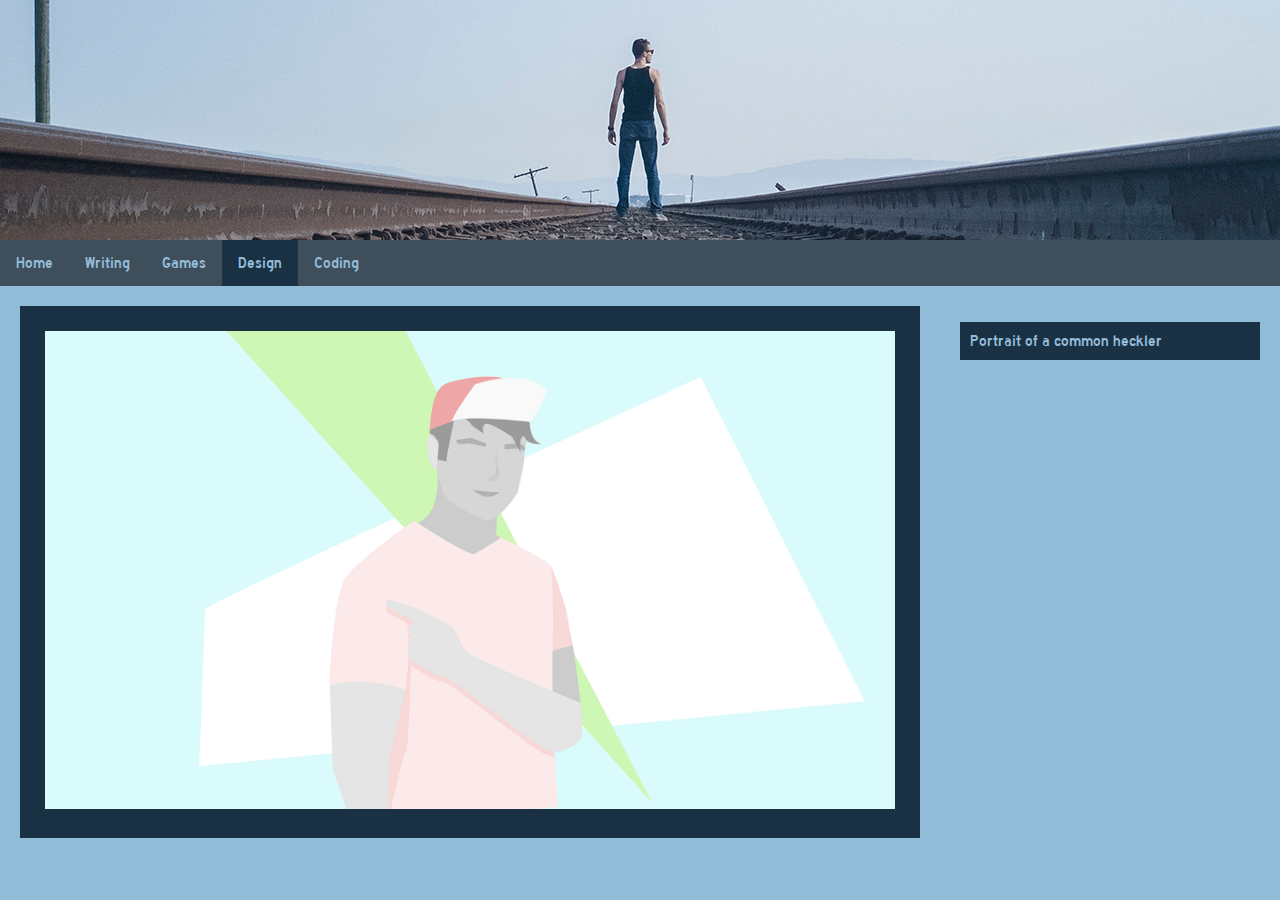
<file: design.html>
<!DOCTYPE html>
    <head>
        <link rel = "stylesheet" type = "text/css" href = "style3.css">
        <meta charset = "utf-8";>
        <meta name = "viewport" content = "width = device-width, initial-scale = 1">
    </head>
    
    <body>
        <!--Header-->    
        <div class = "header">
        </div>

        <!--Nav attempt 2-->
        <div class = "nav" >
            <a href = "index.html">Home</a>
            <a href = "writing.html">Writing</a>
            <a href = "games.html">Games</a>
            <a class = "active"
               href = "design.html">Design</a>
            <a href="coding.html">Coding</a>
        </div>

        <!--first row-->
        <div class = "row">
            <div class = "columnMain">
                <!--Image display-->
                <div>
                    <img src = "images/heckler-01.png" alt = "heckler">
                </div>
            </div>
            
            <div class = "columnAdd">
                <p>Portrait of a common heckler</p>
            </div>
        </div>
    </body>

</html>
</file>
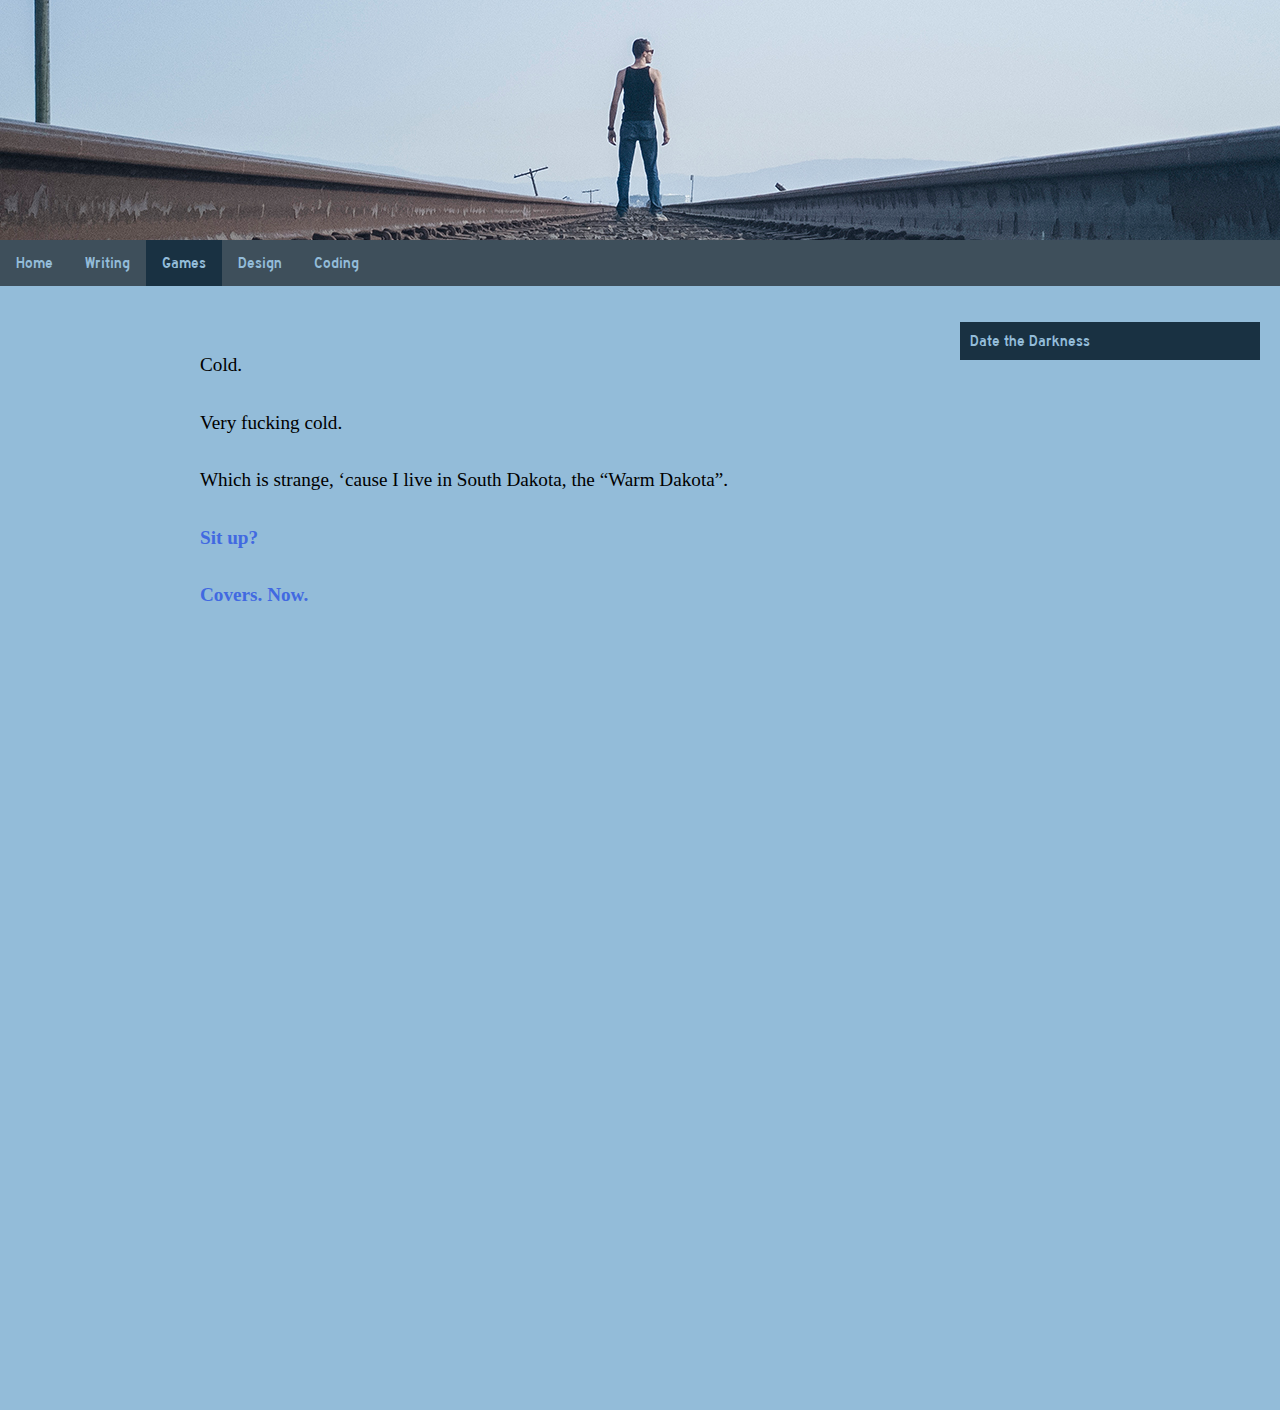
<file: games.html>
<!DOCTYPE html>
    <head>
        <link rel="stylesheet" type="text/css" href="style3.css">
    </head>
    
    <body>
        <!--Header-->    
        <div class = "header">
        </div>

        <!--Nav attempt 2-->
        <div class = "nav" >
            <a href="index.html">Home</a>
            <a href="writing.html">Writing</a>
            <a class="active"
               href="games.html">Games</a>
            <a href="design.html">Design</a>
            <a href="coding.html">Coding</a>
        </div>

        <div class = "row">
            <div class = "columnMain">
                <embed src = "DateTheDarkness.html" width = "100%" height = "1080px"></embed>
            </div>
            <div class = "columnAdd">
                <p>Date the Darkness</p>
            </div>
        </div>
    </body>

</html>
</file>
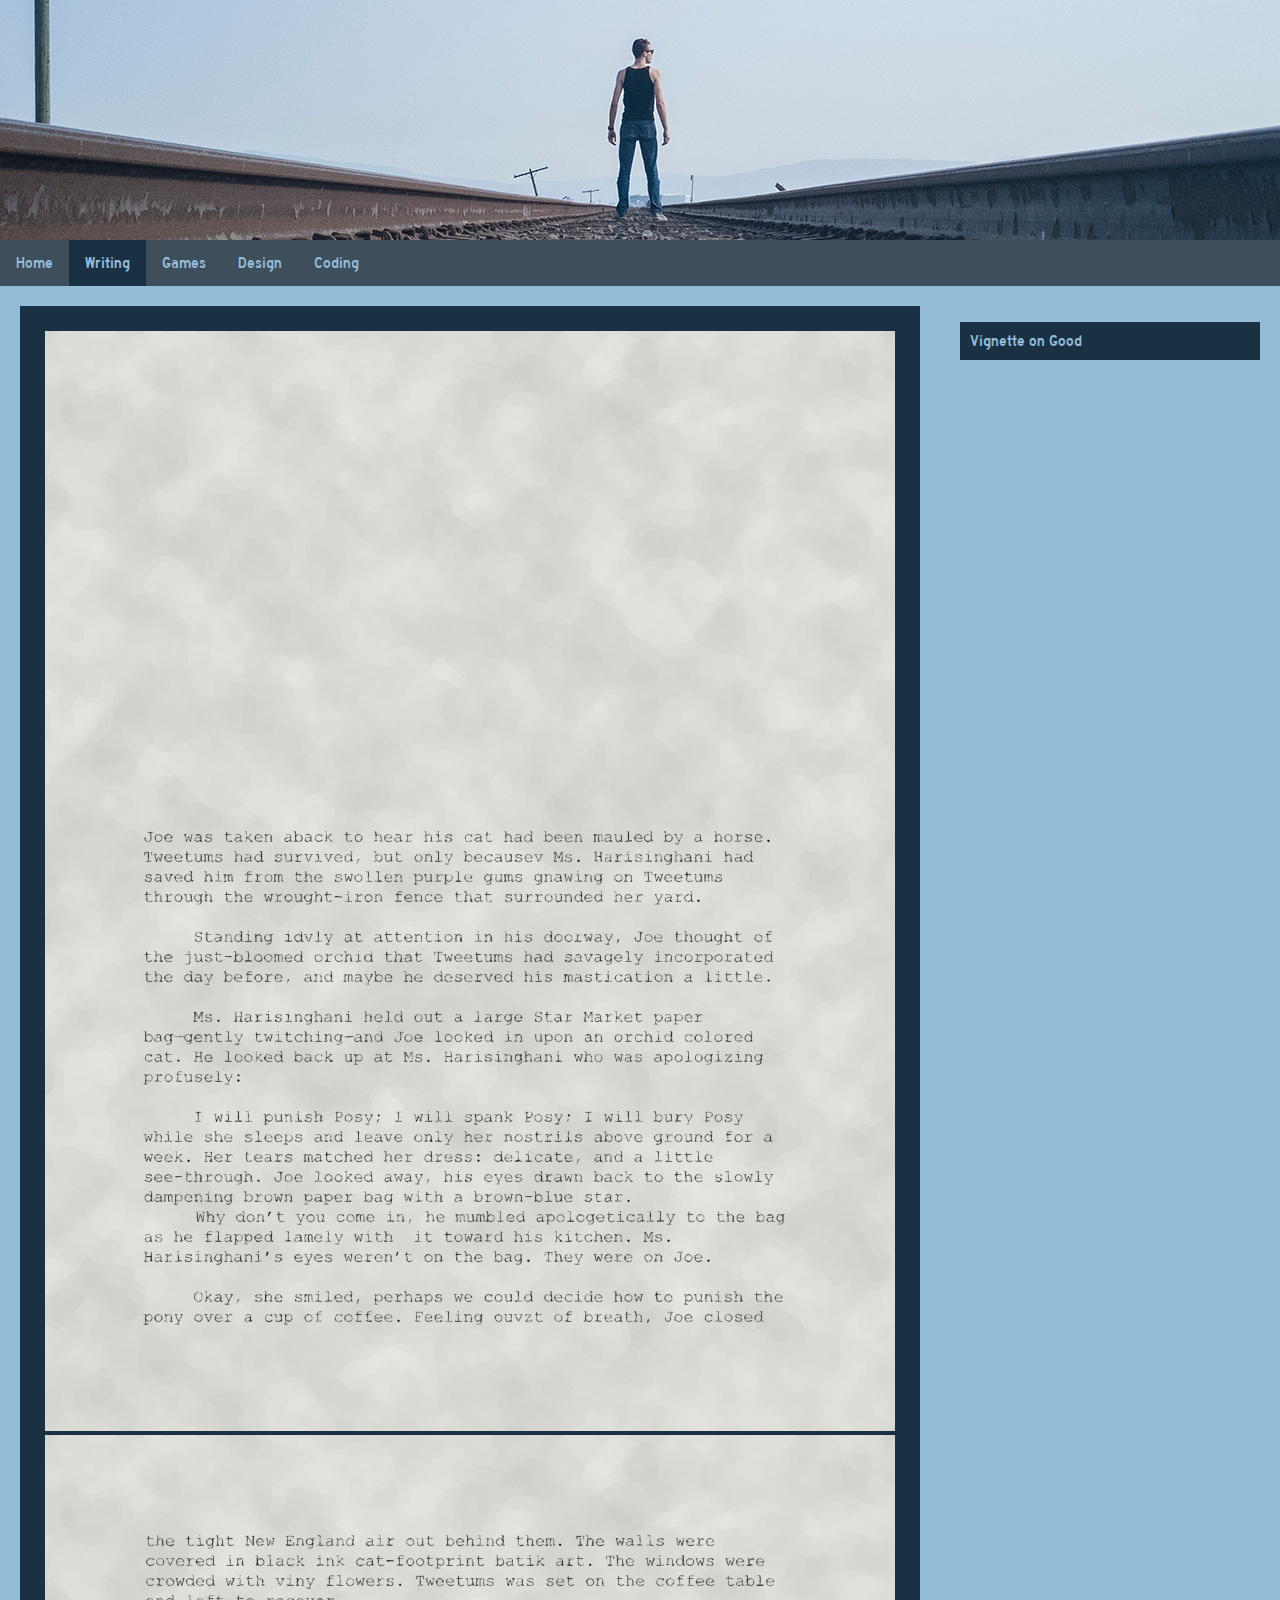
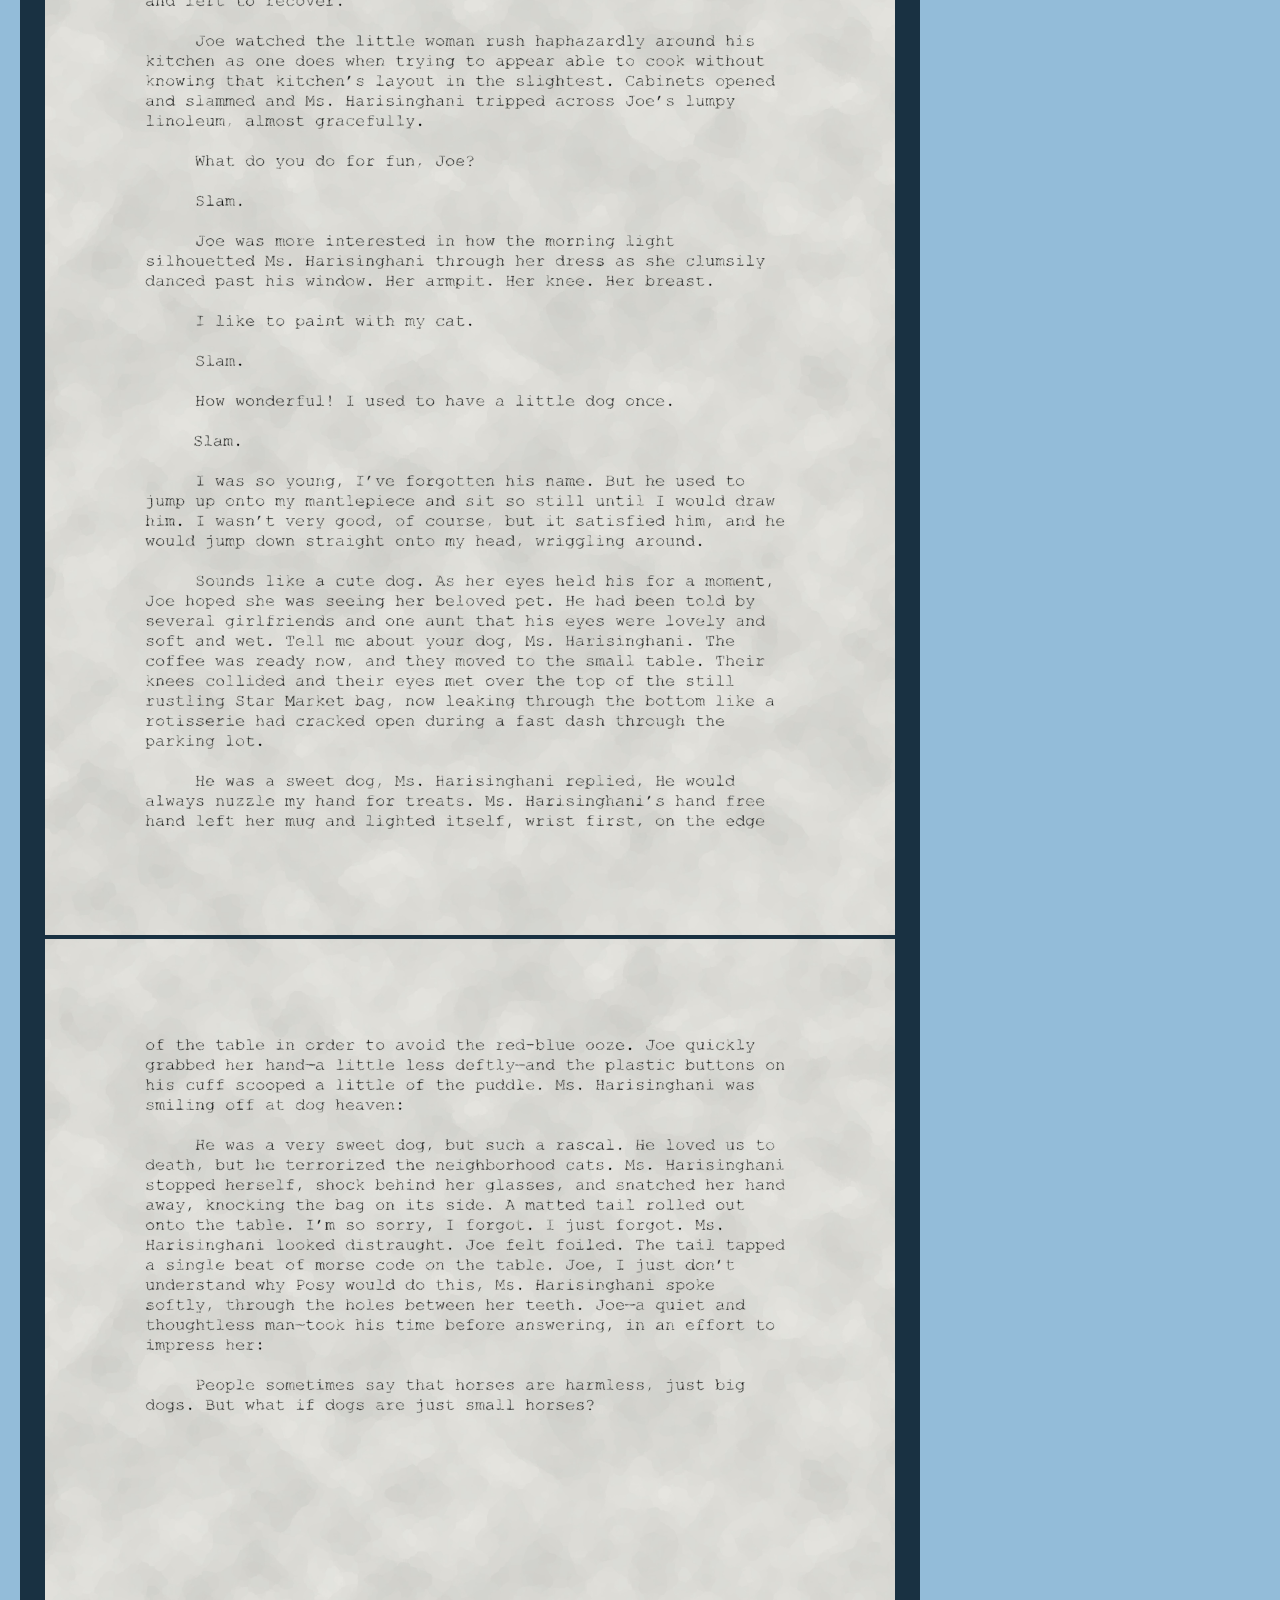
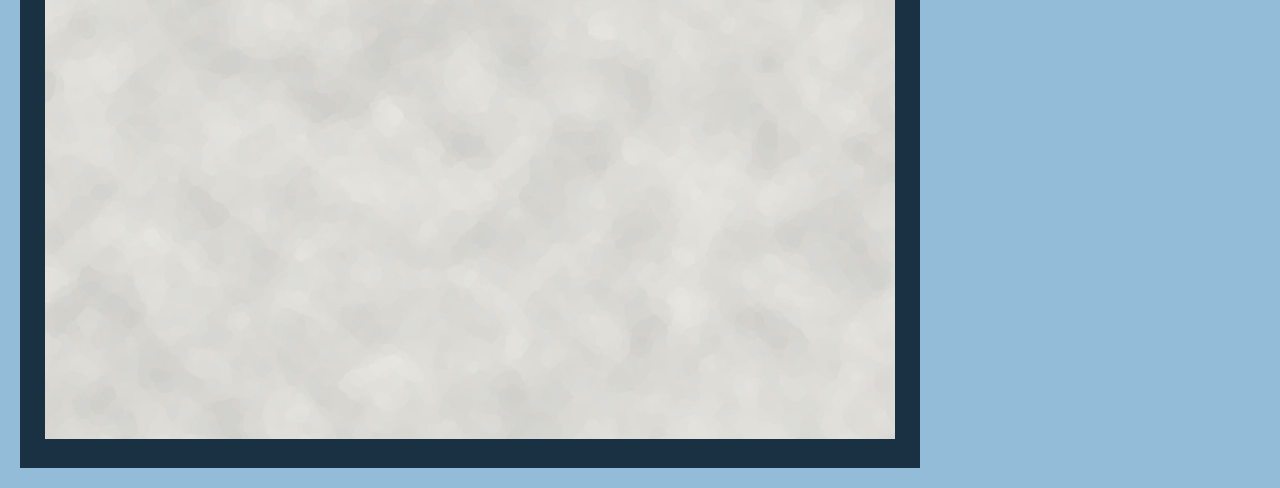
<file: writing.html>
<!DOCTYPE html>
    <head>
        <link rel = "stylesheet" type = "text/css" href = "style3.css">
        <meta charset = "utf-8";>
        <meta name = "viewport" content = "width = device-width, initial-scale = 1">
    </head>
    
    <body>
        <!--Header-->    
        <div class = "header">
        </div>

        <!--Nav attempt 2-->
        <div class = "nav">
            <a href="index.html">Home</a>
            <a class="active"
               href="writing.html">Writing</a>
            <a href="games.html">Games</a>
            <a href="design.html">Design</a>
            <a href="coding.html">Coding</a>
        </div>

        <div class = "row">
            <div class = "columnMain">
                <div>
                    <img src = "images/VignetteOnGood1.jpg" alt = "Page 1">
                    <img src = "images/VignetteOnGood2.jpg" alt = "Page 2">
                    <img src = "images/VignetteOnGood3.jpg" alt = "Page 3">
                </div>
            </div>
            <div class = "columnAdd">
                <p>Vignette on Good</p>
            </div>
        </div>
    </body>

</html>
</file>
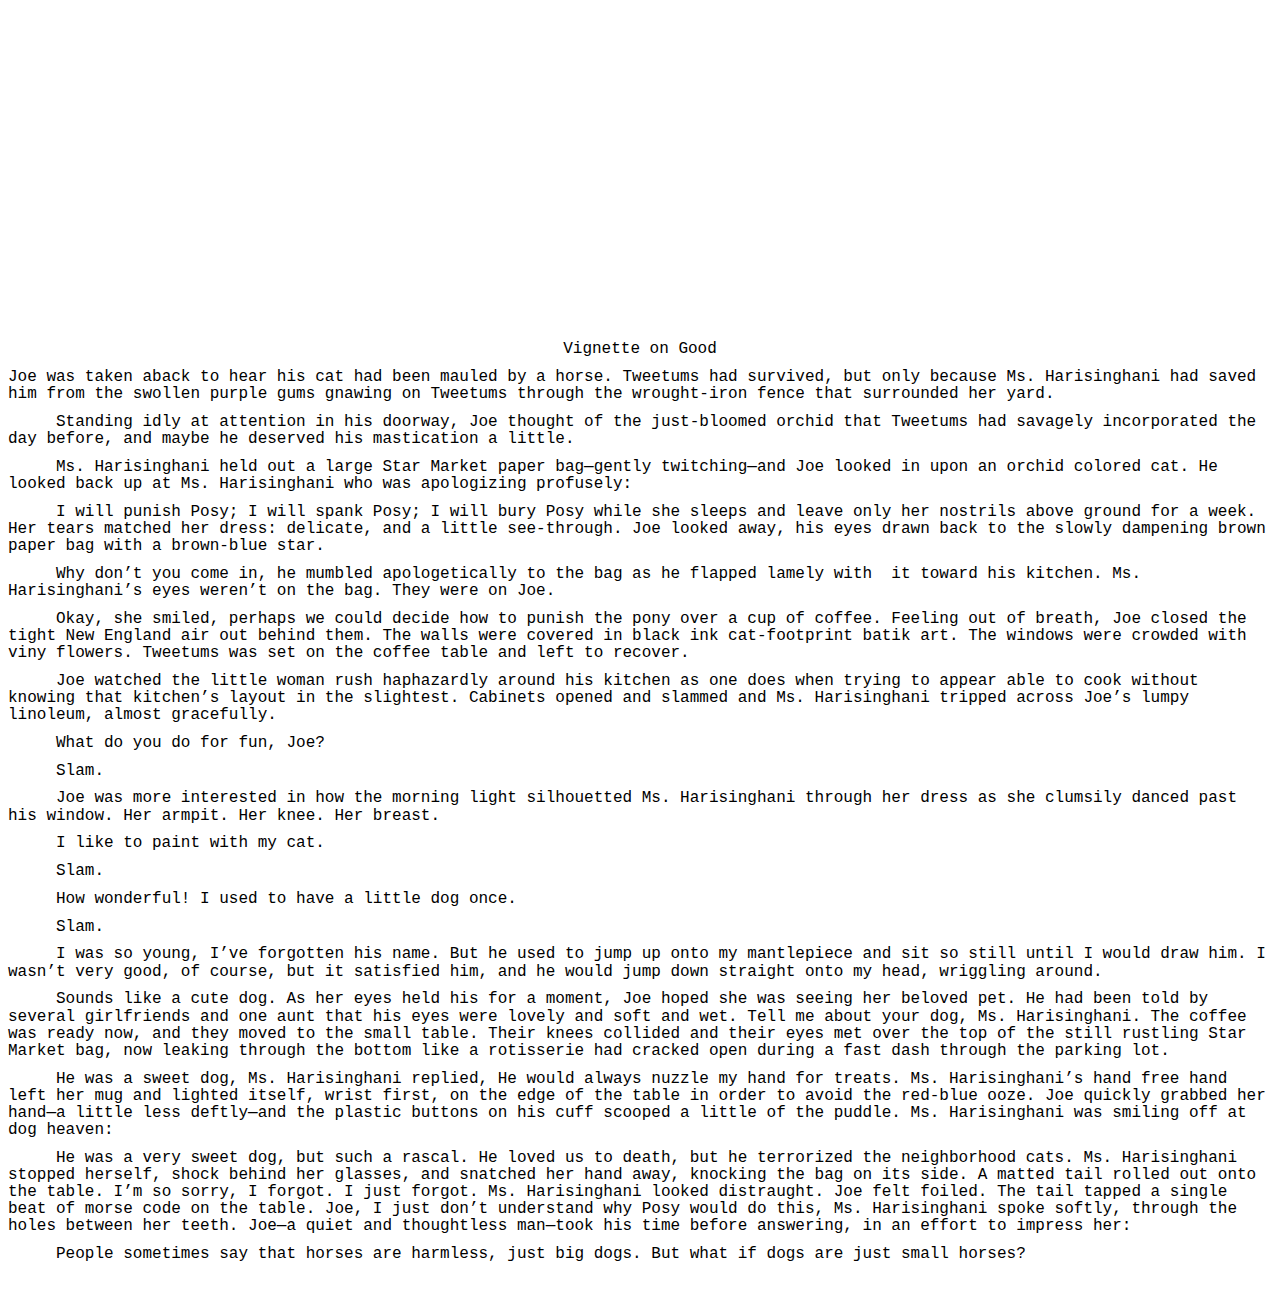
<file: images/VignetteOnGood.htm>
<html>

<head>
<meta http-equiv=Content-Type content="text/html; charset=windows-1252">
<meta name=Generator content="Microsoft Word 15 (filtered)">
<style>
<!--
 /* Font Definitions */
 @font-face
	{font-family:"Cambria Math";
	panose-1:2 4 5 3 5 4 6 3 2 4;}
@font-face
	{font-family:Calibri;
	panose-1:2 15 5 2 2 2 4 3 2 4;}
 /* Style Definitions */
 p.MsoNormal, li.MsoNormal, div.MsoNormal
	{margin-top:0in;
	margin-right:0in;
	margin-bottom:8.0pt;
	margin-left:0in;
	line-height:107%;
	font-size:11.0pt;
	font-family:"Calibri",sans-serif;}
.MsoChpDefault
	{font-family:"Calibri",sans-serif;}
.MsoPapDefault
	{margin-bottom:8.0pt;
	line-height:107%;}
@page WordSection1
	{size:8.5in 11.0in;
	margin:1.0in 1.0in 1.0in 1.0in;}
div.WordSection1
	{page:WordSection1;}
-->
</style>

</head>

<body lang=EN-US>

<div class=WordSection1>

<p class=MsoNormal><span style='font-size:12.0pt;line-height:107%;font-family:
"Courier New"'>&nbsp;</span></p>

<p class=MsoNormal><span style='font-size:12.0pt;line-height:107%;font-family:
"Courier New"'>&nbsp;</span></p>

<p class=MsoNormal><span style='font-size:12.0pt;line-height:107%;font-family:
"Courier New"'>&nbsp;</span></p>

<p class=MsoNormal><span style='font-size:12.0pt;line-height:107%;font-family:
"Courier New"'>&nbsp;</span></p>

<p class=MsoNormal><span style='font-size:12.0pt;line-height:107%;font-family:
"Courier New"'>&nbsp;</span></p>

<p class=MsoNormal><span style='font-size:12.0pt;line-height:107%;font-family:
"Courier New"'>&nbsp;</span></p>

<p class=MsoNormal><span style='font-size:12.0pt;line-height:107%;font-family:
"Courier New"'>&nbsp;</span></p>

<p class=MsoNormal><span style='font-size:12.0pt;line-height:107%;font-family:
"Courier New"'>&nbsp;</span></p>

<p class=MsoNormal><span style='font-size:12.0pt;line-height:107%;font-family:
"Courier New"'>&nbsp;</span></p>

<p class=MsoNormal><span style='font-size:12.0pt;line-height:107%;font-family:
"Courier New"'>&nbsp;</span></p>

<p class=MsoNormal><span style='font-size:12.0pt;line-height:107%;font-family:
"Courier New"'>&nbsp;</span></p>

<p class=MsoNormal align=center style='text-align:center'><span
style='font-size:12.0pt;line-height:107%;font-family:"Courier New"'>&nbsp;</span></p>

<p class=MsoNormal align=center style='text-align:center'><span
style='font-size:12.0pt;line-height:107%;font-family:"Courier New"'>Vignette on
Good</span></p>

<p class=MsoNormal><span style='font-size:12.0pt;line-height:107%;font-family:
"Courier New"'>Joe was taken aback to hear his cat had been mauled by a horse.
Tweetums had survived, but only because Ms. Harisinghani had saved him from the
swollen purple gums gnawing on Tweetums through the wrought-iron fence that
surrounded her yard. </span></p>

<p class=MsoNormal><span style='font-size:12.0pt;line-height:107%;font-family:
"Courier New"'>���� Standing idly at attention in his doorway, Joe thought of
the just-bloomed orchid that Tweetums had savagely incorporated the day before,
and maybe he deserved his mastication a little. </span></p>

<p class=MsoNormal><span style='font-size:12.0pt;line-height:107%;font-family:
"Courier New"'>���� Ms. Harisinghani held out a large Star Market paper
bag�gently twitching�and Joe looked in upon an orchid colored cat. He looked
back up at Ms. Harisinghani who was apologizing profusely: </span></p>

<p class=MsoNormal><span style='font-size:12.0pt;line-height:107%;font-family:
"Courier New"'>���� I will punish Posy; I will spank Posy; I will bury Posy
while she sleeps and leave only her nostrils above ground for a week. Her tears
matched her dress: delicate, and a little see-through. Joe looked away, his
eyes drawn back to the slowly dampening brown paper bag with a brown-blue star.</span></p>

<p class=MsoNormal><span style='font-size:12.0pt;line-height:107%;font-family:
"Courier New"'>���� Why don�t you come in, he mumbled apologetically to the bag
as he flapped lamely with� it toward his kitchen. Ms. Harisinghani�s eyes
weren�t on the bag. They were on Joe. </span></p>

<p class=MsoNormal><span style='font-size:12.0pt;line-height:107%;font-family:
"Courier New"'>���� Okay, she smiled, perhaps we could decide how to punish the
pony over a cup of coffee. Feeling out of breath, Joe closed the tight New
England air out behind them. The walls were covered in black ink cat-footprint
batik art. The windows were crowded with viny flowers. Tweetums was set on the
coffee table and left to recover. </span></p>

<p class=MsoNormal><span style='font-size:12.0pt;line-height:107%;font-family:
"Courier New"'>���� Joe watched the little woman rush haphazardly around his
kitchen as one does when trying to appear able to cook without knowing that
kitchen�s layout in the slightest. Cabinets opened and slammed and Ms.
Harisinghani tripped across Joe�s lumpy linoleum, almost gracefully.</span></p>

<p class=MsoNormal><span style='font-size:12.0pt;line-height:107%;font-family:
"Courier New"'>���� What do you do for fun, Joe?</span></p>

<p class=MsoNormal><span style='font-size:12.0pt;line-height:107%;font-family:
"Courier New"'>���� Slam. </span></p>

<p class=MsoNormal><span style='font-size:12.0pt;line-height:107%;font-family:
"Courier New"'>���� Joe was more interested in how the morning light
silhouetted Ms. Harisinghani through her dress as she clumsily danced past his
window. Her armpit. Her knee. Her breast.</span></p>

<p class=MsoNormal style='text-indent:.5in'><span style='font-size:12.0pt;
line-height:107%;font-family:"Courier New"'>I like to paint with my cat.</span></p>

<p class=MsoNormal><span style='font-size:12.0pt;line-height:107%;font-family:
"Courier New"'>���� Slam.</span></p>

<p class=MsoNormal><span style='font-size:12.0pt;line-height:107%;font-family:
"Courier New"'>���� How wonderful! I used to have a little dog once.</span></p>

<p class=MsoNormal><span style='font-size:12.0pt;line-height:107%;font-family:
"Courier New"'>���� Slam.</span></p>

<p class=MsoNormal><span style='font-size:12.0pt;line-height:107%;font-family:
"Courier New"'>���� I was so young, I�ve forgotten his name. But he used to
jump up onto my mantlepiece and sit so still until I would draw him. I wasn�t
very good, of course, but it satisfied him, and he would jump down straight
onto my head, wriggling around.</span></p>

<p class=MsoNormal><span style='font-size:12.0pt;line-height:107%;font-family:
"Courier New"'>���� Sounds like a cute dog. As her eyes held his for a moment,
Joe hoped she was seeing her beloved pet. He had been told by several
girlfriends and one aunt that his eyes were lovely and soft and wet. Tell me
about your dog, Ms. Harisinghani. The coffee was ready now, and they moved to
the small table. Their knees collided and their eyes met over the top of the
still rustling Star Market bag, now leaking through the bottom like a
rotisserie had cracked open during a fast dash through the parking lot. </span></p>

<p class=MsoNormal><span style='font-size:12.0pt;line-height:107%;font-family:
"Courier New"'>���� He was a sweet dog, Ms. Harisinghani replied, He would
always nuzzle my hand for treats. Ms. Harisinghani�s hand free hand left her
mug and lighted itself, wrist first, on the edge of the table in order to avoid
the red-blue ooze. Joe quickly grabbed her hand�a little less deftly�and the
plastic buttons on his cuff scooped a little of the puddle. Ms. Harisinghani
was smiling off at dog heaven:</span></p>

<p class=MsoNormal><span style='font-size:12.0pt;line-height:107%;font-family:
"Courier New"'>���� He was a very sweet dog, but such a rascal. He loved us to
death, but he terrorized the neighborhood cats. Ms. Harisinghani stopped
herself, shock behind her glasses, and snatched her hand away, knocking the bag
on its side. A matted tail rolled out onto the table. I�m so sorry, I forgot. I
just forgot. Ms. Harisinghani looked distraught. Joe felt foiled. The tail
tapped a single beat of morse code on the table. Joe, I just don�t understand
why Posy would do this, Ms. Harisinghani spoke softly, through the holes
between her teeth. Joe�a quiet and thoughtless man�took his time before
answering, in an effort to impress her:</span></p>

<p class=MsoNormal><span style='font-size:12.0pt;line-height:107%;font-family:
"Courier New"'>���� People sometimes say that horses are harmless, just big
dogs. But what if dogs are just small horses?</span></p>

<p class=MsoNormal align=right style='text-align:right'><span style='font-size:
12.0pt;line-height:107%;font-family:"Courier New"'>&nbsp;</span></p>

</div>

</body>

</html>
</file>
<file: style3.css>
/*everythang
*
{
    box-sizing: border-box;
}
*/
@font-face
{
    font-family: Highway Gothic;
    src: url(fonts/HWYGOTH.TTF);
}

/*header goes here*/
.header
{
    background-image: url("images/prof.jpg");
    background-position: center;
    background-repeat: no-repeat;
    text-align: center;
    max-width: 100%;
    height: 200px;
    padding: 20px;
    margin: 0px;
}

/*nav goes here*/
.nav
{
    overflow: hidden;
    background-color: #3E4F5B;
    font-family: Highway Gothic;
}
/*nav links*/
.nav a
{
    float: left;
    display: block;
    color: #93BCD9;
    text-align: center;
    padding: 14px 16px;
    text-decoration: none;
}
/*change active link color */
.nav a.active
{
    background-color: #193142;
    color: #93BCD9;
}
/*change link color when hover*/
.nav a:hover:not(.active)
{
    background-color: #53A3DB;
    color: #193142;
}

/*image display*/
img
{
    max-width: 100%;
    height: auto;
}

/*where the main body lie*/
body
{
    margin: 0;
    background-color: #93BCD9;
}
/*
.column
{
    float: left;
    padding: 10px;
}

.column.main
{
    width: 75%;
}

.column.add
{
    width: 25%;
}
clear float so everything doesn't die
.row:after
{
    content: "";
    display: table;
    clear: both;
}
*/

/*create the flexed box*/
.row
{
    display: flex;
    align-items: center;
    width: 100%;
    background-color: #93BCD9;
}
/*make the small bois*/
.columnMain
{
    flex: 75%;
    padding: 20px;
}

.columnMain > div
{
    background-color: #193142;
    padding: 25px;
}
.columnMain > p
{
    font-family: 'Courier New', Courier, monospace;
    color: white;
}
.columnAdd
{
    flex: 25%;
    padding: 20px;
    align-self: flex-start;
}

.columnAdd > p
{
    padding: 10px;
    background-color: #193142;
    font-family: Highway Gothic;
    color: #93BCD9;
}
/*respond to window sizing*/
@media screen and (max-width: 600px)
{
    .row
    {
        flex-direction: column;
    }
}
</file>
